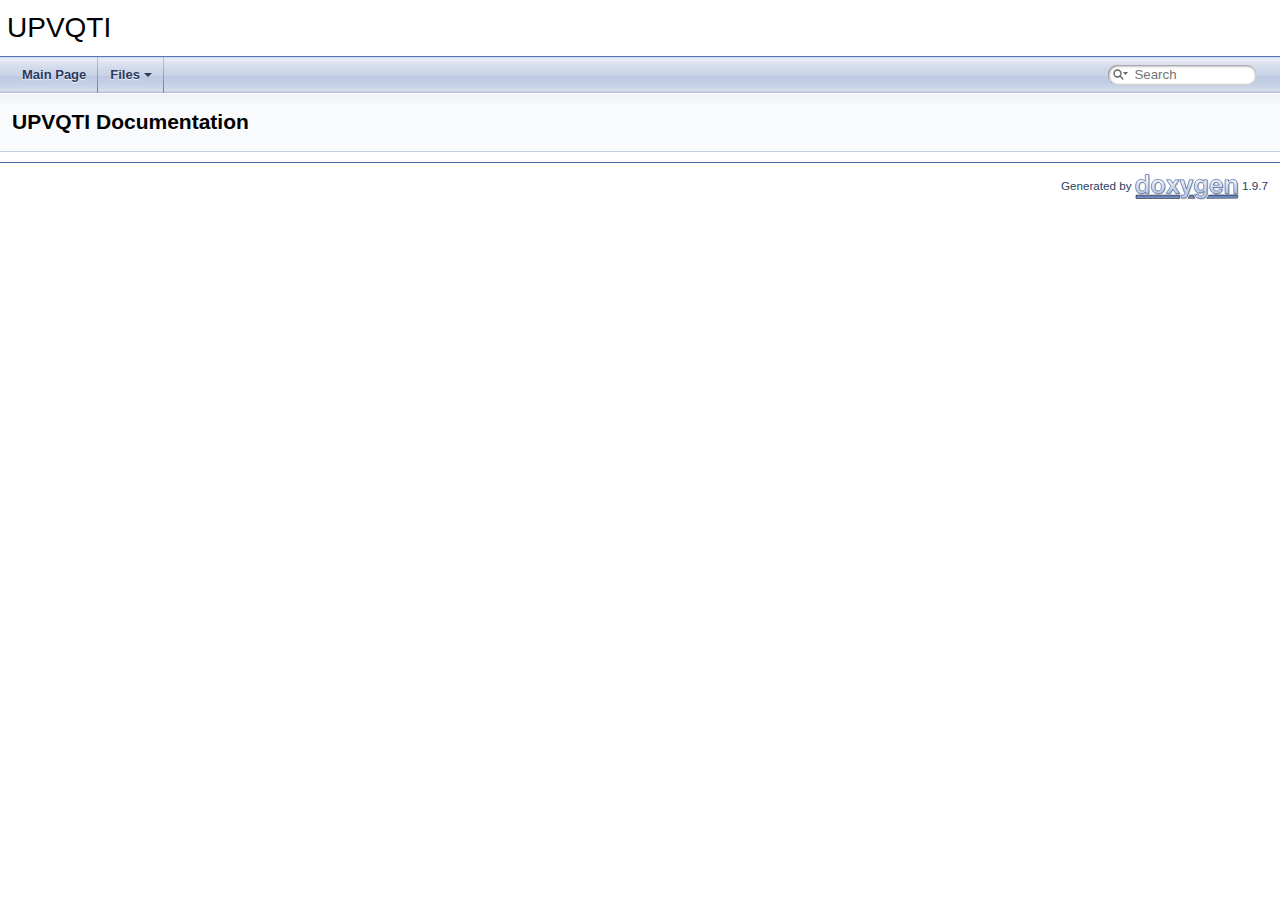
<file: Documentation/index.html>
<!DOCTYPE html PUBLIC "-//W3C//DTD XHTML 1.0 Transitional//EN" "https://www.w3.org/TR/xhtml1/DTD/xhtml1-transitional.dtd">
<html xmlns="http://www.w3.org/1999/xhtml" lang="en-US">
<head>
<meta http-equiv="Content-Type" content="text/xhtml;charset=UTF-8"/>
<meta http-equiv="X-UA-Compatible" content="IE=11"/>
<meta name="generator" content="Doxygen 1.9.7"/>
<meta name="viewport" content="width=device-width, initial-scale=1"/>
<title>UPVQTI: Main Page</title>
<link href="tabs.css" rel="stylesheet" type="text/css"/>
<script type="text/javascript" src="jquery.js"></script>
<script type="text/javascript" src="dynsections.js"></script>
<link href="search/search.css" rel="stylesheet" type="text/css"/>
<script type="text/javascript" src="search/searchdata.js"></script>
<script type="text/javascript" src="search/search.js"></script>
<link href="doxygen.css" rel="stylesheet" type="text/css" />
</head>
<body>
<div id="top"><!-- do not remove this div, it is closed by doxygen! -->
<div id="titlearea">
<table cellspacing="0" cellpadding="0">
 <tbody>
 <tr id="projectrow">
  <td id="projectalign">
   <div id="projectname">UPVQTI
   </div>
  </td>
 </tr>
 </tbody>
</table>
</div>
<!-- end header part -->
<!-- Generated by Doxygen 1.9.7 -->
<script type="text/javascript">
/* @license magnet:?xt=urn:btih:d3d9a9a6595521f9666a5e94cc830dab83b65699&amp;dn=expat.txt MIT */
var searchBox = new SearchBox("searchBox", "search/",'.html');
/* @license-end */
</script>
<script type="text/javascript" src="menudata.js"></script>
<script type="text/javascript" src="menu.js"></script>
<script type="text/javascript">
/* @license magnet:?xt=urn:btih:d3d9a9a6595521f9666a5e94cc830dab83b65699&amp;dn=expat.txt MIT */
$(function() {
  initMenu('',true,false,'search.php','Search');
  $(document).ready(function() { init_search(); });
});
/* @license-end */
</script>
<div id="main-nav"></div>
</div><!-- top -->
<!-- window showing the filter options -->
<div id="MSearchSelectWindow"
     onmouseover="return searchBox.OnSearchSelectShow()"
     onmouseout="return searchBox.OnSearchSelectHide()"
     onkeydown="return searchBox.OnSearchSelectKey(event)">
</div>

<!-- iframe showing the search results (closed by default) -->
<div id="MSearchResultsWindow">
<div id="MSearchResults">
<div class="SRPage">
<div id="SRIndex">
<div id="SRResults"></div>
<div class="SRStatus" id="Loading">Loading...</div>
<div class="SRStatus" id="Searching">Searching...</div>
<div class="SRStatus" id="NoMatches">No Matches</div>
</div>
</div>
</div>
</div>

<div class="header">
  <div class="headertitle"><div class="title">UPVQTI Documentation</div></div>
</div><!--header-->
<div class="contents">
</div><!-- contents -->
<!-- start footer part -->
<hr class="footer"/><address class="footer"><small>
Generated by&#160;<a href="https://www.doxygen.org/index.html"><img class="footer" src="doxygen.svg" width="104" height="31" alt="doxygen"/></a> 1.9.7
</small></address>
</body>
</html>
</file>
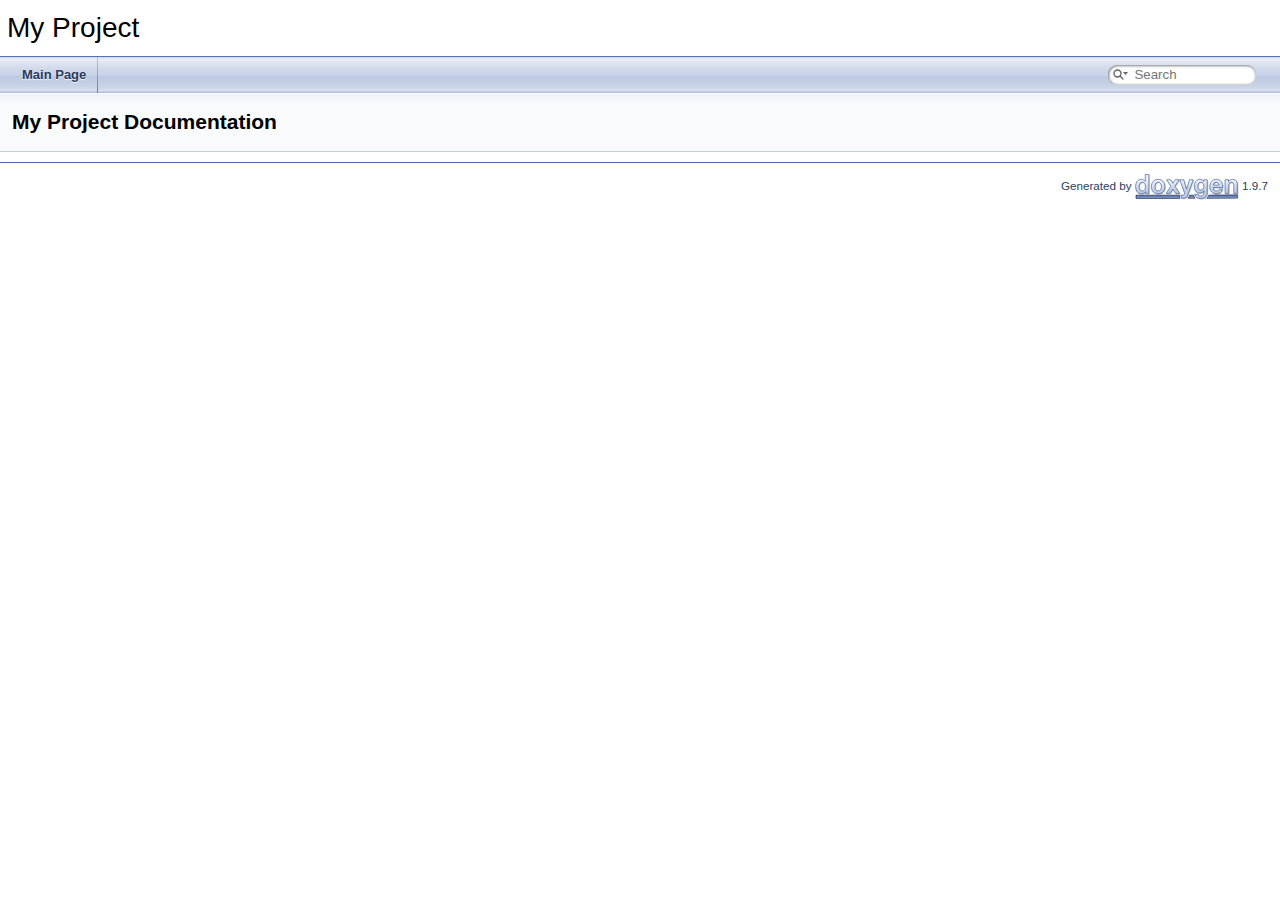
<file: html/index.html>
<!DOCTYPE html PUBLIC "-//W3C//DTD XHTML 1.0 Transitional//EN" "https://www.w3.org/TR/xhtml1/DTD/xhtml1-transitional.dtd">
<html xmlns="http://www.w3.org/1999/xhtml" lang="en-US">
<head>
<meta http-equiv="Content-Type" content="text/xhtml;charset=UTF-8"/>
<meta http-equiv="X-UA-Compatible" content="IE=11"/>
<meta name="generator" content="Doxygen 1.9.7"/>
<meta name="viewport" content="width=device-width, initial-scale=1"/>
<title>My Project: Main Page</title>
<link href="tabs.css" rel="stylesheet" type="text/css"/>
<script type="text/javascript" src="jquery.js"></script>
<script type="text/javascript" src="dynsections.js"></script>
<link href="search/search.css" rel="stylesheet" type="text/css"/>
<script type="text/javascript" src="search/searchdata.js"></script>
<script type="text/javascript" src="search/search.js"></script>
<link href="doxygen.css" rel="stylesheet" type="text/css" />
</head>
<body>
<div id="top"><!-- do not remove this div, it is closed by doxygen! -->
<div id="titlearea">
<table cellspacing="0" cellpadding="0">
 <tbody>
 <tr id="projectrow">
  <td id="projectalign">
   <div id="projectname">My Project
   </div>
  </td>
 </tr>
 </tbody>
</table>
</div>
<!-- end header part -->
<!-- Generated by Doxygen 1.9.7 -->
<script type="text/javascript">
/* @license magnet:?xt=urn:btih:d3d9a9a6595521f9666a5e94cc830dab83b65699&amp;dn=expat.txt MIT */
var searchBox = new SearchBox("searchBox", "search/",'.html');
/* @license-end */
</script>
<script type="text/javascript" src="menudata.js"></script>
<script type="text/javascript" src="menu.js"></script>
<script type="text/javascript">
/* @license magnet:?xt=urn:btih:d3d9a9a6595521f9666a5e94cc830dab83b65699&amp;dn=expat.txt MIT */
$(function() {
  initMenu('',true,false,'search.php','Search');
  $(document).ready(function() { init_search(); });
});
/* @license-end */
</script>
<div id="main-nav"></div>
</div><!-- top -->
<!-- window showing the filter options -->
<div id="MSearchSelectWindow"
     onmouseover="return searchBox.OnSearchSelectShow()"
     onmouseout="return searchBox.OnSearchSelectHide()"
     onkeydown="return searchBox.OnSearchSelectKey(event)">
</div>

<!-- iframe showing the search results (closed by default) -->
<div id="MSearchResultsWindow">
<div id="MSearchResults">
<div class="SRPage">
<div id="SRIndex">
<div id="SRResults"></div>
<div class="SRStatus" id="Loading">Loading...</div>
<div class="SRStatus" id="Searching">Searching...</div>
<div class="SRStatus" id="NoMatches">No Matches</div>
</div>
</div>
</div>
</div>

<div class="header">
  <div class="headertitle"><div class="title">My Project Documentation</div></div>
</div><!--header-->
<div class="contents">
</div><!-- contents -->
<!-- start footer part -->
<hr class="footer"/><address class="footer"><small>
Generated by&#160;<a href="https://www.doxygen.org/index.html"><img class="footer" src="doxygen.svg" width="104" height="31" alt="doxygen"/></a> 1.9.7
</small></address>
</body>
</html>
</file>
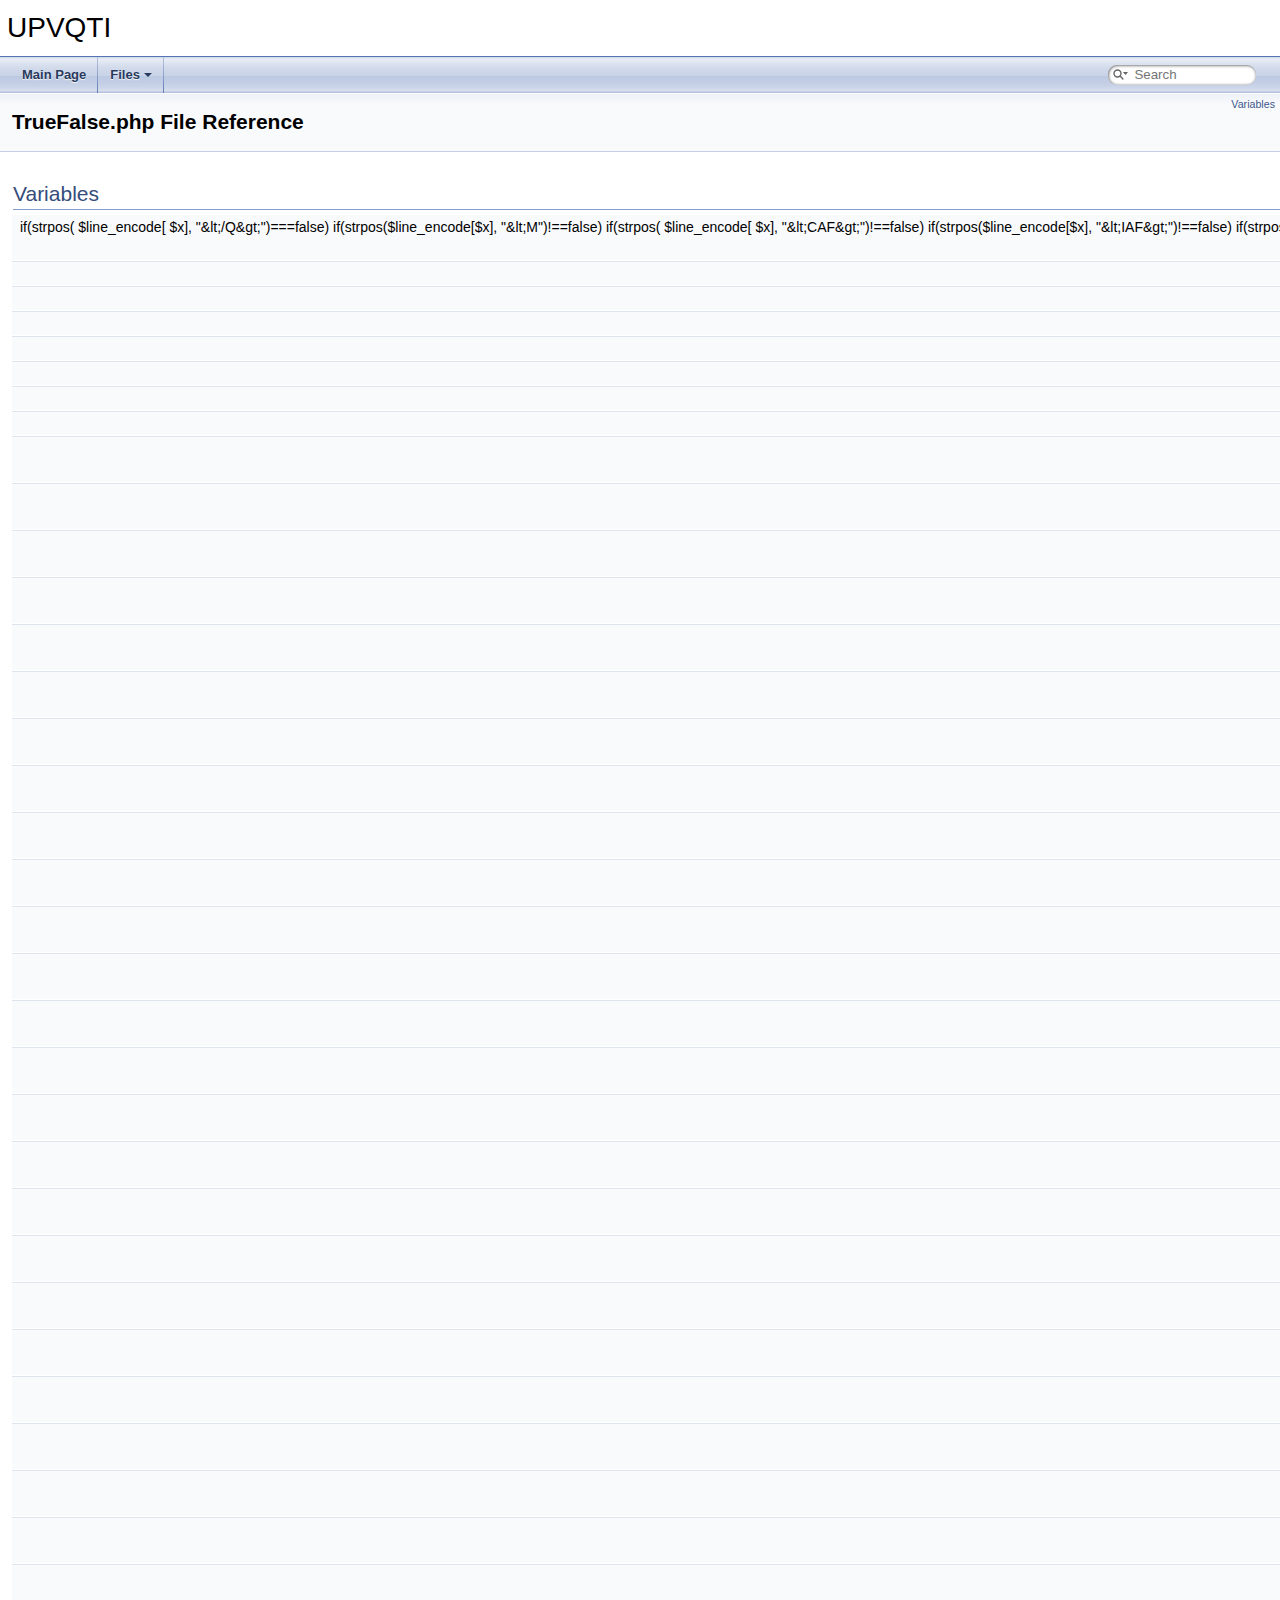
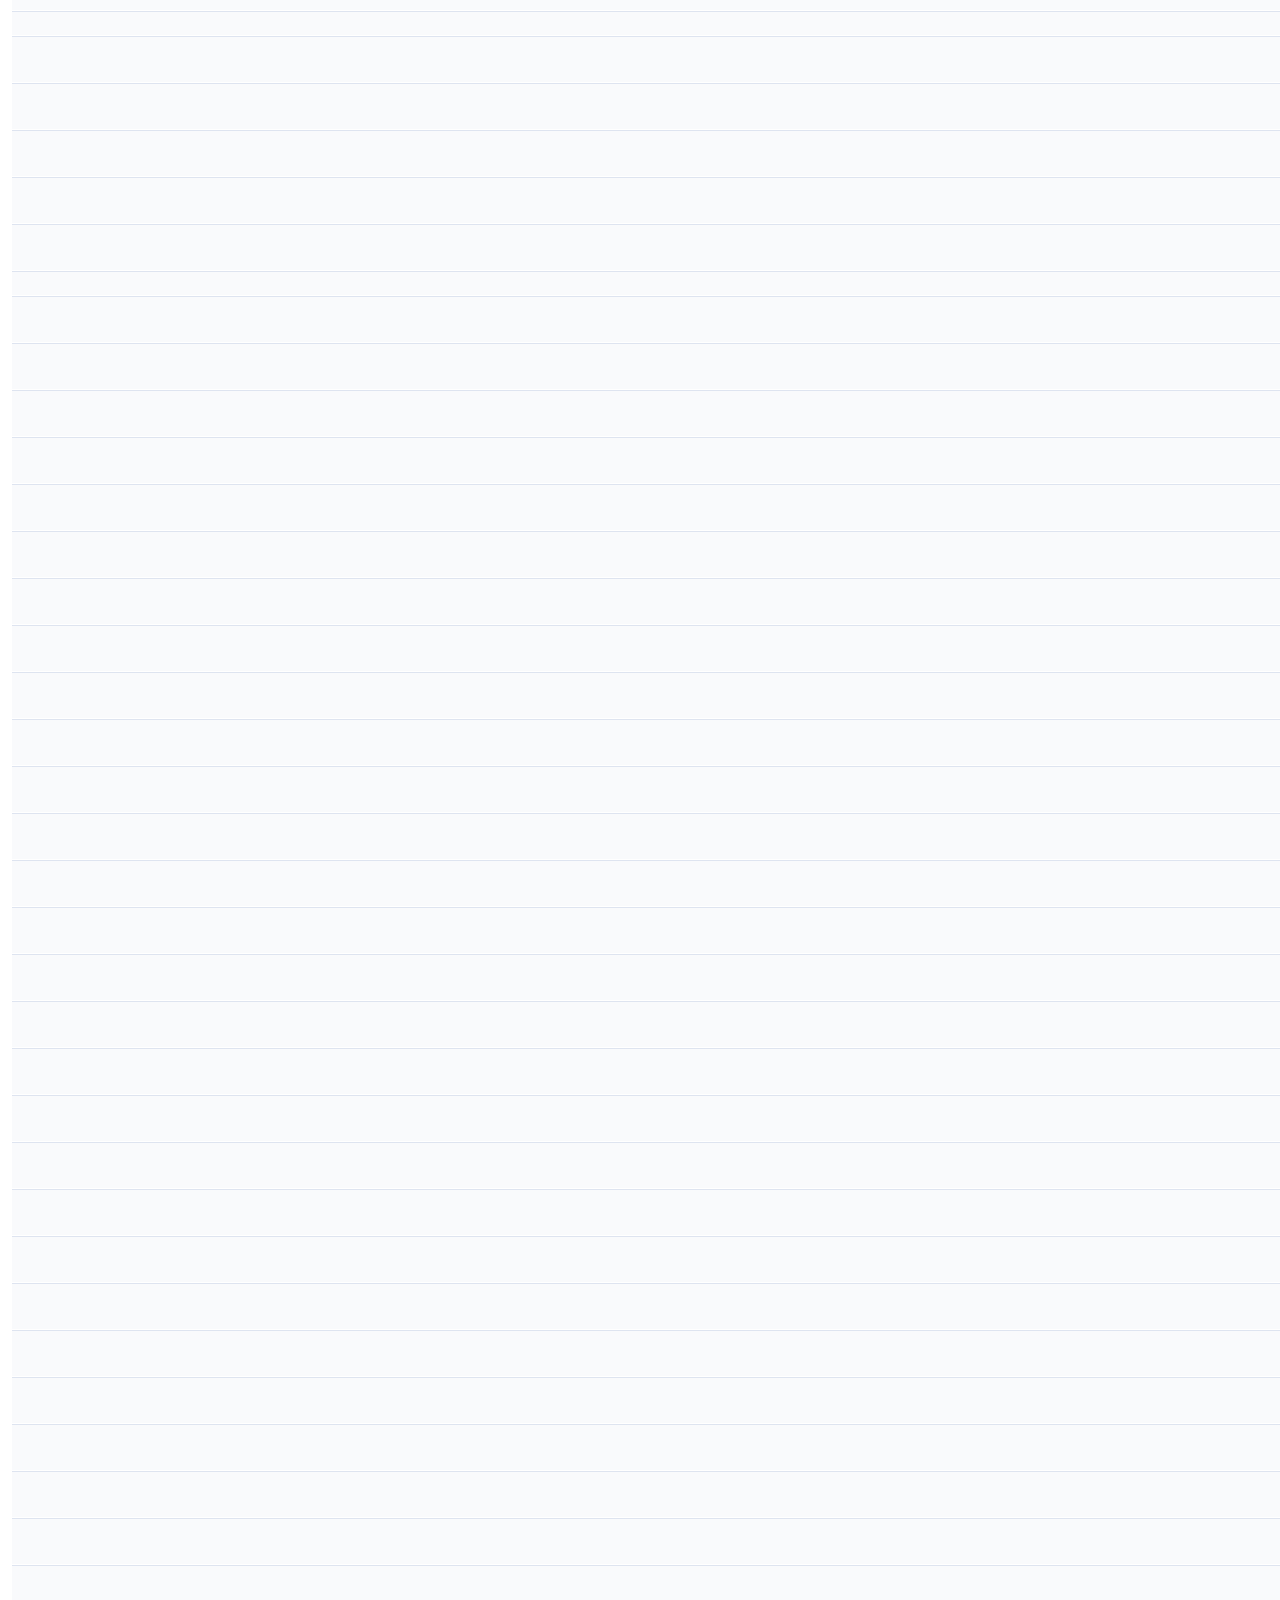
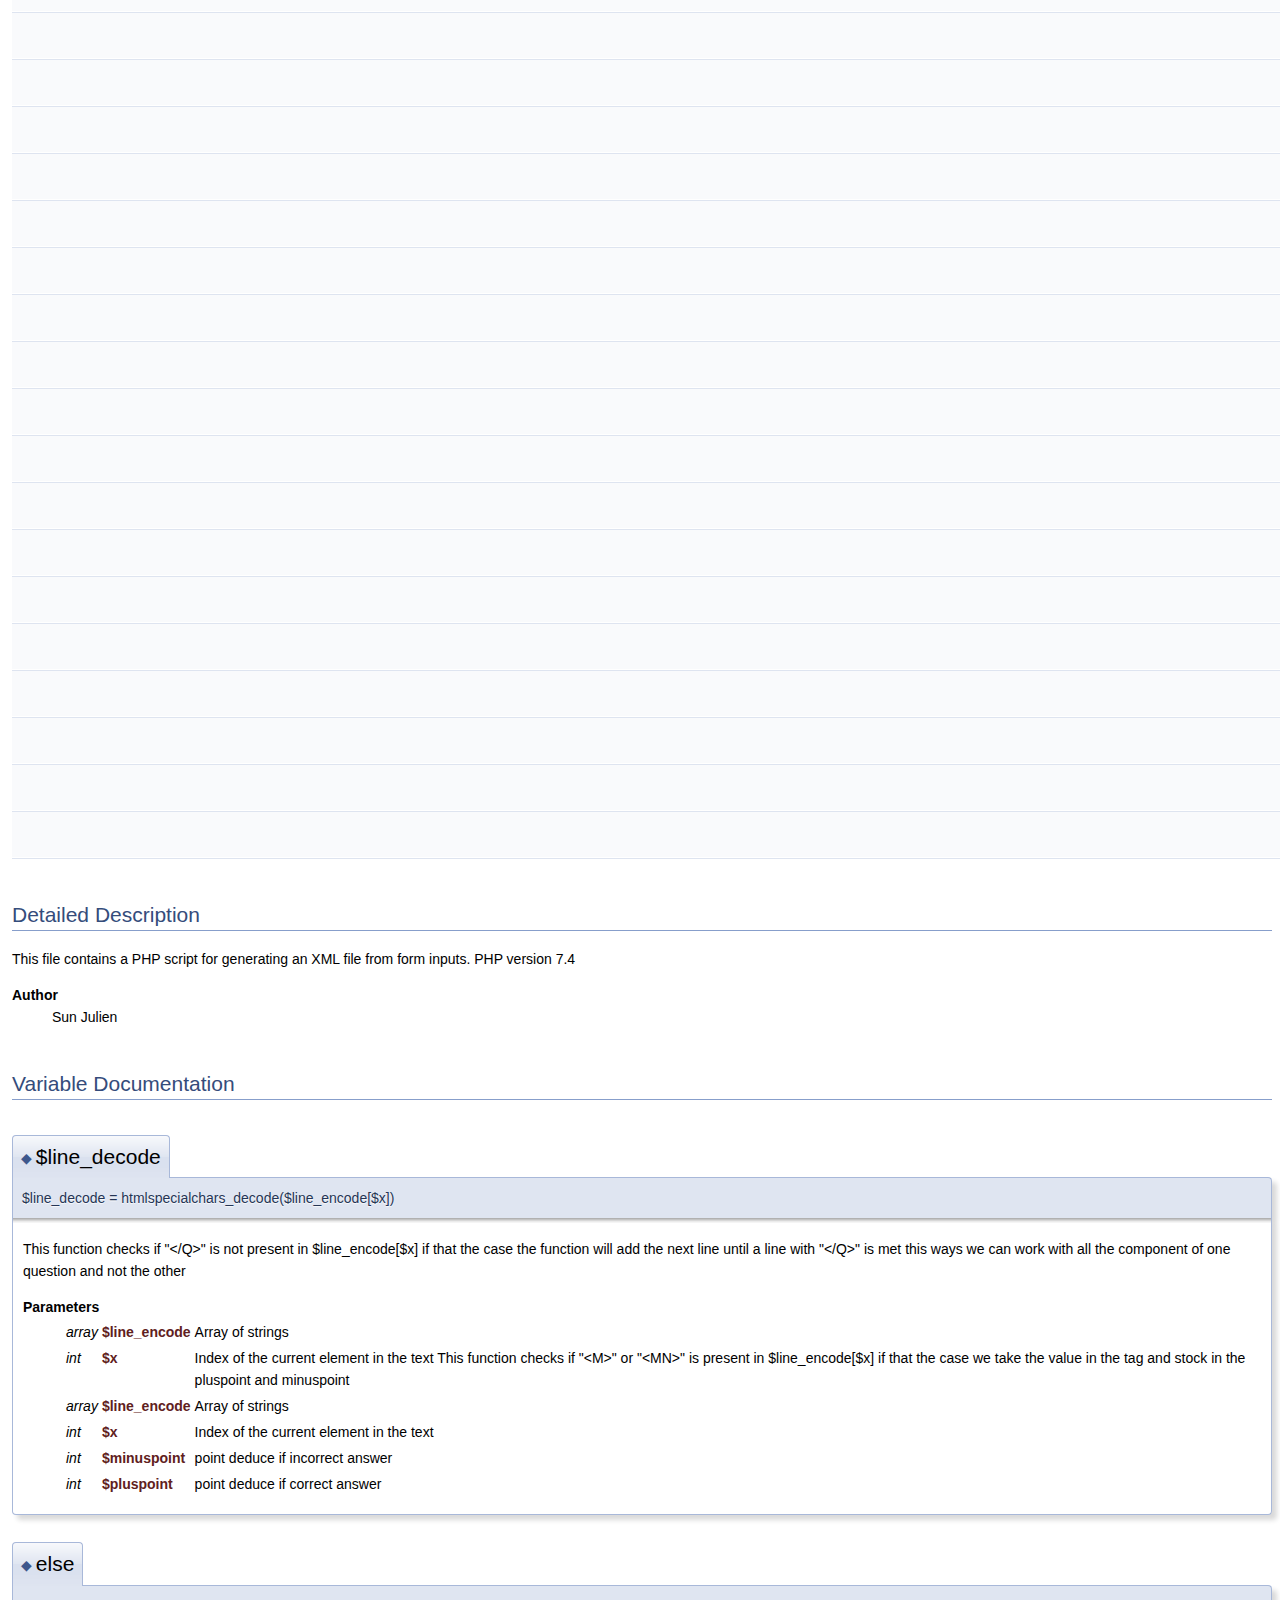
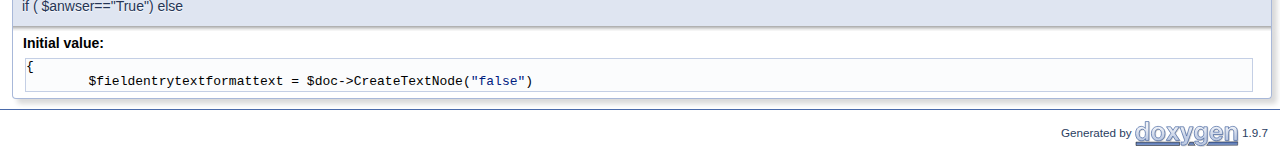
<file: Documentation/_true_false_8php.html>
<!DOCTYPE html PUBLIC "-//W3C//DTD XHTML 1.0 Transitional//EN" "https://www.w3.org/TR/xhtml1/DTD/xhtml1-transitional.dtd">
<html xmlns="http://www.w3.org/1999/xhtml" lang="en-US">
<head>
<meta http-equiv="Content-Type" content="text/xhtml;charset=UTF-8"/>
<meta http-equiv="X-UA-Compatible" content="IE=11"/>
<meta name="generator" content="Doxygen 1.9.7"/>
<meta name="viewport" content="width=device-width, initial-scale=1"/>
<title>UPVQTI: TrueFalse.php File Reference</title>
<link href="tabs.css" rel="stylesheet" type="text/css"/>
<script type="text/javascript" src="jquery.js"></script>
<script type="text/javascript" src="dynsections.js"></script>
<link href="search/search.css" rel="stylesheet" type="text/css"/>
<script type="text/javascript" src="search/searchdata.js"></script>
<script type="text/javascript" src="search/search.js"></script>
<link href="doxygen.css" rel="stylesheet" type="text/css" />
</head>
<body>
<div id="top"><!-- do not remove this div, it is closed by doxygen! -->
<div id="titlearea">
<table cellspacing="0" cellpadding="0">
 <tbody>
 <tr id="projectrow">
  <td id="projectalign">
   <div id="projectname">UPVQTI
   </div>
  </td>
 </tr>
 </tbody>
</table>
</div>
<!-- end header part -->
<!-- Generated by Doxygen 1.9.7 -->
<script type="text/javascript">
/* @license magnet:?xt=urn:btih:d3d9a9a6595521f9666a5e94cc830dab83b65699&amp;dn=expat.txt MIT */
var searchBox = new SearchBox("searchBox", "search/",'.html');
/* @license-end */
</script>
<script type="text/javascript" src="menudata.js"></script>
<script type="text/javascript" src="menu.js"></script>
<script type="text/javascript">
/* @license magnet:?xt=urn:btih:d3d9a9a6595521f9666a5e94cc830dab83b65699&amp;dn=expat.txt MIT */
$(function() {
  initMenu('',true,false,'search.php','Search');
  $(document).ready(function() { init_search(); });
});
/* @license-end */
</script>
<div id="main-nav"></div>
<!-- window showing the filter options -->
<div id="MSearchSelectWindow"
     onmouseover="return searchBox.OnSearchSelectShow()"
     onmouseout="return searchBox.OnSearchSelectHide()"
     onkeydown="return searchBox.OnSearchSelectKey(event)">
</div>

<!-- iframe showing the search results (closed by default) -->
<div id="MSearchResultsWindow">
<div id="MSearchResults">
<div class="SRPage">
<div id="SRIndex">
<div id="SRResults"></div>
<div class="SRStatus" id="Loading">Loading...</div>
<div class="SRStatus" id="Searching">Searching...</div>
<div class="SRStatus" id="NoMatches">No Matches</div>
</div>
</div>
</div>
</div>

</div><!-- top -->
<div class="header">
  <div class="summary">
<a href="#var-members">Variables</a>  </div>
  <div class="headertitle"><div class="title">TrueFalse.php File Reference</div></div>
</div><!--header-->
<div class="contents">
<table class="memberdecls">
<tr class="heading"><td colspan="2"><h2 class="groupheader"><a id="var-members" name="var-members"></a>
Variables</h2></td></tr>
<tr class="memitem:ac8e13d29e85336108b436756acccebde"><td class="memItemLeft" align="right" valign="top">if(strpos( $line_encode[ $x], &quot;&amp;lt;/Q&amp;gt;&quot;)===false) if(strpos($line_encode[$x], &quot;&amp;lt;M&quot;)!==false) if(strpos( $line_encode[ $x], &quot;&amp;lt;CAF&amp;gt;&quot;)!==false) if(strpos($line_encode[$x], &quot;&amp;lt;IAF&amp;gt;&quot;)!==false) if(strpos( $line_encode[ $x], &quot;&amp;lt;RCT&amp;gt;&quot;)!==false) if(strpos($line_encode[$x], &quot;&amp;lt;RCF&amp;gt;&quot;)!==false)&#160;</td><td class="memItemRight" valign="bottom"><a class="el" href="_true_false_8php.html#ac8e13d29e85336108b436756acccebde">$line_decode</a> = htmlspecialchars_decode($line_encode[$x])</td></tr>
<tr class="separator:ac8e13d29e85336108b436756acccebde"><td class="memSeparator" colspan="2">&#160;</td></tr>
<tr class="memitem:a6c250e61298bf7b5c45bbb973eaac4f7"><td class="memItemLeft" align="right" valign="top"><a id="a6c250e61298bf7b5c45bbb973eaac4f7" name="a6c250e61298bf7b5c45bbb973eaac4f7"></a>
&#160;</td><td class="memItemRight" valign="bottom"><b>$counter_id</b> = 0</td></tr>
<tr class="separator:a6c250e61298bf7b5c45bbb973eaac4f7"><td class="memSeparator" colspan="2">&#160;</td></tr>
<tr class="memitem:af3784088295d1b8359b055382314ec17"><td class="memItemLeft" align="right" valign="top"><a id="af3784088295d1b8359b055382314ec17" name="af3784088295d1b8359b055382314ec17"></a>
&#160;</td><td class="memItemRight" valign="bottom"><b>$ident_value</b></td></tr>
<tr class="separator:af3784088295d1b8359b055382314ec17"><td class="memSeparator" colspan="2">&#160;</td></tr>
<tr class="memitem:aa61b415cee119a7511e05c405ecd0b32"><td class="memItemLeft" align="right" valign="top"><a id="aa61b415cee119a7511e05c405ecd0b32" name="aa61b415cee119a7511e05c405ecd0b32"></a>
&#160;</td><td class="memItemRight" valign="bottom"><b>$item</b> = $doc-&gt;CreateElement(&quot;item&quot;)</td></tr>
<tr class="separator:aa61b415cee119a7511e05c405ecd0b32"><td class="memSeparator" colspan="2">&#160;</td></tr>
<tr class="memitem:ae948819d752105bfa58b6f3e37931025"><td class="memItemLeft" align="right" valign="top"><a id="ae948819d752105bfa58b6f3e37931025" name="ae948819d752105bfa58b6f3e37931025"></a>
&#160;</td><td class="memItemRight" valign="bottom"><b>$itemident</b> = $doc-&gt;CreateAttribute(&quot;ident&quot;)</td></tr>
<tr class="separator:ae948819d752105bfa58b6f3e37931025"><td class="memSeparator" colspan="2">&#160;</td></tr>
<tr class="memitem:ab97cfb937113c7be3c7cc5f9d3555576"><td class="memItemLeft" align="right" valign="top"><a id="ab97cfb937113c7be3c7cc5f9d3555576" name="ab97cfb937113c7be3c7cc5f9d3555576"></a>
$itemident&#160;</td><td class="memItemRight" valign="bottom"><b>value</b> = $ident_value</td></tr>
<tr class="separator:ab97cfb937113c7be3c7cc5f9d3555576"><td class="memSeparator" colspan="2">&#160;</td></tr>
<tr class="memitem:a6e0b3189e37cc41917a04125cfdb69a0"><td class="memItemLeft" align="right" valign="top"><a id="a6e0b3189e37cc41917a04125cfdb69a0" name="a6e0b3189e37cc41917a04125cfdb69a0"></a>
&#160;</td><td class="memItemRight" valign="bottom"><b>$itemtitle</b> = $doc-&gt;CreateAttribute(&quot;title&quot;)</td></tr>
<tr class="separator:a6e0b3189e37cc41917a04125cfdb69a0"><td class="memSeparator" colspan="2">&#160;</td></tr>
<tr class="memitem:a530175402d2bb81c769590af02f7758d"><td class="memItemLeft" align="right" valign="top"><a id="a530175402d2bb81c769590af02f7758d" name="a530175402d2bb81c769590af02f7758d"></a>
&#160;</td><td class="memItemRight" valign="bottom"><b>$durat</b> = $doc-&gt;CreateElement(&quot;duration&quot;)</td></tr>
<tr class="separator:a530175402d2bb81c769590af02f7758d"><td class="memSeparator" colspan="2">&#160;</td></tr>
<tr class="memitem:a81525e0fb08a20e91c54bf79f720728c"><td class="memItemLeft" align="right" valign="top"><a id="a81525e0fb08a20e91c54bf79f720728c" name="a81525e0fb08a20e91c54bf79f720728c"></a>
&#160;</td><td class="memItemRight" valign="bottom"><b>$itemmetadata</b> = $doc-&gt;CreateElement(&quot;itemmetadata&quot;)</td></tr>
<tr class="separator:a81525e0fb08a20e91c54bf79f720728c"><td class="memSeparator" colspan="2">&#160;</td></tr>
<tr class="memitem:a0874f888bbf5fbbe665c9a2fa0669bfd"><td class="memItemLeft" align="right" valign="top"><a id="a0874f888bbf5fbbe665c9a2fa0669bfd" name="a0874f888bbf5fbbe665c9a2fa0669bfd"></a>
&#160;</td><td class="memItemRight" valign="bottom"><b>$qtimeta</b> = $doc-&gt;CreateElement(&quot;qtimetadata&quot;)</td></tr>
<tr class="separator:a0874f888bbf5fbbe665c9a2fa0669bfd"><td class="memSeparator" colspan="2">&#160;</td></tr>
<tr class="memitem:a4d9ddf467558d557039c72bcf30be403"><td class="memItemLeft" align="right" valign="top"><a id="a4d9ddf467558d557039c72bcf30be403" name="a4d9ddf467558d557039c72bcf30be403"></a>
&#160;</td><td class="memItemRight" valign="bottom"><b>$qtimetafieldqmditemtype</b> = $doc-&gt;CreateElement(&quot;qtimetadatafield&quot;)</td></tr>
<tr class="separator:a4d9ddf467558d557039c72bcf30be403"><td class="memSeparator" colspan="2">&#160;</td></tr>
<tr class="memitem:a3fcd10bdd0f36ed95e4d3a17da126f2e"><td class="memItemLeft" align="right" valign="top"><a id="a3fcd10bdd0f36ed95e4d3a17da126f2e" name="a3fcd10bdd0f36ed95e4d3a17da126f2e"></a>
&#160;</td><td class="memItemRight" valign="bottom"><b>$fieldlabelqmditemtype</b> = $doc-&gt;CreateElement(&quot;fieldlabel&quot;)</td></tr>
<tr class="separator:a3fcd10bdd0f36ed95e4d3a17da126f2e"><td class="memSeparator" colspan="2">&#160;</td></tr>
<tr class="memitem:a852737b69f0630030719f228162c8185"><td class="memItemLeft" align="right" valign="top"><a id="a852737b69f0630030719f228162c8185" name="a852737b69f0630030719f228162c8185"></a>
&#160;</td><td class="memItemRight" valign="bottom"><b>$fieldlabelqmditemtypetext</b> = $doc-&gt;CreateTextNode(&quot;qmd_itemtype&quot;)</td></tr>
<tr class="separator:a852737b69f0630030719f228162c8185"><td class="memSeparator" colspan="2">&#160;</td></tr>
<tr class="memitem:ab3281f12c351e288f0fbb649b71f0278"><td class="memItemLeft" align="right" valign="top"><a id="ab3281f12c351e288f0fbb649b71f0278" name="ab3281f12c351e288f0fbb649b71f0278"></a>
&#160;</td><td class="memItemRight" valign="bottom"><b>$fieldentryqmditemtype</b> = $doc-&gt;CreateElement(&quot;fieldentry&quot;)</td></tr>
<tr class="separator:ab3281f12c351e288f0fbb649b71f0278"><td class="memSeparator" colspan="2">&#160;</td></tr>
<tr class="memitem:a0dbdc97d5cf48e33f60c0d2079572e1a"><td class="memItemLeft" align="right" valign="top"><a id="a0dbdc97d5cf48e33f60c0d2079572e1a" name="a0dbdc97d5cf48e33f60c0d2079572e1a"></a>
&#160;</td><td class="memItemRight" valign="bottom"><b>$fieldentryqmditemtypetext</b> = $doc-&gt;CreateTextNode(&quot;True False&quot;)</td></tr>
<tr class="separator:a0dbdc97d5cf48e33f60c0d2079572e1a"><td class="memSeparator" colspan="2">&#160;</td></tr>
<tr class="memitem:a94b045c1f0ad330a23eecd64e1710456"><td class="memItemLeft" align="right" valign="top"><a id="a94b045c1f0ad330a23eecd64e1710456" name="a94b045c1f0ad330a23eecd64e1710456"></a>
&#160;</td><td class="memItemRight" valign="bottom"><b>$qtimetafieldtextformat</b> = $doc-&gt;CreateElement(&quot;qtimetadatafield&quot;)</td></tr>
<tr class="separator:a94b045c1f0ad330a23eecd64e1710456"><td class="memSeparator" colspan="2">&#160;</td></tr>
<tr class="memitem:a7ecbe8be41f52531645a322cfba64a6f"><td class="memItemLeft" align="right" valign="top"><a id="a7ecbe8be41f52531645a322cfba64a6f" name="a7ecbe8be41f52531645a322cfba64a6f"></a>
&#160;</td><td class="memItemRight" valign="bottom"><b>$fieldlabeltextformat</b> = $doc-&gt;CreateElement(&quot;fieldlabel&quot;)</td></tr>
<tr class="separator:a7ecbe8be41f52531645a322cfba64a6f"><td class="memSeparator" colspan="2">&#160;</td></tr>
<tr class="memitem:a55c2d853fe530a834e54a3f020b9c3dc"><td class="memItemLeft" align="right" valign="top"><a id="a55c2d853fe530a834e54a3f020b9c3dc" name="a55c2d853fe530a834e54a3f020b9c3dc"></a>
&#160;</td><td class="memItemRight" valign="bottom"><b>$fieldlabeltextformattext</b> = $doc-&gt;CreateTextNode(&quot;TEXT_FORMAT&quot;)</td></tr>
<tr class="separator:a55c2d853fe530a834e54a3f020b9c3dc"><td class="memSeparator" colspan="2">&#160;</td></tr>
<tr class="memitem:a0cd602b216f80db722f4a08a6cbbdb27"><td class="memItemLeft" align="right" valign="top"><a id="a0cd602b216f80db722f4a08a6cbbdb27" name="a0cd602b216f80db722f4a08a6cbbdb27"></a>
&#160;</td><td class="memItemRight" valign="bottom"><b>$fieldentrytextformat</b> = $doc-&gt;CreateElement(&quot;fieldentry&quot;)</td></tr>
<tr class="separator:a0cd602b216f80db722f4a08a6cbbdb27"><td class="memSeparator" colspan="2">&#160;</td></tr>
<tr class="memitem:a269b67f64b79fb14e60b67f849de15dd"><td class="memItemLeft" align="right" valign="top"><a id="a269b67f64b79fb14e60b67f849de15dd" name="a269b67f64b79fb14e60b67f849de15dd"></a>
&#160;</td><td class="memItemRight" valign="bottom"><b>$fieldentrytextformattext</b> = $doc-&gt;CreateTextNode(&quot;HTML&quot;)</td></tr>
<tr class="separator:a269b67f64b79fb14e60b67f849de15dd"><td class="memSeparator" colspan="2">&#160;</td></tr>
<tr class="memitem:a2415cdd43e7350357aba8b0e5466f8eb"><td class="memItemLeft" align="right" valign="top"><a id="a2415cdd43e7350357aba8b0e5466f8eb" name="a2415cdd43e7350357aba8b0e5466f8eb"></a>
&#160;</td><td class="memItemRight" valign="bottom"><b>$qtimetafielditemobjective</b> = $doc-&gt;CreateElement(&quot;qtimetadatafield&quot;)</td></tr>
<tr class="separator:a2415cdd43e7350357aba8b0e5466f8eb"><td class="memSeparator" colspan="2">&#160;</td></tr>
<tr class="memitem:a4b10f71780f769bc623af98305c82d4e"><td class="memItemLeft" align="right" valign="top"><a id="a4b10f71780f769bc623af98305c82d4e" name="a4b10f71780f769bc623af98305c82d4e"></a>
&#160;</td><td class="memItemRight" valign="bottom"><b>$fieldlabelitemobjective</b> = $doc-&gt;CreateElement(&quot;fieldlabel&quot;)</td></tr>
<tr class="separator:a4b10f71780f769bc623af98305c82d4e"><td class="memSeparator" colspan="2">&#160;</td></tr>
<tr class="memitem:a847c55e3632ebb81ec17b4d8d7d4b907"><td class="memItemLeft" align="right" valign="top"><a id="a847c55e3632ebb81ec17b4d8d7d4b907" name="a847c55e3632ebb81ec17b4d8d7d4b907"></a>
&#160;</td><td class="memItemRight" valign="bottom"><b>$fieldlabelitemobjectivetext</b> = $doc-&gt;CreateTextNode(&quot;ITEM_OBJECTIVE&quot;)</td></tr>
<tr class="separator:a847c55e3632ebb81ec17b4d8d7d4b907"><td class="memSeparator" colspan="2">&#160;</td></tr>
<tr class="memitem:a684fdbe6d741bb0136afe6c00a574914"><td class="memItemLeft" align="right" valign="top"><a id="a684fdbe6d741bb0136afe6c00a574914" name="a684fdbe6d741bb0136afe6c00a574914"></a>
&#160;</td><td class="memItemRight" valign="bottom"><b>$qtimetafielditemkeyword</b> = $doc-&gt;CreateElement(&quot;qtimetadatafield&quot;)</td></tr>
<tr class="separator:a684fdbe6d741bb0136afe6c00a574914"><td class="memSeparator" colspan="2">&#160;</td></tr>
<tr class="memitem:a13ac1caf169d9ba0edc42bbe5f5a714d"><td class="memItemLeft" align="right" valign="top"><a id="a13ac1caf169d9ba0edc42bbe5f5a714d" name="a13ac1caf169d9ba0edc42bbe5f5a714d"></a>
&#160;</td><td class="memItemRight" valign="bottom"><b>$fieldlabelitemkeyword</b> = $doc-&gt;CreateElement(&quot;fieldlabel&quot;)</td></tr>
<tr class="separator:a13ac1caf169d9ba0edc42bbe5f5a714d"><td class="memSeparator" colspan="2">&#160;</td></tr>
<tr class="memitem:a5daca9ae104367333eee27b0b98f8776"><td class="memItemLeft" align="right" valign="top"><a id="a5daca9ae104367333eee27b0b98f8776" name="a5daca9ae104367333eee27b0b98f8776"></a>
&#160;</td><td class="memItemRight" valign="bottom"><b>$fieldlabelitemkeywordtext</b> = $doc-&gt;CreateTextNode(&quot;ITEM_KEYWORD&quot;)</td></tr>
<tr class="separator:a5daca9ae104367333eee27b0b98f8776"><td class="memSeparator" colspan="2">&#160;</td></tr>
<tr class="memitem:ad9b054e0c9deeec3acd798a662ec1abc"><td class="memItemLeft" align="right" valign="top"><a id="ad9b054e0c9deeec3acd798a662ec1abc" name="ad9b054e0c9deeec3acd798a662ec1abc"></a>
&#160;</td><td class="memItemRight" valign="bottom"><b>$qtimetafielditemrubric</b> = $doc-&gt;CreateElement(&quot;qtimetadatafield&quot;)</td></tr>
<tr class="separator:ad9b054e0c9deeec3acd798a662ec1abc"><td class="memSeparator" colspan="2">&#160;</td></tr>
<tr class="memitem:a6fefedf4e1c11347b65baad82dbd8d9d"><td class="memItemLeft" align="right" valign="top"><a id="a6fefedf4e1c11347b65baad82dbd8d9d" name="a6fefedf4e1c11347b65baad82dbd8d9d"></a>
&#160;</td><td class="memItemRight" valign="bottom"><b>$fieldlabelitemrubric</b> = $doc-&gt;CreateElement(&quot;fieldlabel&quot;)</td></tr>
<tr class="separator:a6fefedf4e1c11347b65baad82dbd8d9d"><td class="memSeparator" colspan="2">&#160;</td></tr>
<tr class="memitem:a715630baf6114e23b82e7f0ef765de16"><td class="memItemLeft" align="right" valign="top"><a id="a715630baf6114e23b82e7f0ef765de16" name="a715630baf6114e23b82e7f0ef765de16"></a>
&#160;</td><td class="memItemRight" valign="bottom"><b>$fieldlabelitemrubrictext</b> = $doc-&gt;CreateTextNode(&quot;ITEM_RUBRIC&quot;)</td></tr>
<tr class="separator:a715630baf6114e23b82e7f0ef765de16"><td class="memSeparator" colspan="2">&#160;</td></tr>
<tr class="memitem:a9d45fb4488eff7fb1b47f3e208eb6f97"><td class="memItemLeft" align="right" valign="top"><a id="a9d45fb4488eff7fb1b47f3e208eb6f97" name="a9d45fb4488eff7fb1b47f3e208eb6f97"></a>
&#160;</td><td class="memItemRight" valign="bottom"><b>$qtimetafieldattach</b> = $doc-&gt;CreateElement(&quot;qtimetadatafield&quot;)</td></tr>
<tr class="separator:a9d45fb4488eff7fb1b47f3e208eb6f97"><td class="memSeparator" colspan="2">&#160;</td></tr>
<tr class="memitem:a086909e44fdf2648a0d0e27332183971"><td class="memItemLeft" align="right" valign="top"><a id="a086909e44fdf2648a0d0e27332183971" name="a086909e44fdf2648a0d0e27332183971"></a>
&#160;</td><td class="memItemRight" valign="bottom"><b>$fieldlabelattach</b> = $doc-&gt;CreateElement(&quot;fieldlabel&quot;)</td></tr>
<tr class="separator:a086909e44fdf2648a0d0e27332183971"><td class="memSeparator" colspan="2">&#160;</td></tr>
<tr class="memitem:a2603019b006844561a8f0061e034ba87"><td class="memItemLeft" align="right" valign="top"><a id="a2603019b006844561a8f0061e034ba87" name="a2603019b006844561a8f0061e034ba87"></a>
&#160;</td><td class="memItemRight" valign="bottom"><b>$fieldlabelattachtext</b> = $doc-&gt;CreateTextNode(&quot;ITEM_TAGS&quot;)</td></tr>
<tr class="separator:a2603019b006844561a8f0061e034ba87"><td class="memSeparator" colspan="2">&#160;</td></tr>
<tr class="memitem:ac11c7375105c769a4563266d90c65c30"><td class="memItemLeft" align="right" valign="top"><a id="ac11c7375105c769a4563266d90c65c30" name="ac11c7375105c769a4563266d90c65c30"></a>
&#160;</td><td class="memItemRight" valign="bottom"><b>$fieldentryformattext</b> = $doc-&gt;CreateElement(&quot;fieldentry&quot;)</td></tr>
<tr class="separator:ac11c7375105c769a4563266d90c65c30"><td class="memSeparator" colspan="2">&#160;</td></tr>
<tr class="memitem:aa94fa867bcac8491023aa6efce636447"><td class="memItemLeft" align="right" valign="top">if(strpos($line_encode[$x], &quot;&amp;lt;RA&amp;gt;&quot;)!==false)&#160;</td><td class="memItemRight" valign="bottom"><a class="el" href="_true_false_8php.html#aa94fa867bcac8491023aa6efce636447">else</a></td></tr>
<tr class="separator:aa94fa867bcac8491023aa6efce636447"><td class="memSeparator" colspan="2">&#160;</td></tr>
<tr class="memitem:ab186bf253f8154a03d6b8f18b1376e8d"><td class="memItemLeft" align="right" valign="top"><a id="ab186bf253f8154a03d6b8f18b1376e8d" name="ab186bf253f8154a03d6b8f18b1376e8d"></a>
&#160;</td><td class="memItemRight" valign="bottom"><b>$itemrubric</b> = $doc-&gt;CreateElement(&quot;rubric&quot;)</td></tr>
<tr class="separator:ab186bf253f8154a03d6b8f18b1376e8d"><td class="memSeparator" colspan="2">&#160;</td></tr>
<tr class="memitem:a52f2fee52ecc6febde865716b3f0d493"><td class="memItemLeft" align="right" valign="top"><a id="a52f2fee52ecc6febde865716b3f0d493" name="a52f2fee52ecc6febde865716b3f0d493"></a>
&#160;</td><td class="memItemRight" valign="bottom"><b>$itemrubricview</b> = $doc-&gt;CreateAttribute(&quot;view&quot;)</td></tr>
<tr class="separator:a52f2fee52ecc6febde865716b3f0d493"><td class="memSeparator" colspan="2">&#160;</td></tr>
<tr class="memitem:a3db7ba4f8845cb04c1548a18e8294bbc"><td class="memItemLeft" align="right" valign="top"><a id="a3db7ba4f8845cb04c1548a18e8294bbc" name="a3db7ba4f8845cb04c1548a18e8294bbc"></a>
&#160;</td><td class="memItemRight" valign="bottom"><b>$material</b> = $doc-&gt;CreateElement(&quot;material&quot;)</td></tr>
<tr class="separator:a3db7ba4f8845cb04c1548a18e8294bbc"><td class="memSeparator" colspan="2">&#160;</td></tr>
<tr class="memitem:a95ed63cdc55cfc167b273db3de85706f"><td class="memItemLeft" align="right" valign="top"><a id="a95ed63cdc55cfc167b273db3de85706f" name="a95ed63cdc55cfc167b273db3de85706f"></a>
&#160;</td><td class="memItemRight" valign="bottom"><b>$itempresentation</b> = $doc-&gt;CreateElement(&quot;presentation&quot;)</td></tr>
<tr class="separator:a95ed63cdc55cfc167b273db3de85706f"><td class="memSeparator" colspan="2">&#160;</td></tr>
<tr class="memitem:ab5bd5639263e0975b1f0b42e438e5912"><td class="memItemLeft" align="right" valign="top"><a id="ab5bd5639263e0975b1f0b42e438e5912" name="ab5bd5639263e0975b1f0b42e438e5912"></a>
&#160;</td><td class="memItemRight" valign="bottom"><b>$itempresentationlabel</b> = $doc-&gt;CreateAttribute(&quot;label&quot;)</td></tr>
<tr class="separator:ab5bd5639263e0975b1f0b42e438e5912"><td class="memSeparator" colspan="2">&#160;</td></tr>
<tr class="memitem:a44c91950eb3078f9ed378b055f2ba8cb"><td class="memItemLeft" align="right" valign="top"><a id="a44c91950eb3078f9ed378b055f2ba8cb" name="a44c91950eb3078f9ed378b055f2ba8cb"></a>
&#160;</td><td class="memItemRight" valign="bottom"><b>$itpresflow</b> = $doc-&gt;CreateElement(&quot;flow&quot;)</td></tr>
<tr class="separator:a44c91950eb3078f9ed378b055f2ba8cb"><td class="memSeparator" colspan="2">&#160;</td></tr>
<tr class="memitem:a24d260b44d17f64ab7eab934f419bbe0"><td class="memItemLeft" align="right" valign="top"><a id="a24d260b44d17f64ab7eab934f419bbe0" name="a24d260b44d17f64ab7eab934f419bbe0"></a>
&#160;</td><td class="memItemRight" valign="bottom"><b>$itpresflowclass</b> = $doc-&gt;CreateAttribute(&quot;class&quot;)</td></tr>
<tr class="separator:a24d260b44d17f64ab7eab934f419bbe0"><td class="memSeparator" colspan="2">&#160;</td></tr>
<tr class="memitem:aea9306cddeca0e92afece7d15f65520a"><td class="memItemLeft" align="right" valign="top"><a id="aea9306cddeca0e92afece7d15f65520a" name="aea9306cddeca0e92afece7d15f65520a"></a>
&#160;</td><td class="memItemRight" valign="bottom"><b>$itpresflflmattextcdata</b> = $doc-&gt;CreateCDataSection($line_decode)</td></tr>
<tr class="separator:aea9306cddeca0e92afece7d15f65520a"><td class="memSeparator" colspan="2">&#160;</td></tr>
<tr class="memitem:a948847c1292a6289ba2f56fa58e8ede8"><td class="memItemLeft" align="right" valign="top"><a id="a948847c1292a6289ba2f56fa58e8ede8" name="a948847c1292a6289ba2f56fa58e8ede8"></a>
&#160;</td><td class="memItemRight" valign="bottom"><b>$itpresflflresponsestr</b> = $doc-&gt;CreateElement(&quot;response_lid&quot;)</td></tr>
<tr class="separator:a948847c1292a6289ba2f56fa58e8ede8"><td class="memSeparator" colspan="2">&#160;</td></tr>
<tr class="memitem:ae76a90fee9fb074747bebd999a3c246c"><td class="memItemLeft" align="right" valign="top"><a id="ae76a90fee9fb074747bebd999a3c246c" name="ae76a90fee9fb074747bebd999a3c246c"></a>
&#160;</td><td class="memItemRight" valign="bottom"><b>$itpresflflresponsestrident</b> = $doc-&gt;CreateAttribute(&quot;ident&quot;)</td></tr>
<tr class="separator:ae76a90fee9fb074747bebd999a3c246c"><td class="memSeparator" colspan="2">&#160;</td></tr>
<tr class="memitem:a4b5f3360d34ecb3c87aba95ed59e0065"><td class="memItemLeft" align="right" valign="top"><a id="a4b5f3360d34ecb3c87aba95ed59e0065" name="a4b5f3360d34ecb3c87aba95ed59e0065"></a>
&#160;</td><td class="memItemRight" valign="bottom"><b>$itpresflflresponsestrrcardinality</b> = $doc-&gt;CreateAttribute(&quot;rcardinality&quot;)</td></tr>
<tr class="separator:a4b5f3360d34ecb3c87aba95ed59e0065"><td class="memSeparator" colspan="2">&#160;</td></tr>
<tr class="memitem:a75d9ea0eb0d985bf54de1d1ef6605669"><td class="memItemLeft" align="right" valign="top"><a id="a75d9ea0eb0d985bf54de1d1ef6605669" name="a75d9ea0eb0d985bf54de1d1ef6605669"></a>
&#160;</td><td class="memItemRight" valign="bottom"><b>$itpresflflresponsestrrtiming</b> = $doc-&gt;CreateAttribute(&quot;rtiming&quot;)</td></tr>
<tr class="separator:a75d9ea0eb0d985bf54de1d1ef6605669"><td class="memSeparator" colspan="2">&#160;</td></tr>
<tr class="memitem:abd7617eec560bf73e5c57fc7f65079ae"><td class="memItemLeft" align="right" valign="top"><a id="abd7617eec560bf73e5c57fc7f65079ae" name="abd7617eec560bf73e5c57fc7f65079ae"></a>
&#160;</td><td class="memItemRight" valign="bottom"><b>$itpresflflresprenderfin</b> = $doc-&gt;CreateElement(&quot;render_choice&quot;)</td></tr>
<tr class="separator:abd7617eec560bf73e5c57fc7f65079ae"><td class="memSeparator" colspan="2">&#160;</td></tr>
<tr class="memitem:a16cece1fe8e42e807b2ba4e8617b8851"><td class="memItemLeft" align="right" valign="top"><a id="a16cece1fe8e42e807b2ba4e8617b8851" name="a16cece1fe8e42e807b2ba4e8617b8851"></a>
&#160;</td><td class="memItemRight" valign="bottom"><b>$itpresflflresprenderfincolumns</b> = $doc-&gt;CreateAttribute(&quot;shuffle&quot;)</td></tr>
<tr class="separator:a16cece1fe8e42e807b2ba4e8617b8851"><td class="memSeparator" colspan="2">&#160;</td></tr>
<tr class="memitem:a2bc19798f28b0acbf21145d6fbc6d42b"><td class="memItemLeft" align="right" valign="top"><a id="a2bc19798f28b0acbf21145d6fbc6d42b" name="a2bc19798f28b0acbf21145d6fbc6d42b"></a>
&#160;</td><td class="memItemRight" valign="bottom"><b>$itpresflflresponsestrA</b> = $doc-&gt;CreateElement(&quot;response_label&quot;)</td></tr>
<tr class="separator:a2bc19798f28b0acbf21145d6fbc6d42b"><td class="memSeparator" colspan="2">&#160;</td></tr>
<tr class="memitem:acd10bde41a3c77dff050e6462b371c87"><td class="memItemLeft" align="right" valign="top"><a id="acd10bde41a3c77dff050e6462b371c87" name="acd10bde41a3c77dff050e6462b371c87"></a>
&#160;</td><td class="memItemRight" valign="bottom"><b>$textNodeA</b> = $doc-&gt;createTextNode('True')</td></tr>
<tr class="separator:acd10bde41a3c77dff050e6462b371c87"><td class="memSeparator" colspan="2">&#160;</td></tr>
<tr class="memitem:a0b27787069e2cd7b691817673b1e1af2"><td class="memItemLeft" align="right" valign="top"><a id="a0b27787069e2cd7b691817673b1e1af2" name="a0b27787069e2cd7b691817673b1e1af2"></a>
&#160;</td><td class="memItemRight" valign="bottom"><b>$itpresflflresponsestrB</b> = $doc-&gt;CreateElement(&quot;response_label&quot;)</td></tr>
<tr class="separator:a0b27787069e2cd7b691817673b1e1af2"><td class="memSeparator" colspan="2">&#160;</td></tr>
<tr class="memitem:aa7d61d1c54f7243685b1ba92af4ea62b"><td class="memItemLeft" align="right" valign="top"><a id="aa7d61d1c54f7243685b1ba92af4ea62b" name="aa7d61d1c54f7243685b1ba92af4ea62b"></a>
&#160;</td><td class="memItemRight" valign="bottom"><b>$textNodeB</b> = $doc-&gt;createTextNode('False')</td></tr>
<tr class="separator:aa7d61d1c54f7243685b1ba92af4ea62b"><td class="memSeparator" colspan="2">&#160;</td></tr>
<tr class="memitem:af551285e8c96b9dc96906a6d03e57bab"><td class="memItemLeft" align="right" valign="top"><a id="af551285e8c96b9dc96906a6d03e57bab" name="af551285e8c96b9dc96906a6d03e57bab"></a>
&#160;</td><td class="memItemRight" valign="bottom"><b>$itemresprocout</b> = $doc-&gt;CreateElement(&quot;resprocessing&quot;)</td></tr>
<tr class="separator:af551285e8c96b9dc96906a6d03e57bab"><td class="memSeparator" colspan="2">&#160;</td></tr>
<tr class="memitem:acbf263066dc3399725ea3cbeb3f1a340"><td class="memItemLeft" align="right" valign="top"><a id="acbf263066dc3399725ea3cbeb3f1a340" name="acbf263066dc3399725ea3cbeb3f1a340"></a>
&#160;</td><td class="memItemRight" valign="bottom"><b>$itemresprocoutcomes</b> = $doc-&gt;CreateElement(&quot;outcomes&quot;)</td></tr>
<tr class="separator:acbf263066dc3399725ea3cbeb3f1a340"><td class="memSeparator" colspan="2">&#160;</td></tr>
<tr class="memitem:a3c62608cff82a071925e15a454dcd900"><td class="memItemLeft" align="right" valign="top"><a id="a3c62608cff82a071925e15a454dcd900" name="a3c62608cff82a071925e15a454dcd900"></a>
&#160;</td><td class="memItemRight" valign="bottom"><b>$itemresprocoutcdecvar</b> = $doc-&gt;CreateElement(&quot;decvar&quot;)</td></tr>
<tr class="separator:a3c62608cff82a071925e15a454dcd900"><td class="memSeparator" colspan="2">&#160;</td></tr>
<tr class="memitem:ae7544a20f682c46c7e1a51cbbf7b5246"><td class="memItemLeft" align="right" valign="top"><a id="ae7544a20f682c46c7e1a51cbbf7b5246" name="ae7544a20f682c46c7e1a51cbbf7b5246"></a>
&#160;</td><td class="memItemRight" valign="bottom"><b>$itemresprocoutcdecdefaultval</b> = $doc-&gt;CreateAttribute(&quot;defaultval&quot;)</td></tr>
<tr class="separator:ae7544a20f682c46c7e1a51cbbf7b5246"><td class="memSeparator" colspan="2">&#160;</td></tr>
<tr class="memitem:af6adc030343cb00d872c933dada0e655"><td class="memItemLeft" align="right" valign="top"><a id="af6adc030343cb00d872c933dada0e655" name="af6adc030343cb00d872c933dada0e655"></a>
&#160;</td><td class="memItemRight" valign="bottom"><b>$itemresprocoutcdecmaxvalue</b> = $doc-&gt;CreateAttribute(&quot;maxvalue&quot;)</td></tr>
<tr class="separator:af6adc030343cb00d872c933dada0e655"><td class="memSeparator" colspan="2">&#160;</td></tr>
<tr class="memitem:a4329c1457b3d55835ffec64a06618f3e"><td class="memItemLeft" align="right" valign="top"><a id="a4329c1457b3d55835ffec64a06618f3e" name="a4329c1457b3d55835ffec64a06618f3e"></a>
&#160;</td><td class="memItemRight" valign="bottom"><b>$itemresprocoutcdecminvalue</b> = $doc-&gt;CreateAttribute(&quot;minvalue&quot;)</td></tr>
<tr class="separator:a4329c1457b3d55835ffec64a06618f3e"><td class="memSeparator" colspan="2">&#160;</td></tr>
<tr class="memitem:ac53f072f2ed972d8f2739a2526400e89"><td class="memItemLeft" align="right" valign="top"><a id="ac53f072f2ed972d8f2739a2526400e89" name="ac53f072f2ed972d8f2739a2526400e89"></a>
&#160;</td><td class="memItemRight" valign="bottom"><b>$itemresprocoutcdecvarname</b> = $doc-&gt;CreateAttribute(&quot;varname&quot;)</td></tr>
<tr class="separator:ac53f072f2ed972d8f2739a2526400e89"><td class="memSeparator" colspan="2">&#160;</td></tr>
<tr class="memitem:ab7b06e04954188c6b4191675c3114532"><td class="memItemLeft" align="right" valign="top"><a id="ab7b06e04954188c6b4191675c3114532" name="ab7b06e04954188c6b4191675c3114532"></a>
&#160;</td><td class="memItemRight" valign="bottom"><b>$itemresprocoutcdecvartype</b> = $doc-&gt;CreateAttribute(&quot;vartype&quot;)</td></tr>
<tr class="separator:ab7b06e04954188c6b4191675c3114532"><td class="memSeparator" colspan="2">&#160;</td></tr>
<tr class="memitem:afa9b24ef60fc3b9bd5d8cbc9c55a9f35"><td class="memItemLeft" align="right" valign="top"><a id="afa9b24ef60fc3b9bd5d8cbc9c55a9f35" name="afa9b24ef60fc3b9bd5d8cbc9c55a9f35"></a>
&#160;</td><td class="memItemRight" valign="bottom"><b>$itemresprocrespcondition</b> = $doc-&gt;CreateElement(&quot;respcondition&quot;)</td></tr>
<tr class="separator:afa9b24ef60fc3b9bd5d8cbc9c55a9f35"><td class="memSeparator" colspan="2">&#160;</td></tr>
<tr class="memitem:a05614d8787ffe7de75e4b27778cf2695"><td class="memItemLeft" align="right" valign="top"><a id="a05614d8787ffe7de75e4b27778cf2695" name="a05614d8787ffe7de75e4b27778cf2695"></a>
&#160;</td><td class="memItemRight" valign="bottom"><b>$itemresprocrespcondcontinue</b> = $doc-&gt;CreateAttribute(&quot;continue&quot;)</td></tr>
<tr class="separator:a05614d8787ffe7de75e4b27778cf2695"><td class="memSeparator" colspan="2">&#160;</td></tr>
<tr class="memitem:a67949d365549763163d3053eade04f00"><td class="memItemLeft" align="right" valign="top"><a id="a67949d365549763163d3053eade04f00" name="a67949d365549763163d3053eade04f00"></a>
&#160;</td><td class="memItemRight" valign="bottom"><b>$itemresprocrespcondtitle</b> = $doc-&gt;CreateAttribute(&quot;title&quot;)</td></tr>
<tr class="separator:a67949d365549763163d3053eade04f00"><td class="memSeparator" colspan="2">&#160;</td></tr>
<tr class="memitem:a1c8d585b7c6e8d3469e41383c90f6c04"><td class="memItemLeft" align="right" valign="top"><a id="a1c8d585b7c6e8d3469e41383c90f6c04" name="a1c8d585b7c6e8d3469e41383c90f6c04"></a>
&#160;</td><td class="memItemRight" valign="bottom"><b>$itemresprocrespcondvar</b> = $doc-&gt;CreateElement(&quot;conditionvar&quot;)</td></tr>
<tr class="separator:a1c8d585b7c6e8d3469e41383c90f6c04"><td class="memSeparator" colspan="2">&#160;</td></tr>
<tr class="memitem:a4dd93eabbd2ea617bd6db21bc9afbab7"><td class="memItemLeft" align="right" valign="top"><a id="a4dd93eabbd2ea617bd6db21bc9afbab7" name="a4dd93eabbd2ea617bd6db21bc9afbab7"></a>
&#160;</td><td class="memItemRight" valign="bottom"><b>$itemresprocrespcondvaroreq</b> = $doc-&gt;CreateElement(&quot;varequal&quot;)</td></tr>
<tr class="separator:a4dd93eabbd2ea617bd6db21bc9afbab7"><td class="memSeparator" colspan="2">&#160;</td></tr>
<tr class="memitem:a9c8a8aaf8d893831ac900f126dca5cd6"><td class="memItemLeft" align="right" valign="top"><a id="a9c8a8aaf8d893831ac900f126dca5cd6" name="a9c8a8aaf8d893831ac900f126dca5cd6"></a>
&#160;</td><td class="memItemRight" valign="bottom"><b>$itemresprocrespcondvaroreqcase</b> = $doc-&gt;CreateAttribute(&quot;case&quot;)</td></tr>
<tr class="separator:a9c8a8aaf8d893831ac900f126dca5cd6"><td class="memSeparator" colspan="2">&#160;</td></tr>
<tr class="memitem:a29598e962f7d9c56f6f0668200339462"><td class="memItemLeft" align="right" valign="top"><a id="a29598e962f7d9c56f6f0668200339462" name="a29598e962f7d9c56f6f0668200339462"></a>
&#160;</td><td class="memItemRight" valign="bottom"><b>$itemresprocrespcondvaroreqrpid</b> = $doc-&gt;CreateAttribute(&quot;respident&quot;)</td></tr>
<tr class="separator:a29598e962f7d9c56f6f0668200339462"><td class="memSeparator" colspan="2">&#160;</td></tr>
<tr class="memitem:a27b6ffa91f42ab2ef05b599b78df1dd9"><td class="memItemLeft" align="right" valign="top"><a id="a27b6ffa91f42ab2ef05b599b78df1dd9" name="a27b6ffa91f42ab2ef05b599b78df1dd9"></a>
&#160;</td><td class="memItemRight" valign="bottom"><b>$itemresprocrespcondvaroreqcdata</b> = $doc-&gt;CreateTextNode(&quot;A&quot;)</td></tr>
<tr class="separator:a27b6ffa91f42ab2ef05b599b78df1dd9"><td class="memSeparator" colspan="2">&#160;</td></tr>
<tr class="memitem:a6d4bef6936b8430619f78553baec0f90"><td class="memItemLeft" align="right" valign="top"><a id="a6d4bef6936b8430619f78553baec0f90" name="a6d4bef6936b8430619f78553baec0f90"></a>
&#160;</td><td class="memItemRight" valign="bottom"><b>$itemresprocrespcondvarsetvar</b> = $doc-&gt;CreateElement(&quot;setvar&quot;)</td></tr>
<tr class="separator:a6d4bef6936b8430619f78553baec0f90"><td class="memSeparator" colspan="2">&#160;</td></tr>
<tr class="memitem:a4640ec9e85847d5a265715da00bd659d"><td class="memItemLeft" align="right" valign="top"><a id="a4640ec9e85847d5a265715da00bd659d" name="a4640ec9e85847d5a265715da00bd659d"></a>
&#160;</td><td class="memItemRight" valign="bottom"><b>$itemresprocrespcondvarsetvaraction</b> = $doc-&gt;CreateAttribute(&quot;action&quot;)</td></tr>
<tr class="separator:a4640ec9e85847d5a265715da00bd659d"><td class="memSeparator" colspan="2">&#160;</td></tr>
<tr class="memitem:ae69d84200ca70802dc268b294b219a33"><td class="memItemLeft" align="right" valign="top"><a id="ae69d84200ca70802dc268b294b219a33" name="ae69d84200ca70802dc268b294b219a33"></a>
&#160;</td><td class="memItemRight" valign="bottom"><b>$itemresprocrespcondvarsetvarvarname</b> = $doc-&gt;CreateAttribute(&quot;varname&quot;)</td></tr>
<tr class="separator:ae69d84200ca70802dc268b294b219a33"><td class="memSeparator" colspan="2">&#160;</td></tr>
<tr class="memitem:a4912911e519e1d0382fee251f1df1730"><td class="memItemLeft" align="right" valign="top"><a id="a4912911e519e1d0382fee251f1df1730" name="a4912911e519e1d0382fee251f1df1730"></a>
&#160;</td><td class="memItemRight" valign="bottom"><b>$itemresprocrespcondvarsetvartext</b> = $doc-&gt;CreateTextNode(&quot;0&quot;)</td></tr>
<tr class="separator:a4912911e519e1d0382fee251f1df1730"><td class="memSeparator" colspan="2">&#160;</td></tr>
<tr class="memitem:a8a5dd2283921758be12ce11104112f13"><td class="memItemLeft" align="right" valign="top"><a id="a8a5dd2283921758be12ce11104112f13" name="a8a5dd2283921758be12ce11104112f13"></a>
&#160;</td><td class="memItemRight" valign="bottom"><b>$itemresprocrespdispfeedback</b> = $doc-&gt;CreateElement(&quot;displayfeedback&quot;)</td></tr>
<tr class="separator:a8a5dd2283921758be12ce11104112f13"><td class="memSeparator" colspan="2">&#160;</td></tr>
<tr class="memitem:ab5ade5cbabd7724b65d10d3492321074"><td class="memItemLeft" align="right" valign="top"><a id="ab5ade5cbabd7724b65d10d3492321074" name="ab5ade5cbabd7724b65d10d3492321074"></a>
&#160;</td><td class="memItemRight" valign="bottom"><b>$itemresprocrespfeedbacktype</b> = $doc-&gt;CreateAttribute(&quot;feedbacktype&quot;)</td></tr>
<tr class="separator:ab5ade5cbabd7724b65d10d3492321074"><td class="memSeparator" colspan="2">&#160;</td></tr>
<tr class="memitem:ae176c01c2198562cc2f3618c65f2d1e7"><td class="memItemLeft" align="right" valign="top"><a id="ae176c01c2198562cc2f3618c65f2d1e7" name="ae176c01c2198562cc2f3618c65f2d1e7"></a>
&#160;</td><td class="memItemRight" valign="bottom"><b>$itemresprocresplinkrefid</b> = $doc-&gt;CreateAttribute(&quot;linkrefid&quot;)</td></tr>
<tr class="separator:ae176c01c2198562cc2f3618c65f2d1e7"><td class="memSeparator" colspan="2">&#160;</td></tr>
<tr class="memitem:a7a84ba518768abfb6a430341f9858ef5"><td class="memItemLeft" align="right" valign="top"><a id="a7a84ba518768abfb6a430341f9858ef5" name="a7a84ba518768abfb6a430341f9858ef5"></a>
&#160;</td><td class="memItemRight" valign="bottom"><b>$itemfeedback</b> = $doc-&gt;CreateElement(&quot;itemfeedback&quot;)</td></tr>
<tr class="separator:a7a84ba518768abfb6a430341f9858ef5"><td class="memSeparator" colspan="2">&#160;</td></tr>
<tr class="memitem:a1c2b6d50535eb7e02ccf4ca1b8be62f0"><td class="memItemLeft" align="right" valign="top"><a id="a1c2b6d50535eb7e02ccf4ca1b8be62f0" name="a1c2b6d50535eb7e02ccf4ca1b8be62f0"></a>
&#160;</td><td class="memItemRight" valign="bottom"><b>$itemfeedbackident</b> = $doc-&gt;CreateAttribute(&quot;ident&quot;)</td></tr>
<tr class="separator:a1c2b6d50535eb7e02ccf4ca1b8be62f0"><td class="memSeparator" colspan="2">&#160;</td></tr>
<tr class="memitem:a6a0ac9564492dbc9fd54f29552339bb2"><td class="memItemLeft" align="right" valign="top"><a id="a6a0ac9564492dbc9fd54f29552339bb2" name="a6a0ac9564492dbc9fd54f29552339bb2"></a>
&#160;</td><td class="memItemRight" valign="bottom"><b>$itemfeedbackview</b> = $doc-&gt;CreateAttribute(&quot;view&quot;)</td></tr>
<tr class="separator:a6a0ac9564492dbc9fd54f29552339bb2"><td class="memSeparator" colspan="2">&#160;</td></tr>
<tr class="memitem:a44630e8144843bf687c2f9b890fa8219"><td class="memItemLeft" align="right" valign="top"><a id="a44630e8144843bf687c2f9b890fa8219" name="a44630e8144843bf687c2f9b890fa8219"></a>
&#160;</td><td class="memItemRight" valign="bottom"><b>$itfeedflowmat</b> = $doc-&gt;CreateElement(&quot;flow_mat&quot;)</td></tr>
<tr class="separator:a44630e8144843bf687c2f9b890fa8219"><td class="memSeparator" colspan="2">&#160;</td></tr>
<tr class="memitem:a45d6a85877d097f4bcf21c3afa172374"><td class="memItemLeft" align="right" valign="top"><a id="a45d6a85877d097f4bcf21c3afa172374" name="a45d6a85877d097f4bcf21c3afa172374"></a>
&#160;</td><td class="memItemRight" valign="bottom"><b>$itfeedflowmatclass</b> = $doc-&gt;CreateAttribute(&quot;class&quot;)</td></tr>
<tr class="separator:a45d6a85877d097f4bcf21c3afa172374"><td class="memSeparator" colspan="2">&#160;</td></tr>
<tr class="memitem:a229594f49807f8b5920abac0de9e15e5"><td class="memItemLeft" align="right" valign="top"><a id="a229594f49807f8b5920abac0de9e15e5" name="a229594f49807f8b5920abac0de9e15e5"></a>
&#160;</td><td class="memItemRight" valign="bottom"><b>$itemfeedbacki</b> = $doc-&gt;CreateElement(&quot;itemfeedback&quot;)</td></tr>
<tr class="separator:a229594f49807f8b5920abac0de9e15e5"><td class="memSeparator" colspan="2">&#160;</td></tr>
<tr class="memitem:abe3e701ac4f5c7de8416fb91da866daf"><td class="memItemLeft" align="right" valign="top"><a id="abe3e701ac4f5c7de8416fb91da866daf" name="abe3e701ac4f5c7de8416fb91da866daf"></a>
&#160;</td><td class="memItemRight" valign="bottom"><b>$itemfeedbackiident</b> = $doc-&gt;CreateAttribute(&quot;ident&quot;)</td></tr>
<tr class="separator:abe3e701ac4f5c7de8416fb91da866daf"><td class="memSeparator" colspan="2">&#160;</td></tr>
<tr class="memitem:a2e5608eb1d234d382f8ddc00f4b7ee11"><td class="memItemLeft" align="right" valign="top"><a id="a2e5608eb1d234d382f8ddc00f4b7ee11" name="a2e5608eb1d234d382f8ddc00f4b7ee11"></a>
&#160;</td><td class="memItemRight" valign="bottom"><b>$itemfeedbackiview</b> = $doc-&gt;CreateAttribute(&quot;view&quot;)</td></tr>
<tr class="separator:a2e5608eb1d234d382f8ddc00f4b7ee11"><td class="memSeparator" colspan="2">&#160;</td></tr>
<tr class="memitem:a2c3ee6e7385b40b9bb8cf00b14e17e4e"><td class="memItemLeft" align="right" valign="top"><a id="a2c3ee6e7385b40b9bb8cf00b14e17e4e" name="a2c3ee6e7385b40b9bb8cf00b14e17e4e"></a>
&#160;</td><td class="memItemRight" valign="bottom"><b>$itfeediflowmat</b> = $doc-&gt;CreateElement(&quot;flow_mat&quot;)</td></tr>
<tr class="separator:a2c3ee6e7385b40b9bb8cf00b14e17e4e"><td class="memSeparator" colspan="2">&#160;</td></tr>
<tr class="memitem:a0ff1a4b392b23a60623d72e788a644d7"><td class="memItemLeft" align="right" valign="top"><a id="a0ff1a4b392b23a60623d72e788a644d7" name="a0ff1a4b392b23a60623d72e788a644d7"></a>
&#160;</td><td class="memItemRight" valign="bottom"><b>$itfeediflowmatclass</b> = $doc-&gt;CreateAttribute(&quot;class&quot;)</td></tr>
<tr class="separator:a0ff1a4b392b23a60623d72e788a644d7"><td class="memSeparator" colspan="2">&#160;</td></tr>
<tr class="memitem:a0e3c5bc83ed8c9c045e309be7bb0acd6"><td class="memItemLeft" align="right" valign="top"><a id="a0e3c5bc83ed8c9c045e309be7bb0acd6" name="a0e3c5bc83ed8c9c045e309be7bb0acd6"></a>
&#160;</td><td class="memItemRight" valign="bottom"><b>$itfeediflmater</b> = $doc-&gt;CreateElement(&quot;material&quot;)</td></tr>
<tr class="separator:a0e3c5bc83ed8c9c045e309be7bb0acd6"><td class="memSeparator" colspan="2">&#160;</td></tr>
</table>
<a name="details" id="details"></a><h2 class="groupheader">Detailed Description</h2>
<div class="textblock"><p>This file contains a PHP script for generating an XML file from form inputs. PHP version 7.4 </p><dl class="section author"><dt>Author</dt><dd>Sun Julien </dd></dl>
</div><h2 class="groupheader">Variable Documentation</h2>
<a id="ac8e13d29e85336108b436756acccebde" name="ac8e13d29e85336108b436756acccebde"></a>
<h2 class="memtitle"><span class="permalink"><a href="#ac8e13d29e85336108b436756acccebde">&#9670;&#160;</a></span>$line_decode</h2>

<div class="memitem">
<div class="memproto">
      <table class="memname">
        <tr>
          <td class="memname">$line_decode = htmlspecialchars_decode($line_encode[$x])</td>
        </tr>
      </table>
</div><div class="memdoc">
<p>This function checks if "&lt;/Q&gt;" is not present in $line_encode[$x] if that the case the function will add the next line until a line with "&lt;/Q&gt;" is met this ways we can work with all the component of one question and not the other </p><dl class="params"><dt>Parameters</dt><dd>
  <table class="params">
    <tr><td class="paramtype">array</td><td class="paramname">$line_encode</td><td>Array of strings </td></tr>
    <tr><td class="paramtype">int</td><td class="paramname">$x</td><td>Index of the current element in the text This function checks if "&lt;M&gt;" or "&lt;MN&gt;" is present in $line_encode[$x] if that the case we take the value in the tag and stock in the pluspoint and minuspoint</td></tr>
    <tr><td class="paramtype">array</td><td class="paramname">$line_encode</td><td>Array of strings </td></tr>
    <tr><td class="paramtype">int</td><td class="paramname">$x</td><td>Index of the current element in the text </td></tr>
    <tr><td class="paramtype">int</td><td class="paramname">$minuspoint</td><td>point deduce if incorrect answer </td></tr>
    <tr><td class="paramtype">int</td><td class="paramname">$pluspoint</td><td>point deduce if correct answer </td></tr>
  </table>
  </dd>
</dl>

</div>
</div>
<a id="aa94fa867bcac8491023aa6efce636447" name="aa94fa867bcac8491023aa6efce636447"></a>
<h2 class="memtitle"><span class="permalink"><a href="#aa94fa867bcac8491023aa6efce636447">&#9670;&#160;</a></span>else</h2>

<div class="memitem">
<div class="memproto">
      <table class="memname">
        <tr>
          <td class="memname">if ( $anwser==&quot;True&quot;) else</td>
        </tr>
      </table>
</div><div class="memdoc">
<b>Initial value:</b><div class="fragment"><div class="line">{</div>
<div class="line">        $fieldentrytextformattext = $doc-&gt;CreateTextNode(<span class="stringliteral">&quot;false&quot;</span>)</div>
</div><!-- fragment -->
</div>
</div>
</div><!-- contents -->
<!-- start footer part -->
<hr class="footer"/><address class="footer"><small>
Generated by&#160;<a href="https://www.doxygen.org/index.html"><img class="footer" src="doxygen.svg" width="104" height="31" alt="doxygen"/></a> 1.9.7
</small></address>
</body>
</html>
</file>
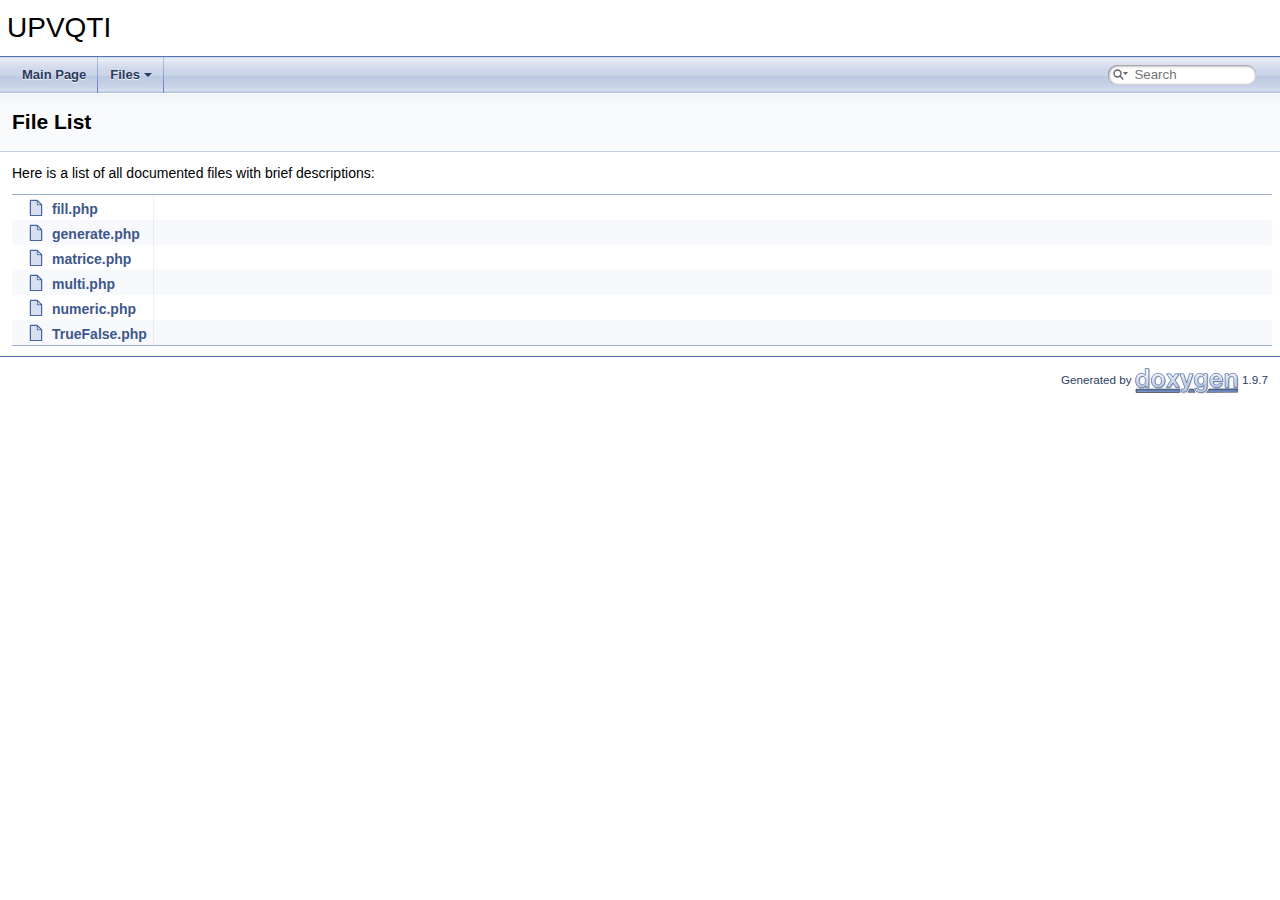
<file: Documentation/files.html>
<!DOCTYPE html PUBLIC "-//W3C//DTD XHTML 1.0 Transitional//EN" "https://www.w3.org/TR/xhtml1/DTD/xhtml1-transitional.dtd">
<html xmlns="http://www.w3.org/1999/xhtml" lang="en-US">
<head>
<meta http-equiv="Content-Type" content="text/xhtml;charset=UTF-8"/>
<meta http-equiv="X-UA-Compatible" content="IE=11"/>
<meta name="generator" content="Doxygen 1.9.7"/>
<meta name="viewport" content="width=device-width, initial-scale=1"/>
<title>UPVQTI: File List</title>
<link href="tabs.css" rel="stylesheet" type="text/css"/>
<script type="text/javascript" src="jquery.js"></script>
<script type="text/javascript" src="dynsections.js"></script>
<link href="search/search.css" rel="stylesheet" type="text/css"/>
<script type="text/javascript" src="search/searchdata.js"></script>
<script type="text/javascript" src="search/search.js"></script>
<link href="doxygen.css" rel="stylesheet" type="text/css" />
</head>
<body>
<div id="top"><!-- do not remove this div, it is closed by doxygen! -->
<div id="titlearea">
<table cellspacing="0" cellpadding="0">
 <tbody>
 <tr id="projectrow">
  <td id="projectalign">
   <div id="projectname">UPVQTI
   </div>
  </td>
 </tr>
 </tbody>
</table>
</div>
<!-- end header part -->
<!-- Generated by Doxygen 1.9.7 -->
<script type="text/javascript">
/* @license magnet:?xt=urn:btih:d3d9a9a6595521f9666a5e94cc830dab83b65699&amp;dn=expat.txt MIT */
var searchBox = new SearchBox("searchBox", "search/",'.html');
/* @license-end */
</script>
<script type="text/javascript" src="menudata.js"></script>
<script type="text/javascript" src="menu.js"></script>
<script type="text/javascript">
/* @license magnet:?xt=urn:btih:d3d9a9a6595521f9666a5e94cc830dab83b65699&amp;dn=expat.txt MIT */
$(function() {
  initMenu('',true,false,'search.php','Search');
  $(document).ready(function() { init_search(); });
});
/* @license-end */
</script>
<div id="main-nav"></div>
</div><!-- top -->
<!-- window showing the filter options -->
<div id="MSearchSelectWindow"
     onmouseover="return searchBox.OnSearchSelectShow()"
     onmouseout="return searchBox.OnSearchSelectHide()"
     onkeydown="return searchBox.OnSearchSelectKey(event)">
</div>

<!-- iframe showing the search results (closed by default) -->
<div id="MSearchResultsWindow">
<div id="MSearchResults">
<div class="SRPage">
<div id="SRIndex">
<div id="SRResults"></div>
<div class="SRStatus" id="Loading">Loading...</div>
<div class="SRStatus" id="Searching">Searching...</div>
<div class="SRStatus" id="NoMatches">No Matches</div>
</div>
</div>
</div>
</div>

<div class="header">
  <div class="headertitle"><div class="title">File List</div></div>
</div><!--header-->
<div class="contents">
<div class="textblock">Here is a list of all documented files with brief descriptions:</div><div class="directory">
<table class="directory">
<tr id="row_0_" class="even"><td class="entry"><span style="width:16px;display:inline-block;">&#160;</span><span class="icondoc"></span><a class="el" href="fill_8php.html" target="_self">fill.php</a></td><td class="desc"></td></tr>
<tr id="row_1_" class="odd"><td class="entry"><span style="width:16px;display:inline-block;">&#160;</span><span class="icondoc"></span><a class="el" href="generate_8php.html" target="_self">generate.php</a></td><td class="desc"></td></tr>
<tr id="row_2_" class="even"><td class="entry"><span style="width:16px;display:inline-block;">&#160;</span><span class="icondoc"></span><a class="el" href="matrice_8php.html" target="_self">matrice.php</a></td><td class="desc"></td></tr>
<tr id="row_3_" class="odd"><td class="entry"><span style="width:16px;display:inline-block;">&#160;</span><span class="icondoc"></span><a class="el" href="multi_8php.html" target="_self">multi.php</a></td><td class="desc"></td></tr>
<tr id="row_4_" class="even"><td class="entry"><span style="width:16px;display:inline-block;">&#160;</span><span class="icondoc"></span><a class="el" href="numeric_8php.html" target="_self">numeric.php</a></td><td class="desc"></td></tr>
<tr id="row_5_" class="odd"><td class="entry"><span style="width:16px;display:inline-block;">&#160;</span><span class="icondoc"></span><a class="el" href="_true_false_8php.html" target="_self">TrueFalse.php</a></td><td class="desc"></td></tr>
</table>
</div><!-- directory -->
</div><!-- contents -->
<!-- start footer part -->
<hr class="footer"/><address class="footer"><small>
Generated by&#160;<a href="https://www.doxygen.org/index.html"><img class="footer" src="doxygen.svg" width="104" height="31" alt="doxygen"/></a> 1.9.7
</small></address>
</body>
</html>
</file>
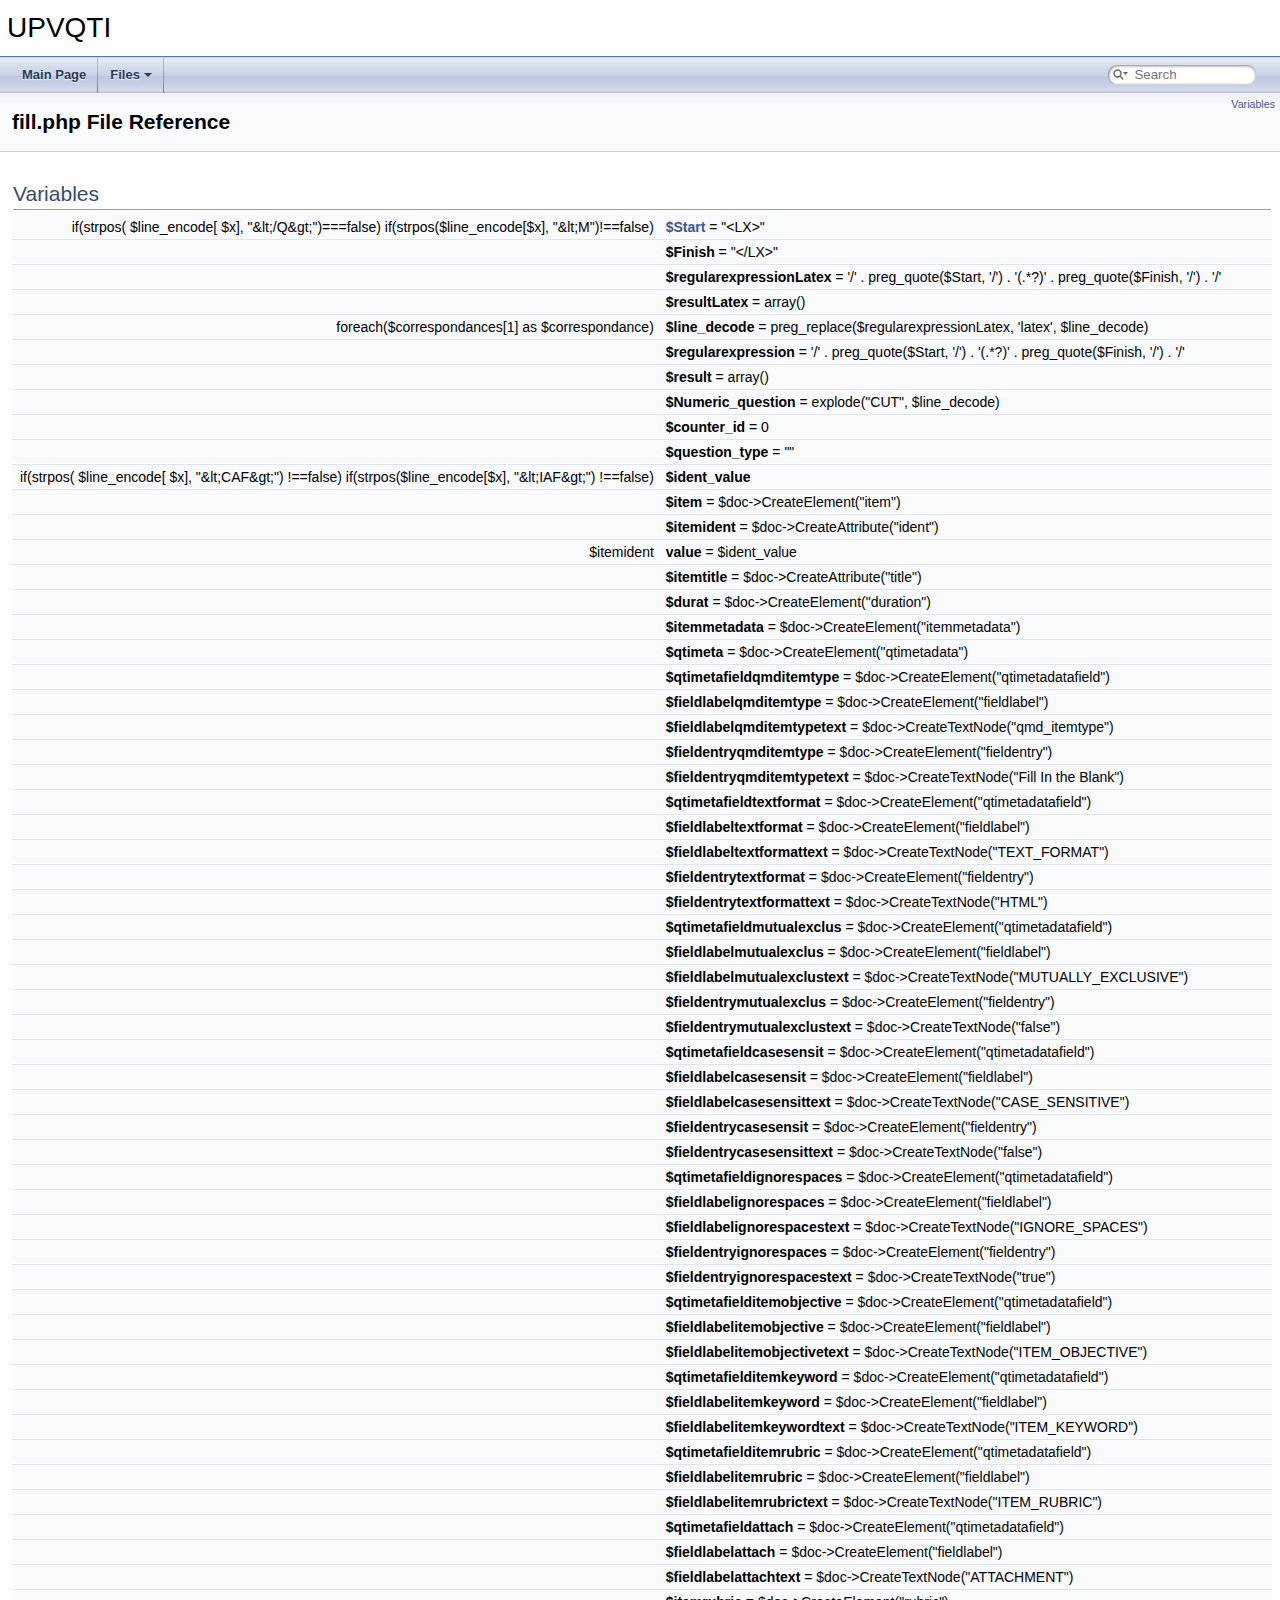
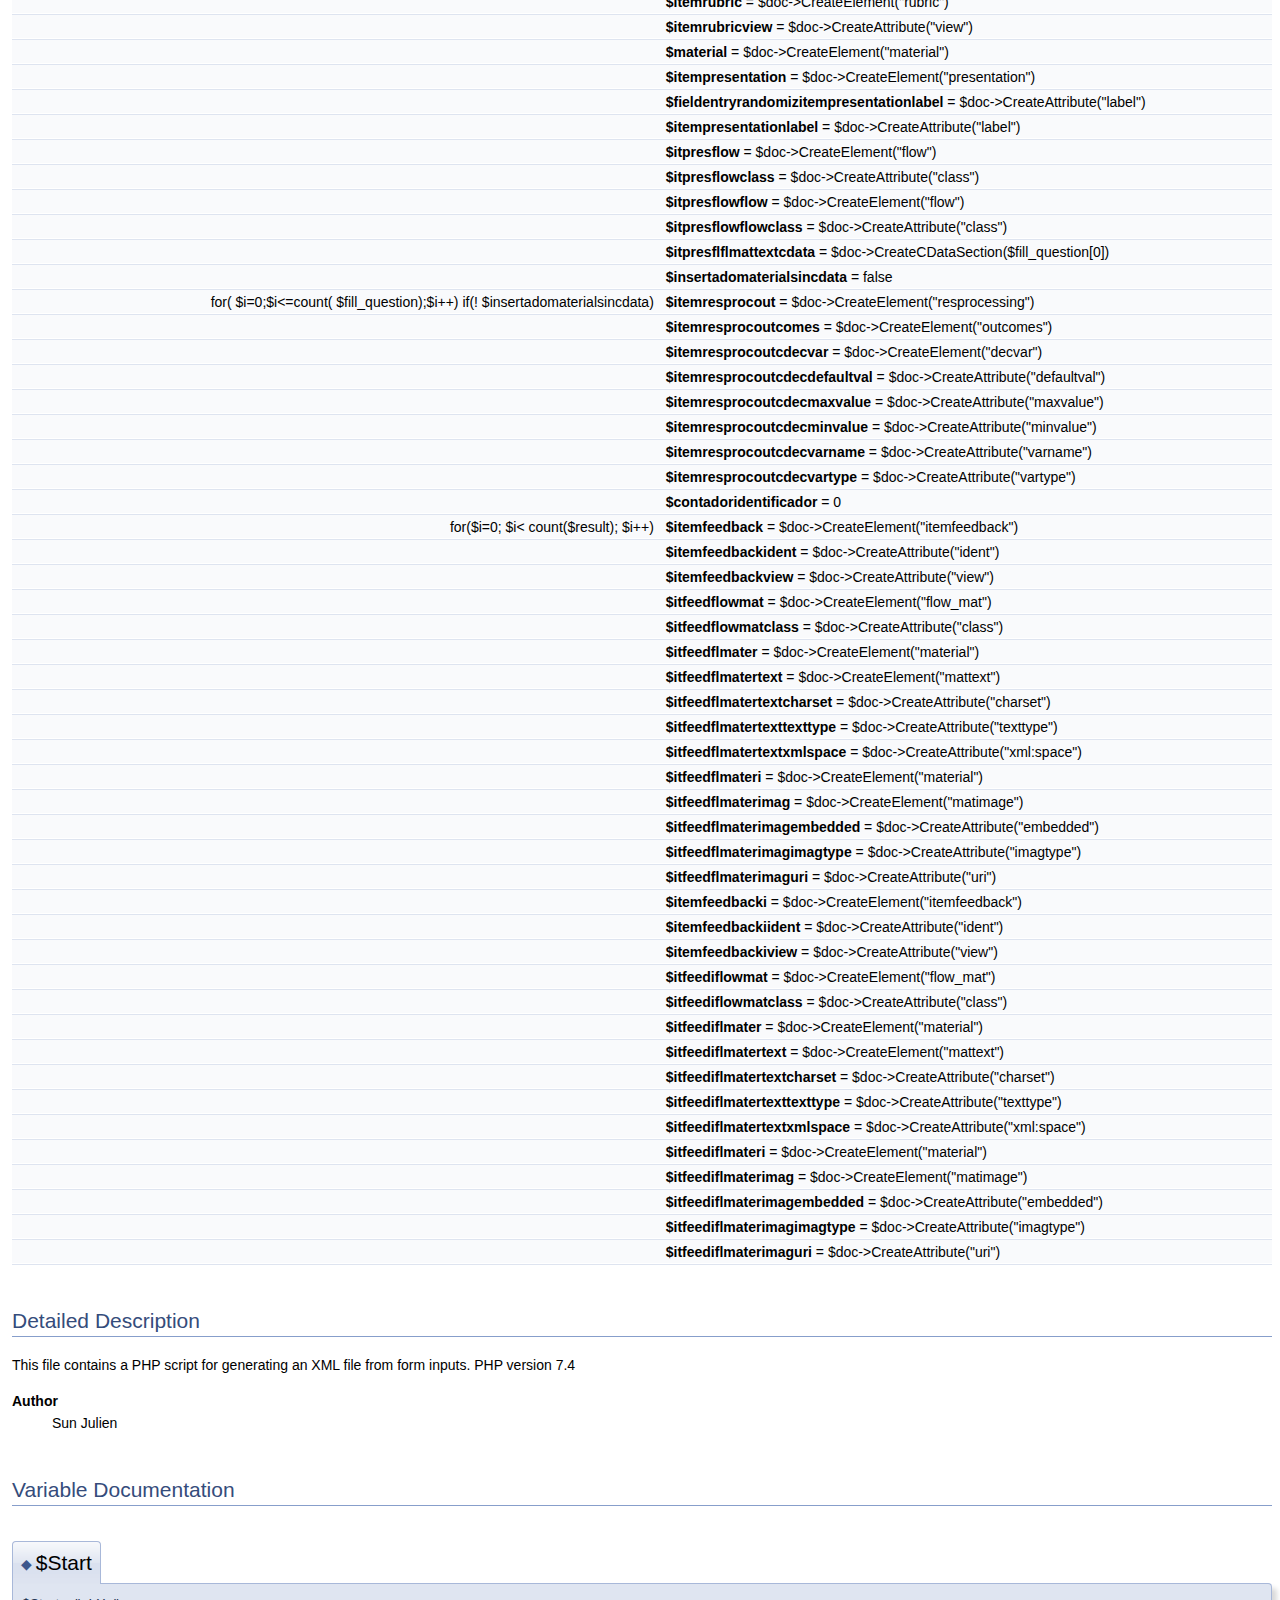
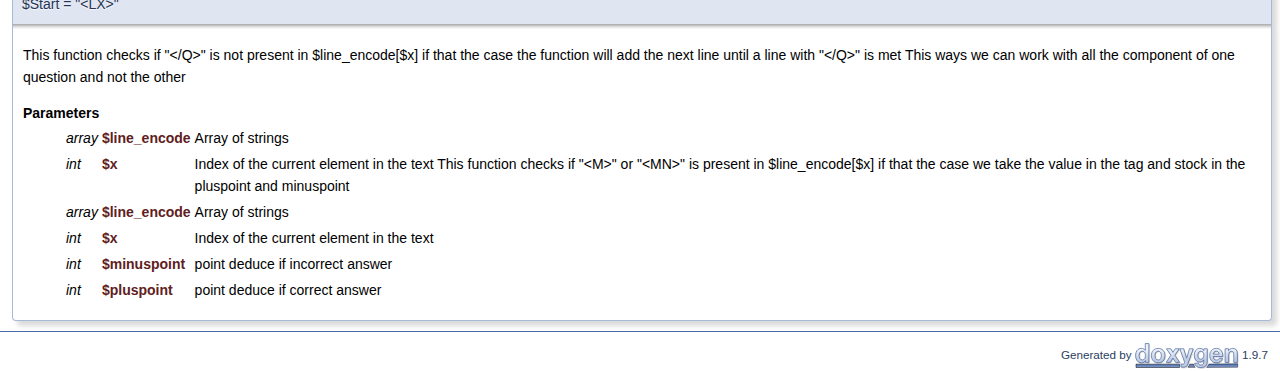
<file: Documentation/fill_8php.html>
<!DOCTYPE html PUBLIC "-//W3C//DTD XHTML 1.0 Transitional//EN" "https://www.w3.org/TR/xhtml1/DTD/xhtml1-transitional.dtd">
<html xmlns="http://www.w3.org/1999/xhtml" lang="en-US">
<head>
<meta http-equiv="Content-Type" content="text/xhtml;charset=UTF-8"/>
<meta http-equiv="X-UA-Compatible" content="IE=11"/>
<meta name="generator" content="Doxygen 1.9.7"/>
<meta name="viewport" content="width=device-width, initial-scale=1"/>
<title>UPVQTI: fill.php File Reference</title>
<link href="tabs.css" rel="stylesheet" type="text/css"/>
<script type="text/javascript" src="jquery.js"></script>
<script type="text/javascript" src="dynsections.js"></script>
<link href="search/search.css" rel="stylesheet" type="text/css"/>
<script type="text/javascript" src="search/searchdata.js"></script>
<script type="text/javascript" src="search/search.js"></script>
<link href="doxygen.css" rel="stylesheet" type="text/css" />
</head>
<body>
<div id="top"><!-- do not remove this div, it is closed by doxygen! -->
<div id="titlearea">
<table cellspacing="0" cellpadding="0">
 <tbody>
 <tr id="projectrow">
  <td id="projectalign">
   <div id="projectname">UPVQTI
   </div>
  </td>
 </tr>
 </tbody>
</table>
</div>
<!-- end header part -->
<!-- Generated by Doxygen 1.9.7 -->
<script type="text/javascript">
/* @license magnet:?xt=urn:btih:d3d9a9a6595521f9666a5e94cc830dab83b65699&amp;dn=expat.txt MIT */
var searchBox = new SearchBox("searchBox", "search/",'.html');
/* @license-end */
</script>
<script type="text/javascript" src="menudata.js"></script>
<script type="text/javascript" src="menu.js"></script>
<script type="text/javascript">
/* @license magnet:?xt=urn:btih:d3d9a9a6595521f9666a5e94cc830dab83b65699&amp;dn=expat.txt MIT */
$(function() {
  initMenu('',true,false,'search.php','Search');
  $(document).ready(function() { init_search(); });
});
/* @license-end */
</script>
<div id="main-nav"></div>
<!-- window showing the filter options -->
<div id="MSearchSelectWindow"
     onmouseover="return searchBox.OnSearchSelectShow()"
     onmouseout="return searchBox.OnSearchSelectHide()"
     onkeydown="return searchBox.OnSearchSelectKey(event)">
</div>

<!-- iframe showing the search results (closed by default) -->
<div id="MSearchResultsWindow">
<div id="MSearchResults">
<div class="SRPage">
<div id="SRIndex">
<div id="SRResults"></div>
<div class="SRStatus" id="Loading">Loading...</div>
<div class="SRStatus" id="Searching">Searching...</div>
<div class="SRStatus" id="NoMatches">No Matches</div>
</div>
</div>
</div>
</div>

</div><!-- top -->
<div class="header">
  <div class="summary">
<a href="#var-members">Variables</a>  </div>
  <div class="headertitle"><div class="title">fill.php File Reference</div></div>
</div><!--header-->
<div class="contents">
<table class="memberdecls">
<tr class="heading"><td colspan="2"><h2 class="groupheader"><a id="var-members" name="var-members"></a>
Variables</h2></td></tr>
<tr class="memitem:adb4a02b0919cae6853943866aa589a7d"><td class="memItemLeft" align="right" valign="top">if(strpos( $line_encode[ $x], &quot;&amp;lt;/Q&amp;gt;&quot;)===false) if(strpos($line_encode[$x], &quot;&amp;lt;M&quot;)!==false)&#160;</td><td class="memItemRight" valign="bottom"><a class="el" href="fill_8php.html#adb4a02b0919cae6853943866aa589a7d">$Start</a> = &quot;&lt;LX&gt;&quot;</td></tr>
<tr class="separator:adb4a02b0919cae6853943866aa589a7d"><td class="memSeparator" colspan="2">&#160;</td></tr>
<tr class="memitem:ae1bb46ff4f14dfb3544c6e5d4edeb513"><td class="memItemLeft" align="right" valign="top"><a id="ae1bb46ff4f14dfb3544c6e5d4edeb513" name="ae1bb46ff4f14dfb3544c6e5d4edeb513"></a>
&#160;</td><td class="memItemRight" valign="bottom"><b>$Finish</b> = &quot;&lt;/LX&gt;&quot;</td></tr>
<tr class="separator:ae1bb46ff4f14dfb3544c6e5d4edeb513"><td class="memSeparator" colspan="2">&#160;</td></tr>
<tr class="memitem:a932dd0de68c78888c50f77639a4673b4"><td class="memItemLeft" align="right" valign="top"><a id="a932dd0de68c78888c50f77639a4673b4" name="a932dd0de68c78888c50f77639a4673b4"></a>
&#160;</td><td class="memItemRight" valign="bottom"><b>$regularexpressionLatex</b> = '/' . preg_quote($Start, '/') . '(.*?)' . preg_quote($Finish, '/') . '/'</td></tr>
<tr class="separator:a932dd0de68c78888c50f77639a4673b4"><td class="memSeparator" colspan="2">&#160;</td></tr>
<tr class="memitem:aff64fe4c27991fae747ef304f45a64dd"><td class="memItemLeft" align="right" valign="top"><a id="aff64fe4c27991fae747ef304f45a64dd" name="aff64fe4c27991fae747ef304f45a64dd"></a>
&#160;</td><td class="memItemRight" valign="bottom"><b>$resultLatex</b> = array()</td></tr>
<tr class="separator:aff64fe4c27991fae747ef304f45a64dd"><td class="memSeparator" colspan="2">&#160;</td></tr>
<tr class="memitem:ac8e13d29e85336108b436756acccebde"><td class="memItemLeft" align="right" valign="top"><a id="ac8e13d29e85336108b436756acccebde" name="ac8e13d29e85336108b436756acccebde"></a>
foreach($correspondances[1] as $correspondance)&#160;</td><td class="memItemRight" valign="bottom"><b>$line_decode</b> = preg_replace($regularexpressionLatex, 'latex', $line_decode)</td></tr>
<tr class="separator:ac8e13d29e85336108b436756acccebde"><td class="memSeparator" colspan="2">&#160;</td></tr>
<tr class="memitem:afb6ff301f2b9db1de492fb38da1b2292"><td class="memItemLeft" align="right" valign="top"><a id="afb6ff301f2b9db1de492fb38da1b2292" name="afb6ff301f2b9db1de492fb38da1b2292"></a>
&#160;</td><td class="memItemRight" valign="bottom"><b>$regularexpression</b> = '/' . preg_quote($Start, '/') . '(.*?)' . preg_quote($Finish, '/') . '/'</td></tr>
<tr class="separator:afb6ff301f2b9db1de492fb38da1b2292"><td class="memSeparator" colspan="2">&#160;</td></tr>
<tr class="memitem:a112ef069ddc0454086e3d1e6d8d55d07"><td class="memItemLeft" align="right" valign="top"><a id="a112ef069ddc0454086e3d1e6d8d55d07" name="a112ef069ddc0454086e3d1e6d8d55d07"></a>
&#160;</td><td class="memItemRight" valign="bottom"><b>$result</b> = array()</td></tr>
<tr class="separator:a112ef069ddc0454086e3d1e6d8d55d07"><td class="memSeparator" colspan="2">&#160;</td></tr>
<tr class="memitem:ae9c54b2ad2815a42bbd80fe4c398abea"><td class="memItemLeft" align="right" valign="top"><a id="ae9c54b2ad2815a42bbd80fe4c398abea" name="ae9c54b2ad2815a42bbd80fe4c398abea"></a>
&#160;</td><td class="memItemRight" valign="bottom"><b>$Numeric_question</b> = explode(&quot;CUT&quot;, $line_decode)</td></tr>
<tr class="separator:ae9c54b2ad2815a42bbd80fe4c398abea"><td class="memSeparator" colspan="2">&#160;</td></tr>
<tr class="memitem:a6c250e61298bf7b5c45bbb973eaac4f7"><td class="memItemLeft" align="right" valign="top"><a id="a6c250e61298bf7b5c45bbb973eaac4f7" name="a6c250e61298bf7b5c45bbb973eaac4f7"></a>
&#160;</td><td class="memItemRight" valign="bottom"><b>$counter_id</b> = 0</td></tr>
<tr class="separator:a6c250e61298bf7b5c45bbb973eaac4f7"><td class="memSeparator" colspan="2">&#160;</td></tr>
<tr class="memitem:adc8cc927c67896fa5dadba3d7c3fa845"><td class="memItemLeft" align="right" valign="top"><a id="adc8cc927c67896fa5dadba3d7c3fa845" name="adc8cc927c67896fa5dadba3d7c3fa845"></a>
&#160;</td><td class="memItemRight" valign="bottom"><b>$question_type</b> = &quot;&quot;</td></tr>
<tr class="separator:adc8cc927c67896fa5dadba3d7c3fa845"><td class="memSeparator" colspan="2">&#160;</td></tr>
<tr class="memitem:a829999f9f7d906a678a7cce1eabb0bb0"><td class="memItemLeft" align="right" valign="top"><a id="a829999f9f7d906a678a7cce1eabb0bb0" name="a829999f9f7d906a678a7cce1eabb0bb0"></a>
if(strpos( $line_encode[ $x], &quot;&amp;lt;CAF&amp;gt;&quot;) !==false) if(strpos($line_encode[$x], &quot;&amp;lt;IAF&amp;gt;&quot;) !==false)&#160;</td><td class="memItemRight" valign="bottom"><b>$ident_value</b></td></tr>
<tr class="separator:a829999f9f7d906a678a7cce1eabb0bb0"><td class="memSeparator" colspan="2">&#160;</td></tr>
<tr class="memitem:aa61b415cee119a7511e05c405ecd0b32"><td class="memItemLeft" align="right" valign="top"><a id="aa61b415cee119a7511e05c405ecd0b32" name="aa61b415cee119a7511e05c405ecd0b32"></a>
&#160;</td><td class="memItemRight" valign="bottom"><b>$item</b> = $doc-&gt;CreateElement(&quot;item&quot;)</td></tr>
<tr class="separator:aa61b415cee119a7511e05c405ecd0b32"><td class="memSeparator" colspan="2">&#160;</td></tr>
<tr class="memitem:ae948819d752105bfa58b6f3e37931025"><td class="memItemLeft" align="right" valign="top"><a id="ae948819d752105bfa58b6f3e37931025" name="ae948819d752105bfa58b6f3e37931025"></a>
&#160;</td><td class="memItemRight" valign="bottom"><b>$itemident</b> = $doc-&gt;CreateAttribute(&quot;ident&quot;)</td></tr>
<tr class="separator:ae948819d752105bfa58b6f3e37931025"><td class="memSeparator" colspan="2">&#160;</td></tr>
<tr class="memitem:ab97cfb937113c7be3c7cc5f9d3555576"><td class="memItemLeft" align="right" valign="top"><a id="ab97cfb937113c7be3c7cc5f9d3555576" name="ab97cfb937113c7be3c7cc5f9d3555576"></a>
$itemident&#160;</td><td class="memItemRight" valign="bottom"><b>value</b> = $ident_value</td></tr>
<tr class="separator:ab97cfb937113c7be3c7cc5f9d3555576"><td class="memSeparator" colspan="2">&#160;</td></tr>
<tr class="memitem:a6e0b3189e37cc41917a04125cfdb69a0"><td class="memItemLeft" align="right" valign="top"><a id="a6e0b3189e37cc41917a04125cfdb69a0" name="a6e0b3189e37cc41917a04125cfdb69a0"></a>
&#160;</td><td class="memItemRight" valign="bottom"><b>$itemtitle</b> = $doc-&gt;CreateAttribute(&quot;title&quot;)</td></tr>
<tr class="separator:a6e0b3189e37cc41917a04125cfdb69a0"><td class="memSeparator" colspan="2">&#160;</td></tr>
<tr class="memitem:a530175402d2bb81c769590af02f7758d"><td class="memItemLeft" align="right" valign="top"><a id="a530175402d2bb81c769590af02f7758d" name="a530175402d2bb81c769590af02f7758d"></a>
&#160;</td><td class="memItemRight" valign="bottom"><b>$durat</b> = $doc-&gt;CreateElement(&quot;duration&quot;)</td></tr>
<tr class="separator:a530175402d2bb81c769590af02f7758d"><td class="memSeparator" colspan="2">&#160;</td></tr>
<tr class="memitem:a81525e0fb08a20e91c54bf79f720728c"><td class="memItemLeft" align="right" valign="top"><a id="a81525e0fb08a20e91c54bf79f720728c" name="a81525e0fb08a20e91c54bf79f720728c"></a>
&#160;</td><td class="memItemRight" valign="bottom"><b>$itemmetadata</b> = $doc-&gt;CreateElement(&quot;itemmetadata&quot;)</td></tr>
<tr class="separator:a81525e0fb08a20e91c54bf79f720728c"><td class="memSeparator" colspan="2">&#160;</td></tr>
<tr class="memitem:a0874f888bbf5fbbe665c9a2fa0669bfd"><td class="memItemLeft" align="right" valign="top"><a id="a0874f888bbf5fbbe665c9a2fa0669bfd" name="a0874f888bbf5fbbe665c9a2fa0669bfd"></a>
&#160;</td><td class="memItemRight" valign="bottom"><b>$qtimeta</b> = $doc-&gt;CreateElement(&quot;qtimetadata&quot;)</td></tr>
<tr class="separator:a0874f888bbf5fbbe665c9a2fa0669bfd"><td class="memSeparator" colspan="2">&#160;</td></tr>
<tr class="memitem:a4d9ddf467558d557039c72bcf30be403"><td class="memItemLeft" align="right" valign="top"><a id="a4d9ddf467558d557039c72bcf30be403" name="a4d9ddf467558d557039c72bcf30be403"></a>
&#160;</td><td class="memItemRight" valign="bottom"><b>$qtimetafieldqmditemtype</b> = $doc-&gt;CreateElement(&quot;qtimetadatafield&quot;)</td></tr>
<tr class="separator:a4d9ddf467558d557039c72bcf30be403"><td class="memSeparator" colspan="2">&#160;</td></tr>
<tr class="memitem:a3fcd10bdd0f36ed95e4d3a17da126f2e"><td class="memItemLeft" align="right" valign="top"><a id="a3fcd10bdd0f36ed95e4d3a17da126f2e" name="a3fcd10bdd0f36ed95e4d3a17da126f2e"></a>
&#160;</td><td class="memItemRight" valign="bottom"><b>$fieldlabelqmditemtype</b> = $doc-&gt;CreateElement(&quot;fieldlabel&quot;)</td></tr>
<tr class="separator:a3fcd10bdd0f36ed95e4d3a17da126f2e"><td class="memSeparator" colspan="2">&#160;</td></tr>
<tr class="memitem:a852737b69f0630030719f228162c8185"><td class="memItemLeft" align="right" valign="top"><a id="a852737b69f0630030719f228162c8185" name="a852737b69f0630030719f228162c8185"></a>
&#160;</td><td class="memItemRight" valign="bottom"><b>$fieldlabelqmditemtypetext</b> = $doc-&gt;CreateTextNode(&quot;qmd_itemtype&quot;)</td></tr>
<tr class="separator:a852737b69f0630030719f228162c8185"><td class="memSeparator" colspan="2">&#160;</td></tr>
<tr class="memitem:ab3281f12c351e288f0fbb649b71f0278"><td class="memItemLeft" align="right" valign="top"><a id="ab3281f12c351e288f0fbb649b71f0278" name="ab3281f12c351e288f0fbb649b71f0278"></a>
&#160;</td><td class="memItemRight" valign="bottom"><b>$fieldentryqmditemtype</b> = $doc-&gt;CreateElement(&quot;fieldentry&quot;)</td></tr>
<tr class="separator:ab3281f12c351e288f0fbb649b71f0278"><td class="memSeparator" colspan="2">&#160;</td></tr>
<tr class="memitem:a0dbdc97d5cf48e33f60c0d2079572e1a"><td class="memItemLeft" align="right" valign="top"><a id="a0dbdc97d5cf48e33f60c0d2079572e1a" name="a0dbdc97d5cf48e33f60c0d2079572e1a"></a>
&#160;</td><td class="memItemRight" valign="bottom"><b>$fieldentryqmditemtypetext</b> = $doc-&gt;CreateTextNode(&quot;Fill In the Blank&quot;)</td></tr>
<tr class="separator:a0dbdc97d5cf48e33f60c0d2079572e1a"><td class="memSeparator" colspan="2">&#160;</td></tr>
<tr class="memitem:a94b045c1f0ad330a23eecd64e1710456"><td class="memItemLeft" align="right" valign="top"><a id="a94b045c1f0ad330a23eecd64e1710456" name="a94b045c1f0ad330a23eecd64e1710456"></a>
&#160;</td><td class="memItemRight" valign="bottom"><b>$qtimetafieldtextformat</b> = $doc-&gt;CreateElement(&quot;qtimetadatafield&quot;)</td></tr>
<tr class="separator:a94b045c1f0ad330a23eecd64e1710456"><td class="memSeparator" colspan="2">&#160;</td></tr>
<tr class="memitem:a7ecbe8be41f52531645a322cfba64a6f"><td class="memItemLeft" align="right" valign="top"><a id="a7ecbe8be41f52531645a322cfba64a6f" name="a7ecbe8be41f52531645a322cfba64a6f"></a>
&#160;</td><td class="memItemRight" valign="bottom"><b>$fieldlabeltextformat</b> = $doc-&gt;CreateElement(&quot;fieldlabel&quot;)</td></tr>
<tr class="separator:a7ecbe8be41f52531645a322cfba64a6f"><td class="memSeparator" colspan="2">&#160;</td></tr>
<tr class="memitem:a55c2d853fe530a834e54a3f020b9c3dc"><td class="memItemLeft" align="right" valign="top"><a id="a55c2d853fe530a834e54a3f020b9c3dc" name="a55c2d853fe530a834e54a3f020b9c3dc"></a>
&#160;</td><td class="memItemRight" valign="bottom"><b>$fieldlabeltextformattext</b> = $doc-&gt;CreateTextNode(&quot;TEXT_FORMAT&quot;)</td></tr>
<tr class="separator:a55c2d853fe530a834e54a3f020b9c3dc"><td class="memSeparator" colspan="2">&#160;</td></tr>
<tr class="memitem:a0cd602b216f80db722f4a08a6cbbdb27"><td class="memItemLeft" align="right" valign="top"><a id="a0cd602b216f80db722f4a08a6cbbdb27" name="a0cd602b216f80db722f4a08a6cbbdb27"></a>
&#160;</td><td class="memItemRight" valign="bottom"><b>$fieldentrytextformat</b> = $doc-&gt;CreateElement(&quot;fieldentry&quot;)</td></tr>
<tr class="separator:a0cd602b216f80db722f4a08a6cbbdb27"><td class="memSeparator" colspan="2">&#160;</td></tr>
<tr class="memitem:a269b67f64b79fb14e60b67f849de15dd"><td class="memItemLeft" align="right" valign="top"><a id="a269b67f64b79fb14e60b67f849de15dd" name="a269b67f64b79fb14e60b67f849de15dd"></a>
&#160;</td><td class="memItemRight" valign="bottom"><b>$fieldentrytextformattext</b> = $doc-&gt;CreateTextNode(&quot;HTML&quot;)</td></tr>
<tr class="separator:a269b67f64b79fb14e60b67f849de15dd"><td class="memSeparator" colspan="2">&#160;</td></tr>
<tr class="memitem:af692bcf9ab7bb9e79f739385f45435c2"><td class="memItemLeft" align="right" valign="top"><a id="af692bcf9ab7bb9e79f739385f45435c2" name="af692bcf9ab7bb9e79f739385f45435c2"></a>
&#160;</td><td class="memItemRight" valign="bottom"><b>$qtimetafieldmutualexclus</b> = $doc-&gt;CreateElement(&quot;qtimetadatafield&quot;)</td></tr>
<tr class="separator:af692bcf9ab7bb9e79f739385f45435c2"><td class="memSeparator" colspan="2">&#160;</td></tr>
<tr class="memitem:a1ff173c1b44ca0cdc5adfea8e4df1673"><td class="memItemLeft" align="right" valign="top"><a id="a1ff173c1b44ca0cdc5adfea8e4df1673" name="a1ff173c1b44ca0cdc5adfea8e4df1673"></a>
&#160;</td><td class="memItemRight" valign="bottom"><b>$fieldlabelmutualexclus</b> = $doc-&gt;CreateElement(&quot;fieldlabel&quot;)</td></tr>
<tr class="separator:a1ff173c1b44ca0cdc5adfea8e4df1673"><td class="memSeparator" colspan="2">&#160;</td></tr>
<tr class="memitem:a36120d1c4f59e7b75e67f1b4625be060"><td class="memItemLeft" align="right" valign="top"><a id="a36120d1c4f59e7b75e67f1b4625be060" name="a36120d1c4f59e7b75e67f1b4625be060"></a>
&#160;</td><td class="memItemRight" valign="bottom"><b>$fieldlabelmutualexclustext</b> = $doc-&gt;CreateTextNode(&quot;MUTUALLY_EXCLUSIVE&quot;)</td></tr>
<tr class="separator:a36120d1c4f59e7b75e67f1b4625be060"><td class="memSeparator" colspan="2">&#160;</td></tr>
<tr class="memitem:a52d570eda4b3fb68fed1c204ffa2e89b"><td class="memItemLeft" align="right" valign="top"><a id="a52d570eda4b3fb68fed1c204ffa2e89b" name="a52d570eda4b3fb68fed1c204ffa2e89b"></a>
&#160;</td><td class="memItemRight" valign="bottom"><b>$fieldentrymutualexclus</b> = $doc-&gt;CreateElement(&quot;fieldentry&quot;)</td></tr>
<tr class="separator:a52d570eda4b3fb68fed1c204ffa2e89b"><td class="memSeparator" colspan="2">&#160;</td></tr>
<tr class="memitem:af19c9377810620d181f79a621202addf"><td class="memItemLeft" align="right" valign="top"><a id="af19c9377810620d181f79a621202addf" name="af19c9377810620d181f79a621202addf"></a>
&#160;</td><td class="memItemRight" valign="bottom"><b>$fieldentrymutualexclustext</b> = $doc-&gt;CreateTextNode(&quot;false&quot;)</td></tr>
<tr class="separator:af19c9377810620d181f79a621202addf"><td class="memSeparator" colspan="2">&#160;</td></tr>
<tr class="memitem:a6b8eaa6e32de0aa120e3cdb34514061e"><td class="memItemLeft" align="right" valign="top"><a id="a6b8eaa6e32de0aa120e3cdb34514061e" name="a6b8eaa6e32de0aa120e3cdb34514061e"></a>
&#160;</td><td class="memItemRight" valign="bottom"><b>$qtimetafieldcasesensit</b> = $doc-&gt;CreateElement(&quot;qtimetadatafield&quot;)</td></tr>
<tr class="separator:a6b8eaa6e32de0aa120e3cdb34514061e"><td class="memSeparator" colspan="2">&#160;</td></tr>
<tr class="memitem:add189310a20b2cb13f17cc7ce164c3a0"><td class="memItemLeft" align="right" valign="top"><a id="add189310a20b2cb13f17cc7ce164c3a0" name="add189310a20b2cb13f17cc7ce164c3a0"></a>
&#160;</td><td class="memItemRight" valign="bottom"><b>$fieldlabelcasesensit</b> = $doc-&gt;CreateElement(&quot;fieldlabel&quot;)</td></tr>
<tr class="separator:add189310a20b2cb13f17cc7ce164c3a0"><td class="memSeparator" colspan="2">&#160;</td></tr>
<tr class="memitem:a28a70a822687ee2221a9800dc15b2a82"><td class="memItemLeft" align="right" valign="top"><a id="a28a70a822687ee2221a9800dc15b2a82" name="a28a70a822687ee2221a9800dc15b2a82"></a>
&#160;</td><td class="memItemRight" valign="bottom"><b>$fieldlabelcasesensittext</b> = $doc-&gt;CreateTextNode(&quot;CASE_SENSITIVE&quot;)</td></tr>
<tr class="separator:a28a70a822687ee2221a9800dc15b2a82"><td class="memSeparator" colspan="2">&#160;</td></tr>
<tr class="memitem:acfdaadf811fede6652e55d0b77fceebf"><td class="memItemLeft" align="right" valign="top"><a id="acfdaadf811fede6652e55d0b77fceebf" name="acfdaadf811fede6652e55d0b77fceebf"></a>
&#160;</td><td class="memItemRight" valign="bottom"><b>$fieldentrycasesensit</b> = $doc-&gt;CreateElement(&quot;fieldentry&quot;)</td></tr>
<tr class="separator:acfdaadf811fede6652e55d0b77fceebf"><td class="memSeparator" colspan="2">&#160;</td></tr>
<tr class="memitem:aeb331d93501390a0b508aacb92ee02f0"><td class="memItemLeft" align="right" valign="top"><a id="aeb331d93501390a0b508aacb92ee02f0" name="aeb331d93501390a0b508aacb92ee02f0"></a>
&#160;</td><td class="memItemRight" valign="bottom"><b>$fieldentrycasesensittext</b> = $doc-&gt;CreateTextNode(&quot;false&quot;)</td></tr>
<tr class="separator:aeb331d93501390a0b508aacb92ee02f0"><td class="memSeparator" colspan="2">&#160;</td></tr>
<tr class="memitem:a917a37b6032ecb533d327801673dc986"><td class="memItemLeft" align="right" valign="top"><a id="a917a37b6032ecb533d327801673dc986" name="a917a37b6032ecb533d327801673dc986"></a>
&#160;</td><td class="memItemRight" valign="bottom"><b>$qtimetafieldignorespaces</b> = $doc-&gt;CreateElement(&quot;qtimetadatafield&quot;)</td></tr>
<tr class="separator:a917a37b6032ecb533d327801673dc986"><td class="memSeparator" colspan="2">&#160;</td></tr>
<tr class="memitem:ab0fd01eda874b7920c0179a3307070d4"><td class="memItemLeft" align="right" valign="top"><a id="ab0fd01eda874b7920c0179a3307070d4" name="ab0fd01eda874b7920c0179a3307070d4"></a>
&#160;</td><td class="memItemRight" valign="bottom"><b>$fieldlabelignorespaces</b> = $doc-&gt;CreateElement(&quot;fieldlabel&quot;)</td></tr>
<tr class="separator:ab0fd01eda874b7920c0179a3307070d4"><td class="memSeparator" colspan="2">&#160;</td></tr>
<tr class="memitem:a70636d71ddaf765f5efdd7538c8bb38a"><td class="memItemLeft" align="right" valign="top"><a id="a70636d71ddaf765f5efdd7538c8bb38a" name="a70636d71ddaf765f5efdd7538c8bb38a"></a>
&#160;</td><td class="memItemRight" valign="bottom"><b>$fieldlabelignorespacestext</b> = $doc-&gt;CreateTextNode(&quot;IGNORE_SPACES&quot;)</td></tr>
<tr class="separator:a70636d71ddaf765f5efdd7538c8bb38a"><td class="memSeparator" colspan="2">&#160;</td></tr>
<tr class="memitem:af2b61796e0b3f6309a7c817c5eb78570"><td class="memItemLeft" align="right" valign="top"><a id="af2b61796e0b3f6309a7c817c5eb78570" name="af2b61796e0b3f6309a7c817c5eb78570"></a>
&#160;</td><td class="memItemRight" valign="bottom"><b>$fieldentryignorespaces</b> = $doc-&gt;CreateElement(&quot;fieldentry&quot;)</td></tr>
<tr class="separator:af2b61796e0b3f6309a7c817c5eb78570"><td class="memSeparator" colspan="2">&#160;</td></tr>
<tr class="memitem:ad3a7c28d37126452699ea7bc9652d6e2"><td class="memItemLeft" align="right" valign="top"><a id="ad3a7c28d37126452699ea7bc9652d6e2" name="ad3a7c28d37126452699ea7bc9652d6e2"></a>
&#160;</td><td class="memItemRight" valign="bottom"><b>$fieldentryignorespacestext</b> = $doc-&gt;CreateTextNode(&quot;true&quot;)</td></tr>
<tr class="separator:ad3a7c28d37126452699ea7bc9652d6e2"><td class="memSeparator" colspan="2">&#160;</td></tr>
<tr class="memitem:a2415cdd43e7350357aba8b0e5466f8eb"><td class="memItemLeft" align="right" valign="top"><a id="a2415cdd43e7350357aba8b0e5466f8eb" name="a2415cdd43e7350357aba8b0e5466f8eb"></a>
&#160;</td><td class="memItemRight" valign="bottom"><b>$qtimetafielditemobjective</b> = $doc-&gt;CreateElement(&quot;qtimetadatafield&quot;)</td></tr>
<tr class="separator:a2415cdd43e7350357aba8b0e5466f8eb"><td class="memSeparator" colspan="2">&#160;</td></tr>
<tr class="memitem:a4b10f71780f769bc623af98305c82d4e"><td class="memItemLeft" align="right" valign="top"><a id="a4b10f71780f769bc623af98305c82d4e" name="a4b10f71780f769bc623af98305c82d4e"></a>
&#160;</td><td class="memItemRight" valign="bottom"><b>$fieldlabelitemobjective</b> = $doc-&gt;CreateElement(&quot;fieldlabel&quot;)</td></tr>
<tr class="separator:a4b10f71780f769bc623af98305c82d4e"><td class="memSeparator" colspan="2">&#160;</td></tr>
<tr class="memitem:a847c55e3632ebb81ec17b4d8d7d4b907"><td class="memItemLeft" align="right" valign="top"><a id="a847c55e3632ebb81ec17b4d8d7d4b907" name="a847c55e3632ebb81ec17b4d8d7d4b907"></a>
&#160;</td><td class="memItemRight" valign="bottom"><b>$fieldlabelitemobjectivetext</b> = $doc-&gt;CreateTextNode(&quot;ITEM_OBJECTIVE&quot;)</td></tr>
<tr class="separator:a847c55e3632ebb81ec17b4d8d7d4b907"><td class="memSeparator" colspan="2">&#160;</td></tr>
<tr class="memitem:a684fdbe6d741bb0136afe6c00a574914"><td class="memItemLeft" align="right" valign="top"><a id="a684fdbe6d741bb0136afe6c00a574914" name="a684fdbe6d741bb0136afe6c00a574914"></a>
&#160;</td><td class="memItemRight" valign="bottom"><b>$qtimetafielditemkeyword</b> = $doc-&gt;CreateElement(&quot;qtimetadatafield&quot;)</td></tr>
<tr class="separator:a684fdbe6d741bb0136afe6c00a574914"><td class="memSeparator" colspan="2">&#160;</td></tr>
<tr class="memitem:a13ac1caf169d9ba0edc42bbe5f5a714d"><td class="memItemLeft" align="right" valign="top"><a id="a13ac1caf169d9ba0edc42bbe5f5a714d" name="a13ac1caf169d9ba0edc42bbe5f5a714d"></a>
&#160;</td><td class="memItemRight" valign="bottom"><b>$fieldlabelitemkeyword</b> = $doc-&gt;CreateElement(&quot;fieldlabel&quot;)</td></tr>
<tr class="separator:a13ac1caf169d9ba0edc42bbe5f5a714d"><td class="memSeparator" colspan="2">&#160;</td></tr>
<tr class="memitem:a5daca9ae104367333eee27b0b98f8776"><td class="memItemLeft" align="right" valign="top"><a id="a5daca9ae104367333eee27b0b98f8776" name="a5daca9ae104367333eee27b0b98f8776"></a>
&#160;</td><td class="memItemRight" valign="bottom"><b>$fieldlabelitemkeywordtext</b> = $doc-&gt;CreateTextNode(&quot;ITEM_KEYWORD&quot;)</td></tr>
<tr class="separator:a5daca9ae104367333eee27b0b98f8776"><td class="memSeparator" colspan="2">&#160;</td></tr>
<tr class="memitem:ad9b054e0c9deeec3acd798a662ec1abc"><td class="memItemLeft" align="right" valign="top"><a id="ad9b054e0c9deeec3acd798a662ec1abc" name="ad9b054e0c9deeec3acd798a662ec1abc"></a>
&#160;</td><td class="memItemRight" valign="bottom"><b>$qtimetafielditemrubric</b> = $doc-&gt;CreateElement(&quot;qtimetadatafield&quot;)</td></tr>
<tr class="separator:ad9b054e0c9deeec3acd798a662ec1abc"><td class="memSeparator" colspan="2">&#160;</td></tr>
<tr class="memitem:a6fefedf4e1c11347b65baad82dbd8d9d"><td class="memItemLeft" align="right" valign="top"><a id="a6fefedf4e1c11347b65baad82dbd8d9d" name="a6fefedf4e1c11347b65baad82dbd8d9d"></a>
&#160;</td><td class="memItemRight" valign="bottom"><b>$fieldlabelitemrubric</b> = $doc-&gt;CreateElement(&quot;fieldlabel&quot;)</td></tr>
<tr class="separator:a6fefedf4e1c11347b65baad82dbd8d9d"><td class="memSeparator" colspan="2">&#160;</td></tr>
<tr class="memitem:a715630baf6114e23b82e7f0ef765de16"><td class="memItemLeft" align="right" valign="top"><a id="a715630baf6114e23b82e7f0ef765de16" name="a715630baf6114e23b82e7f0ef765de16"></a>
&#160;</td><td class="memItemRight" valign="bottom"><b>$fieldlabelitemrubrictext</b> = $doc-&gt;CreateTextNode(&quot;ITEM_RUBRIC&quot;)</td></tr>
<tr class="separator:a715630baf6114e23b82e7f0ef765de16"><td class="memSeparator" colspan="2">&#160;</td></tr>
<tr class="memitem:a9d45fb4488eff7fb1b47f3e208eb6f97"><td class="memItemLeft" align="right" valign="top"><a id="a9d45fb4488eff7fb1b47f3e208eb6f97" name="a9d45fb4488eff7fb1b47f3e208eb6f97"></a>
&#160;</td><td class="memItemRight" valign="bottom"><b>$qtimetafieldattach</b> = $doc-&gt;CreateElement(&quot;qtimetadatafield&quot;)</td></tr>
<tr class="separator:a9d45fb4488eff7fb1b47f3e208eb6f97"><td class="memSeparator" colspan="2">&#160;</td></tr>
<tr class="memitem:a086909e44fdf2648a0d0e27332183971"><td class="memItemLeft" align="right" valign="top"><a id="a086909e44fdf2648a0d0e27332183971" name="a086909e44fdf2648a0d0e27332183971"></a>
&#160;</td><td class="memItemRight" valign="bottom"><b>$fieldlabelattach</b> = $doc-&gt;CreateElement(&quot;fieldlabel&quot;)</td></tr>
<tr class="separator:a086909e44fdf2648a0d0e27332183971"><td class="memSeparator" colspan="2">&#160;</td></tr>
<tr class="memitem:a2603019b006844561a8f0061e034ba87"><td class="memItemLeft" align="right" valign="top"><a id="a2603019b006844561a8f0061e034ba87" name="a2603019b006844561a8f0061e034ba87"></a>
&#160;</td><td class="memItemRight" valign="bottom"><b>$fieldlabelattachtext</b> = $doc-&gt;CreateTextNode(&quot;ATTACHMENT&quot;)</td></tr>
<tr class="separator:a2603019b006844561a8f0061e034ba87"><td class="memSeparator" colspan="2">&#160;</td></tr>
<tr class="memitem:ab186bf253f8154a03d6b8f18b1376e8d"><td class="memItemLeft" align="right" valign="top"><a id="ab186bf253f8154a03d6b8f18b1376e8d" name="ab186bf253f8154a03d6b8f18b1376e8d"></a>
&#160;</td><td class="memItemRight" valign="bottom"><b>$itemrubric</b> = $doc-&gt;CreateElement(&quot;rubric&quot;)</td></tr>
<tr class="separator:ab186bf253f8154a03d6b8f18b1376e8d"><td class="memSeparator" colspan="2">&#160;</td></tr>
<tr class="memitem:a52f2fee52ecc6febde865716b3f0d493"><td class="memItemLeft" align="right" valign="top"><a id="a52f2fee52ecc6febde865716b3f0d493" name="a52f2fee52ecc6febde865716b3f0d493"></a>
&#160;</td><td class="memItemRight" valign="bottom"><b>$itemrubricview</b> = $doc-&gt;CreateAttribute(&quot;view&quot;)</td></tr>
<tr class="separator:a52f2fee52ecc6febde865716b3f0d493"><td class="memSeparator" colspan="2">&#160;</td></tr>
<tr class="memitem:a3db7ba4f8845cb04c1548a18e8294bbc"><td class="memItemLeft" align="right" valign="top"><a id="a3db7ba4f8845cb04c1548a18e8294bbc" name="a3db7ba4f8845cb04c1548a18e8294bbc"></a>
&#160;</td><td class="memItemRight" valign="bottom"><b>$material</b> = $doc-&gt;CreateElement(&quot;material&quot;)</td></tr>
<tr class="separator:a3db7ba4f8845cb04c1548a18e8294bbc"><td class="memSeparator" colspan="2">&#160;</td></tr>
<tr class="memitem:a95ed63cdc55cfc167b273db3de85706f"><td class="memItemLeft" align="right" valign="top"><a id="a95ed63cdc55cfc167b273db3de85706f" name="a95ed63cdc55cfc167b273db3de85706f"></a>
&#160;</td><td class="memItemRight" valign="bottom"><b>$itempresentation</b> = $doc-&gt;CreateElement(&quot;presentation&quot;)</td></tr>
<tr class="separator:a95ed63cdc55cfc167b273db3de85706f"><td class="memSeparator" colspan="2">&#160;</td></tr>
<tr class="memitem:a5e75afab1de5235d3df5bf0251e1efdb"><td class="memItemLeft" align="right" valign="top"><a id="a5e75afab1de5235d3df5bf0251e1efdb" name="a5e75afab1de5235d3df5bf0251e1efdb"></a>
&#160;</td><td class="memItemRight" valign="bottom"><b>$fieldentryrandomizitempresentationlabel</b> = $doc-&gt;CreateAttribute(&quot;label&quot;)</td></tr>
<tr class="separator:a5e75afab1de5235d3df5bf0251e1efdb"><td class="memSeparator" colspan="2">&#160;</td></tr>
<tr class="memitem:ab5bd5639263e0975b1f0b42e438e5912"><td class="memItemLeft" align="right" valign="top"><a id="ab5bd5639263e0975b1f0b42e438e5912" name="ab5bd5639263e0975b1f0b42e438e5912"></a>
&#160;</td><td class="memItemRight" valign="bottom"><b>$itempresentationlabel</b> = $doc-&gt;CreateAttribute(&quot;label&quot;)</td></tr>
<tr class="separator:ab5bd5639263e0975b1f0b42e438e5912"><td class="memSeparator" colspan="2">&#160;</td></tr>
<tr class="memitem:a44c91950eb3078f9ed378b055f2ba8cb"><td class="memItemLeft" align="right" valign="top"><a id="a44c91950eb3078f9ed378b055f2ba8cb" name="a44c91950eb3078f9ed378b055f2ba8cb"></a>
&#160;</td><td class="memItemRight" valign="bottom"><b>$itpresflow</b> = $doc-&gt;CreateElement(&quot;flow&quot;)</td></tr>
<tr class="separator:a44c91950eb3078f9ed378b055f2ba8cb"><td class="memSeparator" colspan="2">&#160;</td></tr>
<tr class="memitem:a24d260b44d17f64ab7eab934f419bbe0"><td class="memItemLeft" align="right" valign="top"><a id="a24d260b44d17f64ab7eab934f419bbe0" name="a24d260b44d17f64ab7eab934f419bbe0"></a>
&#160;</td><td class="memItemRight" valign="bottom"><b>$itpresflowclass</b> = $doc-&gt;CreateAttribute(&quot;class&quot;)</td></tr>
<tr class="separator:a24d260b44d17f64ab7eab934f419bbe0"><td class="memSeparator" colspan="2">&#160;</td></tr>
<tr class="memitem:a55fd100e4773fa7d0e6fabddbff477cc"><td class="memItemLeft" align="right" valign="top"><a id="a55fd100e4773fa7d0e6fabddbff477cc" name="a55fd100e4773fa7d0e6fabddbff477cc"></a>
&#160;</td><td class="memItemRight" valign="bottom"><b>$itpresflowflow</b> = $doc-&gt;CreateElement(&quot;flow&quot;)</td></tr>
<tr class="separator:a55fd100e4773fa7d0e6fabddbff477cc"><td class="memSeparator" colspan="2">&#160;</td></tr>
<tr class="memitem:a0ec0d64a57f7da7ddec1bdbd0defaf75"><td class="memItemLeft" align="right" valign="top"><a id="a0ec0d64a57f7da7ddec1bdbd0defaf75" name="a0ec0d64a57f7da7ddec1bdbd0defaf75"></a>
&#160;</td><td class="memItemRight" valign="bottom"><b>$itpresflowflowclass</b> = $doc-&gt;CreateAttribute(&quot;class&quot;)</td></tr>
<tr class="separator:a0ec0d64a57f7da7ddec1bdbd0defaf75"><td class="memSeparator" colspan="2">&#160;</td></tr>
<tr class="memitem:aea9306cddeca0e92afece7d15f65520a"><td class="memItemLeft" align="right" valign="top"><a id="aea9306cddeca0e92afece7d15f65520a" name="aea9306cddeca0e92afece7d15f65520a"></a>
&#160;</td><td class="memItemRight" valign="bottom"><b>$itpresflflmattextcdata</b> = $doc-&gt;CreateCDataSection($fill_question[0])</td></tr>
<tr class="separator:aea9306cddeca0e92afece7d15f65520a"><td class="memSeparator" colspan="2">&#160;</td></tr>
<tr class="memitem:a6367e99a90ce088913f67a59ecd0e644"><td class="memItemLeft" align="right" valign="top"><a id="a6367e99a90ce088913f67a59ecd0e644" name="a6367e99a90ce088913f67a59ecd0e644"></a>
&#160;</td><td class="memItemRight" valign="bottom"><b>$insertadomaterialsincdata</b> = false</td></tr>
<tr class="separator:a6367e99a90ce088913f67a59ecd0e644"><td class="memSeparator" colspan="2">&#160;</td></tr>
<tr class="memitem:a858d6089522d92680af2e83bb8a6ec06"><td class="memItemLeft" align="right" valign="top"><a id="a858d6089522d92680af2e83bb8a6ec06" name="a858d6089522d92680af2e83bb8a6ec06"></a>
for( $i=0;$i&lt;=count( $fill_question);$i++) if(! $insertadomaterialsincdata)&#160;</td><td class="memItemRight" valign="bottom"><b>$itemresprocout</b> = $doc-&gt;CreateElement(&quot;resprocessing&quot;)</td></tr>
<tr class="separator:a858d6089522d92680af2e83bb8a6ec06"><td class="memSeparator" colspan="2">&#160;</td></tr>
<tr class="memitem:acbf263066dc3399725ea3cbeb3f1a340"><td class="memItemLeft" align="right" valign="top"><a id="acbf263066dc3399725ea3cbeb3f1a340" name="acbf263066dc3399725ea3cbeb3f1a340"></a>
&#160;</td><td class="memItemRight" valign="bottom"><b>$itemresprocoutcomes</b> = $doc-&gt;CreateElement(&quot;outcomes&quot;)</td></tr>
<tr class="separator:acbf263066dc3399725ea3cbeb3f1a340"><td class="memSeparator" colspan="2">&#160;</td></tr>
<tr class="memitem:a3c62608cff82a071925e15a454dcd900"><td class="memItemLeft" align="right" valign="top"><a id="a3c62608cff82a071925e15a454dcd900" name="a3c62608cff82a071925e15a454dcd900"></a>
&#160;</td><td class="memItemRight" valign="bottom"><b>$itemresprocoutcdecvar</b> = $doc-&gt;CreateElement(&quot;decvar&quot;)</td></tr>
<tr class="separator:a3c62608cff82a071925e15a454dcd900"><td class="memSeparator" colspan="2">&#160;</td></tr>
<tr class="memitem:ae7544a20f682c46c7e1a51cbbf7b5246"><td class="memItemLeft" align="right" valign="top"><a id="ae7544a20f682c46c7e1a51cbbf7b5246" name="ae7544a20f682c46c7e1a51cbbf7b5246"></a>
&#160;</td><td class="memItemRight" valign="bottom"><b>$itemresprocoutcdecdefaultval</b> = $doc-&gt;CreateAttribute(&quot;defaultval&quot;)</td></tr>
<tr class="separator:ae7544a20f682c46c7e1a51cbbf7b5246"><td class="memSeparator" colspan="2">&#160;</td></tr>
<tr class="memitem:af6adc030343cb00d872c933dada0e655"><td class="memItemLeft" align="right" valign="top"><a id="af6adc030343cb00d872c933dada0e655" name="af6adc030343cb00d872c933dada0e655"></a>
&#160;</td><td class="memItemRight" valign="bottom"><b>$itemresprocoutcdecmaxvalue</b> = $doc-&gt;CreateAttribute(&quot;maxvalue&quot;)</td></tr>
<tr class="separator:af6adc030343cb00d872c933dada0e655"><td class="memSeparator" colspan="2">&#160;</td></tr>
<tr class="memitem:a4329c1457b3d55835ffec64a06618f3e"><td class="memItemLeft" align="right" valign="top"><a id="a4329c1457b3d55835ffec64a06618f3e" name="a4329c1457b3d55835ffec64a06618f3e"></a>
&#160;</td><td class="memItemRight" valign="bottom"><b>$itemresprocoutcdecminvalue</b> = $doc-&gt;CreateAttribute(&quot;minvalue&quot;)</td></tr>
<tr class="separator:a4329c1457b3d55835ffec64a06618f3e"><td class="memSeparator" colspan="2">&#160;</td></tr>
<tr class="memitem:ac53f072f2ed972d8f2739a2526400e89"><td class="memItemLeft" align="right" valign="top"><a id="ac53f072f2ed972d8f2739a2526400e89" name="ac53f072f2ed972d8f2739a2526400e89"></a>
&#160;</td><td class="memItemRight" valign="bottom"><b>$itemresprocoutcdecvarname</b> = $doc-&gt;CreateAttribute(&quot;varname&quot;)</td></tr>
<tr class="separator:ac53f072f2ed972d8f2739a2526400e89"><td class="memSeparator" colspan="2">&#160;</td></tr>
<tr class="memitem:ab7b06e04954188c6b4191675c3114532"><td class="memItemLeft" align="right" valign="top"><a id="ab7b06e04954188c6b4191675c3114532" name="ab7b06e04954188c6b4191675c3114532"></a>
&#160;</td><td class="memItemRight" valign="bottom"><b>$itemresprocoutcdecvartype</b> = $doc-&gt;CreateAttribute(&quot;vartype&quot;)</td></tr>
<tr class="separator:ab7b06e04954188c6b4191675c3114532"><td class="memSeparator" colspan="2">&#160;</td></tr>
<tr class="memitem:a39b8d97e5c8efe88787a907989ca5981"><td class="memItemLeft" align="right" valign="top"><a id="a39b8d97e5c8efe88787a907989ca5981" name="a39b8d97e5c8efe88787a907989ca5981"></a>
&#160;</td><td class="memItemRight" valign="bottom"><b>$contadoridentificador</b> = 0</td></tr>
<tr class="separator:a39b8d97e5c8efe88787a907989ca5981"><td class="memSeparator" colspan="2">&#160;</td></tr>
<tr class="memitem:a7a84ba518768abfb6a430341f9858ef5"><td class="memItemLeft" align="right" valign="top"><a id="a7a84ba518768abfb6a430341f9858ef5" name="a7a84ba518768abfb6a430341f9858ef5"></a>
for($i=0; $i&lt; count($result); $i++)&#160;</td><td class="memItemRight" valign="bottom"><b>$itemfeedback</b> = $doc-&gt;CreateElement(&quot;itemfeedback&quot;)</td></tr>
<tr class="separator:a7a84ba518768abfb6a430341f9858ef5"><td class="memSeparator" colspan="2">&#160;</td></tr>
<tr class="memitem:a1c2b6d50535eb7e02ccf4ca1b8be62f0"><td class="memItemLeft" align="right" valign="top"><a id="a1c2b6d50535eb7e02ccf4ca1b8be62f0" name="a1c2b6d50535eb7e02ccf4ca1b8be62f0"></a>
&#160;</td><td class="memItemRight" valign="bottom"><b>$itemfeedbackident</b> = $doc-&gt;CreateAttribute(&quot;ident&quot;)</td></tr>
<tr class="separator:a1c2b6d50535eb7e02ccf4ca1b8be62f0"><td class="memSeparator" colspan="2">&#160;</td></tr>
<tr class="memitem:a6a0ac9564492dbc9fd54f29552339bb2"><td class="memItemLeft" align="right" valign="top"><a id="a6a0ac9564492dbc9fd54f29552339bb2" name="a6a0ac9564492dbc9fd54f29552339bb2"></a>
&#160;</td><td class="memItemRight" valign="bottom"><b>$itemfeedbackview</b> = $doc-&gt;CreateAttribute(&quot;view&quot;)</td></tr>
<tr class="separator:a6a0ac9564492dbc9fd54f29552339bb2"><td class="memSeparator" colspan="2">&#160;</td></tr>
<tr class="memitem:a44630e8144843bf687c2f9b890fa8219"><td class="memItemLeft" align="right" valign="top"><a id="a44630e8144843bf687c2f9b890fa8219" name="a44630e8144843bf687c2f9b890fa8219"></a>
&#160;</td><td class="memItemRight" valign="bottom"><b>$itfeedflowmat</b> = $doc-&gt;CreateElement(&quot;flow_mat&quot;)</td></tr>
<tr class="separator:a44630e8144843bf687c2f9b890fa8219"><td class="memSeparator" colspan="2">&#160;</td></tr>
<tr class="memitem:a45d6a85877d097f4bcf21c3afa172374"><td class="memItemLeft" align="right" valign="top"><a id="a45d6a85877d097f4bcf21c3afa172374" name="a45d6a85877d097f4bcf21c3afa172374"></a>
&#160;</td><td class="memItemRight" valign="bottom"><b>$itfeedflowmatclass</b> = $doc-&gt;CreateAttribute(&quot;class&quot;)</td></tr>
<tr class="separator:a45d6a85877d097f4bcf21c3afa172374"><td class="memSeparator" colspan="2">&#160;</td></tr>
<tr class="memitem:ab8b909b6f76995ffecb9de4f09e3fccb"><td class="memItemLeft" align="right" valign="top"><a id="ab8b909b6f76995ffecb9de4f09e3fccb" name="ab8b909b6f76995ffecb9de4f09e3fccb"></a>
&#160;</td><td class="memItemRight" valign="bottom"><b>$itfeedflmater</b> = $doc-&gt;CreateElement(&quot;material&quot;)</td></tr>
<tr class="separator:ab8b909b6f76995ffecb9de4f09e3fccb"><td class="memSeparator" colspan="2">&#160;</td></tr>
<tr class="memitem:a97d7812fd9f89369b1ea9f9cf1ad9afb"><td class="memItemLeft" align="right" valign="top"><a id="a97d7812fd9f89369b1ea9f9cf1ad9afb" name="a97d7812fd9f89369b1ea9f9cf1ad9afb"></a>
&#160;</td><td class="memItemRight" valign="bottom"><b>$itfeedflmatertext</b> = $doc-&gt;CreateElement(&quot;mattext&quot;)</td></tr>
<tr class="separator:a97d7812fd9f89369b1ea9f9cf1ad9afb"><td class="memSeparator" colspan="2">&#160;</td></tr>
<tr class="memitem:a6c23da6c26359a3ffba42d6fad932f3c"><td class="memItemLeft" align="right" valign="top"><a id="a6c23da6c26359a3ffba42d6fad932f3c" name="a6c23da6c26359a3ffba42d6fad932f3c"></a>
&#160;</td><td class="memItemRight" valign="bottom"><b>$itfeedflmatertextcharset</b> = $doc-&gt;CreateAttribute(&quot;charset&quot;)</td></tr>
<tr class="separator:a6c23da6c26359a3ffba42d6fad932f3c"><td class="memSeparator" colspan="2">&#160;</td></tr>
<tr class="memitem:a94da1c7fb332fc90333489b1c6104cdd"><td class="memItemLeft" align="right" valign="top"><a id="a94da1c7fb332fc90333489b1c6104cdd" name="a94da1c7fb332fc90333489b1c6104cdd"></a>
&#160;</td><td class="memItemRight" valign="bottom"><b>$itfeedflmatertexttexttype</b> = $doc-&gt;CreateAttribute(&quot;texttype&quot;)</td></tr>
<tr class="separator:a94da1c7fb332fc90333489b1c6104cdd"><td class="memSeparator" colspan="2">&#160;</td></tr>
<tr class="memitem:af426c7481fef98426a4d39c6a1da50c3"><td class="memItemLeft" align="right" valign="top"><a id="af426c7481fef98426a4d39c6a1da50c3" name="af426c7481fef98426a4d39c6a1da50c3"></a>
&#160;</td><td class="memItemRight" valign="bottom"><b>$itfeedflmatertextxmlspace</b> = $doc-&gt;CreateAttribute(&quot;xml:space&quot;)</td></tr>
<tr class="separator:af426c7481fef98426a4d39c6a1da50c3"><td class="memSeparator" colspan="2">&#160;</td></tr>
<tr class="memitem:ad54d44ae690c7d4ebf5a55ef036f6bbc"><td class="memItemLeft" align="right" valign="top"><a id="ad54d44ae690c7d4ebf5a55ef036f6bbc" name="ad54d44ae690c7d4ebf5a55ef036f6bbc"></a>
&#160;</td><td class="memItemRight" valign="bottom"><b>$itfeedflmateri</b> = $doc-&gt;CreateElement(&quot;material&quot;)</td></tr>
<tr class="separator:ad54d44ae690c7d4ebf5a55ef036f6bbc"><td class="memSeparator" colspan="2">&#160;</td></tr>
<tr class="memitem:acb2f421563d9082b52afd5a74464d621"><td class="memItemLeft" align="right" valign="top"><a id="acb2f421563d9082b52afd5a74464d621" name="acb2f421563d9082b52afd5a74464d621"></a>
&#160;</td><td class="memItemRight" valign="bottom"><b>$itfeedflmaterimag</b> = $doc-&gt;CreateElement(&quot;matimage&quot;)</td></tr>
<tr class="separator:acb2f421563d9082b52afd5a74464d621"><td class="memSeparator" colspan="2">&#160;</td></tr>
<tr class="memitem:a1b9d682076325850d990242aef77f9a2"><td class="memItemLeft" align="right" valign="top"><a id="a1b9d682076325850d990242aef77f9a2" name="a1b9d682076325850d990242aef77f9a2"></a>
&#160;</td><td class="memItemRight" valign="bottom"><b>$itfeedflmaterimagembedded</b> = $doc-&gt;CreateAttribute(&quot;embedded&quot;)</td></tr>
<tr class="separator:a1b9d682076325850d990242aef77f9a2"><td class="memSeparator" colspan="2">&#160;</td></tr>
<tr class="memitem:ab16db662c13da1336221bcc8a78f674f"><td class="memItemLeft" align="right" valign="top"><a id="ab16db662c13da1336221bcc8a78f674f" name="ab16db662c13da1336221bcc8a78f674f"></a>
&#160;</td><td class="memItemRight" valign="bottom"><b>$itfeedflmaterimagimagtype</b> = $doc-&gt;CreateAttribute(&quot;imagtype&quot;)</td></tr>
<tr class="separator:ab16db662c13da1336221bcc8a78f674f"><td class="memSeparator" colspan="2">&#160;</td></tr>
<tr class="memitem:acaeb19df8ffd2e6e7966cef35750b7fd"><td class="memItemLeft" align="right" valign="top"><a id="acaeb19df8ffd2e6e7966cef35750b7fd" name="acaeb19df8ffd2e6e7966cef35750b7fd"></a>
&#160;</td><td class="memItemRight" valign="bottom"><b>$itfeedflmaterimaguri</b> = $doc-&gt;CreateAttribute(&quot;uri&quot;)</td></tr>
<tr class="separator:acaeb19df8ffd2e6e7966cef35750b7fd"><td class="memSeparator" colspan="2">&#160;</td></tr>
<tr class="memitem:a229594f49807f8b5920abac0de9e15e5"><td class="memItemLeft" align="right" valign="top"><a id="a229594f49807f8b5920abac0de9e15e5" name="a229594f49807f8b5920abac0de9e15e5"></a>
&#160;</td><td class="memItemRight" valign="bottom"><b>$itemfeedbacki</b> = $doc-&gt;CreateElement(&quot;itemfeedback&quot;)</td></tr>
<tr class="separator:a229594f49807f8b5920abac0de9e15e5"><td class="memSeparator" colspan="2">&#160;</td></tr>
<tr class="memitem:abe3e701ac4f5c7de8416fb91da866daf"><td class="memItemLeft" align="right" valign="top"><a id="abe3e701ac4f5c7de8416fb91da866daf" name="abe3e701ac4f5c7de8416fb91da866daf"></a>
&#160;</td><td class="memItemRight" valign="bottom"><b>$itemfeedbackiident</b> = $doc-&gt;CreateAttribute(&quot;ident&quot;)</td></tr>
<tr class="separator:abe3e701ac4f5c7de8416fb91da866daf"><td class="memSeparator" colspan="2">&#160;</td></tr>
<tr class="memitem:a2e5608eb1d234d382f8ddc00f4b7ee11"><td class="memItemLeft" align="right" valign="top"><a id="a2e5608eb1d234d382f8ddc00f4b7ee11" name="a2e5608eb1d234d382f8ddc00f4b7ee11"></a>
&#160;</td><td class="memItemRight" valign="bottom"><b>$itemfeedbackiview</b> = $doc-&gt;CreateAttribute(&quot;view&quot;)</td></tr>
<tr class="separator:a2e5608eb1d234d382f8ddc00f4b7ee11"><td class="memSeparator" colspan="2">&#160;</td></tr>
<tr class="memitem:a2c3ee6e7385b40b9bb8cf00b14e17e4e"><td class="memItemLeft" align="right" valign="top"><a id="a2c3ee6e7385b40b9bb8cf00b14e17e4e" name="a2c3ee6e7385b40b9bb8cf00b14e17e4e"></a>
&#160;</td><td class="memItemRight" valign="bottom"><b>$itfeediflowmat</b> = $doc-&gt;CreateElement(&quot;flow_mat&quot;)</td></tr>
<tr class="separator:a2c3ee6e7385b40b9bb8cf00b14e17e4e"><td class="memSeparator" colspan="2">&#160;</td></tr>
<tr class="memitem:a0ff1a4b392b23a60623d72e788a644d7"><td class="memItemLeft" align="right" valign="top"><a id="a0ff1a4b392b23a60623d72e788a644d7" name="a0ff1a4b392b23a60623d72e788a644d7"></a>
&#160;</td><td class="memItemRight" valign="bottom"><b>$itfeediflowmatclass</b> = $doc-&gt;CreateAttribute(&quot;class&quot;)</td></tr>
<tr class="separator:a0ff1a4b392b23a60623d72e788a644d7"><td class="memSeparator" colspan="2">&#160;</td></tr>
<tr class="memitem:a0e3c5bc83ed8c9c045e309be7bb0acd6"><td class="memItemLeft" align="right" valign="top"><a id="a0e3c5bc83ed8c9c045e309be7bb0acd6" name="a0e3c5bc83ed8c9c045e309be7bb0acd6"></a>
&#160;</td><td class="memItemRight" valign="bottom"><b>$itfeediflmater</b> = $doc-&gt;CreateElement(&quot;material&quot;)</td></tr>
<tr class="separator:a0e3c5bc83ed8c9c045e309be7bb0acd6"><td class="memSeparator" colspan="2">&#160;</td></tr>
<tr class="memitem:abc37f06f100ed67c7d4a5cdf2ecd025e"><td class="memItemLeft" align="right" valign="top"><a id="abc37f06f100ed67c7d4a5cdf2ecd025e" name="abc37f06f100ed67c7d4a5cdf2ecd025e"></a>
&#160;</td><td class="memItemRight" valign="bottom"><b>$itfeediflmatertext</b> = $doc-&gt;CreateElement(&quot;mattext&quot;)</td></tr>
<tr class="separator:abc37f06f100ed67c7d4a5cdf2ecd025e"><td class="memSeparator" colspan="2">&#160;</td></tr>
<tr class="memitem:a12cdcfc404736c2f6ceb54c2d22052ec"><td class="memItemLeft" align="right" valign="top"><a id="a12cdcfc404736c2f6ceb54c2d22052ec" name="a12cdcfc404736c2f6ceb54c2d22052ec"></a>
&#160;</td><td class="memItemRight" valign="bottom"><b>$itfeediflmatertextcharset</b> = $doc-&gt;CreateAttribute(&quot;charset&quot;)</td></tr>
<tr class="separator:a12cdcfc404736c2f6ceb54c2d22052ec"><td class="memSeparator" colspan="2">&#160;</td></tr>
<tr class="memitem:a2fbedf92af6d345e30e38d83a7d2e2e4"><td class="memItemLeft" align="right" valign="top"><a id="a2fbedf92af6d345e30e38d83a7d2e2e4" name="a2fbedf92af6d345e30e38d83a7d2e2e4"></a>
&#160;</td><td class="memItemRight" valign="bottom"><b>$itfeediflmatertexttexttype</b> = $doc-&gt;CreateAttribute(&quot;texttype&quot;)</td></tr>
<tr class="separator:a2fbedf92af6d345e30e38d83a7d2e2e4"><td class="memSeparator" colspan="2">&#160;</td></tr>
<tr class="memitem:abc86b837b6af21c3647a1ad110dbc74e"><td class="memItemLeft" align="right" valign="top"><a id="abc86b837b6af21c3647a1ad110dbc74e" name="abc86b837b6af21c3647a1ad110dbc74e"></a>
&#160;</td><td class="memItemRight" valign="bottom"><b>$itfeediflmatertextxmlspace</b> = $doc-&gt;CreateAttribute(&quot;xml:space&quot;)</td></tr>
<tr class="separator:abc86b837b6af21c3647a1ad110dbc74e"><td class="memSeparator" colspan="2">&#160;</td></tr>
<tr class="memitem:aaa8cc9be9da0a51b7e31114d4656d60f"><td class="memItemLeft" align="right" valign="top"><a id="aaa8cc9be9da0a51b7e31114d4656d60f" name="aaa8cc9be9da0a51b7e31114d4656d60f"></a>
&#160;</td><td class="memItemRight" valign="bottom"><b>$itfeediflmateri</b> = $doc-&gt;CreateElement(&quot;material&quot;)</td></tr>
<tr class="separator:aaa8cc9be9da0a51b7e31114d4656d60f"><td class="memSeparator" colspan="2">&#160;</td></tr>
<tr class="memitem:ac84eec35d85aae674e52d89a2da29fc2"><td class="memItemLeft" align="right" valign="top"><a id="ac84eec35d85aae674e52d89a2da29fc2" name="ac84eec35d85aae674e52d89a2da29fc2"></a>
&#160;</td><td class="memItemRight" valign="bottom"><b>$itfeediflmaterimag</b> = $doc-&gt;CreateElement(&quot;matimage&quot;)</td></tr>
<tr class="separator:ac84eec35d85aae674e52d89a2da29fc2"><td class="memSeparator" colspan="2">&#160;</td></tr>
<tr class="memitem:a63ebfa7fee9ebc9f495460f3e24e09c0"><td class="memItemLeft" align="right" valign="top"><a id="a63ebfa7fee9ebc9f495460f3e24e09c0" name="a63ebfa7fee9ebc9f495460f3e24e09c0"></a>
&#160;</td><td class="memItemRight" valign="bottom"><b>$itfeediflmaterimagembedded</b> = $doc-&gt;CreateAttribute(&quot;embedded&quot;)</td></tr>
<tr class="separator:a63ebfa7fee9ebc9f495460f3e24e09c0"><td class="memSeparator" colspan="2">&#160;</td></tr>
<tr class="memitem:acfef9d4e1fe82660e3bf2456d99aefea"><td class="memItemLeft" align="right" valign="top"><a id="acfef9d4e1fe82660e3bf2456d99aefea" name="acfef9d4e1fe82660e3bf2456d99aefea"></a>
&#160;</td><td class="memItemRight" valign="bottom"><b>$itfeediflmaterimagimagtype</b> = $doc-&gt;CreateAttribute(&quot;imagtype&quot;)</td></tr>
<tr class="separator:acfef9d4e1fe82660e3bf2456d99aefea"><td class="memSeparator" colspan="2">&#160;</td></tr>
<tr class="memitem:aa7ed84bc664a6568129717e6feb3ce2f"><td class="memItemLeft" align="right" valign="top"><a id="aa7ed84bc664a6568129717e6feb3ce2f" name="aa7ed84bc664a6568129717e6feb3ce2f"></a>
&#160;</td><td class="memItemRight" valign="bottom"><b>$itfeediflmaterimaguri</b> = $doc-&gt;CreateAttribute(&quot;uri&quot;)</td></tr>
<tr class="separator:aa7ed84bc664a6568129717e6feb3ce2f"><td class="memSeparator" colspan="2">&#160;</td></tr>
</table>
<a name="details" id="details"></a><h2 class="groupheader">Detailed Description</h2>
<div class="textblock"><p>This file contains a PHP script for generating an XML file from form inputs. PHP version 7.4 </p><dl class="section author"><dt>Author</dt><dd>Sun Julien </dd></dl>
</div><h2 class="groupheader">Variable Documentation</h2>
<a id="adb4a02b0919cae6853943866aa589a7d" name="adb4a02b0919cae6853943866aa589a7d"></a>
<h2 class="memtitle"><span class="permalink"><a href="#adb4a02b0919cae6853943866aa589a7d">&#9670;&#160;</a></span>$Start</h2>

<div class="memitem">
<div class="memproto">
      <table class="memname">
        <tr>
          <td class="memname">$Start = &quot;&lt;LX&gt;&quot;</td>
        </tr>
      </table>
</div><div class="memdoc">
<p>This function checks if "&lt;/Q&gt;" is not present in $line_encode[$x] if that the case the function will add the next line until a line with "&lt;/Q&gt;" is met This ways we can work with all the component of one question and not the other </p><dl class="params"><dt>Parameters</dt><dd>
  <table class="params">
    <tr><td class="paramtype">array</td><td class="paramname">$line_encode</td><td>Array of strings </td></tr>
    <tr><td class="paramtype">int</td><td class="paramname">$x</td><td>Index of the current element in the text This function checks if "&lt;M&gt;" or "&lt;MN&gt;" is present in $line_encode[$x] if that the case we take the value in the tag and stock in the pluspoint and minuspoint</td></tr>
    <tr><td class="paramtype">array</td><td class="paramname">$line_encode</td><td>Array of strings </td></tr>
    <tr><td class="paramtype">int</td><td class="paramname">$x</td><td>Index of the current element in the text </td></tr>
    <tr><td class="paramtype">int</td><td class="paramname">$minuspoint</td><td>point deduce if incorrect answer </td></tr>
    <tr><td class="paramtype">int</td><td class="paramname">$pluspoint</td><td>point deduce if correct answer </td></tr>
  </table>
  </dd>
</dl>

</div>
</div>
</div><!-- contents -->
<!-- start footer part -->
<hr class="footer"/><address class="footer"><small>
Generated by&#160;<a href="https://www.doxygen.org/index.html"><img class="footer" src="doxygen.svg" width="104" height="31" alt="doxygen"/></a> 1.9.7
</small></address>
</body>
</html>
</file>
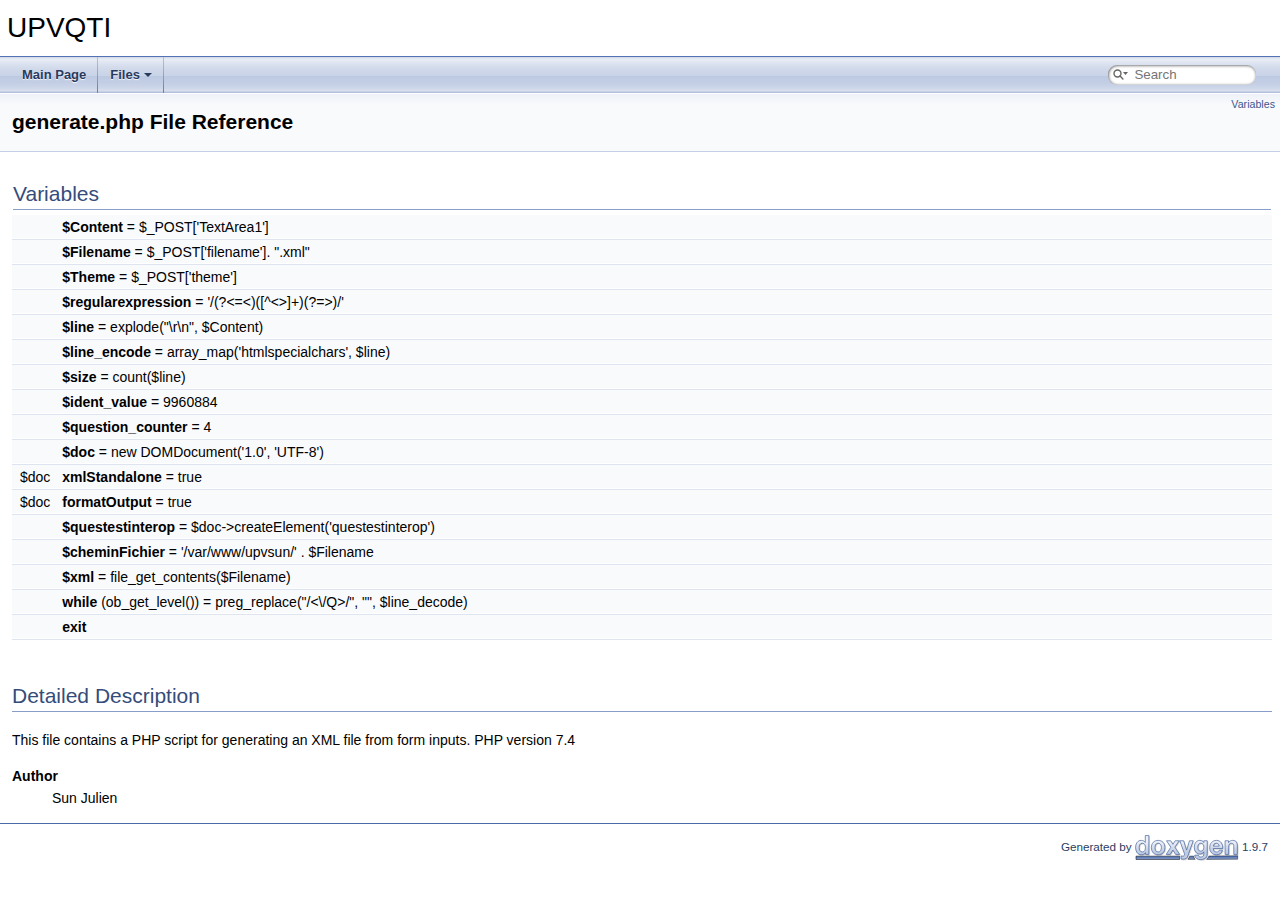
<file: Documentation/generate_8php.html>
<!DOCTYPE html PUBLIC "-//W3C//DTD XHTML 1.0 Transitional//EN" "https://www.w3.org/TR/xhtml1/DTD/xhtml1-transitional.dtd">
<html xmlns="http://www.w3.org/1999/xhtml" lang="en-US">
<head>
<meta http-equiv="Content-Type" content="text/xhtml;charset=UTF-8"/>
<meta http-equiv="X-UA-Compatible" content="IE=11"/>
<meta name="generator" content="Doxygen 1.9.7"/>
<meta name="viewport" content="width=device-width, initial-scale=1"/>
<title>UPVQTI: generate.php File Reference</title>
<link href="tabs.css" rel="stylesheet" type="text/css"/>
<script type="text/javascript" src="jquery.js"></script>
<script type="text/javascript" src="dynsections.js"></script>
<link href="search/search.css" rel="stylesheet" type="text/css"/>
<script type="text/javascript" src="search/searchdata.js"></script>
<script type="text/javascript" src="search/search.js"></script>
<link href="doxygen.css" rel="stylesheet" type="text/css" />
</head>
<body>
<div id="top"><!-- do not remove this div, it is closed by doxygen! -->
<div id="titlearea">
<table cellspacing="0" cellpadding="0">
 <tbody>
 <tr id="projectrow">
  <td id="projectalign">
   <div id="projectname">UPVQTI
   </div>
  </td>
 </tr>
 </tbody>
</table>
</div>
<!-- end header part -->
<!-- Generated by Doxygen 1.9.7 -->
<script type="text/javascript">
/* @license magnet:?xt=urn:btih:d3d9a9a6595521f9666a5e94cc830dab83b65699&amp;dn=expat.txt MIT */
var searchBox = new SearchBox("searchBox", "search/",'.html');
/* @license-end */
</script>
<script type="text/javascript" src="menudata.js"></script>
<script type="text/javascript" src="menu.js"></script>
<script type="text/javascript">
/* @license magnet:?xt=urn:btih:d3d9a9a6595521f9666a5e94cc830dab83b65699&amp;dn=expat.txt MIT */
$(function() {
  initMenu('',true,false,'search.php','Search');
  $(document).ready(function() { init_search(); });
});
/* @license-end */
</script>
<div id="main-nav"></div>
<!-- window showing the filter options -->
<div id="MSearchSelectWindow"
     onmouseover="return searchBox.OnSearchSelectShow()"
     onmouseout="return searchBox.OnSearchSelectHide()"
     onkeydown="return searchBox.OnSearchSelectKey(event)">
</div>

<!-- iframe showing the search results (closed by default) -->
<div id="MSearchResultsWindow">
<div id="MSearchResults">
<div class="SRPage">
<div id="SRIndex">
<div id="SRResults"></div>
<div class="SRStatus" id="Loading">Loading...</div>
<div class="SRStatus" id="Searching">Searching...</div>
<div class="SRStatus" id="NoMatches">No Matches</div>
</div>
</div>
</div>
</div>

</div><!-- top -->
<div class="header">
  <div class="summary">
<a href="#var-members">Variables</a>  </div>
  <div class="headertitle"><div class="title">generate.php File Reference</div></div>
</div><!--header-->
<div class="contents">
<table class="memberdecls">
<tr class="heading"><td colspan="2"><h2 class="groupheader"><a id="var-members" name="var-members"></a>
Variables</h2></td></tr>
<tr class="memitem:a0156f4a93a7b833b3eaaa732458072c1"><td class="memItemLeft" align="right" valign="top"><a id="a0156f4a93a7b833b3eaaa732458072c1" name="a0156f4a93a7b833b3eaaa732458072c1"></a>
&#160;</td><td class="memItemRight" valign="bottom"><b>$Content</b> = $_POST['TextArea1']</td></tr>
<tr class="separator:a0156f4a93a7b833b3eaaa732458072c1"><td class="memSeparator" colspan="2">&#160;</td></tr>
<tr class="memitem:abdcfb82849f6a5363e4415cc09cde394"><td class="memItemLeft" align="right" valign="top"><a id="abdcfb82849f6a5363e4415cc09cde394" name="abdcfb82849f6a5363e4415cc09cde394"></a>
&#160;</td><td class="memItemRight" valign="bottom"><b>$Filename</b> = $_POST['filename']. &quot;.xml&quot;</td></tr>
<tr class="separator:abdcfb82849f6a5363e4415cc09cde394"><td class="memSeparator" colspan="2">&#160;</td></tr>
<tr class="memitem:a238767e41a3de876480bb979cd1b2fe2"><td class="memItemLeft" align="right" valign="top"><a id="a238767e41a3de876480bb979cd1b2fe2" name="a238767e41a3de876480bb979cd1b2fe2"></a>
&#160;</td><td class="memItemRight" valign="bottom"><b>$Theme</b> = $_POST['theme']</td></tr>
<tr class="separator:a238767e41a3de876480bb979cd1b2fe2"><td class="memSeparator" colspan="2">&#160;</td></tr>
<tr class="memitem:afb6ff301f2b9db1de492fb38da1b2292"><td class="memItemLeft" align="right" valign="top"><a id="afb6ff301f2b9db1de492fb38da1b2292" name="afb6ff301f2b9db1de492fb38da1b2292"></a>
&#160;</td><td class="memItemRight" valign="bottom"><b>$regularexpression</b> = '/(?&lt;=&lt;)([^&lt;&gt;]+)(?=&gt;)/'</td></tr>
<tr class="separator:afb6ff301f2b9db1de492fb38da1b2292"><td class="memSeparator" colspan="2">&#160;</td></tr>
<tr class="memitem:a52f469b0182d9abac2d0f20548680c9c"><td class="memItemLeft" align="right" valign="top"><a id="a52f469b0182d9abac2d0f20548680c9c" name="a52f469b0182d9abac2d0f20548680c9c"></a>
&#160;</td><td class="memItemRight" valign="bottom"><b>$line</b> = explode(&quot;\r\n&quot;, $Content)</td></tr>
<tr class="separator:a52f469b0182d9abac2d0f20548680c9c"><td class="memSeparator" colspan="2">&#160;</td></tr>
<tr class="memitem:a0b5e0e01bbc8c1d0aa2f812ec33732be"><td class="memItemLeft" align="right" valign="top"><a id="a0b5e0e01bbc8c1d0aa2f812ec33732be" name="a0b5e0e01bbc8c1d0aa2f812ec33732be"></a>
&#160;</td><td class="memItemRight" valign="bottom"><b>$line_encode</b> = array_map('htmlspecialchars', $line)</td></tr>
<tr class="separator:a0b5e0e01bbc8c1d0aa2f812ec33732be"><td class="memSeparator" colspan="2">&#160;</td></tr>
<tr class="memitem:af594986e4618a8d6a5d7566617f583c6"><td class="memItemLeft" align="right" valign="top"><a id="af594986e4618a8d6a5d7566617f583c6" name="af594986e4618a8d6a5d7566617f583c6"></a>
&#160;</td><td class="memItemRight" valign="bottom"><b>$size</b> = count($line)</td></tr>
<tr class="separator:af594986e4618a8d6a5d7566617f583c6"><td class="memSeparator" colspan="2">&#160;</td></tr>
<tr class="memitem:af3784088295d1b8359b055382314ec17"><td class="memItemLeft" align="right" valign="top"><a id="af3784088295d1b8359b055382314ec17" name="af3784088295d1b8359b055382314ec17"></a>
&#160;</td><td class="memItemRight" valign="bottom"><b>$ident_value</b> = 9960884</td></tr>
<tr class="separator:af3784088295d1b8359b055382314ec17"><td class="memSeparator" colspan="2">&#160;</td></tr>
<tr class="memitem:abe4ecb8ec72ae3bc9d8846eb71332105"><td class="memItemLeft" align="right" valign="top"><a id="abe4ecb8ec72ae3bc9d8846eb71332105" name="abe4ecb8ec72ae3bc9d8846eb71332105"></a>
&#160;</td><td class="memItemRight" valign="bottom"><b>$question_counter</b> = 4</td></tr>
<tr class="separator:abe4ecb8ec72ae3bc9d8846eb71332105"><td class="memSeparator" colspan="2">&#160;</td></tr>
<tr class="memitem:afc5e9ce512cd97cf2e0e25bb20dcd39b"><td class="memItemLeft" align="right" valign="top"><a id="afc5e9ce512cd97cf2e0e25bb20dcd39b" name="afc5e9ce512cd97cf2e0e25bb20dcd39b"></a>
&#160;</td><td class="memItemRight" valign="bottom"><b>$doc</b> = new DOMDocument('1.0', 'UTF-8')</td></tr>
<tr class="separator:afc5e9ce512cd97cf2e0e25bb20dcd39b"><td class="memSeparator" colspan="2">&#160;</td></tr>
<tr class="memitem:a9a567f4b3446c9773f5f3f56428a15da"><td class="memItemLeft" align="right" valign="top"><a id="a9a567f4b3446c9773f5f3f56428a15da" name="a9a567f4b3446c9773f5f3f56428a15da"></a>
$doc&#160;</td><td class="memItemRight" valign="bottom"><b>xmlStandalone</b> = true</td></tr>
<tr class="separator:a9a567f4b3446c9773f5f3f56428a15da"><td class="memSeparator" colspan="2">&#160;</td></tr>
<tr class="memitem:ad6a75e78cfe6bcf50b7ffbc7e50a92da"><td class="memItemLeft" align="right" valign="top"><a id="ad6a75e78cfe6bcf50b7ffbc7e50a92da" name="ad6a75e78cfe6bcf50b7ffbc7e50a92da"></a>
$doc&#160;</td><td class="memItemRight" valign="bottom"><b>formatOutput</b> = true</td></tr>
<tr class="separator:ad6a75e78cfe6bcf50b7ffbc7e50a92da"><td class="memSeparator" colspan="2">&#160;</td></tr>
<tr class="memitem:af9f4599049ff542942c7b63957843a6e"><td class="memItemLeft" align="right" valign="top"><a id="af9f4599049ff542942c7b63957843a6e" name="af9f4599049ff542942c7b63957843a6e"></a>
&#160;</td><td class="memItemRight" valign="bottom"><b>$questestinterop</b> = $doc-&gt;createElement('questestinterop')</td></tr>
<tr class="separator:af9f4599049ff542942c7b63957843a6e"><td class="memSeparator" colspan="2">&#160;</td></tr>
<tr class="memitem:a54138d4381547109434baed95918bcc6"><td class="memItemLeft" align="right" valign="top"><a id="a54138d4381547109434baed95918bcc6" name="a54138d4381547109434baed95918bcc6"></a>
&#160;</td><td class="memItemRight" valign="bottom"><b>$cheminFichier</b> = '/var/www/upvsun/' . $Filename</td></tr>
<tr class="separator:a54138d4381547109434baed95918bcc6"><td class="memSeparator" colspan="2">&#160;</td></tr>
<tr class="memitem:aa108d9d91e700ac530401dd363b0723b"><td class="memItemLeft" align="right" valign="top"><a id="aa108d9d91e700ac530401dd363b0723b" name="aa108d9d91e700ac530401dd363b0723b"></a>
&#160;</td><td class="memItemRight" valign="bottom"><b>$xml</b> = file_get_contents($Filename)</td></tr>
<tr class="separator:aa108d9d91e700ac530401dd363b0723b"><td class="memSeparator" colspan="2">&#160;</td></tr>
<tr class="memitem:a311dba6d8e9380038bd16b8355185855"><td class="memItemLeft" align="right" valign="top"><a id="a311dba6d8e9380038bd16b8355185855" name="a311dba6d8e9380038bd16b8355185855"></a>
&#160;</td><td class="memItemRight" valign="bottom"><b>while</b> (ob_get_level()) = preg_replace(&quot;/&lt;\/Q&gt;/&quot;, &quot;&quot;, $line_decode)</td></tr>
<tr class="separator:a311dba6d8e9380038bd16b8355185855"><td class="memSeparator" colspan="2">&#160;</td></tr>
<tr class="memitem:a6733eb5f605d09eaede9845835d71c4e"><td class="memItemLeft" align="right" valign="top"><a id="a6733eb5f605d09eaede9845835d71c4e" name="a6733eb5f605d09eaede9845835d71c4e"></a>
&#160;</td><td class="memItemRight" valign="bottom"><b>exit</b></td></tr>
<tr class="separator:a6733eb5f605d09eaede9845835d71c4e"><td class="memSeparator" colspan="2">&#160;</td></tr>
</table>
<a name="details" id="details"></a><h2 class="groupheader">Detailed Description</h2>
<div class="textblock"><p>This file contains a PHP script for generating an XML file from form inputs. PHP version 7.4 </p><dl class="section author"><dt>Author</dt><dd>Sun Julien </dd></dl>
</div></div><!-- contents -->
<!-- start footer part -->
<hr class="footer"/><address class="footer"><small>
Generated by&#160;<a href="https://www.doxygen.org/index.html"><img class="footer" src="doxygen.svg" width="104" height="31" alt="doxygen"/></a> 1.9.7
</small></address>
</body>
</html>
</file>
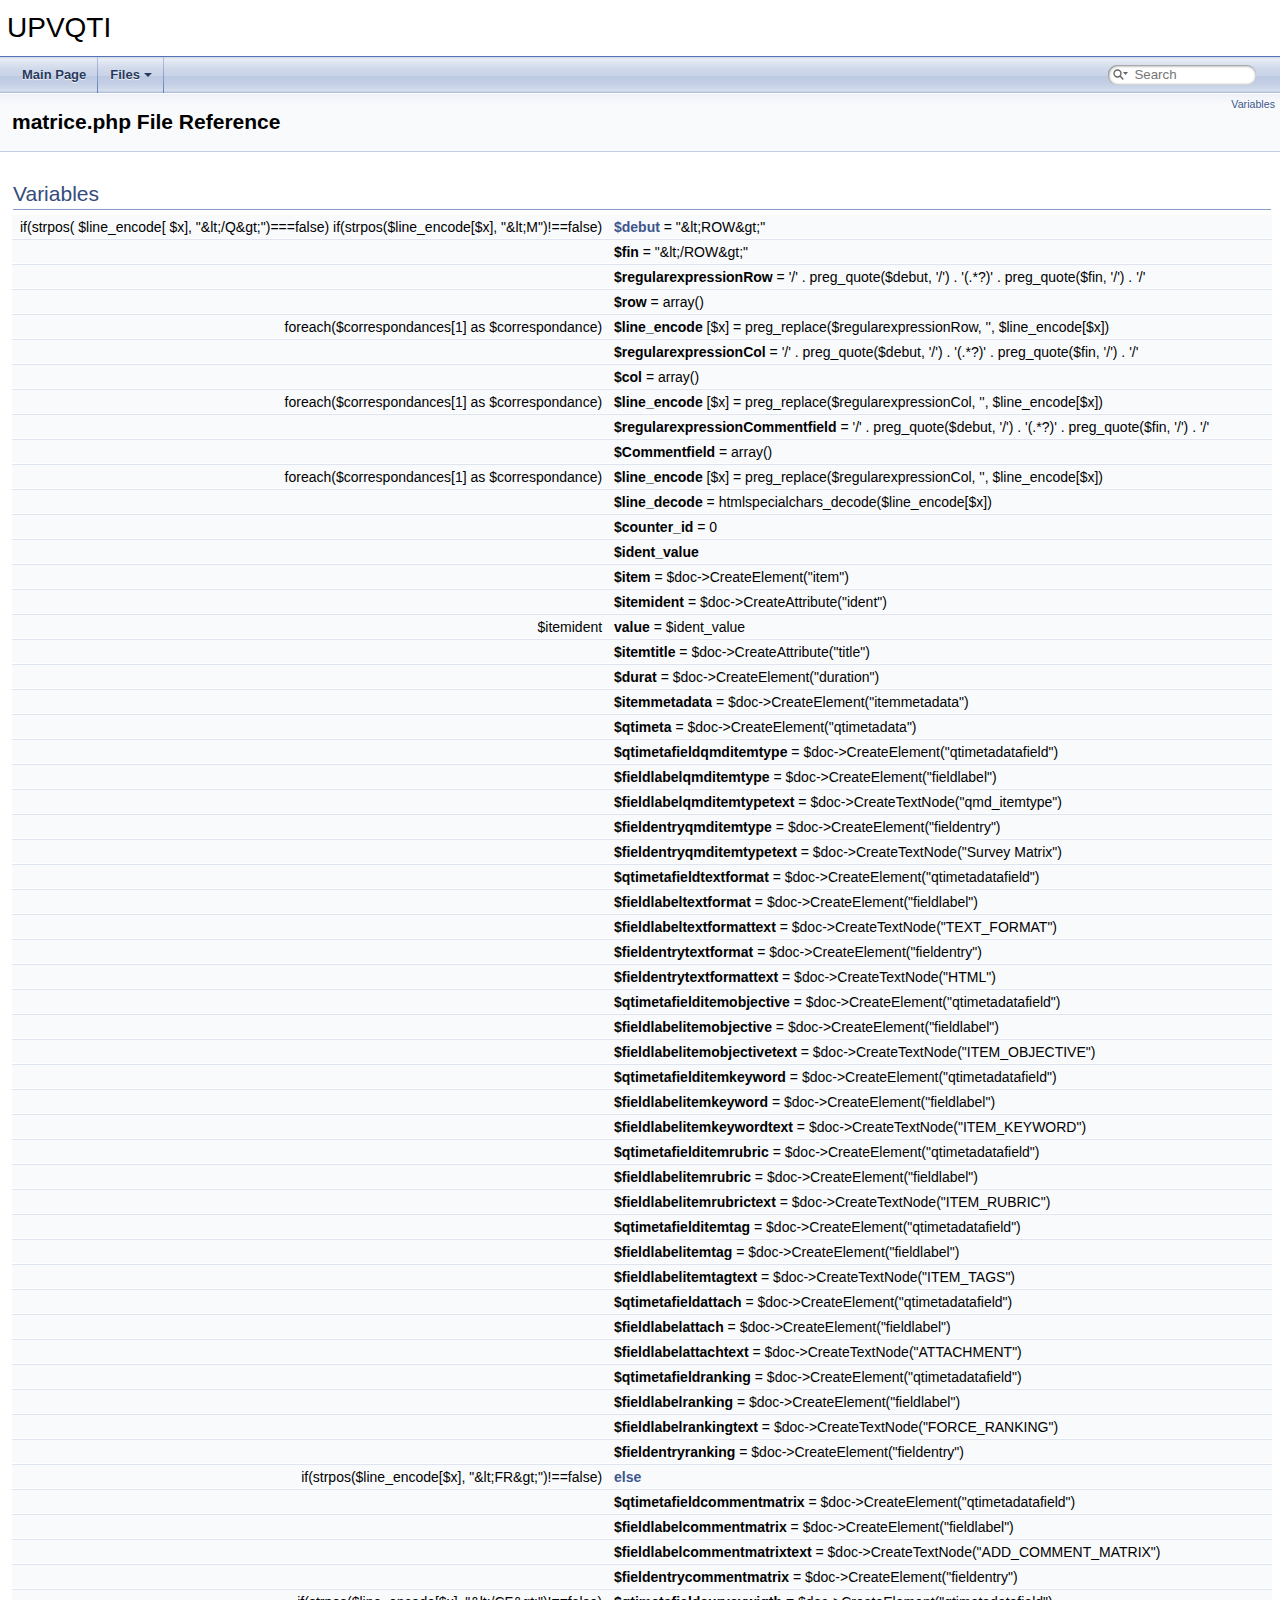
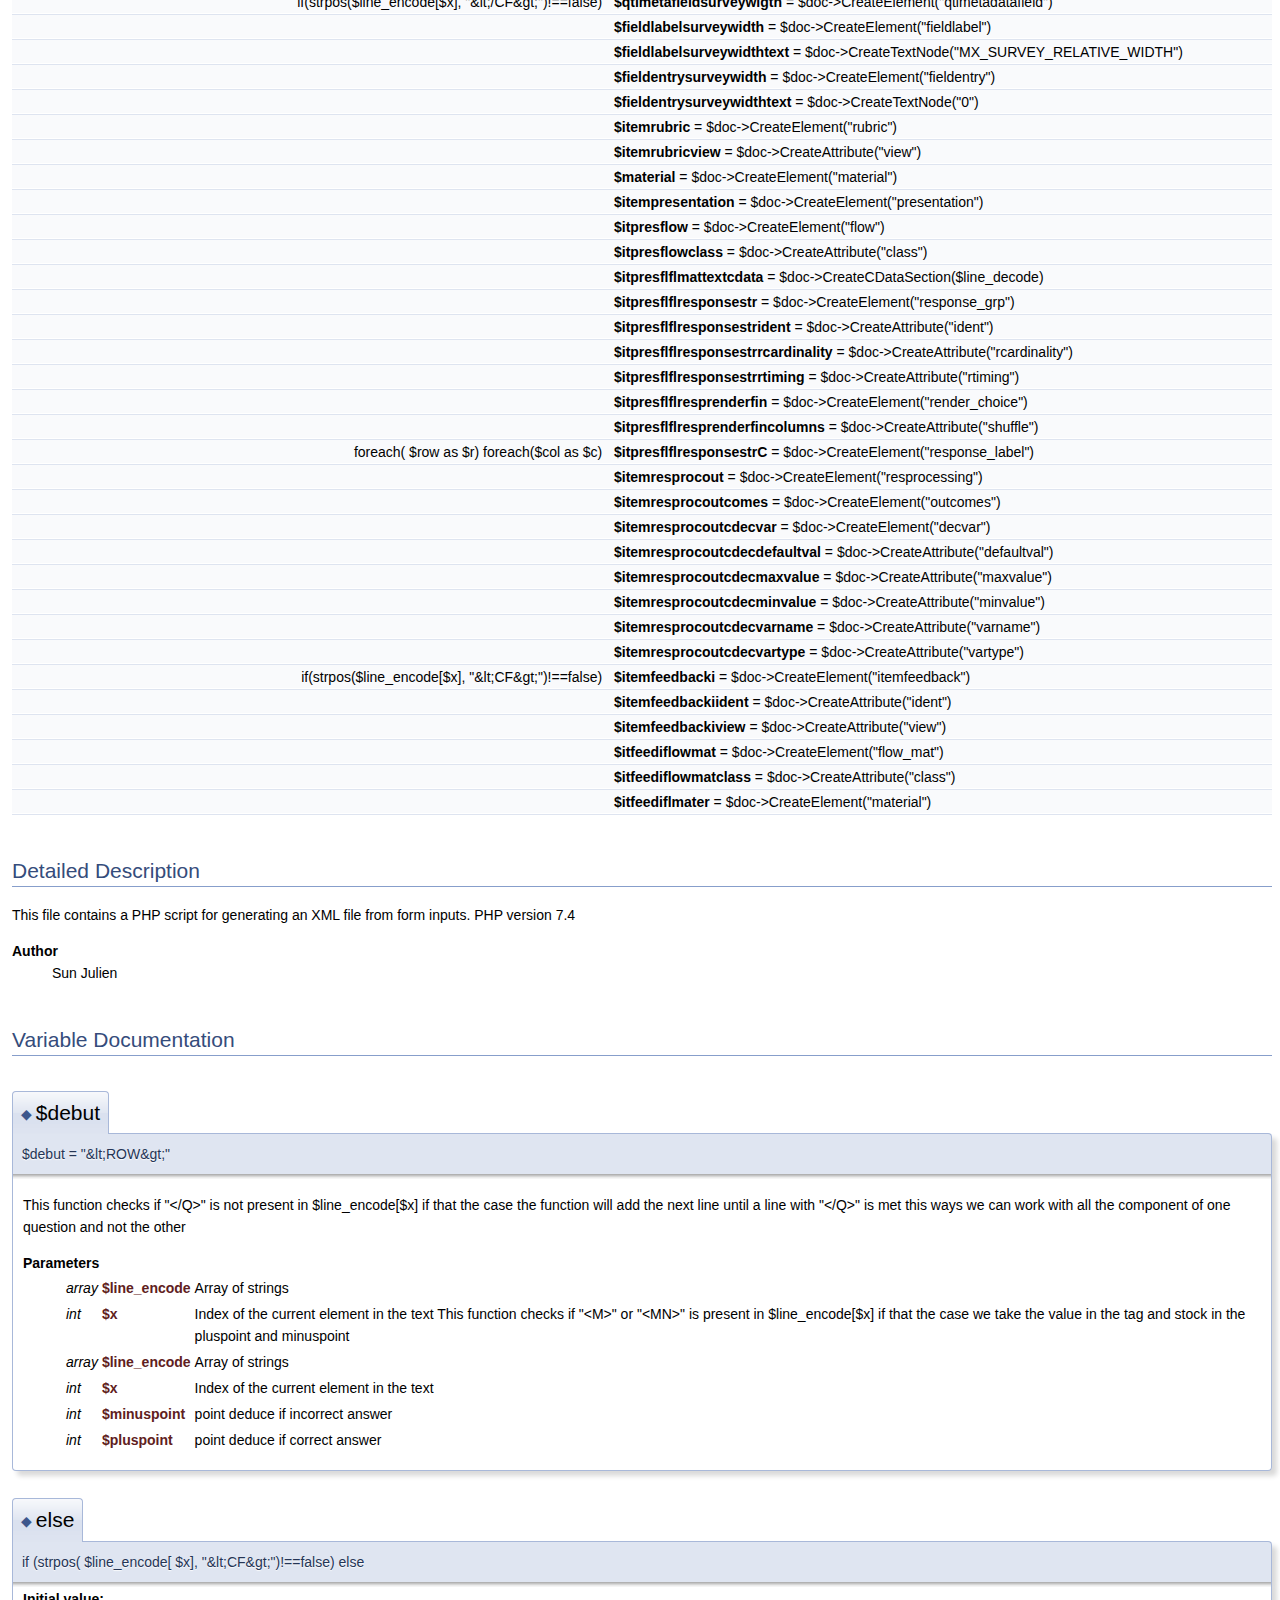
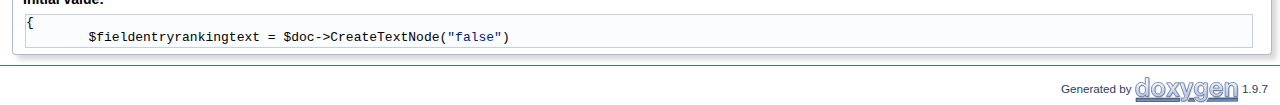
<file: Documentation/matrice_8php.html>
<!DOCTYPE html PUBLIC "-//W3C//DTD XHTML 1.0 Transitional//EN" "https://www.w3.org/TR/xhtml1/DTD/xhtml1-transitional.dtd">
<html xmlns="http://www.w3.org/1999/xhtml" lang="en-US">
<head>
<meta http-equiv="Content-Type" content="text/xhtml;charset=UTF-8"/>
<meta http-equiv="X-UA-Compatible" content="IE=11"/>
<meta name="generator" content="Doxygen 1.9.7"/>
<meta name="viewport" content="width=device-width, initial-scale=1"/>
<title>UPVQTI: matrice.php File Reference</title>
<link href="tabs.css" rel="stylesheet" type="text/css"/>
<script type="text/javascript" src="jquery.js"></script>
<script type="text/javascript" src="dynsections.js"></script>
<link href="search/search.css" rel="stylesheet" type="text/css"/>
<script type="text/javascript" src="search/searchdata.js"></script>
<script type="text/javascript" src="search/search.js"></script>
<link href="doxygen.css" rel="stylesheet" type="text/css" />
</head>
<body>
<div id="top"><!-- do not remove this div, it is closed by doxygen! -->
<div id="titlearea">
<table cellspacing="0" cellpadding="0">
 <tbody>
 <tr id="projectrow">
  <td id="projectalign">
   <div id="projectname">UPVQTI
   </div>
  </td>
 </tr>
 </tbody>
</table>
</div>
<!-- end header part -->
<!-- Generated by Doxygen 1.9.7 -->
<script type="text/javascript">
/* @license magnet:?xt=urn:btih:d3d9a9a6595521f9666a5e94cc830dab83b65699&amp;dn=expat.txt MIT */
var searchBox = new SearchBox("searchBox", "search/",'.html');
/* @license-end */
</script>
<script type="text/javascript" src="menudata.js"></script>
<script type="text/javascript" src="menu.js"></script>
<script type="text/javascript">
/* @license magnet:?xt=urn:btih:d3d9a9a6595521f9666a5e94cc830dab83b65699&amp;dn=expat.txt MIT */
$(function() {
  initMenu('',true,false,'search.php','Search');
  $(document).ready(function() { init_search(); });
});
/* @license-end */
</script>
<div id="main-nav"></div>
<!-- window showing the filter options -->
<div id="MSearchSelectWindow"
     onmouseover="return searchBox.OnSearchSelectShow()"
     onmouseout="return searchBox.OnSearchSelectHide()"
     onkeydown="return searchBox.OnSearchSelectKey(event)">
</div>

<!-- iframe showing the search results (closed by default) -->
<div id="MSearchResultsWindow">
<div id="MSearchResults">
<div class="SRPage">
<div id="SRIndex">
<div id="SRResults"></div>
<div class="SRStatus" id="Loading">Loading...</div>
<div class="SRStatus" id="Searching">Searching...</div>
<div class="SRStatus" id="NoMatches">No Matches</div>
</div>
</div>
</div>
</div>

</div><!-- top -->
<div class="header">
  <div class="summary">
<a href="#var-members">Variables</a>  </div>
  <div class="headertitle"><div class="title">matrice.php File Reference</div></div>
</div><!--header-->
<div class="contents">
<table class="memberdecls">
<tr class="heading"><td colspan="2"><h2 class="groupheader"><a id="var-members" name="var-members"></a>
Variables</h2></td></tr>
<tr class="memitem:a687c45980461409d6c50a5d8b218b841"><td class="memItemLeft" align="right" valign="top">if(strpos( $line_encode[ $x], &quot;&amp;lt;/Q&amp;gt;&quot;)===false) if(strpos($line_encode[$x], &quot;&amp;lt;M&quot;)!==false)&#160;</td><td class="memItemRight" valign="bottom"><a class="el" href="matrice_8php.html#a687c45980461409d6c50a5d8b218b841">$debut</a> = &quot;&amp;lt;ROW&amp;gt;&quot;</td></tr>
<tr class="separator:a687c45980461409d6c50a5d8b218b841"><td class="memSeparator" colspan="2">&#160;</td></tr>
<tr class="memitem:aca415ddf942e2a996eb5a5bdeeb7a41f"><td class="memItemLeft" align="right" valign="top"><a id="aca415ddf942e2a996eb5a5bdeeb7a41f" name="aca415ddf942e2a996eb5a5bdeeb7a41f"></a>
&#160;</td><td class="memItemRight" valign="bottom"><b>$fin</b> = &quot;&amp;lt;/ROW&amp;gt;&quot;</td></tr>
<tr class="separator:aca415ddf942e2a996eb5a5bdeeb7a41f"><td class="memSeparator" colspan="2">&#160;</td></tr>
<tr class="memitem:a9ec8f52c6c1c968dc04802820fac2e96"><td class="memItemLeft" align="right" valign="top"><a id="a9ec8f52c6c1c968dc04802820fac2e96" name="a9ec8f52c6c1c968dc04802820fac2e96"></a>
&#160;</td><td class="memItemRight" valign="bottom"><b>$regularexpressionRow</b> = '/' . preg_quote($debut, '/') . '(.*?)' . preg_quote($fin, '/') . '/'</td></tr>
<tr class="separator:a9ec8f52c6c1c968dc04802820fac2e96"><td class="memSeparator" colspan="2">&#160;</td></tr>
<tr class="memitem:aa1d731aa570613e5bcff831bb10e9b87"><td class="memItemLeft" align="right" valign="top"><a id="aa1d731aa570613e5bcff831bb10e9b87" name="aa1d731aa570613e5bcff831bb10e9b87"></a>
&#160;</td><td class="memItemRight" valign="bottom"><b>$row</b> = array()</td></tr>
<tr class="separator:aa1d731aa570613e5bcff831bb10e9b87"><td class="memSeparator" colspan="2">&#160;</td></tr>
<tr class="memitem:a8b32e19b0d08d539518bc7816474b0ac"><td class="memItemLeft" align="right" valign="top"><a id="a8b32e19b0d08d539518bc7816474b0ac" name="a8b32e19b0d08d539518bc7816474b0ac"></a>
foreach($correspondances[1] as $correspondance)&#160;</td><td class="memItemRight" valign="bottom"><b>$line_encode</b> [$x] = preg_replace($regularexpressionRow, '', $line_encode[$x])</td></tr>
<tr class="separator:a8b32e19b0d08d539518bc7816474b0ac"><td class="memSeparator" colspan="2">&#160;</td></tr>
<tr class="memitem:ae49c28fbc218ee5d8a9547cb9a5f921c"><td class="memItemLeft" align="right" valign="top"><a id="ae49c28fbc218ee5d8a9547cb9a5f921c" name="ae49c28fbc218ee5d8a9547cb9a5f921c"></a>
&#160;</td><td class="memItemRight" valign="bottom"><b>$regularexpressionCol</b> = '/' . preg_quote($debut, '/') . '(.*?)' . preg_quote($fin, '/') . '/'</td></tr>
<tr class="separator:ae49c28fbc218ee5d8a9547cb9a5f921c"><td class="memSeparator" colspan="2">&#160;</td></tr>
<tr class="memitem:afca5b7d4c9144178253e99d0ada7d519"><td class="memItemLeft" align="right" valign="top"><a id="afca5b7d4c9144178253e99d0ada7d519" name="afca5b7d4c9144178253e99d0ada7d519"></a>
&#160;</td><td class="memItemRight" valign="bottom"><b>$col</b> = array()</td></tr>
<tr class="separator:afca5b7d4c9144178253e99d0ada7d519"><td class="memSeparator" colspan="2">&#160;</td></tr>
<tr class="memitem:a8b32e19b0d08d539518bc7816474b0ac"><td class="memItemLeft" align="right" valign="top"><a id="a8b32e19b0d08d539518bc7816474b0ac" name="a8b32e19b0d08d539518bc7816474b0ac"></a>
foreach($correspondances[1] as $correspondance)&#160;</td><td class="memItemRight" valign="bottom"><b>$line_encode</b> [$x] = preg_replace($regularexpressionCol, '', $line_encode[$x])</td></tr>
<tr class="separator:a8b32e19b0d08d539518bc7816474b0ac"><td class="memSeparator" colspan="2">&#160;</td></tr>
<tr class="memitem:a7ef8e767f3a174005e05fb607135354f"><td class="memItemLeft" align="right" valign="top"><a id="a7ef8e767f3a174005e05fb607135354f" name="a7ef8e767f3a174005e05fb607135354f"></a>
&#160;</td><td class="memItemRight" valign="bottom"><b>$regularexpressionCommentfield</b> = '/' . preg_quote($debut, '/') . '(.*?)' . preg_quote($fin, '/') . '/'</td></tr>
<tr class="separator:a7ef8e767f3a174005e05fb607135354f"><td class="memSeparator" colspan="2">&#160;</td></tr>
<tr class="memitem:a2d3c3be1364904a1cd2643465ffeca9b"><td class="memItemLeft" align="right" valign="top"><a id="a2d3c3be1364904a1cd2643465ffeca9b" name="a2d3c3be1364904a1cd2643465ffeca9b"></a>
&#160;</td><td class="memItemRight" valign="bottom"><b>$Commentfield</b> = array()</td></tr>
<tr class="separator:a2d3c3be1364904a1cd2643465ffeca9b"><td class="memSeparator" colspan="2">&#160;</td></tr>
<tr class="memitem:a8b32e19b0d08d539518bc7816474b0ac"><td class="memItemLeft" align="right" valign="top"><a id="a8b32e19b0d08d539518bc7816474b0ac" name="a8b32e19b0d08d539518bc7816474b0ac"></a>
foreach($correspondances[1] as $correspondance)&#160;</td><td class="memItemRight" valign="bottom"><b>$line_encode</b> [$x] = preg_replace($regularexpressionCol, '', $line_encode[$x])</td></tr>
<tr class="separator:a8b32e19b0d08d539518bc7816474b0ac"><td class="memSeparator" colspan="2">&#160;</td></tr>
<tr class="memitem:ac8e13d29e85336108b436756acccebde"><td class="memItemLeft" align="right" valign="top"><a id="ac8e13d29e85336108b436756acccebde" name="ac8e13d29e85336108b436756acccebde"></a>
&#160;</td><td class="memItemRight" valign="bottom"><b>$line_decode</b> = htmlspecialchars_decode($line_encode[$x])</td></tr>
<tr class="separator:ac8e13d29e85336108b436756acccebde"><td class="memSeparator" colspan="2">&#160;</td></tr>
<tr class="memitem:a6c250e61298bf7b5c45bbb973eaac4f7"><td class="memItemLeft" align="right" valign="top"><a id="a6c250e61298bf7b5c45bbb973eaac4f7" name="a6c250e61298bf7b5c45bbb973eaac4f7"></a>
&#160;</td><td class="memItemRight" valign="bottom"><b>$counter_id</b> = 0</td></tr>
<tr class="separator:a6c250e61298bf7b5c45bbb973eaac4f7"><td class="memSeparator" colspan="2">&#160;</td></tr>
<tr class="memitem:af3784088295d1b8359b055382314ec17"><td class="memItemLeft" align="right" valign="top"><a id="af3784088295d1b8359b055382314ec17" name="af3784088295d1b8359b055382314ec17"></a>
&#160;</td><td class="memItemRight" valign="bottom"><b>$ident_value</b></td></tr>
<tr class="separator:af3784088295d1b8359b055382314ec17"><td class="memSeparator" colspan="2">&#160;</td></tr>
<tr class="memitem:aa61b415cee119a7511e05c405ecd0b32"><td class="memItemLeft" align="right" valign="top"><a id="aa61b415cee119a7511e05c405ecd0b32" name="aa61b415cee119a7511e05c405ecd0b32"></a>
&#160;</td><td class="memItemRight" valign="bottom"><b>$item</b> = $doc-&gt;CreateElement(&quot;item&quot;)</td></tr>
<tr class="separator:aa61b415cee119a7511e05c405ecd0b32"><td class="memSeparator" colspan="2">&#160;</td></tr>
<tr class="memitem:ae948819d752105bfa58b6f3e37931025"><td class="memItemLeft" align="right" valign="top"><a id="ae948819d752105bfa58b6f3e37931025" name="ae948819d752105bfa58b6f3e37931025"></a>
&#160;</td><td class="memItemRight" valign="bottom"><b>$itemident</b> = $doc-&gt;CreateAttribute(&quot;ident&quot;)</td></tr>
<tr class="separator:ae948819d752105bfa58b6f3e37931025"><td class="memSeparator" colspan="2">&#160;</td></tr>
<tr class="memitem:ab97cfb937113c7be3c7cc5f9d3555576"><td class="memItemLeft" align="right" valign="top"><a id="ab97cfb937113c7be3c7cc5f9d3555576" name="ab97cfb937113c7be3c7cc5f9d3555576"></a>
$itemident&#160;</td><td class="memItemRight" valign="bottom"><b>value</b> = $ident_value</td></tr>
<tr class="separator:ab97cfb937113c7be3c7cc5f9d3555576"><td class="memSeparator" colspan="2">&#160;</td></tr>
<tr class="memitem:a6e0b3189e37cc41917a04125cfdb69a0"><td class="memItemLeft" align="right" valign="top"><a id="a6e0b3189e37cc41917a04125cfdb69a0" name="a6e0b3189e37cc41917a04125cfdb69a0"></a>
&#160;</td><td class="memItemRight" valign="bottom"><b>$itemtitle</b> = $doc-&gt;CreateAttribute(&quot;title&quot;)</td></tr>
<tr class="separator:a6e0b3189e37cc41917a04125cfdb69a0"><td class="memSeparator" colspan="2">&#160;</td></tr>
<tr class="memitem:a530175402d2bb81c769590af02f7758d"><td class="memItemLeft" align="right" valign="top"><a id="a530175402d2bb81c769590af02f7758d" name="a530175402d2bb81c769590af02f7758d"></a>
&#160;</td><td class="memItemRight" valign="bottom"><b>$durat</b> = $doc-&gt;CreateElement(&quot;duration&quot;)</td></tr>
<tr class="separator:a530175402d2bb81c769590af02f7758d"><td class="memSeparator" colspan="2">&#160;</td></tr>
<tr class="memitem:a81525e0fb08a20e91c54bf79f720728c"><td class="memItemLeft" align="right" valign="top"><a id="a81525e0fb08a20e91c54bf79f720728c" name="a81525e0fb08a20e91c54bf79f720728c"></a>
&#160;</td><td class="memItemRight" valign="bottom"><b>$itemmetadata</b> = $doc-&gt;CreateElement(&quot;itemmetadata&quot;)</td></tr>
<tr class="separator:a81525e0fb08a20e91c54bf79f720728c"><td class="memSeparator" colspan="2">&#160;</td></tr>
<tr class="memitem:a0874f888bbf5fbbe665c9a2fa0669bfd"><td class="memItemLeft" align="right" valign="top"><a id="a0874f888bbf5fbbe665c9a2fa0669bfd" name="a0874f888bbf5fbbe665c9a2fa0669bfd"></a>
&#160;</td><td class="memItemRight" valign="bottom"><b>$qtimeta</b> = $doc-&gt;CreateElement(&quot;qtimetadata&quot;)</td></tr>
<tr class="separator:a0874f888bbf5fbbe665c9a2fa0669bfd"><td class="memSeparator" colspan="2">&#160;</td></tr>
<tr class="memitem:a4d9ddf467558d557039c72bcf30be403"><td class="memItemLeft" align="right" valign="top"><a id="a4d9ddf467558d557039c72bcf30be403" name="a4d9ddf467558d557039c72bcf30be403"></a>
&#160;</td><td class="memItemRight" valign="bottom"><b>$qtimetafieldqmditemtype</b> = $doc-&gt;CreateElement(&quot;qtimetadatafield&quot;)</td></tr>
<tr class="separator:a4d9ddf467558d557039c72bcf30be403"><td class="memSeparator" colspan="2">&#160;</td></tr>
<tr class="memitem:a3fcd10bdd0f36ed95e4d3a17da126f2e"><td class="memItemLeft" align="right" valign="top"><a id="a3fcd10bdd0f36ed95e4d3a17da126f2e" name="a3fcd10bdd0f36ed95e4d3a17da126f2e"></a>
&#160;</td><td class="memItemRight" valign="bottom"><b>$fieldlabelqmditemtype</b> = $doc-&gt;CreateElement(&quot;fieldlabel&quot;)</td></tr>
<tr class="separator:a3fcd10bdd0f36ed95e4d3a17da126f2e"><td class="memSeparator" colspan="2">&#160;</td></tr>
<tr class="memitem:a852737b69f0630030719f228162c8185"><td class="memItemLeft" align="right" valign="top"><a id="a852737b69f0630030719f228162c8185" name="a852737b69f0630030719f228162c8185"></a>
&#160;</td><td class="memItemRight" valign="bottom"><b>$fieldlabelqmditemtypetext</b> = $doc-&gt;CreateTextNode(&quot;qmd_itemtype&quot;)</td></tr>
<tr class="separator:a852737b69f0630030719f228162c8185"><td class="memSeparator" colspan="2">&#160;</td></tr>
<tr class="memitem:ab3281f12c351e288f0fbb649b71f0278"><td class="memItemLeft" align="right" valign="top"><a id="ab3281f12c351e288f0fbb649b71f0278" name="ab3281f12c351e288f0fbb649b71f0278"></a>
&#160;</td><td class="memItemRight" valign="bottom"><b>$fieldentryqmditemtype</b> = $doc-&gt;CreateElement(&quot;fieldentry&quot;)</td></tr>
<tr class="separator:ab3281f12c351e288f0fbb649b71f0278"><td class="memSeparator" colspan="2">&#160;</td></tr>
<tr class="memitem:a0dbdc97d5cf48e33f60c0d2079572e1a"><td class="memItemLeft" align="right" valign="top"><a id="a0dbdc97d5cf48e33f60c0d2079572e1a" name="a0dbdc97d5cf48e33f60c0d2079572e1a"></a>
&#160;</td><td class="memItemRight" valign="bottom"><b>$fieldentryqmditemtypetext</b> = $doc-&gt;CreateTextNode(&quot;Survey Matrix&quot;)</td></tr>
<tr class="separator:a0dbdc97d5cf48e33f60c0d2079572e1a"><td class="memSeparator" colspan="2">&#160;</td></tr>
<tr class="memitem:a94b045c1f0ad330a23eecd64e1710456"><td class="memItemLeft" align="right" valign="top"><a id="a94b045c1f0ad330a23eecd64e1710456" name="a94b045c1f0ad330a23eecd64e1710456"></a>
&#160;</td><td class="memItemRight" valign="bottom"><b>$qtimetafieldtextformat</b> = $doc-&gt;CreateElement(&quot;qtimetadatafield&quot;)</td></tr>
<tr class="separator:a94b045c1f0ad330a23eecd64e1710456"><td class="memSeparator" colspan="2">&#160;</td></tr>
<tr class="memitem:a7ecbe8be41f52531645a322cfba64a6f"><td class="memItemLeft" align="right" valign="top"><a id="a7ecbe8be41f52531645a322cfba64a6f" name="a7ecbe8be41f52531645a322cfba64a6f"></a>
&#160;</td><td class="memItemRight" valign="bottom"><b>$fieldlabeltextformat</b> = $doc-&gt;CreateElement(&quot;fieldlabel&quot;)</td></tr>
<tr class="separator:a7ecbe8be41f52531645a322cfba64a6f"><td class="memSeparator" colspan="2">&#160;</td></tr>
<tr class="memitem:a55c2d853fe530a834e54a3f020b9c3dc"><td class="memItemLeft" align="right" valign="top"><a id="a55c2d853fe530a834e54a3f020b9c3dc" name="a55c2d853fe530a834e54a3f020b9c3dc"></a>
&#160;</td><td class="memItemRight" valign="bottom"><b>$fieldlabeltextformattext</b> = $doc-&gt;CreateTextNode(&quot;TEXT_FORMAT&quot;)</td></tr>
<tr class="separator:a55c2d853fe530a834e54a3f020b9c3dc"><td class="memSeparator" colspan="2">&#160;</td></tr>
<tr class="memitem:a0cd602b216f80db722f4a08a6cbbdb27"><td class="memItemLeft" align="right" valign="top"><a id="a0cd602b216f80db722f4a08a6cbbdb27" name="a0cd602b216f80db722f4a08a6cbbdb27"></a>
&#160;</td><td class="memItemRight" valign="bottom"><b>$fieldentrytextformat</b> = $doc-&gt;CreateElement(&quot;fieldentry&quot;)</td></tr>
<tr class="separator:a0cd602b216f80db722f4a08a6cbbdb27"><td class="memSeparator" colspan="2">&#160;</td></tr>
<tr class="memitem:a269b67f64b79fb14e60b67f849de15dd"><td class="memItemLeft" align="right" valign="top"><a id="a269b67f64b79fb14e60b67f849de15dd" name="a269b67f64b79fb14e60b67f849de15dd"></a>
&#160;</td><td class="memItemRight" valign="bottom"><b>$fieldentrytextformattext</b> = $doc-&gt;CreateTextNode(&quot;HTML&quot;)</td></tr>
<tr class="separator:a269b67f64b79fb14e60b67f849de15dd"><td class="memSeparator" colspan="2">&#160;</td></tr>
<tr class="memitem:a2415cdd43e7350357aba8b0e5466f8eb"><td class="memItemLeft" align="right" valign="top"><a id="a2415cdd43e7350357aba8b0e5466f8eb" name="a2415cdd43e7350357aba8b0e5466f8eb"></a>
&#160;</td><td class="memItemRight" valign="bottom"><b>$qtimetafielditemobjective</b> = $doc-&gt;CreateElement(&quot;qtimetadatafield&quot;)</td></tr>
<tr class="separator:a2415cdd43e7350357aba8b0e5466f8eb"><td class="memSeparator" colspan="2">&#160;</td></tr>
<tr class="memitem:a4b10f71780f769bc623af98305c82d4e"><td class="memItemLeft" align="right" valign="top"><a id="a4b10f71780f769bc623af98305c82d4e" name="a4b10f71780f769bc623af98305c82d4e"></a>
&#160;</td><td class="memItemRight" valign="bottom"><b>$fieldlabelitemobjective</b> = $doc-&gt;CreateElement(&quot;fieldlabel&quot;)</td></tr>
<tr class="separator:a4b10f71780f769bc623af98305c82d4e"><td class="memSeparator" colspan="2">&#160;</td></tr>
<tr class="memitem:a847c55e3632ebb81ec17b4d8d7d4b907"><td class="memItemLeft" align="right" valign="top"><a id="a847c55e3632ebb81ec17b4d8d7d4b907" name="a847c55e3632ebb81ec17b4d8d7d4b907"></a>
&#160;</td><td class="memItemRight" valign="bottom"><b>$fieldlabelitemobjectivetext</b> = $doc-&gt;CreateTextNode(&quot;ITEM_OBJECTIVE&quot;)</td></tr>
<tr class="separator:a847c55e3632ebb81ec17b4d8d7d4b907"><td class="memSeparator" colspan="2">&#160;</td></tr>
<tr class="memitem:a684fdbe6d741bb0136afe6c00a574914"><td class="memItemLeft" align="right" valign="top"><a id="a684fdbe6d741bb0136afe6c00a574914" name="a684fdbe6d741bb0136afe6c00a574914"></a>
&#160;</td><td class="memItemRight" valign="bottom"><b>$qtimetafielditemkeyword</b> = $doc-&gt;CreateElement(&quot;qtimetadatafield&quot;)</td></tr>
<tr class="separator:a684fdbe6d741bb0136afe6c00a574914"><td class="memSeparator" colspan="2">&#160;</td></tr>
<tr class="memitem:a13ac1caf169d9ba0edc42bbe5f5a714d"><td class="memItemLeft" align="right" valign="top"><a id="a13ac1caf169d9ba0edc42bbe5f5a714d" name="a13ac1caf169d9ba0edc42bbe5f5a714d"></a>
&#160;</td><td class="memItemRight" valign="bottom"><b>$fieldlabelitemkeyword</b> = $doc-&gt;CreateElement(&quot;fieldlabel&quot;)</td></tr>
<tr class="separator:a13ac1caf169d9ba0edc42bbe5f5a714d"><td class="memSeparator" colspan="2">&#160;</td></tr>
<tr class="memitem:a5daca9ae104367333eee27b0b98f8776"><td class="memItemLeft" align="right" valign="top"><a id="a5daca9ae104367333eee27b0b98f8776" name="a5daca9ae104367333eee27b0b98f8776"></a>
&#160;</td><td class="memItemRight" valign="bottom"><b>$fieldlabelitemkeywordtext</b> = $doc-&gt;CreateTextNode(&quot;ITEM_KEYWORD&quot;)</td></tr>
<tr class="separator:a5daca9ae104367333eee27b0b98f8776"><td class="memSeparator" colspan="2">&#160;</td></tr>
<tr class="memitem:ad9b054e0c9deeec3acd798a662ec1abc"><td class="memItemLeft" align="right" valign="top"><a id="ad9b054e0c9deeec3acd798a662ec1abc" name="ad9b054e0c9deeec3acd798a662ec1abc"></a>
&#160;</td><td class="memItemRight" valign="bottom"><b>$qtimetafielditemrubric</b> = $doc-&gt;CreateElement(&quot;qtimetadatafield&quot;)</td></tr>
<tr class="separator:ad9b054e0c9deeec3acd798a662ec1abc"><td class="memSeparator" colspan="2">&#160;</td></tr>
<tr class="memitem:a6fefedf4e1c11347b65baad82dbd8d9d"><td class="memItemLeft" align="right" valign="top"><a id="a6fefedf4e1c11347b65baad82dbd8d9d" name="a6fefedf4e1c11347b65baad82dbd8d9d"></a>
&#160;</td><td class="memItemRight" valign="bottom"><b>$fieldlabelitemrubric</b> = $doc-&gt;CreateElement(&quot;fieldlabel&quot;)</td></tr>
<tr class="separator:a6fefedf4e1c11347b65baad82dbd8d9d"><td class="memSeparator" colspan="2">&#160;</td></tr>
<tr class="memitem:a715630baf6114e23b82e7f0ef765de16"><td class="memItemLeft" align="right" valign="top"><a id="a715630baf6114e23b82e7f0ef765de16" name="a715630baf6114e23b82e7f0ef765de16"></a>
&#160;</td><td class="memItemRight" valign="bottom"><b>$fieldlabelitemrubrictext</b> = $doc-&gt;CreateTextNode(&quot;ITEM_RUBRIC&quot;)</td></tr>
<tr class="separator:a715630baf6114e23b82e7f0ef765de16"><td class="memSeparator" colspan="2">&#160;</td></tr>
<tr class="memitem:ae1a2b735454d03e8322b4fce9fa5fbbc"><td class="memItemLeft" align="right" valign="top"><a id="ae1a2b735454d03e8322b4fce9fa5fbbc" name="ae1a2b735454d03e8322b4fce9fa5fbbc"></a>
&#160;</td><td class="memItemRight" valign="bottom"><b>$qtimetafielditemtag</b> = $doc-&gt;CreateElement(&quot;qtimetadatafield&quot;)</td></tr>
<tr class="separator:ae1a2b735454d03e8322b4fce9fa5fbbc"><td class="memSeparator" colspan="2">&#160;</td></tr>
<tr class="memitem:a14daed2cfeabf7685ae14807aade99a7"><td class="memItemLeft" align="right" valign="top"><a id="a14daed2cfeabf7685ae14807aade99a7" name="a14daed2cfeabf7685ae14807aade99a7"></a>
&#160;</td><td class="memItemRight" valign="bottom"><b>$fieldlabelitemtag</b> = $doc-&gt;CreateElement(&quot;fieldlabel&quot;)</td></tr>
<tr class="separator:a14daed2cfeabf7685ae14807aade99a7"><td class="memSeparator" colspan="2">&#160;</td></tr>
<tr class="memitem:a8619e8c28567783d81741e8ec0ce65a6"><td class="memItemLeft" align="right" valign="top"><a id="a8619e8c28567783d81741e8ec0ce65a6" name="a8619e8c28567783d81741e8ec0ce65a6"></a>
&#160;</td><td class="memItemRight" valign="bottom"><b>$fieldlabelitemtagtext</b> = $doc-&gt;CreateTextNode(&quot;ITEM_TAGS&quot;)</td></tr>
<tr class="separator:a8619e8c28567783d81741e8ec0ce65a6"><td class="memSeparator" colspan="2">&#160;</td></tr>
<tr class="memitem:a9d45fb4488eff7fb1b47f3e208eb6f97"><td class="memItemLeft" align="right" valign="top"><a id="a9d45fb4488eff7fb1b47f3e208eb6f97" name="a9d45fb4488eff7fb1b47f3e208eb6f97"></a>
&#160;</td><td class="memItemRight" valign="bottom"><b>$qtimetafieldattach</b> = $doc-&gt;CreateElement(&quot;qtimetadatafield&quot;)</td></tr>
<tr class="separator:a9d45fb4488eff7fb1b47f3e208eb6f97"><td class="memSeparator" colspan="2">&#160;</td></tr>
<tr class="memitem:a086909e44fdf2648a0d0e27332183971"><td class="memItemLeft" align="right" valign="top"><a id="a086909e44fdf2648a0d0e27332183971" name="a086909e44fdf2648a0d0e27332183971"></a>
&#160;</td><td class="memItemRight" valign="bottom"><b>$fieldlabelattach</b> = $doc-&gt;CreateElement(&quot;fieldlabel&quot;)</td></tr>
<tr class="separator:a086909e44fdf2648a0d0e27332183971"><td class="memSeparator" colspan="2">&#160;</td></tr>
<tr class="memitem:a2603019b006844561a8f0061e034ba87"><td class="memItemLeft" align="right" valign="top"><a id="a2603019b006844561a8f0061e034ba87" name="a2603019b006844561a8f0061e034ba87"></a>
&#160;</td><td class="memItemRight" valign="bottom"><b>$fieldlabelattachtext</b> = $doc-&gt;CreateTextNode(&quot;ATTACHMENT&quot;)</td></tr>
<tr class="separator:a2603019b006844561a8f0061e034ba87"><td class="memSeparator" colspan="2">&#160;</td></tr>
<tr class="memitem:ab370100a28c38b39373374e9b59a1c69"><td class="memItemLeft" align="right" valign="top"><a id="ab370100a28c38b39373374e9b59a1c69" name="ab370100a28c38b39373374e9b59a1c69"></a>
&#160;</td><td class="memItemRight" valign="bottom"><b>$qtimetafieldranking</b> = $doc-&gt;CreateElement(&quot;qtimetadatafield&quot;)</td></tr>
<tr class="separator:ab370100a28c38b39373374e9b59a1c69"><td class="memSeparator" colspan="2">&#160;</td></tr>
<tr class="memitem:ad75b565b29ad849be1c9878172aa2d26"><td class="memItemLeft" align="right" valign="top"><a id="ad75b565b29ad849be1c9878172aa2d26" name="ad75b565b29ad849be1c9878172aa2d26"></a>
&#160;</td><td class="memItemRight" valign="bottom"><b>$fieldlabelranking</b> = $doc-&gt;CreateElement(&quot;fieldlabel&quot;)</td></tr>
<tr class="separator:ad75b565b29ad849be1c9878172aa2d26"><td class="memSeparator" colspan="2">&#160;</td></tr>
<tr class="memitem:a03aac60de01158ceb275b378894ed5b4"><td class="memItemLeft" align="right" valign="top"><a id="a03aac60de01158ceb275b378894ed5b4" name="a03aac60de01158ceb275b378894ed5b4"></a>
&#160;</td><td class="memItemRight" valign="bottom"><b>$fieldlabelrankingtext</b> = $doc-&gt;CreateTextNode(&quot;FORCE_RANKING&quot;)</td></tr>
<tr class="separator:a03aac60de01158ceb275b378894ed5b4"><td class="memSeparator" colspan="2">&#160;</td></tr>
<tr class="memitem:a07261fb532e021da35aac1e911f1af50"><td class="memItemLeft" align="right" valign="top"><a id="a07261fb532e021da35aac1e911f1af50" name="a07261fb532e021da35aac1e911f1af50"></a>
&#160;</td><td class="memItemRight" valign="bottom"><b>$fieldentryranking</b> = $doc-&gt;CreateElement(&quot;fieldentry&quot;)</td></tr>
<tr class="separator:a07261fb532e021da35aac1e911f1af50"><td class="memSeparator" colspan="2">&#160;</td></tr>
<tr class="memitem:ab9fe76be635afdf07ab265a656e6fd2f"><td class="memItemLeft" align="right" valign="top">if(strpos($line_encode[$x], &quot;&amp;lt;FR&amp;gt;&quot;)!==false)&#160;</td><td class="memItemRight" valign="bottom"><a class="el" href="matrice_8php.html#ab9fe76be635afdf07ab265a656e6fd2f">else</a></td></tr>
<tr class="separator:ab9fe76be635afdf07ab265a656e6fd2f"><td class="memSeparator" colspan="2">&#160;</td></tr>
<tr class="memitem:a80f6b2c22a2425cb103a881e99d0470d"><td class="memItemLeft" align="right" valign="top"><a id="a80f6b2c22a2425cb103a881e99d0470d" name="a80f6b2c22a2425cb103a881e99d0470d"></a>
&#160;</td><td class="memItemRight" valign="bottom"><b>$qtimetafieldcommentmatrix</b> = $doc-&gt;CreateElement(&quot;qtimetadatafield&quot;)</td></tr>
<tr class="separator:a80f6b2c22a2425cb103a881e99d0470d"><td class="memSeparator" colspan="2">&#160;</td></tr>
<tr class="memitem:ab4ed6de388f6fe4a11aff4ef53994fe2"><td class="memItemLeft" align="right" valign="top"><a id="ab4ed6de388f6fe4a11aff4ef53994fe2" name="ab4ed6de388f6fe4a11aff4ef53994fe2"></a>
&#160;</td><td class="memItemRight" valign="bottom"><b>$fieldlabelcommentmatrix</b> = $doc-&gt;CreateElement(&quot;fieldlabel&quot;)</td></tr>
<tr class="separator:ab4ed6de388f6fe4a11aff4ef53994fe2"><td class="memSeparator" colspan="2">&#160;</td></tr>
<tr class="memitem:af1b55876f671a71eb43060a62ba71176"><td class="memItemLeft" align="right" valign="top"><a id="af1b55876f671a71eb43060a62ba71176" name="af1b55876f671a71eb43060a62ba71176"></a>
&#160;</td><td class="memItemRight" valign="bottom"><b>$fieldlabelcommentmatrixtext</b> = $doc-&gt;CreateTextNode(&quot;ADD_COMMENT_MATRIX&quot;)</td></tr>
<tr class="separator:af1b55876f671a71eb43060a62ba71176"><td class="memSeparator" colspan="2">&#160;</td></tr>
<tr class="memitem:a1489061c90a97765b2cf2f930d596b93"><td class="memItemLeft" align="right" valign="top"><a id="a1489061c90a97765b2cf2f930d596b93" name="a1489061c90a97765b2cf2f930d596b93"></a>
&#160;</td><td class="memItemRight" valign="bottom"><b>$fieldentrycommentmatrix</b> = $doc-&gt;CreateElement(&quot;fieldentry&quot;)</td></tr>
<tr class="separator:a1489061c90a97765b2cf2f930d596b93"><td class="memSeparator" colspan="2">&#160;</td></tr>
<tr class="memitem:ac775814134be1da0e32bd4ee89bb64ff"><td class="memItemLeft" align="right" valign="top"><a id="ac775814134be1da0e32bd4ee89bb64ff" name="ac775814134be1da0e32bd4ee89bb64ff"></a>
if(strpos($line_encode[$x], &quot;&amp;lt;/CF&amp;gt;&quot;)!==false)&#160;</td><td class="memItemRight" valign="bottom"><b>$qtimetafieldsurveywigth</b> = $doc-&gt;CreateElement(&quot;qtimetadatafield&quot;)</td></tr>
<tr class="separator:ac775814134be1da0e32bd4ee89bb64ff"><td class="memSeparator" colspan="2">&#160;</td></tr>
<tr class="memitem:a44b2b7560c80de5435fe75d86aff8a7e"><td class="memItemLeft" align="right" valign="top"><a id="a44b2b7560c80de5435fe75d86aff8a7e" name="a44b2b7560c80de5435fe75d86aff8a7e"></a>
&#160;</td><td class="memItemRight" valign="bottom"><b>$fieldlabelsurveywidth</b> = $doc-&gt;CreateElement(&quot;fieldlabel&quot;)</td></tr>
<tr class="separator:a44b2b7560c80de5435fe75d86aff8a7e"><td class="memSeparator" colspan="2">&#160;</td></tr>
<tr class="memitem:a09fb226eb6c2e13deb6a009528adc1b8"><td class="memItemLeft" align="right" valign="top"><a id="a09fb226eb6c2e13deb6a009528adc1b8" name="a09fb226eb6c2e13deb6a009528adc1b8"></a>
&#160;</td><td class="memItemRight" valign="bottom"><b>$fieldlabelsurveywidthtext</b> = $doc-&gt;CreateTextNode(&quot;MX_SURVEY_RELATIVE_WIDTH&quot;)</td></tr>
<tr class="separator:a09fb226eb6c2e13deb6a009528adc1b8"><td class="memSeparator" colspan="2">&#160;</td></tr>
<tr class="memitem:aff18a96f4bbb5710cd867ebd2ea516fe"><td class="memItemLeft" align="right" valign="top"><a id="aff18a96f4bbb5710cd867ebd2ea516fe" name="aff18a96f4bbb5710cd867ebd2ea516fe"></a>
&#160;</td><td class="memItemRight" valign="bottom"><b>$fieldentrysurveywidth</b> = $doc-&gt;CreateElement(&quot;fieldentry&quot;)</td></tr>
<tr class="separator:aff18a96f4bbb5710cd867ebd2ea516fe"><td class="memSeparator" colspan="2">&#160;</td></tr>
<tr class="memitem:a30f5f0bc8671a3342e40800d7b5c01d2"><td class="memItemLeft" align="right" valign="top"><a id="a30f5f0bc8671a3342e40800d7b5c01d2" name="a30f5f0bc8671a3342e40800d7b5c01d2"></a>
&#160;</td><td class="memItemRight" valign="bottom"><b>$fieldentrysurveywidthtext</b> = $doc-&gt;CreateTextNode(&quot;0&quot;)</td></tr>
<tr class="separator:a30f5f0bc8671a3342e40800d7b5c01d2"><td class="memSeparator" colspan="2">&#160;</td></tr>
<tr class="memitem:ab186bf253f8154a03d6b8f18b1376e8d"><td class="memItemLeft" align="right" valign="top"><a id="ab186bf253f8154a03d6b8f18b1376e8d" name="ab186bf253f8154a03d6b8f18b1376e8d"></a>
&#160;</td><td class="memItemRight" valign="bottom"><b>$itemrubric</b> = $doc-&gt;CreateElement(&quot;rubric&quot;)</td></tr>
<tr class="separator:ab186bf253f8154a03d6b8f18b1376e8d"><td class="memSeparator" colspan="2">&#160;</td></tr>
<tr class="memitem:a52f2fee52ecc6febde865716b3f0d493"><td class="memItemLeft" align="right" valign="top"><a id="a52f2fee52ecc6febde865716b3f0d493" name="a52f2fee52ecc6febde865716b3f0d493"></a>
&#160;</td><td class="memItemRight" valign="bottom"><b>$itemrubricview</b> = $doc-&gt;CreateAttribute(&quot;view&quot;)</td></tr>
<tr class="separator:a52f2fee52ecc6febde865716b3f0d493"><td class="memSeparator" colspan="2">&#160;</td></tr>
<tr class="memitem:a3db7ba4f8845cb04c1548a18e8294bbc"><td class="memItemLeft" align="right" valign="top"><a id="a3db7ba4f8845cb04c1548a18e8294bbc" name="a3db7ba4f8845cb04c1548a18e8294bbc"></a>
&#160;</td><td class="memItemRight" valign="bottom"><b>$material</b> = $doc-&gt;CreateElement(&quot;material&quot;)</td></tr>
<tr class="separator:a3db7ba4f8845cb04c1548a18e8294bbc"><td class="memSeparator" colspan="2">&#160;</td></tr>
<tr class="memitem:a95ed63cdc55cfc167b273db3de85706f"><td class="memItemLeft" align="right" valign="top"><a id="a95ed63cdc55cfc167b273db3de85706f" name="a95ed63cdc55cfc167b273db3de85706f"></a>
&#160;</td><td class="memItemRight" valign="bottom"><b>$itempresentation</b> = $doc-&gt;CreateElement(&quot;presentation&quot;)</td></tr>
<tr class="separator:a95ed63cdc55cfc167b273db3de85706f"><td class="memSeparator" colspan="2">&#160;</td></tr>
<tr class="memitem:a44c91950eb3078f9ed378b055f2ba8cb"><td class="memItemLeft" align="right" valign="top"><a id="a44c91950eb3078f9ed378b055f2ba8cb" name="a44c91950eb3078f9ed378b055f2ba8cb"></a>
&#160;</td><td class="memItemRight" valign="bottom"><b>$itpresflow</b> = $doc-&gt;CreateElement(&quot;flow&quot;)</td></tr>
<tr class="separator:a44c91950eb3078f9ed378b055f2ba8cb"><td class="memSeparator" colspan="2">&#160;</td></tr>
<tr class="memitem:a24d260b44d17f64ab7eab934f419bbe0"><td class="memItemLeft" align="right" valign="top"><a id="a24d260b44d17f64ab7eab934f419bbe0" name="a24d260b44d17f64ab7eab934f419bbe0"></a>
&#160;</td><td class="memItemRight" valign="bottom"><b>$itpresflowclass</b> = $doc-&gt;CreateAttribute(&quot;class&quot;)</td></tr>
<tr class="separator:a24d260b44d17f64ab7eab934f419bbe0"><td class="memSeparator" colspan="2">&#160;</td></tr>
<tr class="memitem:aea9306cddeca0e92afece7d15f65520a"><td class="memItemLeft" align="right" valign="top"><a id="aea9306cddeca0e92afece7d15f65520a" name="aea9306cddeca0e92afece7d15f65520a"></a>
&#160;</td><td class="memItemRight" valign="bottom"><b>$itpresflflmattextcdata</b> = $doc-&gt;CreateCDataSection($line_decode)</td></tr>
<tr class="separator:aea9306cddeca0e92afece7d15f65520a"><td class="memSeparator" colspan="2">&#160;</td></tr>
<tr class="memitem:a948847c1292a6289ba2f56fa58e8ede8"><td class="memItemLeft" align="right" valign="top"><a id="a948847c1292a6289ba2f56fa58e8ede8" name="a948847c1292a6289ba2f56fa58e8ede8"></a>
&#160;</td><td class="memItemRight" valign="bottom"><b>$itpresflflresponsestr</b> = $doc-&gt;CreateElement(&quot;response_grp&quot;)</td></tr>
<tr class="separator:a948847c1292a6289ba2f56fa58e8ede8"><td class="memSeparator" colspan="2">&#160;</td></tr>
<tr class="memitem:ae76a90fee9fb074747bebd999a3c246c"><td class="memItemLeft" align="right" valign="top"><a id="ae76a90fee9fb074747bebd999a3c246c" name="ae76a90fee9fb074747bebd999a3c246c"></a>
&#160;</td><td class="memItemRight" valign="bottom"><b>$itpresflflresponsestrident</b> = $doc-&gt;CreateAttribute(&quot;ident&quot;)</td></tr>
<tr class="separator:ae76a90fee9fb074747bebd999a3c246c"><td class="memSeparator" colspan="2">&#160;</td></tr>
<tr class="memitem:a4b5f3360d34ecb3c87aba95ed59e0065"><td class="memItemLeft" align="right" valign="top"><a id="a4b5f3360d34ecb3c87aba95ed59e0065" name="a4b5f3360d34ecb3c87aba95ed59e0065"></a>
&#160;</td><td class="memItemRight" valign="bottom"><b>$itpresflflresponsestrrcardinality</b> = $doc-&gt;CreateAttribute(&quot;rcardinality&quot;)</td></tr>
<tr class="separator:a4b5f3360d34ecb3c87aba95ed59e0065"><td class="memSeparator" colspan="2">&#160;</td></tr>
<tr class="memitem:a75d9ea0eb0d985bf54de1d1ef6605669"><td class="memItemLeft" align="right" valign="top"><a id="a75d9ea0eb0d985bf54de1d1ef6605669" name="a75d9ea0eb0d985bf54de1d1ef6605669"></a>
&#160;</td><td class="memItemRight" valign="bottom"><b>$itpresflflresponsestrrtiming</b> = $doc-&gt;CreateAttribute(&quot;rtiming&quot;)</td></tr>
<tr class="separator:a75d9ea0eb0d985bf54de1d1ef6605669"><td class="memSeparator" colspan="2">&#160;</td></tr>
<tr class="memitem:abd7617eec560bf73e5c57fc7f65079ae"><td class="memItemLeft" align="right" valign="top"><a id="abd7617eec560bf73e5c57fc7f65079ae" name="abd7617eec560bf73e5c57fc7f65079ae"></a>
&#160;</td><td class="memItemRight" valign="bottom"><b>$itpresflflresprenderfin</b> = $doc-&gt;CreateElement(&quot;render_choice&quot;)</td></tr>
<tr class="separator:abd7617eec560bf73e5c57fc7f65079ae"><td class="memSeparator" colspan="2">&#160;</td></tr>
<tr class="memitem:a16cece1fe8e42e807b2ba4e8617b8851"><td class="memItemLeft" align="right" valign="top"><a id="a16cece1fe8e42e807b2ba4e8617b8851" name="a16cece1fe8e42e807b2ba4e8617b8851"></a>
&#160;</td><td class="memItemRight" valign="bottom"><b>$itpresflflresprenderfincolumns</b> = $doc-&gt;CreateAttribute(&quot;shuffle&quot;)</td></tr>
<tr class="separator:a16cece1fe8e42e807b2ba4e8617b8851"><td class="memSeparator" colspan="2">&#160;</td></tr>
<tr class="memitem:a6ad211f9445218163a2e696c71aa91e6"><td class="memItemLeft" align="right" valign="top"><a id="a6ad211f9445218163a2e696c71aa91e6" name="a6ad211f9445218163a2e696c71aa91e6"></a>
foreach( $row as $r) foreach($col as $c)&#160;</td><td class="memItemRight" valign="bottom"><b>$itpresflflresponsestrC</b> = $doc-&gt;CreateElement(&quot;response_label&quot;)</td></tr>
<tr class="separator:a6ad211f9445218163a2e696c71aa91e6"><td class="memSeparator" colspan="2">&#160;</td></tr>
<tr class="memitem:af551285e8c96b9dc96906a6d03e57bab"><td class="memItemLeft" align="right" valign="top"><a id="af551285e8c96b9dc96906a6d03e57bab" name="af551285e8c96b9dc96906a6d03e57bab"></a>
&#160;</td><td class="memItemRight" valign="bottom"><b>$itemresprocout</b> = $doc-&gt;CreateElement(&quot;resprocessing&quot;)</td></tr>
<tr class="separator:af551285e8c96b9dc96906a6d03e57bab"><td class="memSeparator" colspan="2">&#160;</td></tr>
<tr class="memitem:acbf263066dc3399725ea3cbeb3f1a340"><td class="memItemLeft" align="right" valign="top"><a id="acbf263066dc3399725ea3cbeb3f1a340" name="acbf263066dc3399725ea3cbeb3f1a340"></a>
&#160;</td><td class="memItemRight" valign="bottom"><b>$itemresprocoutcomes</b> = $doc-&gt;CreateElement(&quot;outcomes&quot;)</td></tr>
<tr class="separator:acbf263066dc3399725ea3cbeb3f1a340"><td class="memSeparator" colspan="2">&#160;</td></tr>
<tr class="memitem:a3c62608cff82a071925e15a454dcd900"><td class="memItemLeft" align="right" valign="top"><a id="a3c62608cff82a071925e15a454dcd900" name="a3c62608cff82a071925e15a454dcd900"></a>
&#160;</td><td class="memItemRight" valign="bottom"><b>$itemresprocoutcdecvar</b> = $doc-&gt;CreateElement(&quot;decvar&quot;)</td></tr>
<tr class="separator:a3c62608cff82a071925e15a454dcd900"><td class="memSeparator" colspan="2">&#160;</td></tr>
<tr class="memitem:ae7544a20f682c46c7e1a51cbbf7b5246"><td class="memItemLeft" align="right" valign="top"><a id="ae7544a20f682c46c7e1a51cbbf7b5246" name="ae7544a20f682c46c7e1a51cbbf7b5246"></a>
&#160;</td><td class="memItemRight" valign="bottom"><b>$itemresprocoutcdecdefaultval</b> = $doc-&gt;CreateAttribute(&quot;defaultval&quot;)</td></tr>
<tr class="separator:ae7544a20f682c46c7e1a51cbbf7b5246"><td class="memSeparator" colspan="2">&#160;</td></tr>
<tr class="memitem:af6adc030343cb00d872c933dada0e655"><td class="memItemLeft" align="right" valign="top"><a id="af6adc030343cb00d872c933dada0e655" name="af6adc030343cb00d872c933dada0e655"></a>
&#160;</td><td class="memItemRight" valign="bottom"><b>$itemresprocoutcdecmaxvalue</b> = $doc-&gt;CreateAttribute(&quot;maxvalue&quot;)</td></tr>
<tr class="separator:af6adc030343cb00d872c933dada0e655"><td class="memSeparator" colspan="2">&#160;</td></tr>
<tr class="memitem:a4329c1457b3d55835ffec64a06618f3e"><td class="memItemLeft" align="right" valign="top"><a id="a4329c1457b3d55835ffec64a06618f3e" name="a4329c1457b3d55835ffec64a06618f3e"></a>
&#160;</td><td class="memItemRight" valign="bottom"><b>$itemresprocoutcdecminvalue</b> = $doc-&gt;CreateAttribute(&quot;minvalue&quot;)</td></tr>
<tr class="separator:a4329c1457b3d55835ffec64a06618f3e"><td class="memSeparator" colspan="2">&#160;</td></tr>
<tr class="memitem:ac53f072f2ed972d8f2739a2526400e89"><td class="memItemLeft" align="right" valign="top"><a id="ac53f072f2ed972d8f2739a2526400e89" name="ac53f072f2ed972d8f2739a2526400e89"></a>
&#160;</td><td class="memItemRight" valign="bottom"><b>$itemresprocoutcdecvarname</b> = $doc-&gt;CreateAttribute(&quot;varname&quot;)</td></tr>
<tr class="separator:ac53f072f2ed972d8f2739a2526400e89"><td class="memSeparator" colspan="2">&#160;</td></tr>
<tr class="memitem:ab7b06e04954188c6b4191675c3114532"><td class="memItemLeft" align="right" valign="top"><a id="ab7b06e04954188c6b4191675c3114532" name="ab7b06e04954188c6b4191675c3114532"></a>
&#160;</td><td class="memItemRight" valign="bottom"><b>$itemresprocoutcdecvartype</b> = $doc-&gt;CreateAttribute(&quot;vartype&quot;)</td></tr>
<tr class="separator:ab7b06e04954188c6b4191675c3114532"><td class="memSeparator" colspan="2">&#160;</td></tr>
<tr class="memitem:a229594f49807f8b5920abac0de9e15e5"><td class="memItemLeft" align="right" valign="top"><a id="a229594f49807f8b5920abac0de9e15e5" name="a229594f49807f8b5920abac0de9e15e5"></a>
if(strpos($line_encode[$x], &quot;&amp;lt;CF&amp;gt;&quot;)!==false)&#160;</td><td class="memItemRight" valign="bottom"><b>$itemfeedbacki</b> = $doc-&gt;CreateElement(&quot;itemfeedback&quot;)</td></tr>
<tr class="separator:a229594f49807f8b5920abac0de9e15e5"><td class="memSeparator" colspan="2">&#160;</td></tr>
<tr class="memitem:abe3e701ac4f5c7de8416fb91da866daf"><td class="memItemLeft" align="right" valign="top"><a id="abe3e701ac4f5c7de8416fb91da866daf" name="abe3e701ac4f5c7de8416fb91da866daf"></a>
&#160;</td><td class="memItemRight" valign="bottom"><b>$itemfeedbackiident</b> = $doc-&gt;CreateAttribute(&quot;ident&quot;)</td></tr>
<tr class="separator:abe3e701ac4f5c7de8416fb91da866daf"><td class="memSeparator" colspan="2">&#160;</td></tr>
<tr class="memitem:a2e5608eb1d234d382f8ddc00f4b7ee11"><td class="memItemLeft" align="right" valign="top"><a id="a2e5608eb1d234d382f8ddc00f4b7ee11" name="a2e5608eb1d234d382f8ddc00f4b7ee11"></a>
&#160;</td><td class="memItemRight" valign="bottom"><b>$itemfeedbackiview</b> = $doc-&gt;CreateAttribute(&quot;view&quot;)</td></tr>
<tr class="separator:a2e5608eb1d234d382f8ddc00f4b7ee11"><td class="memSeparator" colspan="2">&#160;</td></tr>
<tr class="memitem:a2c3ee6e7385b40b9bb8cf00b14e17e4e"><td class="memItemLeft" align="right" valign="top"><a id="a2c3ee6e7385b40b9bb8cf00b14e17e4e" name="a2c3ee6e7385b40b9bb8cf00b14e17e4e"></a>
&#160;</td><td class="memItemRight" valign="bottom"><b>$itfeediflowmat</b> = $doc-&gt;CreateElement(&quot;flow_mat&quot;)</td></tr>
<tr class="separator:a2c3ee6e7385b40b9bb8cf00b14e17e4e"><td class="memSeparator" colspan="2">&#160;</td></tr>
<tr class="memitem:a0ff1a4b392b23a60623d72e788a644d7"><td class="memItemLeft" align="right" valign="top"><a id="a0ff1a4b392b23a60623d72e788a644d7" name="a0ff1a4b392b23a60623d72e788a644d7"></a>
&#160;</td><td class="memItemRight" valign="bottom"><b>$itfeediflowmatclass</b> = $doc-&gt;CreateAttribute(&quot;class&quot;)</td></tr>
<tr class="separator:a0ff1a4b392b23a60623d72e788a644d7"><td class="memSeparator" colspan="2">&#160;</td></tr>
<tr class="memitem:a0e3c5bc83ed8c9c045e309be7bb0acd6"><td class="memItemLeft" align="right" valign="top"><a id="a0e3c5bc83ed8c9c045e309be7bb0acd6" name="a0e3c5bc83ed8c9c045e309be7bb0acd6"></a>
&#160;</td><td class="memItemRight" valign="bottom"><b>$itfeediflmater</b> = $doc-&gt;CreateElement(&quot;material&quot;)</td></tr>
<tr class="separator:a0e3c5bc83ed8c9c045e309be7bb0acd6"><td class="memSeparator" colspan="2">&#160;</td></tr>
</table>
<a name="details" id="details"></a><h2 class="groupheader">Detailed Description</h2>
<div class="textblock"><p>This file contains a PHP script for generating an XML file from form inputs. PHP version 7.4 </p><dl class="section author"><dt>Author</dt><dd>Sun Julien </dd></dl>
</div><h2 class="groupheader">Variable Documentation</h2>
<a id="a687c45980461409d6c50a5d8b218b841" name="a687c45980461409d6c50a5d8b218b841"></a>
<h2 class="memtitle"><span class="permalink"><a href="#a687c45980461409d6c50a5d8b218b841">&#9670;&#160;</a></span>$debut</h2>

<div class="memitem">
<div class="memproto">
      <table class="memname">
        <tr>
          <td class="memname">$debut = &quot;&amp;lt;ROW&amp;gt;&quot;</td>
        </tr>
      </table>
</div><div class="memdoc">
<p>This function checks if "&lt;/Q&gt;" is not present in $line_encode[$x] if that the case the function will add the next line until a line with "&lt;/Q&gt;" is met this ways we can work with all the component of one question and not the other </p><dl class="params"><dt>Parameters</dt><dd>
  <table class="params">
    <tr><td class="paramtype">array</td><td class="paramname">$line_encode</td><td>Array of strings </td></tr>
    <tr><td class="paramtype">int</td><td class="paramname">$x</td><td>Index of the current element in the text This function checks if "&lt;M&gt;" or "&lt;MN&gt;" is present in $line_encode[$x] if that the case we take the value in the tag and stock in the pluspoint and minuspoint</td></tr>
    <tr><td class="paramtype">array</td><td class="paramname">$line_encode</td><td>Array of strings </td></tr>
    <tr><td class="paramtype">int</td><td class="paramname">$x</td><td>Index of the current element in the text </td></tr>
    <tr><td class="paramtype">int</td><td class="paramname">$minuspoint</td><td>point deduce if incorrect answer </td></tr>
    <tr><td class="paramtype">int</td><td class="paramname">$pluspoint</td><td>point deduce if correct answer </td></tr>
  </table>
  </dd>
</dl>

</div>
</div>
<a id="ab9fe76be635afdf07ab265a656e6fd2f" name="ab9fe76be635afdf07ab265a656e6fd2f"></a>
<h2 class="memtitle"><span class="permalink"><a href="#ab9fe76be635afdf07ab265a656e6fd2f">&#9670;&#160;</a></span>else</h2>

<div class="memitem">
<div class="memproto">
      <table class="memname">
        <tr>
          <td class="memname">if (strpos( $line_encode[ $x], &quot;&amp;lt;CF&amp;gt;&quot;)!==false) else</td>
        </tr>
      </table>
</div><div class="memdoc">
<b>Initial value:</b><div class="fragment"><div class="line">{</div>
<div class="line">        $fieldentryrankingtext = $doc-&gt;CreateTextNode(<span class="stringliteral">&quot;false&quot;</span>)</div>
</div><!-- fragment -->
</div>
</div>
</div><!-- contents -->
<!-- start footer part -->
<hr class="footer"/><address class="footer"><small>
Generated by&#160;<a href="https://www.doxygen.org/index.html"><img class="footer" src="doxygen.svg" width="104" height="31" alt="doxygen"/></a> 1.9.7
</small></address>
</body>
</html>
</file>
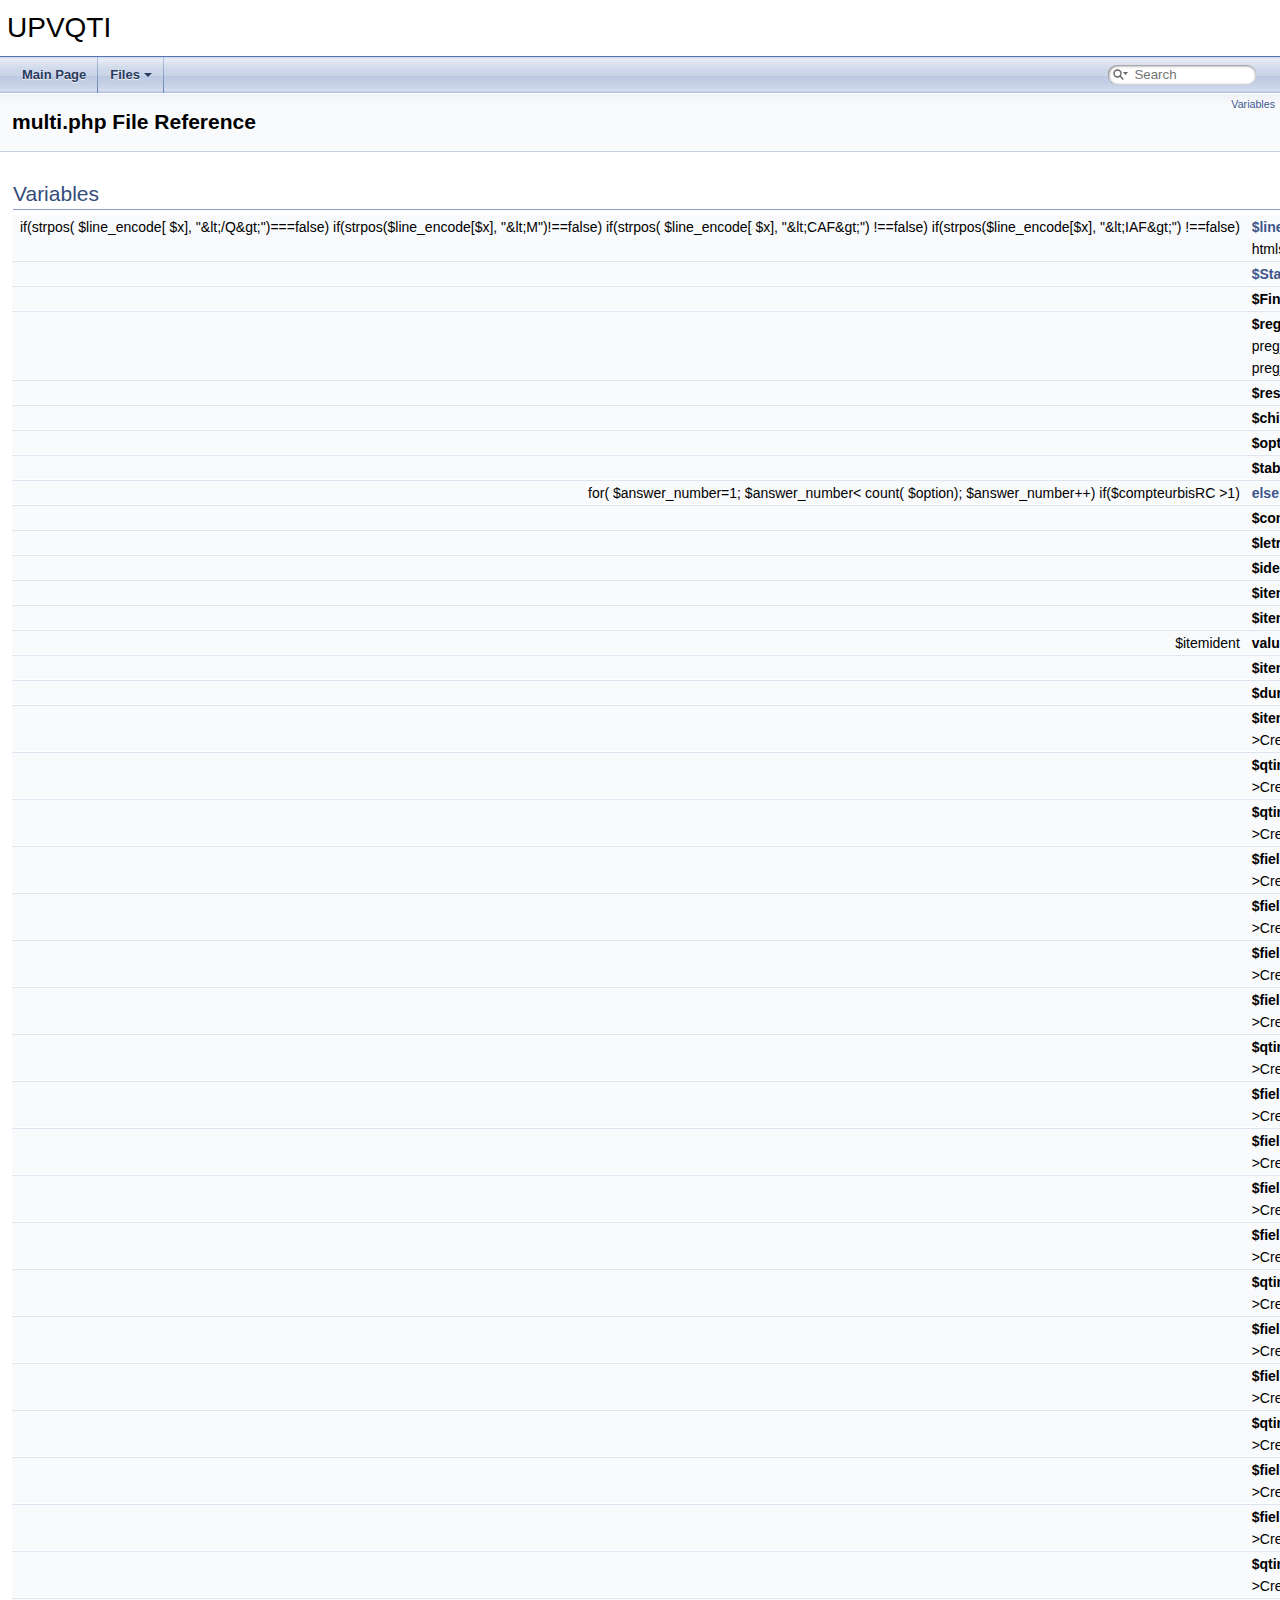
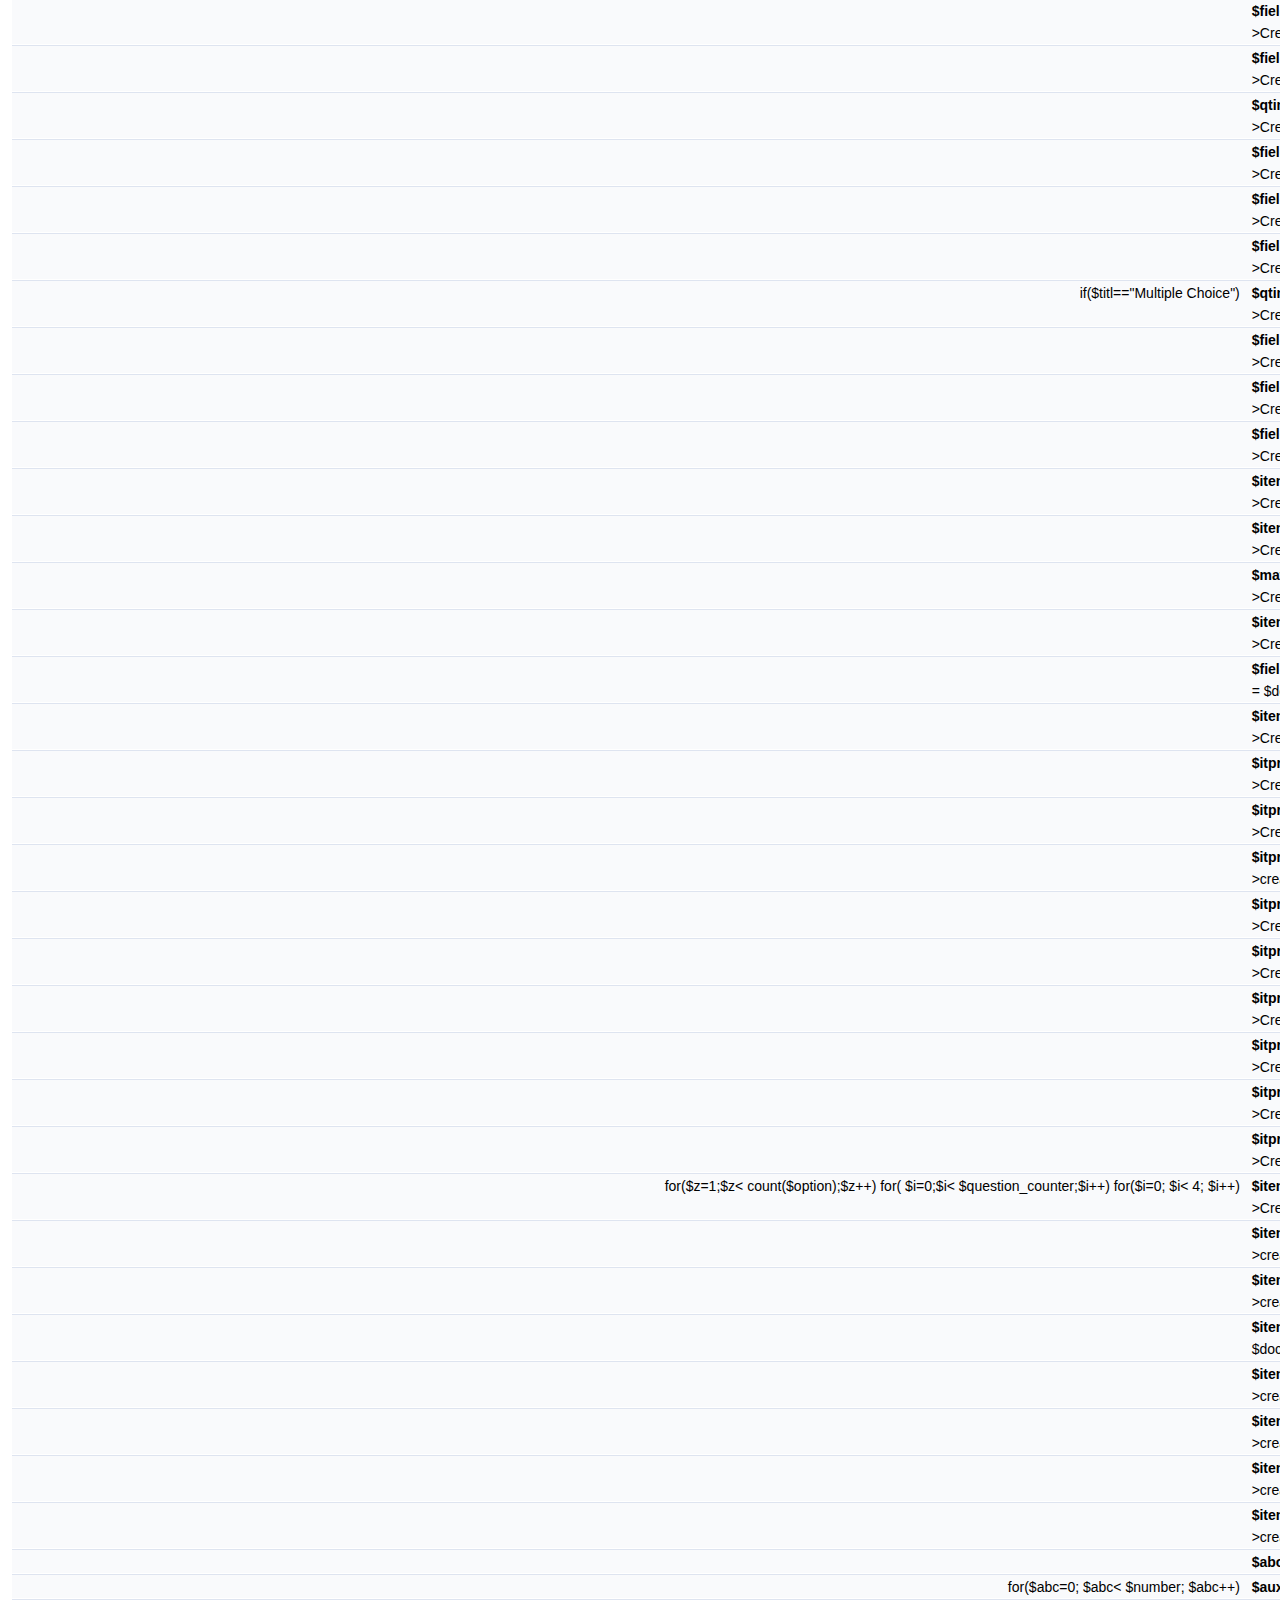
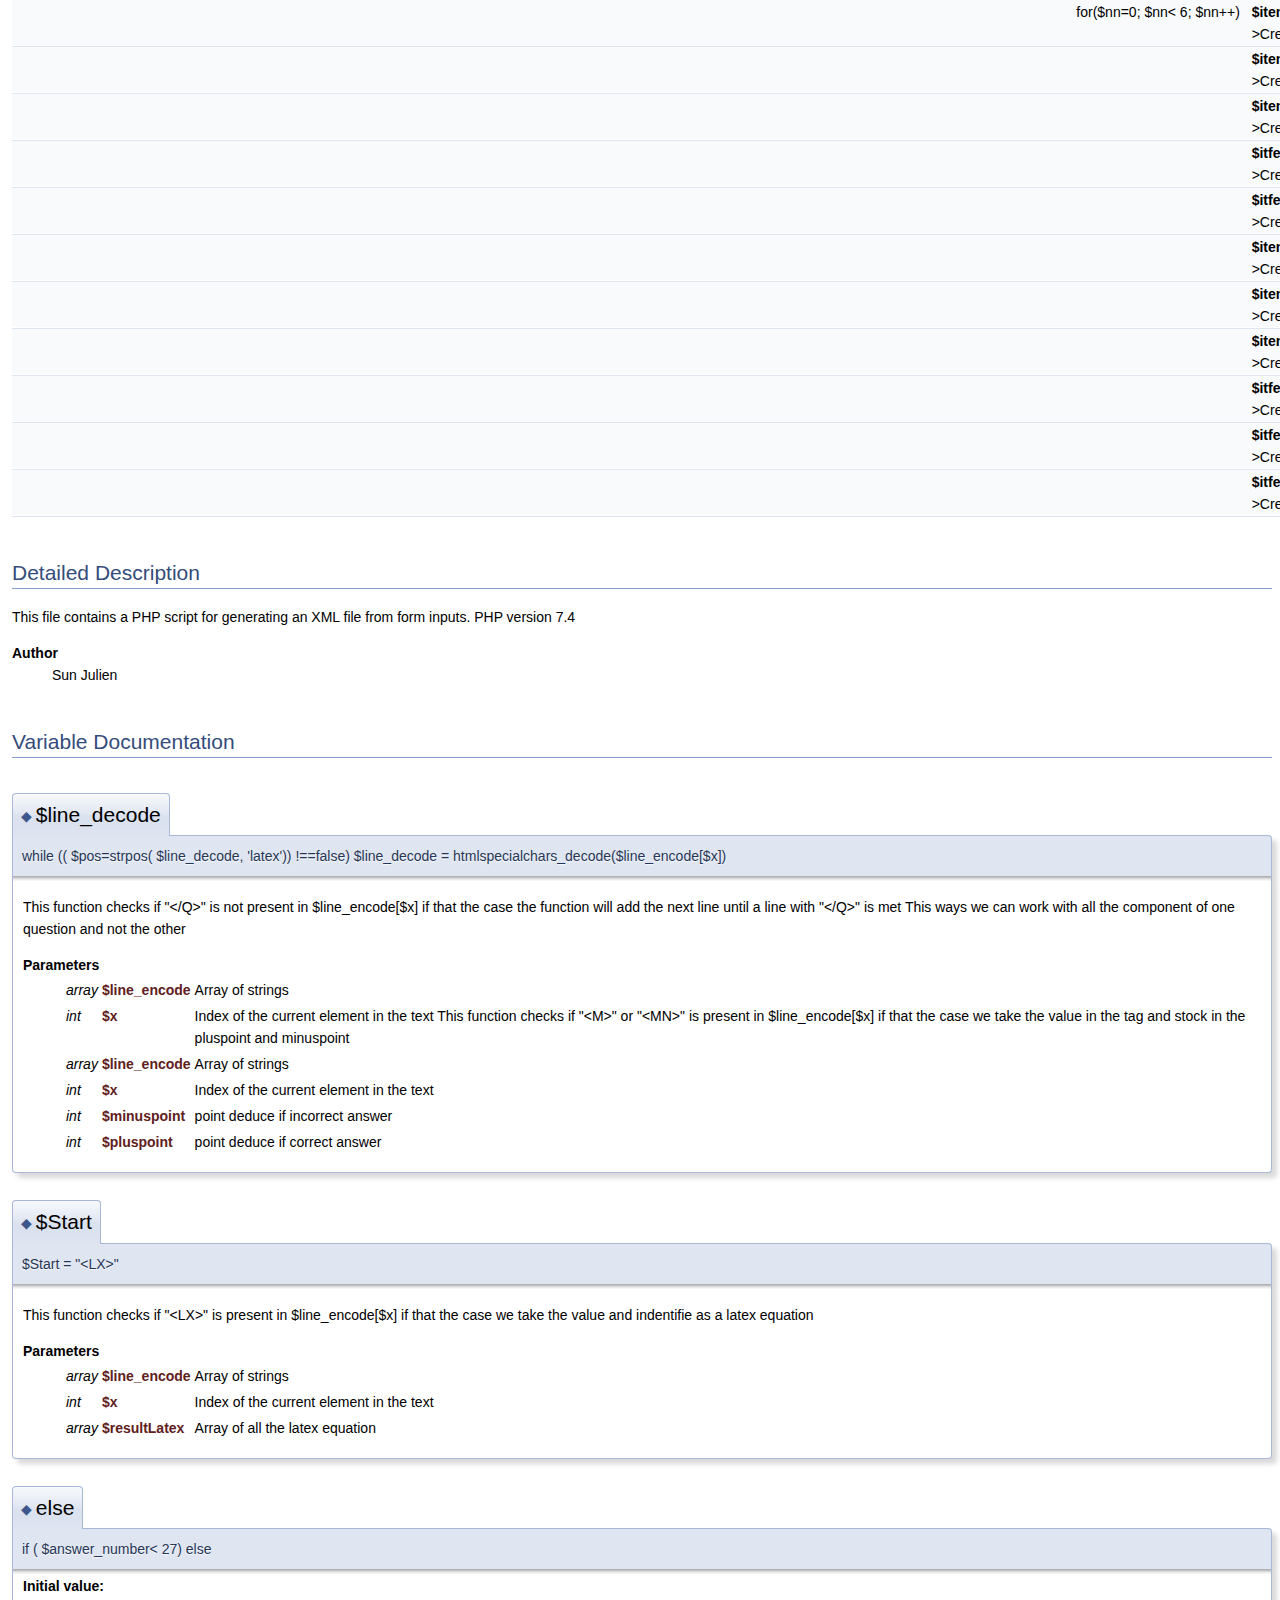
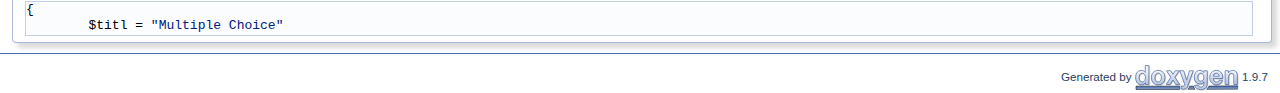
<file: Documentation/multi_8php.html>
<!DOCTYPE html PUBLIC "-//W3C//DTD XHTML 1.0 Transitional//EN" "https://www.w3.org/TR/xhtml1/DTD/xhtml1-transitional.dtd">
<html xmlns="http://www.w3.org/1999/xhtml" lang="en-US">
<head>
<meta http-equiv="Content-Type" content="text/xhtml;charset=UTF-8"/>
<meta http-equiv="X-UA-Compatible" content="IE=11"/>
<meta name="generator" content="Doxygen 1.9.7"/>
<meta name="viewport" content="width=device-width, initial-scale=1"/>
<title>UPVQTI: multi.php File Reference</title>
<link href="tabs.css" rel="stylesheet" type="text/css"/>
<script type="text/javascript" src="jquery.js"></script>
<script type="text/javascript" src="dynsections.js"></script>
<link href="search/search.css" rel="stylesheet" type="text/css"/>
<script type="text/javascript" src="search/searchdata.js"></script>
<script type="text/javascript" src="search/search.js"></script>
<link href="doxygen.css" rel="stylesheet" type="text/css" />
</head>
<body>
<div id="top"><!-- do not remove this div, it is closed by doxygen! -->
<div id="titlearea">
<table cellspacing="0" cellpadding="0">
 <tbody>
 <tr id="projectrow">
  <td id="projectalign">
   <div id="projectname">UPVQTI
   </div>
  </td>
 </tr>
 </tbody>
</table>
</div>
<!-- end header part -->
<!-- Generated by Doxygen 1.9.7 -->
<script type="text/javascript">
/* @license magnet:?xt=urn:btih:d3d9a9a6595521f9666a5e94cc830dab83b65699&amp;dn=expat.txt MIT */
var searchBox = new SearchBox("searchBox", "search/",'.html');
/* @license-end */
</script>
<script type="text/javascript" src="menudata.js"></script>
<script type="text/javascript" src="menu.js"></script>
<script type="text/javascript">
/* @license magnet:?xt=urn:btih:d3d9a9a6595521f9666a5e94cc830dab83b65699&amp;dn=expat.txt MIT */
$(function() {
  initMenu('',true,false,'search.php','Search');
  $(document).ready(function() { init_search(); });
});
/* @license-end */
</script>
<div id="main-nav"></div>
<!-- window showing the filter options -->
<div id="MSearchSelectWindow"
     onmouseover="return searchBox.OnSearchSelectShow()"
     onmouseout="return searchBox.OnSearchSelectHide()"
     onkeydown="return searchBox.OnSearchSelectKey(event)">
</div>

<!-- iframe showing the search results (closed by default) -->
<div id="MSearchResultsWindow">
<div id="MSearchResults">
<div class="SRPage">
<div id="SRIndex">
<div id="SRResults"></div>
<div class="SRStatus" id="Loading">Loading...</div>
<div class="SRStatus" id="Searching">Searching...</div>
<div class="SRStatus" id="NoMatches">No Matches</div>
</div>
</div>
</div>
</div>

</div><!-- top -->
<div class="header">
  <div class="summary">
<a href="#var-members">Variables</a>  </div>
  <div class="headertitle"><div class="title">multi.php File Reference</div></div>
</div><!--header-->
<div class="contents">
<table class="memberdecls">
<tr class="heading"><td colspan="2"><h2 class="groupheader"><a id="var-members" name="var-members"></a>
Variables</h2></td></tr>
<tr class="memitem:a617a7f01e2fea7de82f55c7aa9298d9c"><td class="memItemLeft" align="right" valign="top">if(strpos( $line_encode[ $x], &quot;&amp;lt;/Q&amp;gt;&quot;)===false) if(strpos($line_encode[$x], &quot;&amp;lt;M&quot;)!==false) if(strpos( $line_encode[ $x], &quot;&amp;lt;CAF&amp;gt;&quot;) !==false) if(strpos($line_encode[$x], &quot;&amp;lt;IAF&amp;gt;&quot;) !==false)&#160;</td><td class="memItemRight" valign="bottom"><a class="el" href="multi_8php.html#a617a7f01e2fea7de82f55c7aa9298d9c">$line_decode</a> = htmlspecialchars_decode($line_encode[$x])</td></tr>
<tr class="separator:a617a7f01e2fea7de82f55c7aa9298d9c"><td class="memSeparator" colspan="2">&#160;</td></tr>
<tr class="memitem:adb4a02b0919cae6853943866aa589a7d"><td class="memItemLeft" align="right" valign="top">&#160;</td><td class="memItemRight" valign="bottom"><a class="el" href="multi_8php.html#adb4a02b0919cae6853943866aa589a7d">$Start</a> = &quot;&lt;LX&gt;&quot;</td></tr>
<tr class="separator:adb4a02b0919cae6853943866aa589a7d"><td class="memSeparator" colspan="2">&#160;</td></tr>
<tr class="memitem:ae1bb46ff4f14dfb3544c6e5d4edeb513"><td class="memItemLeft" align="right" valign="top"><a id="ae1bb46ff4f14dfb3544c6e5d4edeb513" name="ae1bb46ff4f14dfb3544c6e5d4edeb513"></a>
&#160;</td><td class="memItemRight" valign="bottom"><b>$Finish</b> = &quot;&lt;/LX&gt;&quot;</td></tr>
<tr class="separator:ae1bb46ff4f14dfb3544c6e5d4edeb513"><td class="memSeparator" colspan="2">&#160;</td></tr>
<tr class="memitem:a932dd0de68c78888c50f77639a4673b4"><td class="memItemLeft" align="right" valign="top"><a id="a932dd0de68c78888c50f77639a4673b4" name="a932dd0de68c78888c50f77639a4673b4"></a>
&#160;</td><td class="memItemRight" valign="bottom"><b>$regularexpressionLatex</b> = '/' . preg_quote($Start, '/') . '(.*?)' . preg_quote($Finish, '/') . '/'</td></tr>
<tr class="separator:a932dd0de68c78888c50f77639a4673b4"><td class="memSeparator" colspan="2">&#160;</td></tr>
<tr class="memitem:aff64fe4c27991fae747ef304f45a64dd"><td class="memItemLeft" align="right" valign="top"><a id="aff64fe4c27991fae747ef304f45a64dd" name="aff64fe4c27991fae747ef304f45a64dd"></a>
&#160;</td><td class="memItemRight" valign="bottom"><b>$resultLatex</b> = array()</td></tr>
<tr class="separator:aff64fe4c27991fae747ef304f45a64dd"><td class="memSeparator" colspan="2">&#160;</td></tr>
<tr class="memitem:abd652f457b266f54462bb10fb6d76d50"><td class="memItemLeft" align="right" valign="top"><a id="abd652f457b266f54462bb10fb6d76d50" name="abd652f457b266f54462bb10fb6d76d50"></a>
&#160;</td><td class="memItemRight" valign="bottom"><b>$chiffre</b> = 1</td></tr>
<tr class="separator:abd652f457b266f54462bb10fb6d76d50"><td class="memSeparator" colspan="2">&#160;</td></tr>
<tr class="memitem:a7009542551e0ad5c4e0a84b09678ba11"><td class="memItemLeft" align="right" valign="top"><a id="a7009542551e0ad5c4e0a84b09678ba11" name="a7009542551e0ad5c4e0a84b09678ba11"></a>
&#160;</td><td class="memItemRight" valign="bottom"><b>$option</b> = explode(&quot;&lt;OP&gt;&quot;, $line_decode)</td></tr>
<tr class="separator:a7009542551e0ad5c4e0a84b09678ba11"><td class="memSeparator" colspan="2">&#160;</td></tr>
<tr class="memitem:a1ceab392f0ea611a8db9c9ecb25ddf94"><td class="memItemLeft" align="right" valign="top"><a id="a1ceab392f0ea611a8db9c9ecb25ddf94" name="a1ceab392f0ea611a8db9c9ecb25ddf94"></a>
&#160;</td><td class="memItemRight" valign="bottom"><b>$tableau</b> = array()</td></tr>
<tr class="separator:a1ceab392f0ea611a8db9c9ecb25ddf94"><td class="memSeparator" colspan="2">&#160;</td></tr>
<tr class="memitem:a211e93d01f61843b5d2ac9dedac95233"><td class="memItemLeft" align="right" valign="top">for( $answer_number=1; $answer_number&lt; count( $option); $answer_number++) if($compteurbisRC &gt;1)&#160;</td><td class="memItemRight" valign="bottom"><a class="el" href="multi_8php.html#a211e93d01f61843b5d2ac9dedac95233">else</a></td></tr>
<tr class="separator:a211e93d01f61843b5d2ac9dedac95233"><td class="memSeparator" colspan="2">&#160;</td></tr>
<tr class="memitem:a9c9138a84fc365bb6f4cdec5a17ab9c1"><td class="memItemLeft" align="right" valign="top"><a id="a9c9138a84fc365bb6f4cdec5a17ab9c1" name="a9c9138a84fc365bb6f4cdec5a17ab9c1"></a>
&#160;</td><td class="memItemRight" valign="bottom"><b>$compteurbisRC</b> = 0</td></tr>
<tr class="separator:a9c9138a84fc365bb6f4cdec5a17ab9c1"><td class="memSeparator" colspan="2">&#160;</td></tr>
<tr class="memitem:adcd1c70b853b3d2b711a6b47d867a693"><td class="memItemLeft" align="right" valign="top"><a id="adcd1c70b853b3d2b711a6b47d867a693" name="adcd1c70b853b3d2b711a6b47d867a693"></a>
&#160;</td><td class="memItemRight" valign="bottom"><b>$letraresp</b> = 'A'</td></tr>
<tr class="separator:adcd1c70b853b3d2b711a6b47d867a693"><td class="memSeparator" colspan="2">&#160;</td></tr>
<tr class="memitem:af3784088295d1b8359b055382314ec17"><td class="memItemLeft" align="right" valign="top"><a id="af3784088295d1b8359b055382314ec17" name="af3784088295d1b8359b055382314ec17"></a>
&#160;</td><td class="memItemRight" valign="bottom"><b>$ident_value</b></td></tr>
<tr class="separator:af3784088295d1b8359b055382314ec17"><td class="memSeparator" colspan="2">&#160;</td></tr>
<tr class="memitem:aa61b415cee119a7511e05c405ecd0b32"><td class="memItemLeft" align="right" valign="top"><a id="aa61b415cee119a7511e05c405ecd0b32" name="aa61b415cee119a7511e05c405ecd0b32"></a>
&#160;</td><td class="memItemRight" valign="bottom"><b>$item</b> = $doc-&gt;CreateElement(&quot;item&quot;)</td></tr>
<tr class="separator:aa61b415cee119a7511e05c405ecd0b32"><td class="memSeparator" colspan="2">&#160;</td></tr>
<tr class="memitem:ae948819d752105bfa58b6f3e37931025"><td class="memItemLeft" align="right" valign="top"><a id="ae948819d752105bfa58b6f3e37931025" name="ae948819d752105bfa58b6f3e37931025"></a>
&#160;</td><td class="memItemRight" valign="bottom"><b>$itemident</b> = $doc-&gt;CreateAttribute(&quot;ident&quot;)</td></tr>
<tr class="separator:ae948819d752105bfa58b6f3e37931025"><td class="memSeparator" colspan="2">&#160;</td></tr>
<tr class="memitem:ab97cfb937113c7be3c7cc5f9d3555576"><td class="memItemLeft" align="right" valign="top"><a id="ab97cfb937113c7be3c7cc5f9d3555576" name="ab97cfb937113c7be3c7cc5f9d3555576"></a>
$itemident&#160;</td><td class="memItemRight" valign="bottom"><b>value</b> = $ident_value</td></tr>
<tr class="separator:ab97cfb937113c7be3c7cc5f9d3555576"><td class="memSeparator" colspan="2">&#160;</td></tr>
<tr class="memitem:a6e0b3189e37cc41917a04125cfdb69a0"><td class="memItemLeft" align="right" valign="top"><a id="a6e0b3189e37cc41917a04125cfdb69a0" name="a6e0b3189e37cc41917a04125cfdb69a0"></a>
&#160;</td><td class="memItemRight" valign="bottom"><b>$itemtitle</b> = $doc-&gt;CreateAttribute(&quot;title&quot;)</td></tr>
<tr class="separator:a6e0b3189e37cc41917a04125cfdb69a0"><td class="memSeparator" colspan="2">&#160;</td></tr>
<tr class="memitem:a530175402d2bb81c769590af02f7758d"><td class="memItemLeft" align="right" valign="top"><a id="a530175402d2bb81c769590af02f7758d" name="a530175402d2bb81c769590af02f7758d"></a>
&#160;</td><td class="memItemRight" valign="bottom"><b>$durat</b> = $doc-&gt;CreateElement(&quot;duration&quot;)</td></tr>
<tr class="separator:a530175402d2bb81c769590af02f7758d"><td class="memSeparator" colspan="2">&#160;</td></tr>
<tr class="memitem:a81525e0fb08a20e91c54bf79f720728c"><td class="memItemLeft" align="right" valign="top"><a id="a81525e0fb08a20e91c54bf79f720728c" name="a81525e0fb08a20e91c54bf79f720728c"></a>
&#160;</td><td class="memItemRight" valign="bottom"><b>$itemmetadata</b> = $doc-&gt;CreateElement(&quot;itemmetadata&quot;)</td></tr>
<tr class="separator:a81525e0fb08a20e91c54bf79f720728c"><td class="memSeparator" colspan="2">&#160;</td></tr>
<tr class="memitem:a0874f888bbf5fbbe665c9a2fa0669bfd"><td class="memItemLeft" align="right" valign="top"><a id="a0874f888bbf5fbbe665c9a2fa0669bfd" name="a0874f888bbf5fbbe665c9a2fa0669bfd"></a>
&#160;</td><td class="memItemRight" valign="bottom"><b>$qtimeta</b> = $doc-&gt;CreateElement(&quot;qtimetadata&quot;)</td></tr>
<tr class="separator:a0874f888bbf5fbbe665c9a2fa0669bfd"><td class="memSeparator" colspan="2">&#160;</td></tr>
<tr class="memitem:a4d9ddf467558d557039c72bcf30be403"><td class="memItemLeft" align="right" valign="top"><a id="a4d9ddf467558d557039c72bcf30be403" name="a4d9ddf467558d557039c72bcf30be403"></a>
&#160;</td><td class="memItemRight" valign="bottom"><b>$qtimetafieldqmditemtype</b> = $doc-&gt;CreateElement(&quot;qtimetadatafield&quot;)</td></tr>
<tr class="separator:a4d9ddf467558d557039c72bcf30be403"><td class="memSeparator" colspan="2">&#160;</td></tr>
<tr class="memitem:a3fcd10bdd0f36ed95e4d3a17da126f2e"><td class="memItemLeft" align="right" valign="top"><a id="a3fcd10bdd0f36ed95e4d3a17da126f2e" name="a3fcd10bdd0f36ed95e4d3a17da126f2e"></a>
&#160;</td><td class="memItemRight" valign="bottom"><b>$fieldlabelqmditemtype</b> = $doc-&gt;CreateElement(&quot;fieldlabel&quot;)</td></tr>
<tr class="separator:a3fcd10bdd0f36ed95e4d3a17da126f2e"><td class="memSeparator" colspan="2">&#160;</td></tr>
<tr class="memitem:a852737b69f0630030719f228162c8185"><td class="memItemLeft" align="right" valign="top"><a id="a852737b69f0630030719f228162c8185" name="a852737b69f0630030719f228162c8185"></a>
&#160;</td><td class="memItemRight" valign="bottom"><b>$fieldlabelqmditemtypetext</b> = $doc-&gt;CreateTextNode(&quot;qmd_itemtype&quot;)</td></tr>
<tr class="separator:a852737b69f0630030719f228162c8185"><td class="memSeparator" colspan="2">&#160;</td></tr>
<tr class="memitem:ab3281f12c351e288f0fbb649b71f0278"><td class="memItemLeft" align="right" valign="top"><a id="ab3281f12c351e288f0fbb649b71f0278" name="ab3281f12c351e288f0fbb649b71f0278"></a>
&#160;</td><td class="memItemRight" valign="bottom"><b>$fieldentryqmditemtype</b> = $doc-&gt;CreateElement(&quot;fieldentry&quot;)</td></tr>
<tr class="separator:ab3281f12c351e288f0fbb649b71f0278"><td class="memSeparator" colspan="2">&#160;</td></tr>
<tr class="memitem:a0dbdc97d5cf48e33f60c0d2079572e1a"><td class="memItemLeft" align="right" valign="top"><a id="a0dbdc97d5cf48e33f60c0d2079572e1a" name="a0dbdc97d5cf48e33f60c0d2079572e1a"></a>
&#160;</td><td class="memItemRight" valign="bottom"><b>$fieldentryqmditemtypetext</b> = $doc-&gt;CreateTextNode($titl)</td></tr>
<tr class="separator:a0dbdc97d5cf48e33f60c0d2079572e1a"><td class="memSeparator" colspan="2">&#160;</td></tr>
<tr class="memitem:a94b045c1f0ad330a23eecd64e1710456"><td class="memItemLeft" align="right" valign="top"><a id="a94b045c1f0ad330a23eecd64e1710456" name="a94b045c1f0ad330a23eecd64e1710456"></a>
&#160;</td><td class="memItemRight" valign="bottom"><b>$qtimetafieldtextformat</b> = $doc-&gt;CreateElement(&quot;qtimetadatafield&quot;)</td></tr>
<tr class="separator:a94b045c1f0ad330a23eecd64e1710456"><td class="memSeparator" colspan="2">&#160;</td></tr>
<tr class="memitem:a7ecbe8be41f52531645a322cfba64a6f"><td class="memItemLeft" align="right" valign="top"><a id="a7ecbe8be41f52531645a322cfba64a6f" name="a7ecbe8be41f52531645a322cfba64a6f"></a>
&#160;</td><td class="memItemRight" valign="bottom"><b>$fieldlabeltextformat</b> = $doc-&gt;CreateElement(&quot;fieldlabel&quot;)</td></tr>
<tr class="separator:a7ecbe8be41f52531645a322cfba64a6f"><td class="memSeparator" colspan="2">&#160;</td></tr>
<tr class="memitem:a55c2d853fe530a834e54a3f020b9c3dc"><td class="memItemLeft" align="right" valign="top"><a id="a55c2d853fe530a834e54a3f020b9c3dc" name="a55c2d853fe530a834e54a3f020b9c3dc"></a>
&#160;</td><td class="memItemRight" valign="bottom"><b>$fieldlabeltextformattext</b> = $doc-&gt;CreateTextNode(&quot;TEXT_FORMAT&quot;)</td></tr>
<tr class="separator:a55c2d853fe530a834e54a3f020b9c3dc"><td class="memSeparator" colspan="2">&#160;</td></tr>
<tr class="memitem:a0cd602b216f80db722f4a08a6cbbdb27"><td class="memItemLeft" align="right" valign="top"><a id="a0cd602b216f80db722f4a08a6cbbdb27" name="a0cd602b216f80db722f4a08a6cbbdb27"></a>
&#160;</td><td class="memItemRight" valign="bottom"><b>$fieldentrytextformat</b> = $doc-&gt;CreateElement(&quot;fieldentry&quot;)</td></tr>
<tr class="separator:a0cd602b216f80db722f4a08a6cbbdb27"><td class="memSeparator" colspan="2">&#160;</td></tr>
<tr class="memitem:a269b67f64b79fb14e60b67f849de15dd"><td class="memItemLeft" align="right" valign="top"><a id="a269b67f64b79fb14e60b67f849de15dd" name="a269b67f64b79fb14e60b67f849de15dd"></a>
&#160;</td><td class="memItemRight" valign="bottom"><b>$fieldentrytextformattext</b> = $doc-&gt;CreateTextNode(&quot;HTML&quot;)</td></tr>
<tr class="separator:a269b67f64b79fb14e60b67f849de15dd"><td class="memSeparator" colspan="2">&#160;</td></tr>
<tr class="memitem:a2415cdd43e7350357aba8b0e5466f8eb"><td class="memItemLeft" align="right" valign="top"><a id="a2415cdd43e7350357aba8b0e5466f8eb" name="a2415cdd43e7350357aba8b0e5466f8eb"></a>
&#160;</td><td class="memItemRight" valign="bottom"><b>$qtimetafielditemobjective</b> = $doc-&gt;CreateElement(&quot;qtimetadatafield&quot;)</td></tr>
<tr class="separator:a2415cdd43e7350357aba8b0e5466f8eb"><td class="memSeparator" colspan="2">&#160;</td></tr>
<tr class="memitem:a4b10f71780f769bc623af98305c82d4e"><td class="memItemLeft" align="right" valign="top"><a id="a4b10f71780f769bc623af98305c82d4e" name="a4b10f71780f769bc623af98305c82d4e"></a>
&#160;</td><td class="memItemRight" valign="bottom"><b>$fieldlabelitemobjective</b> = $doc-&gt;CreateElement(&quot;fieldlabel&quot;)</td></tr>
<tr class="separator:a4b10f71780f769bc623af98305c82d4e"><td class="memSeparator" colspan="2">&#160;</td></tr>
<tr class="memitem:a847c55e3632ebb81ec17b4d8d7d4b907"><td class="memItemLeft" align="right" valign="top"><a id="a847c55e3632ebb81ec17b4d8d7d4b907" name="a847c55e3632ebb81ec17b4d8d7d4b907"></a>
&#160;</td><td class="memItemRight" valign="bottom"><b>$fieldlabelitemobjectivetext</b> = $doc-&gt;CreateTextNode(&quot;ITEM_OBJECTIVE&quot;)</td></tr>
<tr class="separator:a847c55e3632ebb81ec17b4d8d7d4b907"><td class="memSeparator" colspan="2">&#160;</td></tr>
<tr class="memitem:a684fdbe6d741bb0136afe6c00a574914"><td class="memItemLeft" align="right" valign="top"><a id="a684fdbe6d741bb0136afe6c00a574914" name="a684fdbe6d741bb0136afe6c00a574914"></a>
&#160;</td><td class="memItemRight" valign="bottom"><b>$qtimetafielditemkeyword</b> = $doc-&gt;CreateElement(&quot;qtimetadatafield&quot;)</td></tr>
<tr class="separator:a684fdbe6d741bb0136afe6c00a574914"><td class="memSeparator" colspan="2">&#160;</td></tr>
<tr class="memitem:a13ac1caf169d9ba0edc42bbe5f5a714d"><td class="memItemLeft" align="right" valign="top"><a id="a13ac1caf169d9ba0edc42bbe5f5a714d" name="a13ac1caf169d9ba0edc42bbe5f5a714d"></a>
&#160;</td><td class="memItemRight" valign="bottom"><b>$fieldlabelitemkeyword</b> = $doc-&gt;CreateElement(&quot;fieldlabel&quot;)</td></tr>
<tr class="separator:a13ac1caf169d9ba0edc42bbe5f5a714d"><td class="memSeparator" colspan="2">&#160;</td></tr>
<tr class="memitem:a5daca9ae104367333eee27b0b98f8776"><td class="memItemLeft" align="right" valign="top"><a id="a5daca9ae104367333eee27b0b98f8776" name="a5daca9ae104367333eee27b0b98f8776"></a>
&#160;</td><td class="memItemRight" valign="bottom"><b>$fieldlabelitemkeywordtext</b> = $doc-&gt;CreateTextNode(&quot;ITEM_KEYWORD&quot;)</td></tr>
<tr class="separator:a5daca9ae104367333eee27b0b98f8776"><td class="memSeparator" colspan="2">&#160;</td></tr>
<tr class="memitem:ad9b054e0c9deeec3acd798a662ec1abc"><td class="memItemLeft" align="right" valign="top"><a id="ad9b054e0c9deeec3acd798a662ec1abc" name="ad9b054e0c9deeec3acd798a662ec1abc"></a>
&#160;</td><td class="memItemRight" valign="bottom"><b>$qtimetafielditemrubric</b> = $doc-&gt;CreateElement(&quot;qtimetadatafield&quot;)</td></tr>
<tr class="separator:ad9b054e0c9deeec3acd798a662ec1abc"><td class="memSeparator" colspan="2">&#160;</td></tr>
<tr class="memitem:a6fefedf4e1c11347b65baad82dbd8d9d"><td class="memItemLeft" align="right" valign="top"><a id="a6fefedf4e1c11347b65baad82dbd8d9d" name="a6fefedf4e1c11347b65baad82dbd8d9d"></a>
&#160;</td><td class="memItemRight" valign="bottom"><b>$fieldlabelitemrubric</b> = $doc-&gt;CreateElement(&quot;fieldlabel&quot;)</td></tr>
<tr class="separator:a6fefedf4e1c11347b65baad82dbd8d9d"><td class="memSeparator" colspan="2">&#160;</td></tr>
<tr class="memitem:a715630baf6114e23b82e7f0ef765de16"><td class="memItemLeft" align="right" valign="top"><a id="a715630baf6114e23b82e7f0ef765de16" name="a715630baf6114e23b82e7f0ef765de16"></a>
&#160;</td><td class="memItemRight" valign="bottom"><b>$fieldlabelitemrubrictext</b> = $doc-&gt;CreateTextNode(&quot;ITEM_RUBRIC&quot;)</td></tr>
<tr class="separator:a715630baf6114e23b82e7f0ef765de16"><td class="memSeparator" colspan="2">&#160;</td></tr>
<tr class="memitem:a9d45fb4488eff7fb1b47f3e208eb6f97"><td class="memItemLeft" align="right" valign="top"><a id="a9d45fb4488eff7fb1b47f3e208eb6f97" name="a9d45fb4488eff7fb1b47f3e208eb6f97"></a>
&#160;</td><td class="memItemRight" valign="bottom"><b>$qtimetafieldattach</b> = $doc-&gt;CreateElement(&quot;qtimetadatafield&quot;)</td></tr>
<tr class="separator:a9d45fb4488eff7fb1b47f3e208eb6f97"><td class="memSeparator" colspan="2">&#160;</td></tr>
<tr class="memitem:a086909e44fdf2648a0d0e27332183971"><td class="memItemLeft" align="right" valign="top"><a id="a086909e44fdf2648a0d0e27332183971" name="a086909e44fdf2648a0d0e27332183971"></a>
&#160;</td><td class="memItemRight" valign="bottom"><b>$fieldlabelattach</b> = $doc-&gt;CreateElement(&quot;fieldlabel&quot;)</td></tr>
<tr class="separator:a086909e44fdf2648a0d0e27332183971"><td class="memSeparator" colspan="2">&#160;</td></tr>
<tr class="memitem:a2603019b006844561a8f0061e034ba87"><td class="memItemLeft" align="right" valign="top"><a id="a2603019b006844561a8f0061e034ba87" name="a2603019b006844561a8f0061e034ba87"></a>
&#160;</td><td class="memItemRight" valign="bottom"><b>$fieldlabelattachtext</b> = $doc-&gt;CreateTextNode(&quot;ATTACHMENT&quot;)</td></tr>
<tr class="separator:a2603019b006844561a8f0061e034ba87"><td class="memSeparator" colspan="2">&#160;</td></tr>
<tr class="memitem:ac11c7375105c769a4563266d90c65c30"><td class="memItemLeft" align="right" valign="top"><a id="ac11c7375105c769a4563266d90c65c30" name="ac11c7375105c769a4563266d90c65c30"></a>
&#160;</td><td class="memItemRight" valign="bottom"><b>$fieldentryformattext</b> = $doc-&gt;CreateElement(&quot;fieldentry&quot;)</td></tr>
<tr class="separator:ac11c7375105c769a4563266d90c65c30"><td class="memSeparator" colspan="2">&#160;</td></tr>
<tr class="memitem:aca86aea1ed8177e004eccd908191dfb9"><td class="memItemLeft" align="right" valign="top"><a id="aca86aea1ed8177e004eccd908191dfb9" name="aca86aea1ed8177e004eccd908191dfb9"></a>
if($titl==&quot;Multiple Choice&quot;)&#160;</td><td class="memItemRight" valign="bottom"><b>$qtimetafieldrandomiz</b> = $doc-&gt;CreateElement(&quot;qtimetadatafield&quot;)</td></tr>
<tr class="separator:aca86aea1ed8177e004eccd908191dfb9"><td class="memSeparator" colspan="2">&#160;</td></tr>
<tr class="memitem:afc3cda217c459c0d74729f64330a9fb4"><td class="memItemLeft" align="right" valign="top"><a id="afc3cda217c459c0d74729f64330a9fb4" name="afc3cda217c459c0d74729f64330a9fb4"></a>
&#160;</td><td class="memItemRight" valign="bottom"><b>$fieldlabelrandomiz</b> = $doc-&gt;CreateElement(&quot;fieldlabel&quot;)</td></tr>
<tr class="separator:afc3cda217c459c0d74729f64330a9fb4"><td class="memSeparator" colspan="2">&#160;</td></tr>
<tr class="memitem:ab9f55b2c56f9cded9d17686771f1152d"><td class="memItemLeft" align="right" valign="top"><a id="ab9f55b2c56f9cded9d17686771f1152d" name="ab9f55b2c56f9cded9d17686771f1152d"></a>
&#160;</td><td class="memItemRight" valign="bottom"><b>$fieldlabelrandomiztext</b> = $doc-&gt;CreateTextNode(&quot;RANDOMIZE&quot;)</td></tr>
<tr class="separator:ab9f55b2c56f9cded9d17686771f1152d"><td class="memSeparator" colspan="2">&#160;</td></tr>
<tr class="memitem:a6ce0f5ea3880a7bf2cbe393fec53112b"><td class="memItemLeft" align="right" valign="top"><a id="a6ce0f5ea3880a7bf2cbe393fec53112b" name="a6ce0f5ea3880a7bf2cbe393fec53112b"></a>
&#160;</td><td class="memItemRight" valign="bottom"><b>$fieldentryrandomiz</b> = $doc-&gt;CreateElement(&quot;fieldentry&quot;)</td></tr>
<tr class="separator:a6ce0f5ea3880a7bf2cbe393fec53112b"><td class="memSeparator" colspan="2">&#160;</td></tr>
<tr class="memitem:ab186bf253f8154a03d6b8f18b1376e8d"><td class="memItemLeft" align="right" valign="top"><a id="ab186bf253f8154a03d6b8f18b1376e8d" name="ab186bf253f8154a03d6b8f18b1376e8d"></a>
&#160;</td><td class="memItemRight" valign="bottom"><b>$itemrubric</b> = $doc-&gt;CreateElement(&quot;rubric&quot;)</td></tr>
<tr class="separator:ab186bf253f8154a03d6b8f18b1376e8d"><td class="memSeparator" colspan="2">&#160;</td></tr>
<tr class="memitem:a52f2fee52ecc6febde865716b3f0d493"><td class="memItemLeft" align="right" valign="top"><a id="a52f2fee52ecc6febde865716b3f0d493" name="a52f2fee52ecc6febde865716b3f0d493"></a>
&#160;</td><td class="memItemRight" valign="bottom"><b>$itemrubricview</b> = $doc-&gt;CreateAttribute(&quot;view&quot;)</td></tr>
<tr class="separator:a52f2fee52ecc6febde865716b3f0d493"><td class="memSeparator" colspan="2">&#160;</td></tr>
<tr class="memitem:a3db7ba4f8845cb04c1548a18e8294bbc"><td class="memItemLeft" align="right" valign="top"><a id="a3db7ba4f8845cb04c1548a18e8294bbc" name="a3db7ba4f8845cb04c1548a18e8294bbc"></a>
&#160;</td><td class="memItemRight" valign="bottom"><b>$material</b> = $doc-&gt;CreateElement(&quot;material&quot;)</td></tr>
<tr class="separator:a3db7ba4f8845cb04c1548a18e8294bbc"><td class="memSeparator" colspan="2">&#160;</td></tr>
<tr class="memitem:a95ed63cdc55cfc167b273db3de85706f"><td class="memItemLeft" align="right" valign="top"><a id="a95ed63cdc55cfc167b273db3de85706f" name="a95ed63cdc55cfc167b273db3de85706f"></a>
&#160;</td><td class="memItemRight" valign="bottom"><b>$itempresentation</b> = $doc-&gt;CreateElement(&quot;presentation&quot;)</td></tr>
<tr class="separator:a95ed63cdc55cfc167b273db3de85706f"><td class="memSeparator" colspan="2">&#160;</td></tr>
<tr class="memitem:a5e75afab1de5235d3df5bf0251e1efdb"><td class="memItemLeft" align="right" valign="top"><a id="a5e75afab1de5235d3df5bf0251e1efdb" name="a5e75afab1de5235d3df5bf0251e1efdb"></a>
&#160;</td><td class="memItemRight" valign="bottom"><b>$fieldentryrandomizitempresentationlabel</b> = $doc-&gt;CreateAttribute(&quot;label&quot;)</td></tr>
<tr class="separator:a5e75afab1de5235d3df5bf0251e1efdb"><td class="memSeparator" colspan="2">&#160;</td></tr>
<tr class="memitem:ab5bd5639263e0975b1f0b42e438e5912"><td class="memItemLeft" align="right" valign="top"><a id="ab5bd5639263e0975b1f0b42e438e5912" name="ab5bd5639263e0975b1f0b42e438e5912"></a>
&#160;</td><td class="memItemRight" valign="bottom"><b>$itempresentationlabel</b> = $doc-&gt;CreateAttribute(&quot;label&quot;)</td></tr>
<tr class="separator:ab5bd5639263e0975b1f0b42e438e5912"><td class="memSeparator" colspan="2">&#160;</td></tr>
<tr class="memitem:a55fd100e4773fa7d0e6fabddbff477cc"><td class="memItemLeft" align="right" valign="top"><a id="a55fd100e4773fa7d0e6fabddbff477cc" name="a55fd100e4773fa7d0e6fabddbff477cc"></a>
&#160;</td><td class="memItemRight" valign="bottom"><b>$itpresflowflow</b> = $doc-&gt;CreateElement(&quot;flow&quot;)</td></tr>
<tr class="separator:a55fd100e4773fa7d0e6fabddbff477cc"><td class="memSeparator" colspan="2">&#160;</td></tr>
<tr class="memitem:a0ec0d64a57f7da7ddec1bdbd0defaf75"><td class="memItemLeft" align="right" valign="top"><a id="a0ec0d64a57f7da7ddec1bdbd0defaf75" name="a0ec0d64a57f7da7ddec1bdbd0defaf75"></a>
&#160;</td><td class="memItemRight" valign="bottom"><b>$itpresflowflowclass</b> = $doc-&gt;CreateAttribute(&quot;class&quot;)</td></tr>
<tr class="separator:a0ec0d64a57f7da7ddec1bdbd0defaf75"><td class="memSeparator" colspan="2">&#160;</td></tr>
<tr class="memitem:aea9306cddeca0e92afece7d15f65520a"><td class="memItemLeft" align="right" valign="top"><a id="aea9306cddeca0e92afece7d15f65520a" name="aea9306cddeca0e92afece7d15f65520a"></a>
&#160;</td><td class="memItemRight" valign="bottom"><b>$itpresflflmattextcdata</b> = $doc-&gt;createCDATAsection($option[0])</td></tr>
<tr class="separator:aea9306cddeca0e92afece7d15f65520a"><td class="memSeparator" colspan="2">&#160;</td></tr>
<tr class="memitem:a067f2fc1dad7528c6e4cd01f4e7043fb"><td class="memItemLeft" align="right" valign="top"><a id="a067f2fc1dad7528c6e4cd01f4e7043fb" name="a067f2fc1dad7528c6e4cd01f4e7043fb"></a>
&#160;</td><td class="memItemRight" valign="bottom"><b>$itpresflflresplid</b> = $doc-&gt;CreateElement(&quot;response_lid&quot;)</td></tr>
<tr class="separator:a067f2fc1dad7528c6e4cd01f4e7043fb"><td class="memSeparator" colspan="2">&#160;</td></tr>
<tr class="memitem:ad0e62b26049725d230bf627be220311e"><td class="memItemLeft" align="right" valign="top"><a id="ad0e62b26049725d230bf627be220311e" name="ad0e62b26049725d230bf627be220311e"></a>
&#160;</td><td class="memItemRight" valign="bottom"><b>$itpresflflresplidid</b> = $doc-&gt;CreateAttribute(&quot;ident&quot;)</td></tr>
<tr class="separator:ad0e62b26049725d230bf627be220311e"><td class="memSeparator" colspan="2">&#160;</td></tr>
<tr class="memitem:ac374defbede45895586eb9ded9e201c8"><td class="memItemLeft" align="right" valign="top"><a id="ac374defbede45895586eb9ded9e201c8" name="ac374defbede45895586eb9ded9e201c8"></a>
&#160;</td><td class="memItemRight" valign="bottom"><b>$itpresflflresplidrcardin</b> = $doc-&gt;CreateAttribute(&quot;rcardinality&quot;)</td></tr>
<tr class="separator:ac374defbede45895586eb9ded9e201c8"><td class="memSeparator" colspan="2">&#160;</td></tr>
<tr class="memitem:a19d325f591182add017b8836784739ad"><td class="memItemLeft" align="right" valign="top"><a id="a19d325f591182add017b8836784739ad" name="a19d325f591182add017b8836784739ad"></a>
&#160;</td><td class="memItemRight" valign="bottom"><b>$itpresflflresplidrtim</b> = $doc-&gt;CreateAttribute(&quot;rtiming&quot;)</td></tr>
<tr class="separator:a19d325f591182add017b8836784739ad"><td class="memSeparator" colspan="2">&#160;</td></tr>
<tr class="memitem:a030a1634e5da3341f133268f542d0886"><td class="memItemLeft" align="right" valign="top"><a id="a030a1634e5da3341f133268f542d0886" name="a030a1634e5da3341f133268f542d0886"></a>
&#160;</td><td class="memItemRight" valign="bottom"><b>$itpresflflresplidrendcho</b> = $doc-&gt;CreateElement(&quot;render_choice&quot;)</td></tr>
<tr class="separator:a030a1634e5da3341f133268f542d0886"><td class="memSeparator" colspan="2">&#160;</td></tr>
<tr class="memitem:a53853eb3363e57e5689052e5e4a02171"><td class="memItemLeft" align="right" valign="top"><a id="a53853eb3363e57e5689052e5e4a02171" name="a53853eb3363e57e5689052e5e4a02171"></a>
&#160;</td><td class="memItemRight" valign="bottom"><b>$itpresflflresplidrendchoshuf</b> = $doc-&gt;CreateAttribute(&quot;shuffle&quot;)</td></tr>
<tr class="separator:a53853eb3363e57e5689052e5e4a02171"><td class="memSeparator" colspan="2">&#160;</td></tr>
<tr class="memitem:a44c34b20492a87df392bceda0f1f86e0"><td class="memItemLeft" align="right" valign="top"><a id="a44c34b20492a87df392bceda0f1f86e0" name="a44c34b20492a87df392bceda0f1f86e0"></a>
for($z=1;$z&lt; count($option);$z++) for( $i=0;$i&lt; $question_counter;$i++) for($i=0; $i&lt; 4; $i++)&#160;</td><td class="memItemRight" valign="bottom"><b>$itemresproc</b> = $doc-&gt;CreateElement(&quot;resprocessing&quot;)</td></tr>
<tr class="separator:a44c34b20492a87df392bceda0f1f86e0"><td class="memSeparator" colspan="2">&#160;</td></tr>
<tr class="memitem:a69786280e381e0ccfe0714590c12da14"><td class="memItemLeft" align="right" valign="top"><a id="a69786280e381e0ccfe0714590c12da14" name="a69786280e381e0ccfe0714590c12da14"></a>
&#160;</td><td class="memItemRight" valign="bottom"><b>$itemresprocoutc</b> = $doc-&gt;createElement(&quot;outcomes&quot;)</td></tr>
<tr class="separator:a69786280e381e0ccfe0714590c12da14"><td class="memSeparator" colspan="2">&#160;</td></tr>
<tr class="memitem:a3c62608cff82a071925e15a454dcd900"><td class="memItemLeft" align="right" valign="top"><a id="a3c62608cff82a071925e15a454dcd900" name="a3c62608cff82a071925e15a454dcd900"></a>
&#160;</td><td class="memItemRight" valign="bottom"><b>$itemresprocoutcdecvar</b> = $doc-&gt;createElement(&quot;decvar&quot;)</td></tr>
<tr class="separator:a3c62608cff82a071925e15a454dcd900"><td class="memSeparator" colspan="2">&#160;</td></tr>
<tr class="memitem:a0e1cf57e450389383d0f95c6c400a3e4"><td class="memItemLeft" align="right" valign="top"><a id="a0e1cf57e450389383d0f95c6c400a3e4" name="a0e1cf57e450389383d0f95c6c400a3e4"></a>
&#160;</td><td class="memItemRight" valign="bottom"><b>$itemresprocoutcdecvardefaultval</b> = $doc-&gt;createAttribute(&quot;defaultval&quot;)</td></tr>
<tr class="separator:a0e1cf57e450389383d0f95c6c400a3e4"><td class="memSeparator" colspan="2">&#160;</td></tr>
<tr class="memitem:a7656f93a3365124904f9d9aca1a542dc"><td class="memItemLeft" align="right" valign="top"><a id="a7656f93a3365124904f9d9aca1a542dc" name="a7656f93a3365124904f9d9aca1a542dc"></a>
&#160;</td><td class="memItemRight" valign="bottom"><b>$itemresprocoutcdecvarmaxvalue</b> = $doc-&gt;createAttribute(&quot;maxvalue&quot;)</td></tr>
<tr class="separator:a7656f93a3365124904f9d9aca1a542dc"><td class="memSeparator" colspan="2">&#160;</td></tr>
<tr class="memitem:a9ebd5c22e69173607b5c2156354ce4ed"><td class="memItemLeft" align="right" valign="top"><a id="a9ebd5c22e69173607b5c2156354ce4ed" name="a9ebd5c22e69173607b5c2156354ce4ed"></a>
&#160;</td><td class="memItemRight" valign="bottom"><b>$itemresprocoutcdecvarminvalue</b> = $doc-&gt;createAttribute(&quot;minvalue&quot;)</td></tr>
<tr class="separator:a9ebd5c22e69173607b5c2156354ce4ed"><td class="memSeparator" colspan="2">&#160;</td></tr>
<tr class="memitem:ab568d19c607e87ac3dd80d632c06fb30"><td class="memItemLeft" align="right" valign="top"><a id="ab568d19c607e87ac3dd80d632c06fb30" name="ab568d19c607e87ac3dd80d632c06fb30"></a>
&#160;</td><td class="memItemRight" valign="bottom"><b>$itemresprocoutcdecvarvarname</b> = $doc-&gt;createAttribute(&quot;varname&quot;)</td></tr>
<tr class="separator:ab568d19c607e87ac3dd80d632c06fb30"><td class="memSeparator" colspan="2">&#160;</td></tr>
<tr class="memitem:a1b6424ac1ff45523bbb0c59730b388f4"><td class="memItemLeft" align="right" valign="top"><a id="a1b6424ac1ff45523bbb0c59730b388f4" name="a1b6424ac1ff45523bbb0c59730b388f4"></a>
&#160;</td><td class="memItemRight" valign="bottom"><b>$itemresprocoutcdecvarvartype</b> = $doc-&gt;createAttribute(&quot;vartype&quot;)</td></tr>
<tr class="separator:a1b6424ac1ff45523bbb0c59730b388f4"><td class="memSeparator" colspan="2">&#160;</td></tr>
<tr class="memitem:aeaa02bc4725ff9013c5c7158f72f6c7b"><td class="memItemLeft" align="right" valign="top"><a id="aeaa02bc4725ff9013c5c7158f72f6c7b" name="aeaa02bc4725ff9013c5c7158f72f6c7b"></a>
&#160;</td><td class="memItemRight" valign="bottom"><b>$abcdario</b> = 'A'</td></tr>
<tr class="separator:aeaa02bc4725ff9013c5c7158f72f6c7b"><td class="memSeparator" colspan="2">&#160;</td></tr>
<tr class="memitem:a9dfc818027b143547ee759e627b4b5d9"><td class="memItemLeft" align="right" valign="top"><a id="a9dfc818027b143547ee759e627b4b5d9" name="a9dfc818027b143547ee759e627b4b5d9"></a>
for($abc=0; $abc&lt; $number; $abc++)&#160;</td><td class="memItemRight" valign="bottom"><b>$auxcharitemfeed</b> = 'A'</td></tr>
<tr class="separator:a9dfc818027b143547ee759e627b4b5d9"><td class="memSeparator" colspan="2">&#160;</td></tr>
<tr class="memitem:a4455d1cd7616e7bcb0bfcbbcc8f18525"><td class="memItemLeft" align="right" valign="top"><a id="a4455d1cd7616e7bcb0bfcbbcc8f18525" name="a4455d1cd7616e7bcb0bfcbbcc8f18525"></a>
for($nn=0; $nn&lt; 6; $nn++)&#160;</td><td class="memItemRight" valign="bottom"><b>$itemfeedback</b> = $doc-&gt;CreateElement(&quot;itemfeedback&quot;)</td></tr>
<tr class="separator:a4455d1cd7616e7bcb0bfcbbcc8f18525"><td class="memSeparator" colspan="2">&#160;</td></tr>
<tr class="memitem:a1c2b6d50535eb7e02ccf4ca1b8be62f0"><td class="memItemLeft" align="right" valign="top"><a id="a1c2b6d50535eb7e02ccf4ca1b8be62f0" name="a1c2b6d50535eb7e02ccf4ca1b8be62f0"></a>
&#160;</td><td class="memItemRight" valign="bottom"><b>$itemfeedbackident</b> = $doc-&gt;CreateAttribute(&quot;ident&quot;)</td></tr>
<tr class="separator:a1c2b6d50535eb7e02ccf4ca1b8be62f0"><td class="memSeparator" colspan="2">&#160;</td></tr>
<tr class="memitem:a6a0ac9564492dbc9fd54f29552339bb2"><td class="memItemLeft" align="right" valign="top"><a id="a6a0ac9564492dbc9fd54f29552339bb2" name="a6a0ac9564492dbc9fd54f29552339bb2"></a>
&#160;</td><td class="memItemRight" valign="bottom"><b>$itemfeedbackview</b> = $doc-&gt;CreateAttribute(&quot;view&quot;)</td></tr>
<tr class="separator:a6a0ac9564492dbc9fd54f29552339bb2"><td class="memSeparator" colspan="2">&#160;</td></tr>
<tr class="memitem:a44630e8144843bf687c2f9b890fa8219"><td class="memItemLeft" align="right" valign="top"><a id="a44630e8144843bf687c2f9b890fa8219" name="a44630e8144843bf687c2f9b890fa8219"></a>
&#160;</td><td class="memItemRight" valign="bottom"><b>$itfeedflowmat</b> = $doc-&gt;CreateElement(&quot;flow_mat&quot;)</td></tr>
<tr class="separator:a44630e8144843bf687c2f9b890fa8219"><td class="memSeparator" colspan="2">&#160;</td></tr>
<tr class="memitem:a45d6a85877d097f4bcf21c3afa172374"><td class="memItemLeft" align="right" valign="top"><a id="a45d6a85877d097f4bcf21c3afa172374" name="a45d6a85877d097f4bcf21c3afa172374"></a>
&#160;</td><td class="memItemRight" valign="bottom"><b>$itfeedflowmatclass</b> = $doc-&gt;CreateAttribute(&quot;class&quot;)</td></tr>
<tr class="separator:a45d6a85877d097f4bcf21c3afa172374"><td class="memSeparator" colspan="2">&#160;</td></tr>
<tr class="memitem:a229594f49807f8b5920abac0de9e15e5"><td class="memItemLeft" align="right" valign="top"><a id="a229594f49807f8b5920abac0de9e15e5" name="a229594f49807f8b5920abac0de9e15e5"></a>
&#160;</td><td class="memItemRight" valign="bottom"><b>$itemfeedbacki</b> = $doc-&gt;CreateElement(&quot;itemfeedback&quot;)</td></tr>
<tr class="separator:a229594f49807f8b5920abac0de9e15e5"><td class="memSeparator" colspan="2">&#160;</td></tr>
<tr class="memitem:abe3e701ac4f5c7de8416fb91da866daf"><td class="memItemLeft" align="right" valign="top"><a id="abe3e701ac4f5c7de8416fb91da866daf" name="abe3e701ac4f5c7de8416fb91da866daf"></a>
&#160;</td><td class="memItemRight" valign="bottom"><b>$itemfeedbackiident</b> = $doc-&gt;CreateAttribute(&quot;ident&quot;)</td></tr>
<tr class="separator:abe3e701ac4f5c7de8416fb91da866daf"><td class="memSeparator" colspan="2">&#160;</td></tr>
<tr class="memitem:a2e5608eb1d234d382f8ddc00f4b7ee11"><td class="memItemLeft" align="right" valign="top"><a id="a2e5608eb1d234d382f8ddc00f4b7ee11" name="a2e5608eb1d234d382f8ddc00f4b7ee11"></a>
&#160;</td><td class="memItemRight" valign="bottom"><b>$itemfeedbackiview</b> = $doc-&gt;CreateAttribute(&quot;view&quot;)</td></tr>
<tr class="separator:a2e5608eb1d234d382f8ddc00f4b7ee11"><td class="memSeparator" colspan="2">&#160;</td></tr>
<tr class="memitem:a2c3ee6e7385b40b9bb8cf00b14e17e4e"><td class="memItemLeft" align="right" valign="top"><a id="a2c3ee6e7385b40b9bb8cf00b14e17e4e" name="a2c3ee6e7385b40b9bb8cf00b14e17e4e"></a>
&#160;</td><td class="memItemRight" valign="bottom"><b>$itfeediflowmat</b> = $doc-&gt;CreateElement(&quot;flow_mat&quot;)</td></tr>
<tr class="separator:a2c3ee6e7385b40b9bb8cf00b14e17e4e"><td class="memSeparator" colspan="2">&#160;</td></tr>
<tr class="memitem:a0ff1a4b392b23a60623d72e788a644d7"><td class="memItemLeft" align="right" valign="top"><a id="a0ff1a4b392b23a60623d72e788a644d7" name="a0ff1a4b392b23a60623d72e788a644d7"></a>
&#160;</td><td class="memItemRight" valign="bottom"><b>$itfeediflowmatclass</b> = $doc-&gt;CreateAttribute(&quot;class&quot;)</td></tr>
<tr class="separator:a0ff1a4b392b23a60623d72e788a644d7"><td class="memSeparator" colspan="2">&#160;</td></tr>
<tr class="memitem:a0e3c5bc83ed8c9c045e309be7bb0acd6"><td class="memItemLeft" align="right" valign="top"><a id="a0e3c5bc83ed8c9c045e309be7bb0acd6" name="a0e3c5bc83ed8c9c045e309be7bb0acd6"></a>
&#160;</td><td class="memItemRight" valign="bottom"><b>$itfeediflmater</b> = $doc-&gt;CreateElement(&quot;material&quot;)</td></tr>
<tr class="separator:a0e3c5bc83ed8c9c045e309be7bb0acd6"><td class="memSeparator" colspan="2">&#160;</td></tr>
</table>
<a name="details" id="details"></a><h2 class="groupheader">Detailed Description</h2>
<div class="textblock"><p>This file contains a PHP script for generating an XML file from form inputs. PHP version 7.4 </p><dl class="section author"><dt>Author</dt><dd>Sun Julien </dd></dl>
</div><h2 class="groupheader">Variable Documentation</h2>
<a id="a617a7f01e2fea7de82f55c7aa9298d9c" name="a617a7f01e2fea7de82f55c7aa9298d9c"></a>
<h2 class="memtitle"><span class="permalink"><a href="#a617a7f01e2fea7de82f55c7aa9298d9c">&#9670;&#160;</a></span>$line_decode</h2>

<div class="memitem">
<div class="memproto">
      <table class="memname">
        <tr>
          <td class="memname">while (( $pos=strpos( $line_decode, 'latex')) !==false) $line_decode = htmlspecialchars_decode($line_encode[$x])</td>
        </tr>
      </table>
</div><div class="memdoc">
<p>This function checks if "&lt;/Q&gt;" is not present in $line_encode[$x] if that the case the function will add the next line until a line with "&lt;/Q&gt;" is met This ways we can work with all the component of one question and not the other </p><dl class="params"><dt>Parameters</dt><dd>
  <table class="params">
    <tr><td class="paramtype">array</td><td class="paramname">$line_encode</td><td>Array of strings </td></tr>
    <tr><td class="paramtype">int</td><td class="paramname">$x</td><td>Index of the current element in the text This function checks if "&lt;M&gt;" or "&lt;MN&gt;" is present in $line_encode[$x] if that the case we take the value in the tag and stock in the pluspoint and minuspoint</td></tr>
    <tr><td class="paramtype">array</td><td class="paramname">$line_encode</td><td>Array of strings </td></tr>
    <tr><td class="paramtype">int</td><td class="paramname">$x</td><td>Index of the current element in the text </td></tr>
    <tr><td class="paramtype">int</td><td class="paramname">$minuspoint</td><td>point deduce if incorrect answer </td></tr>
    <tr><td class="paramtype">int</td><td class="paramname">$pluspoint</td><td>point deduce if correct answer </td></tr>
  </table>
  </dd>
</dl>

</div>
</div>
<a id="adb4a02b0919cae6853943866aa589a7d" name="adb4a02b0919cae6853943866aa589a7d"></a>
<h2 class="memtitle"><span class="permalink"><a href="#adb4a02b0919cae6853943866aa589a7d">&#9670;&#160;</a></span>$Start</h2>

<div class="memitem">
<div class="memproto">
      <table class="memname">
        <tr>
          <td class="memname">$Start = &quot;&lt;LX&gt;&quot;</td>
        </tr>
      </table>
</div><div class="memdoc">
<p>This function checks if "&lt;LX&gt;" is present in $line_encode[$x] if that the case we take the value and indentifie as a latex equation</p>
<dl class="params"><dt>Parameters</dt><dd>
  <table class="params">
    <tr><td class="paramtype">array</td><td class="paramname">$line_encode</td><td>Array of strings </td></tr>
    <tr><td class="paramtype">int</td><td class="paramname">$x</td><td>Index of the current element in the text </td></tr>
    <tr><td class="paramtype">array</td><td class="paramname">$resultLatex</td><td>Array of all the latex equation </td></tr>
  </table>
  </dd>
</dl>

</div>
</div>
<a id="a211e93d01f61843b5d2ac9dedac95233" name="a211e93d01f61843b5d2ac9dedac95233"></a>
<h2 class="memtitle"><span class="permalink"><a href="#a211e93d01f61843b5d2ac9dedac95233">&#9670;&#160;</a></span>else</h2>

<div class="memitem">
<div class="memproto">
      <table class="memname">
        <tr>
          <td class="memname">if ( $answer_number&lt; 27) else</td>
        </tr>
      </table>
</div><div class="memdoc">
<b>Initial value:</b><div class="fragment"><div class="line">{</div>
<div class="line">        $titl = <span class="stringliteral">&quot;Multiple Choice&quot;</span></div>
</div><!-- fragment -->
</div>
</div>
</div><!-- contents -->
<!-- start footer part -->
<hr class="footer"/><address class="footer"><small>
Generated by&#160;<a href="https://www.doxygen.org/index.html"><img class="footer" src="doxygen.svg" width="104" height="31" alt="doxygen"/></a> 1.9.7
</small></address>
</body>
</html>
</file>
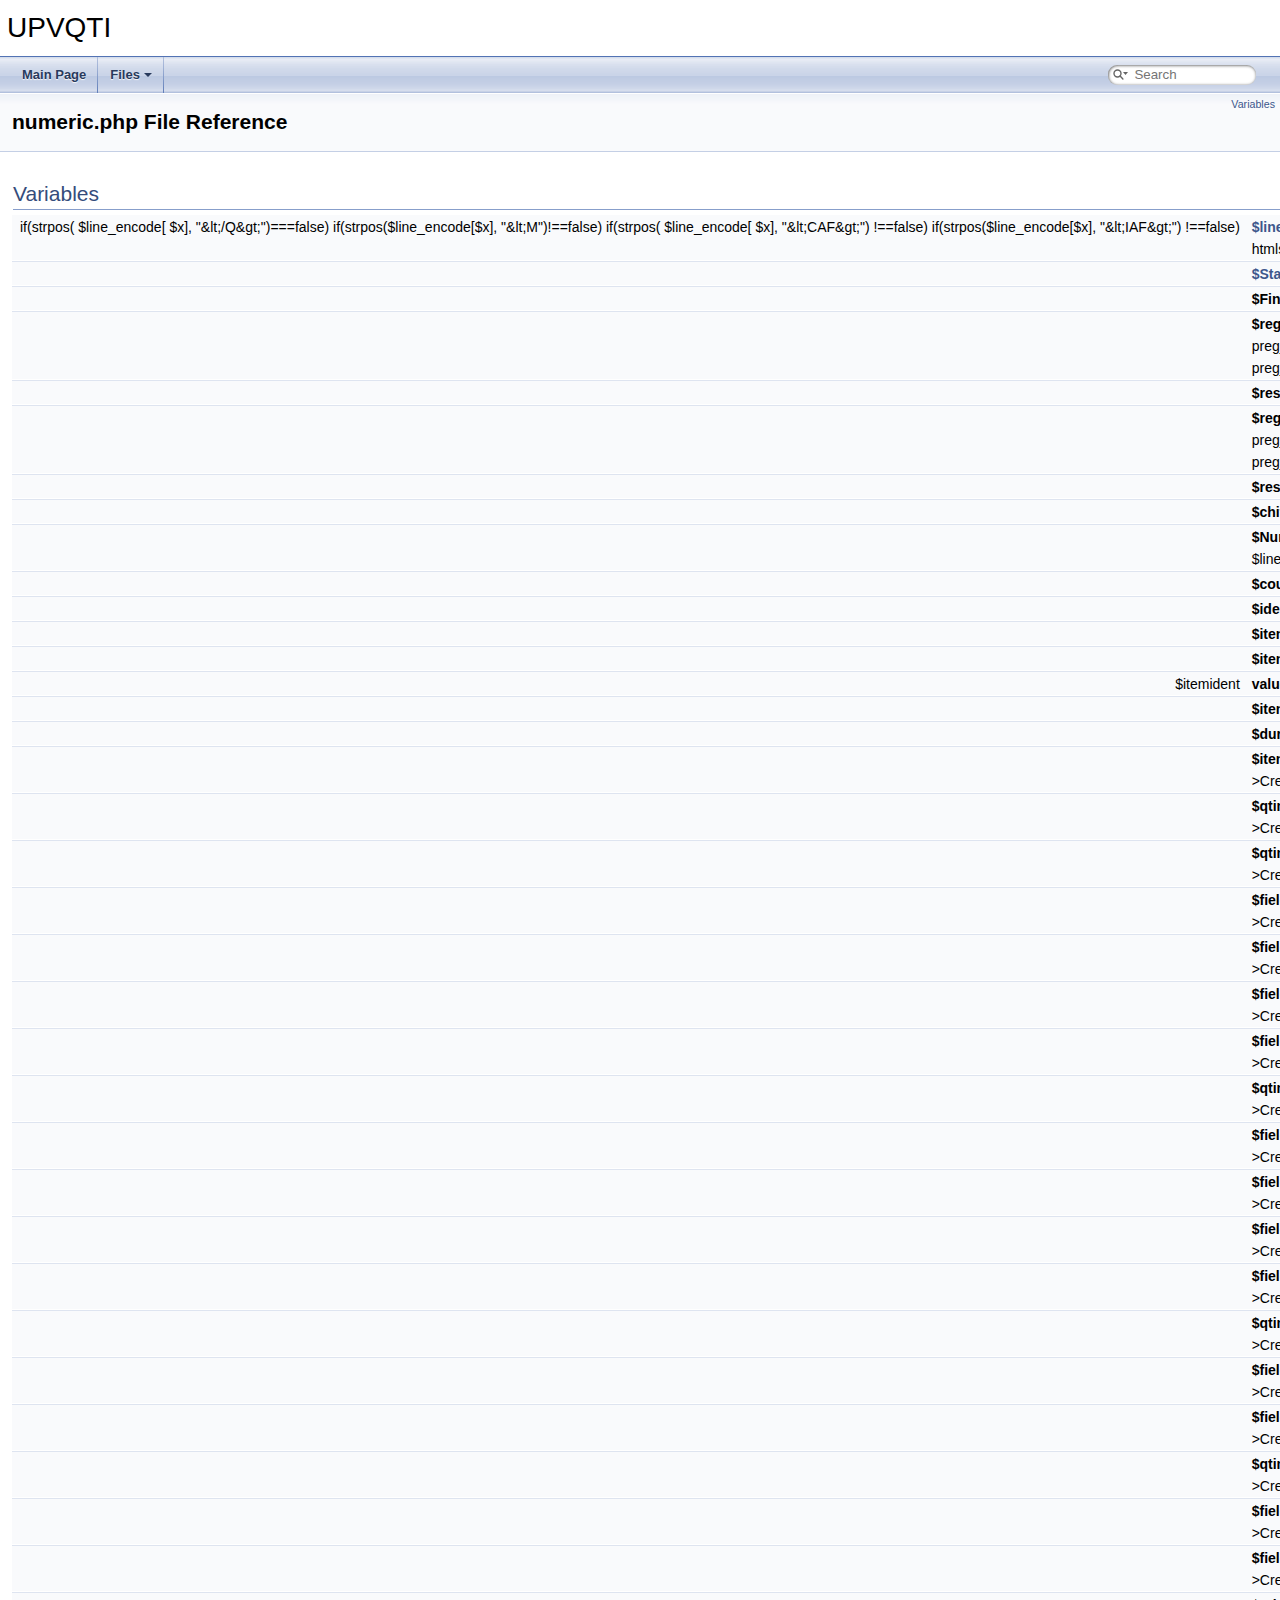
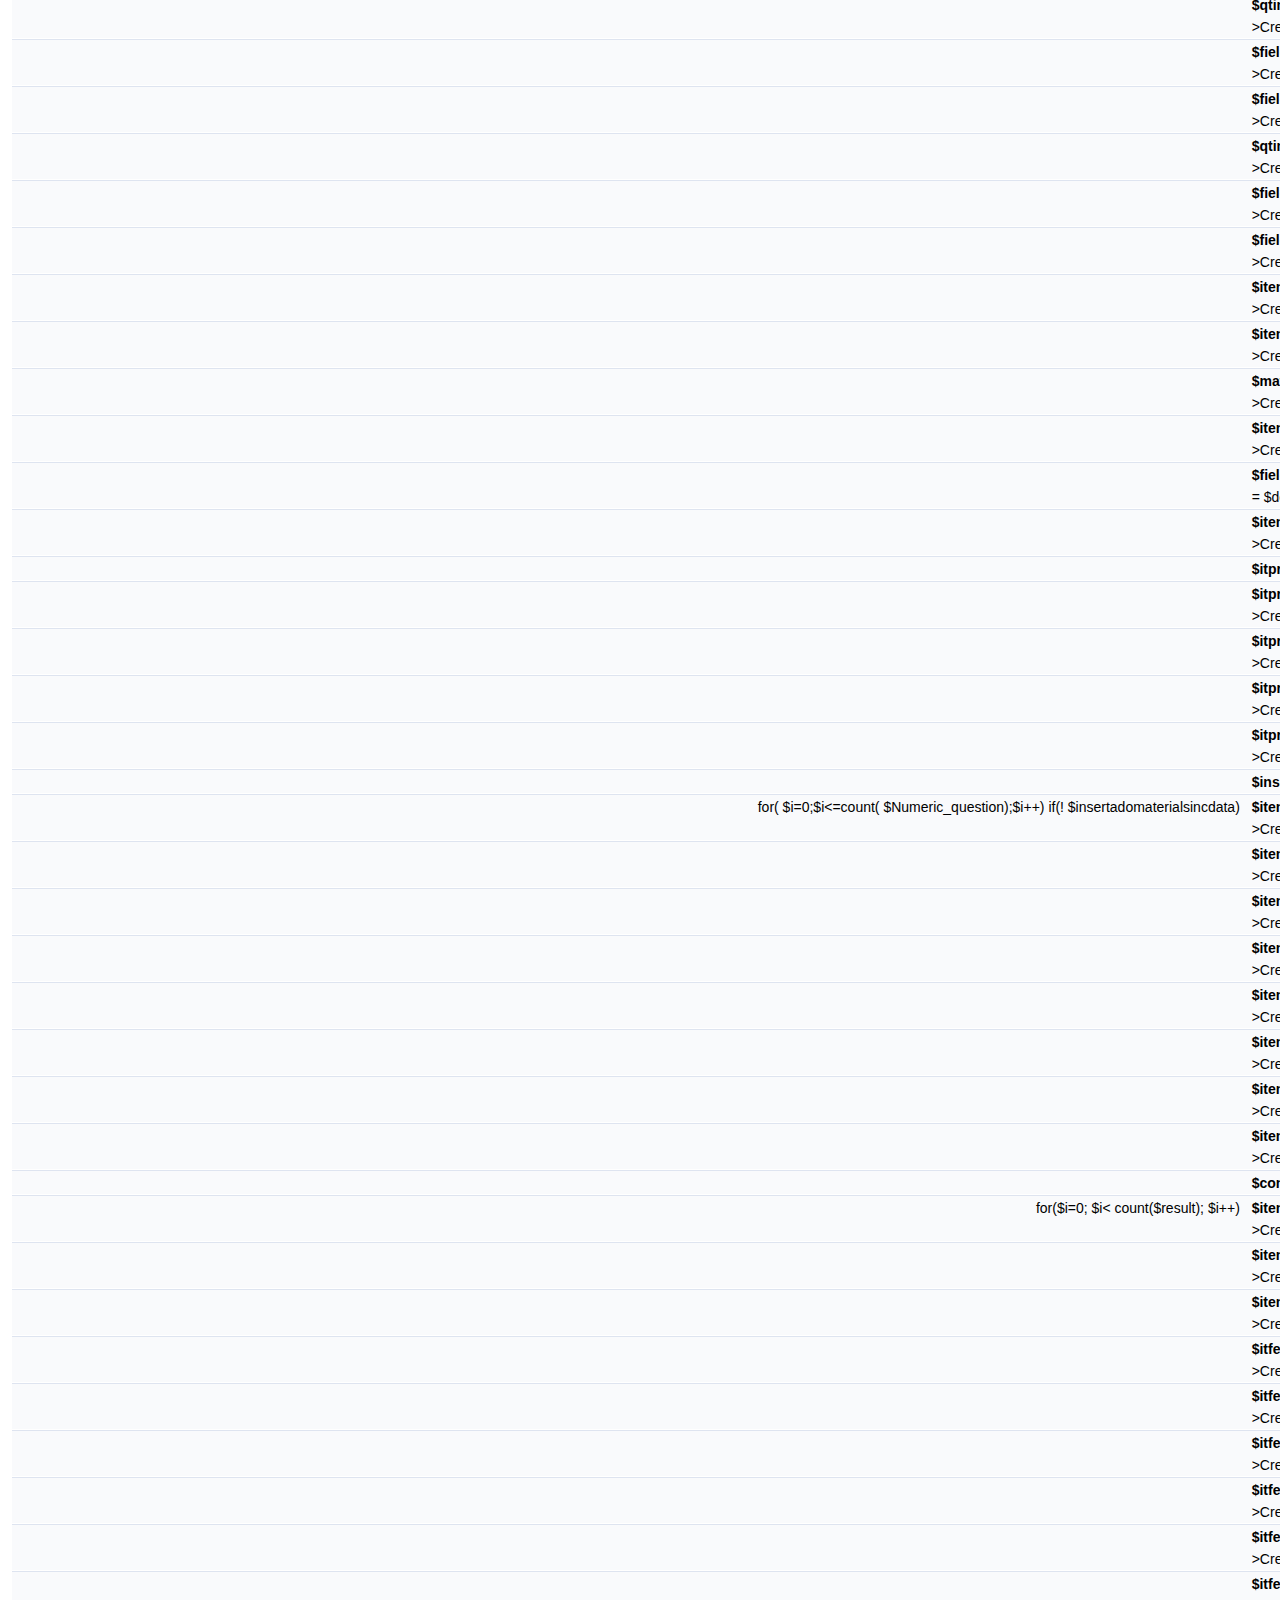
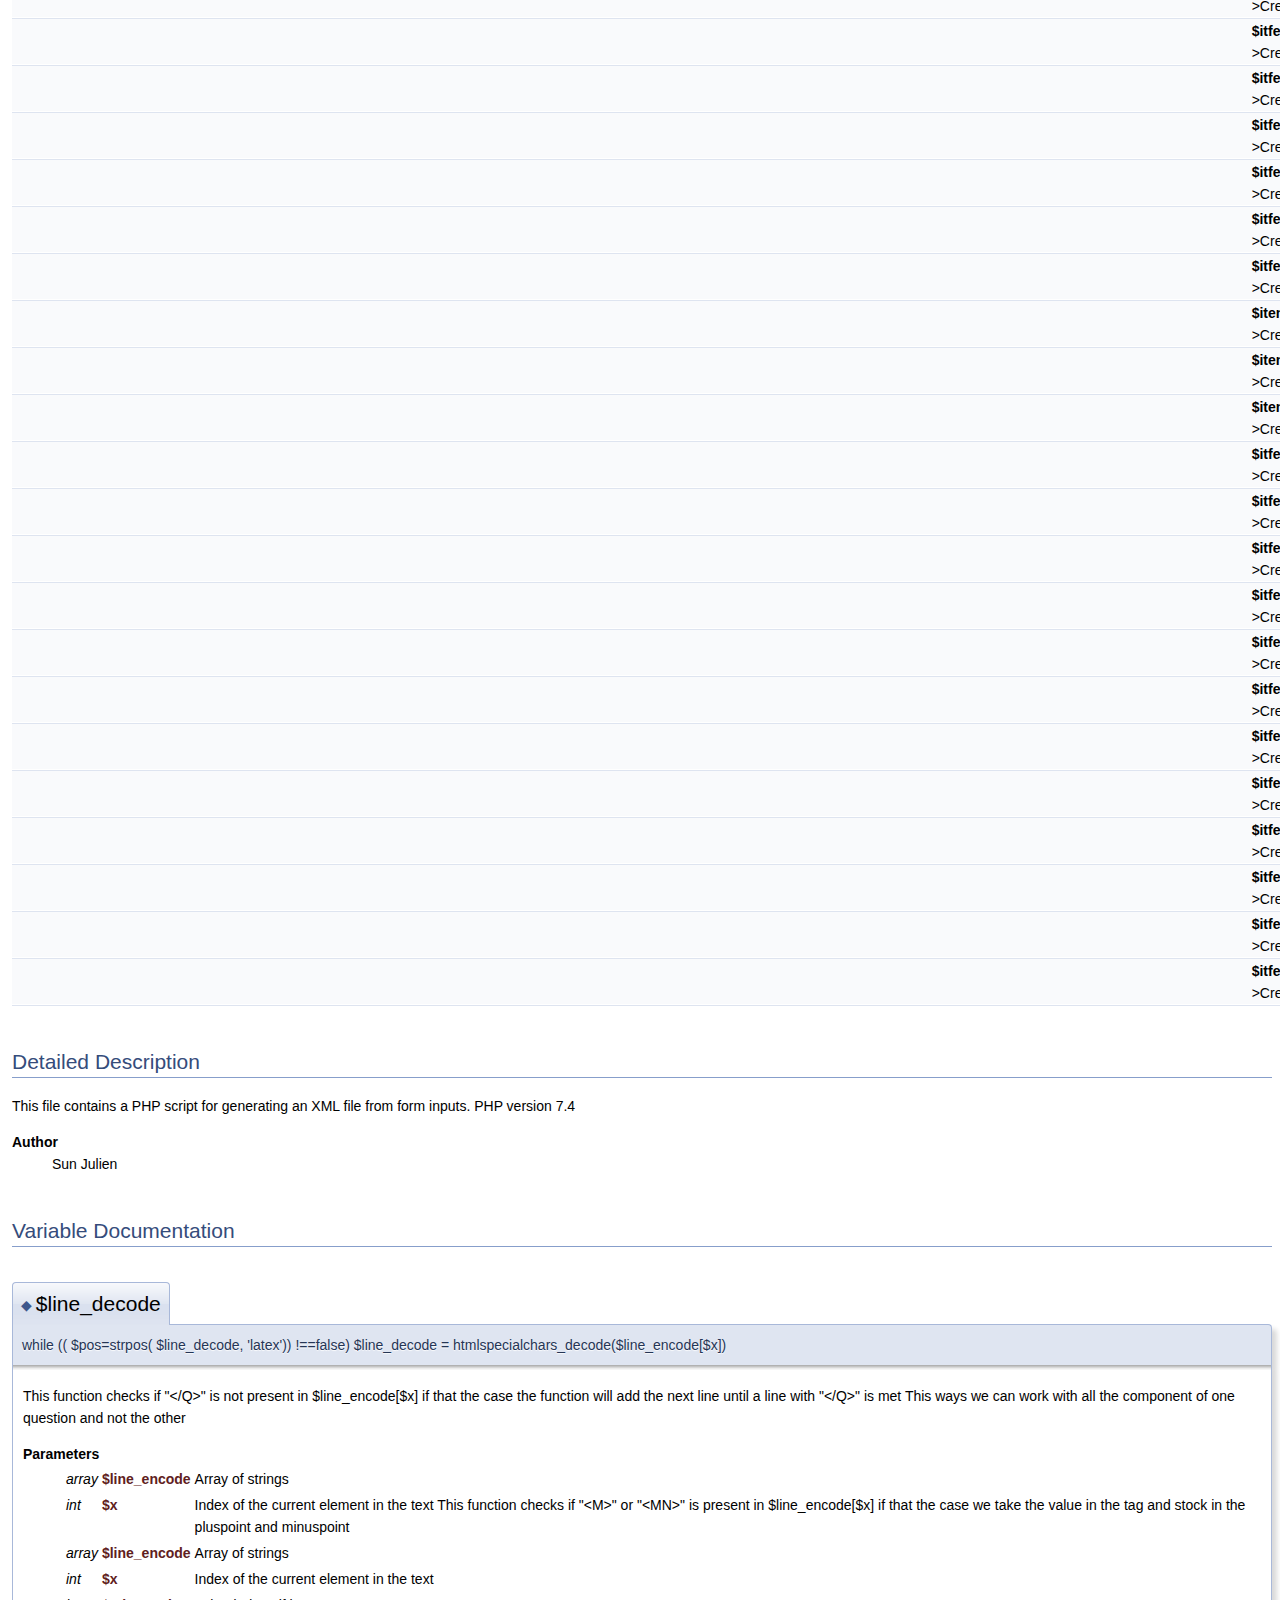
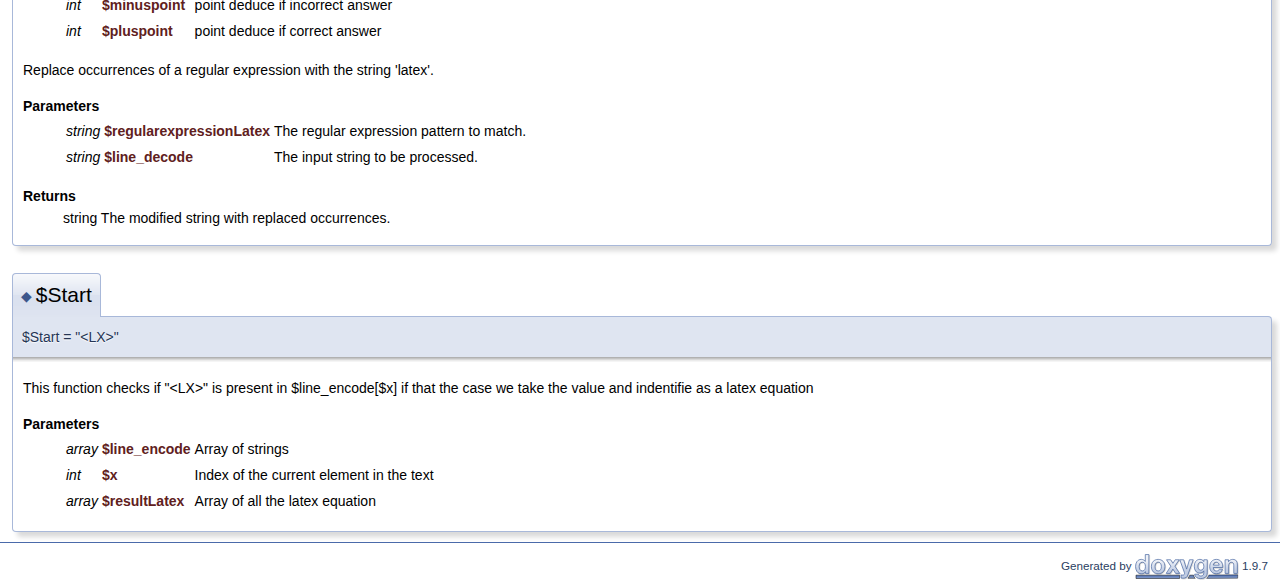
<file: Documentation/numeric_8php.html>
<!DOCTYPE html PUBLIC "-//W3C//DTD XHTML 1.0 Transitional//EN" "https://www.w3.org/TR/xhtml1/DTD/xhtml1-transitional.dtd">
<html xmlns="http://www.w3.org/1999/xhtml" lang="en-US">
<head>
<meta http-equiv="Content-Type" content="text/xhtml;charset=UTF-8"/>
<meta http-equiv="X-UA-Compatible" content="IE=11"/>
<meta name="generator" content="Doxygen 1.9.7"/>
<meta name="viewport" content="width=device-width, initial-scale=1"/>
<title>UPVQTI: numeric.php File Reference</title>
<link href="tabs.css" rel="stylesheet" type="text/css"/>
<script type="text/javascript" src="jquery.js"></script>
<script type="text/javascript" src="dynsections.js"></script>
<link href="search/search.css" rel="stylesheet" type="text/css"/>
<script type="text/javascript" src="search/searchdata.js"></script>
<script type="text/javascript" src="search/search.js"></script>
<link href="doxygen.css" rel="stylesheet" type="text/css" />
</head>
<body>
<div id="top"><!-- do not remove this div, it is closed by doxygen! -->
<div id="titlearea">
<table cellspacing="0" cellpadding="0">
 <tbody>
 <tr id="projectrow">
  <td id="projectalign">
   <div id="projectname">UPVQTI
   </div>
  </td>
 </tr>
 </tbody>
</table>
</div>
<!-- end header part -->
<!-- Generated by Doxygen 1.9.7 -->
<script type="text/javascript">
/* @license magnet:?xt=urn:btih:d3d9a9a6595521f9666a5e94cc830dab83b65699&amp;dn=expat.txt MIT */
var searchBox = new SearchBox("searchBox", "search/",'.html');
/* @license-end */
</script>
<script type="text/javascript" src="menudata.js"></script>
<script type="text/javascript" src="menu.js"></script>
<script type="text/javascript">
/* @license magnet:?xt=urn:btih:d3d9a9a6595521f9666a5e94cc830dab83b65699&amp;dn=expat.txt MIT */
$(function() {
  initMenu('',true,false,'search.php','Search');
  $(document).ready(function() { init_search(); });
});
/* @license-end */
</script>
<div id="main-nav"></div>
<!-- window showing the filter options -->
<div id="MSearchSelectWindow"
     onmouseover="return searchBox.OnSearchSelectShow()"
     onmouseout="return searchBox.OnSearchSelectHide()"
     onkeydown="return searchBox.OnSearchSelectKey(event)">
</div>

<!-- iframe showing the search results (closed by default) -->
<div id="MSearchResultsWindow">
<div id="MSearchResults">
<div class="SRPage">
<div id="SRIndex">
<div id="SRResults"></div>
<div class="SRStatus" id="Loading">Loading...</div>
<div class="SRStatus" id="Searching">Searching...</div>
<div class="SRStatus" id="NoMatches">No Matches</div>
</div>
</div>
</div>
</div>

</div><!-- top -->
<div class="header">
  <div class="summary">
<a href="#var-members">Variables</a>  </div>
  <div class="headertitle"><div class="title">numeric.php File Reference</div></div>
</div><!--header-->
<div class="contents">
<table class="memberdecls">
<tr class="heading"><td colspan="2"><h2 class="groupheader"><a id="var-members" name="var-members"></a>
Variables</h2></td></tr>
<tr class="memitem:a617a7f01e2fea7de82f55c7aa9298d9c"><td class="memItemLeft" align="right" valign="top">if(strpos( $line_encode[ $x], &quot;&amp;lt;/Q&amp;gt;&quot;)===false) if(strpos($line_encode[$x], &quot;&amp;lt;M&quot;)!==false) if(strpos( $line_encode[ $x], &quot;&amp;lt;CAF&amp;gt;&quot;) !==false) if(strpos($line_encode[$x], &quot;&amp;lt;IAF&amp;gt;&quot;) !==false)&#160;</td><td class="memItemRight" valign="bottom"><a class="el" href="numeric_8php.html#a617a7f01e2fea7de82f55c7aa9298d9c">$line_decode</a> = htmlspecialchars_decode($line_encode[$x])</td></tr>
<tr class="separator:a617a7f01e2fea7de82f55c7aa9298d9c"><td class="memSeparator" colspan="2">&#160;</td></tr>
<tr class="memitem:adb4a02b0919cae6853943866aa589a7d"><td class="memItemLeft" align="right" valign="top">&#160;</td><td class="memItemRight" valign="bottom"><a class="el" href="numeric_8php.html#adb4a02b0919cae6853943866aa589a7d">$Start</a> = &quot;&lt;LX&gt;&quot;</td></tr>
<tr class="separator:adb4a02b0919cae6853943866aa589a7d"><td class="memSeparator" colspan="2">&#160;</td></tr>
<tr class="memitem:ae1bb46ff4f14dfb3544c6e5d4edeb513"><td class="memItemLeft" align="right" valign="top"><a id="ae1bb46ff4f14dfb3544c6e5d4edeb513" name="ae1bb46ff4f14dfb3544c6e5d4edeb513"></a>
&#160;</td><td class="memItemRight" valign="bottom"><b>$Finish</b> = &quot;&lt;/LX&gt;&quot;</td></tr>
<tr class="separator:ae1bb46ff4f14dfb3544c6e5d4edeb513"><td class="memSeparator" colspan="2">&#160;</td></tr>
<tr class="memitem:a932dd0de68c78888c50f77639a4673b4"><td class="memItemLeft" align="right" valign="top"><a id="a932dd0de68c78888c50f77639a4673b4" name="a932dd0de68c78888c50f77639a4673b4"></a>
&#160;</td><td class="memItemRight" valign="bottom"><b>$regularexpressionLatex</b> = '/' . preg_quote($Start, '/') . '(.*?)' . preg_quote($Finish, '/') . '/'</td></tr>
<tr class="separator:a932dd0de68c78888c50f77639a4673b4"><td class="memSeparator" colspan="2">&#160;</td></tr>
<tr class="memitem:aff64fe4c27991fae747ef304f45a64dd"><td class="memItemLeft" align="right" valign="top"><a id="aff64fe4c27991fae747ef304f45a64dd" name="aff64fe4c27991fae747ef304f45a64dd"></a>
&#160;</td><td class="memItemRight" valign="bottom"><b>$resultLatex</b> = array()</td></tr>
<tr class="separator:aff64fe4c27991fae747ef304f45a64dd"><td class="memSeparator" colspan="2">&#160;</td></tr>
<tr class="memitem:afb6ff301f2b9db1de492fb38da1b2292"><td class="memItemLeft" align="right" valign="top"><a id="afb6ff301f2b9db1de492fb38da1b2292" name="afb6ff301f2b9db1de492fb38da1b2292"></a>
&#160;</td><td class="memItemRight" valign="bottom"><b>$regularexpression</b> = '/' . preg_quote($Start, '/') . '(.*?)' . preg_quote($Finish, '/') . '/'</td></tr>
<tr class="separator:afb6ff301f2b9db1de492fb38da1b2292"><td class="memSeparator" colspan="2">&#160;</td></tr>
<tr class="memitem:a112ef069ddc0454086e3d1e6d8d55d07"><td class="memItemLeft" align="right" valign="top"><a id="a112ef069ddc0454086e3d1e6d8d55d07" name="a112ef069ddc0454086e3d1e6d8d55d07"></a>
&#160;</td><td class="memItemRight" valign="bottom"><b>$result</b> = array()</td></tr>
<tr class="separator:a112ef069ddc0454086e3d1e6d8d55d07"><td class="memSeparator" colspan="2">&#160;</td></tr>
<tr class="memitem:abd652f457b266f54462bb10fb6d76d50"><td class="memItemLeft" align="right" valign="top"><a id="abd652f457b266f54462bb10fb6d76d50" name="abd652f457b266f54462bb10fb6d76d50"></a>
&#160;</td><td class="memItemRight" valign="bottom"><b>$chiffre</b> = 1</td></tr>
<tr class="separator:abd652f457b266f54462bb10fb6d76d50"><td class="memSeparator" colspan="2">&#160;</td></tr>
<tr class="memitem:ae9c54b2ad2815a42bbd80fe4c398abea"><td class="memItemLeft" align="right" valign="top"><a id="ae9c54b2ad2815a42bbd80fe4c398abea" name="ae9c54b2ad2815a42bbd80fe4c398abea"></a>
&#160;</td><td class="memItemRight" valign="bottom"><b>$Numeric_question</b> = explode(&quot;CUT&quot;, $line_decode)</td></tr>
<tr class="separator:ae9c54b2ad2815a42bbd80fe4c398abea"><td class="memSeparator" colspan="2">&#160;</td></tr>
<tr class="memitem:a6c250e61298bf7b5c45bbb973eaac4f7"><td class="memItemLeft" align="right" valign="top"><a id="a6c250e61298bf7b5c45bbb973eaac4f7" name="a6c250e61298bf7b5c45bbb973eaac4f7"></a>
&#160;</td><td class="memItemRight" valign="bottom"><b>$counter_id</b> = 0</td></tr>
<tr class="separator:a6c250e61298bf7b5c45bbb973eaac4f7"><td class="memSeparator" colspan="2">&#160;</td></tr>
<tr class="memitem:af3784088295d1b8359b055382314ec17"><td class="memItemLeft" align="right" valign="top"><a id="af3784088295d1b8359b055382314ec17" name="af3784088295d1b8359b055382314ec17"></a>
&#160;</td><td class="memItemRight" valign="bottom"><b>$ident_value</b></td></tr>
<tr class="separator:af3784088295d1b8359b055382314ec17"><td class="memSeparator" colspan="2">&#160;</td></tr>
<tr class="memitem:aa61b415cee119a7511e05c405ecd0b32"><td class="memItemLeft" align="right" valign="top"><a id="aa61b415cee119a7511e05c405ecd0b32" name="aa61b415cee119a7511e05c405ecd0b32"></a>
&#160;</td><td class="memItemRight" valign="bottom"><b>$item</b> = $doc-&gt;CreateElement(&quot;item&quot;)</td></tr>
<tr class="separator:aa61b415cee119a7511e05c405ecd0b32"><td class="memSeparator" colspan="2">&#160;</td></tr>
<tr class="memitem:ae948819d752105bfa58b6f3e37931025"><td class="memItemLeft" align="right" valign="top"><a id="ae948819d752105bfa58b6f3e37931025" name="ae948819d752105bfa58b6f3e37931025"></a>
&#160;</td><td class="memItemRight" valign="bottom"><b>$itemident</b> = $doc-&gt;CreateAttribute(&quot;ident&quot;)</td></tr>
<tr class="separator:ae948819d752105bfa58b6f3e37931025"><td class="memSeparator" colspan="2">&#160;</td></tr>
<tr class="memitem:ab97cfb937113c7be3c7cc5f9d3555576"><td class="memItemLeft" align="right" valign="top"><a id="ab97cfb937113c7be3c7cc5f9d3555576" name="ab97cfb937113c7be3c7cc5f9d3555576"></a>
$itemident&#160;</td><td class="memItemRight" valign="bottom"><b>value</b> = $ident_value</td></tr>
<tr class="separator:ab97cfb937113c7be3c7cc5f9d3555576"><td class="memSeparator" colspan="2">&#160;</td></tr>
<tr class="memitem:a6e0b3189e37cc41917a04125cfdb69a0"><td class="memItemLeft" align="right" valign="top"><a id="a6e0b3189e37cc41917a04125cfdb69a0" name="a6e0b3189e37cc41917a04125cfdb69a0"></a>
&#160;</td><td class="memItemRight" valign="bottom"><b>$itemtitle</b> = $doc-&gt;CreateAttribute(&quot;title&quot;)</td></tr>
<tr class="separator:a6e0b3189e37cc41917a04125cfdb69a0"><td class="memSeparator" colspan="2">&#160;</td></tr>
<tr class="memitem:a530175402d2bb81c769590af02f7758d"><td class="memItemLeft" align="right" valign="top"><a id="a530175402d2bb81c769590af02f7758d" name="a530175402d2bb81c769590af02f7758d"></a>
&#160;</td><td class="memItemRight" valign="bottom"><b>$durat</b> = $doc-&gt;CreateElement(&quot;duration&quot;)</td></tr>
<tr class="separator:a530175402d2bb81c769590af02f7758d"><td class="memSeparator" colspan="2">&#160;</td></tr>
<tr class="memitem:a81525e0fb08a20e91c54bf79f720728c"><td class="memItemLeft" align="right" valign="top"><a id="a81525e0fb08a20e91c54bf79f720728c" name="a81525e0fb08a20e91c54bf79f720728c"></a>
&#160;</td><td class="memItemRight" valign="bottom"><b>$itemmetadata</b> = $doc-&gt;CreateElement(&quot;itemmetadata&quot;)</td></tr>
<tr class="separator:a81525e0fb08a20e91c54bf79f720728c"><td class="memSeparator" colspan="2">&#160;</td></tr>
<tr class="memitem:a0874f888bbf5fbbe665c9a2fa0669bfd"><td class="memItemLeft" align="right" valign="top"><a id="a0874f888bbf5fbbe665c9a2fa0669bfd" name="a0874f888bbf5fbbe665c9a2fa0669bfd"></a>
&#160;</td><td class="memItemRight" valign="bottom"><b>$qtimeta</b> = $doc-&gt;CreateElement(&quot;qtimetadata&quot;)</td></tr>
<tr class="separator:a0874f888bbf5fbbe665c9a2fa0669bfd"><td class="memSeparator" colspan="2">&#160;</td></tr>
<tr class="memitem:a4d9ddf467558d557039c72bcf30be403"><td class="memItemLeft" align="right" valign="top"><a id="a4d9ddf467558d557039c72bcf30be403" name="a4d9ddf467558d557039c72bcf30be403"></a>
&#160;</td><td class="memItemRight" valign="bottom"><b>$qtimetafieldqmditemtype</b> = $doc-&gt;CreateElement(&quot;qtimetadatafield&quot;)</td></tr>
<tr class="separator:a4d9ddf467558d557039c72bcf30be403"><td class="memSeparator" colspan="2">&#160;</td></tr>
<tr class="memitem:a3fcd10bdd0f36ed95e4d3a17da126f2e"><td class="memItemLeft" align="right" valign="top"><a id="a3fcd10bdd0f36ed95e4d3a17da126f2e" name="a3fcd10bdd0f36ed95e4d3a17da126f2e"></a>
&#160;</td><td class="memItemRight" valign="bottom"><b>$fieldlabelqmditemtype</b> = $doc-&gt;CreateElement(&quot;fieldlabel&quot;)</td></tr>
<tr class="separator:a3fcd10bdd0f36ed95e4d3a17da126f2e"><td class="memSeparator" colspan="2">&#160;</td></tr>
<tr class="memitem:a852737b69f0630030719f228162c8185"><td class="memItemLeft" align="right" valign="top"><a id="a852737b69f0630030719f228162c8185" name="a852737b69f0630030719f228162c8185"></a>
&#160;</td><td class="memItemRight" valign="bottom"><b>$fieldlabelqmditemtypetext</b> = $doc-&gt;CreateTextNode(&quot;qmd_itemtype&quot;)</td></tr>
<tr class="separator:a852737b69f0630030719f228162c8185"><td class="memSeparator" colspan="2">&#160;</td></tr>
<tr class="memitem:ab3281f12c351e288f0fbb649b71f0278"><td class="memItemLeft" align="right" valign="top"><a id="ab3281f12c351e288f0fbb649b71f0278" name="ab3281f12c351e288f0fbb649b71f0278"></a>
&#160;</td><td class="memItemRight" valign="bottom"><b>$fieldentryqmditemtype</b> = $doc-&gt;CreateElement(&quot;fieldentry&quot;)</td></tr>
<tr class="separator:ab3281f12c351e288f0fbb649b71f0278"><td class="memSeparator" colspan="2">&#160;</td></tr>
<tr class="memitem:a0dbdc97d5cf48e33f60c0d2079572e1a"><td class="memItemLeft" align="right" valign="top"><a id="a0dbdc97d5cf48e33f60c0d2079572e1a" name="a0dbdc97d5cf48e33f60c0d2079572e1a"></a>
&#160;</td><td class="memItemRight" valign="bottom"><b>$fieldentryqmditemtypetext</b> = $doc-&gt;CreateTextNode(&quot;Numeric Response&quot;)</td></tr>
<tr class="separator:a0dbdc97d5cf48e33f60c0d2079572e1a"><td class="memSeparator" colspan="2">&#160;</td></tr>
<tr class="memitem:a94b045c1f0ad330a23eecd64e1710456"><td class="memItemLeft" align="right" valign="top"><a id="a94b045c1f0ad330a23eecd64e1710456" name="a94b045c1f0ad330a23eecd64e1710456"></a>
&#160;</td><td class="memItemRight" valign="bottom"><b>$qtimetafieldtextformat</b> = $doc-&gt;CreateElement(&quot;qtimetadatafield&quot;)</td></tr>
<tr class="separator:a94b045c1f0ad330a23eecd64e1710456"><td class="memSeparator" colspan="2">&#160;</td></tr>
<tr class="memitem:a7ecbe8be41f52531645a322cfba64a6f"><td class="memItemLeft" align="right" valign="top"><a id="a7ecbe8be41f52531645a322cfba64a6f" name="a7ecbe8be41f52531645a322cfba64a6f"></a>
&#160;</td><td class="memItemRight" valign="bottom"><b>$fieldlabeltextformat</b> = $doc-&gt;CreateElement(&quot;fieldlabel&quot;)</td></tr>
<tr class="separator:a7ecbe8be41f52531645a322cfba64a6f"><td class="memSeparator" colspan="2">&#160;</td></tr>
<tr class="memitem:a55c2d853fe530a834e54a3f020b9c3dc"><td class="memItemLeft" align="right" valign="top"><a id="a55c2d853fe530a834e54a3f020b9c3dc" name="a55c2d853fe530a834e54a3f020b9c3dc"></a>
&#160;</td><td class="memItemRight" valign="bottom"><b>$fieldlabeltextformattext</b> = $doc-&gt;CreateTextNode(&quot;TEXT_FORMAT&quot;)</td></tr>
<tr class="separator:a55c2d853fe530a834e54a3f020b9c3dc"><td class="memSeparator" colspan="2">&#160;</td></tr>
<tr class="memitem:a0cd602b216f80db722f4a08a6cbbdb27"><td class="memItemLeft" align="right" valign="top"><a id="a0cd602b216f80db722f4a08a6cbbdb27" name="a0cd602b216f80db722f4a08a6cbbdb27"></a>
&#160;</td><td class="memItemRight" valign="bottom"><b>$fieldentrytextformat</b> = $doc-&gt;CreateElement(&quot;fieldentry&quot;)</td></tr>
<tr class="separator:a0cd602b216f80db722f4a08a6cbbdb27"><td class="memSeparator" colspan="2">&#160;</td></tr>
<tr class="memitem:a269b67f64b79fb14e60b67f849de15dd"><td class="memItemLeft" align="right" valign="top"><a id="a269b67f64b79fb14e60b67f849de15dd" name="a269b67f64b79fb14e60b67f849de15dd"></a>
&#160;</td><td class="memItemRight" valign="bottom"><b>$fieldentrytextformattext</b> = $doc-&gt;CreateTextNode(&quot;HTML&quot;)</td></tr>
<tr class="separator:a269b67f64b79fb14e60b67f849de15dd"><td class="memSeparator" colspan="2">&#160;</td></tr>
<tr class="memitem:a2415cdd43e7350357aba8b0e5466f8eb"><td class="memItemLeft" align="right" valign="top"><a id="a2415cdd43e7350357aba8b0e5466f8eb" name="a2415cdd43e7350357aba8b0e5466f8eb"></a>
&#160;</td><td class="memItemRight" valign="bottom"><b>$qtimetafielditemobjective</b> = $doc-&gt;CreateElement(&quot;qtimetadatafield&quot;)</td></tr>
<tr class="separator:a2415cdd43e7350357aba8b0e5466f8eb"><td class="memSeparator" colspan="2">&#160;</td></tr>
<tr class="memitem:a4b10f71780f769bc623af98305c82d4e"><td class="memItemLeft" align="right" valign="top"><a id="a4b10f71780f769bc623af98305c82d4e" name="a4b10f71780f769bc623af98305c82d4e"></a>
&#160;</td><td class="memItemRight" valign="bottom"><b>$fieldlabelitemobjective</b> = $doc-&gt;CreateElement(&quot;fieldlabel&quot;)</td></tr>
<tr class="separator:a4b10f71780f769bc623af98305c82d4e"><td class="memSeparator" colspan="2">&#160;</td></tr>
<tr class="memitem:a847c55e3632ebb81ec17b4d8d7d4b907"><td class="memItemLeft" align="right" valign="top"><a id="a847c55e3632ebb81ec17b4d8d7d4b907" name="a847c55e3632ebb81ec17b4d8d7d4b907"></a>
&#160;</td><td class="memItemRight" valign="bottom"><b>$fieldlabelitemobjectivetext</b> = $doc-&gt;CreateTextNode(&quot;ITEM_OBJECTIVE&quot;)</td></tr>
<tr class="separator:a847c55e3632ebb81ec17b4d8d7d4b907"><td class="memSeparator" colspan="2">&#160;</td></tr>
<tr class="memitem:a684fdbe6d741bb0136afe6c00a574914"><td class="memItemLeft" align="right" valign="top"><a id="a684fdbe6d741bb0136afe6c00a574914" name="a684fdbe6d741bb0136afe6c00a574914"></a>
&#160;</td><td class="memItemRight" valign="bottom"><b>$qtimetafielditemkeyword</b> = $doc-&gt;CreateElement(&quot;qtimetadatafield&quot;)</td></tr>
<tr class="separator:a684fdbe6d741bb0136afe6c00a574914"><td class="memSeparator" colspan="2">&#160;</td></tr>
<tr class="memitem:a13ac1caf169d9ba0edc42bbe5f5a714d"><td class="memItemLeft" align="right" valign="top"><a id="a13ac1caf169d9ba0edc42bbe5f5a714d" name="a13ac1caf169d9ba0edc42bbe5f5a714d"></a>
&#160;</td><td class="memItemRight" valign="bottom"><b>$fieldlabelitemkeyword</b> = $doc-&gt;CreateElement(&quot;fieldlabel&quot;)</td></tr>
<tr class="separator:a13ac1caf169d9ba0edc42bbe5f5a714d"><td class="memSeparator" colspan="2">&#160;</td></tr>
<tr class="memitem:a5daca9ae104367333eee27b0b98f8776"><td class="memItemLeft" align="right" valign="top"><a id="a5daca9ae104367333eee27b0b98f8776" name="a5daca9ae104367333eee27b0b98f8776"></a>
&#160;</td><td class="memItemRight" valign="bottom"><b>$fieldlabelitemkeywordtext</b> = $doc-&gt;CreateTextNode(&quot;ITEM_KEYWORD&quot;)</td></tr>
<tr class="separator:a5daca9ae104367333eee27b0b98f8776"><td class="memSeparator" colspan="2">&#160;</td></tr>
<tr class="memitem:ad9b054e0c9deeec3acd798a662ec1abc"><td class="memItemLeft" align="right" valign="top"><a id="ad9b054e0c9deeec3acd798a662ec1abc" name="ad9b054e0c9deeec3acd798a662ec1abc"></a>
&#160;</td><td class="memItemRight" valign="bottom"><b>$qtimetafielditemrubric</b> = $doc-&gt;CreateElement(&quot;qtimetadatafield&quot;)</td></tr>
<tr class="separator:ad9b054e0c9deeec3acd798a662ec1abc"><td class="memSeparator" colspan="2">&#160;</td></tr>
<tr class="memitem:a6fefedf4e1c11347b65baad82dbd8d9d"><td class="memItemLeft" align="right" valign="top"><a id="a6fefedf4e1c11347b65baad82dbd8d9d" name="a6fefedf4e1c11347b65baad82dbd8d9d"></a>
&#160;</td><td class="memItemRight" valign="bottom"><b>$fieldlabelitemrubric</b> = $doc-&gt;CreateElement(&quot;fieldlabel&quot;)</td></tr>
<tr class="separator:a6fefedf4e1c11347b65baad82dbd8d9d"><td class="memSeparator" colspan="2">&#160;</td></tr>
<tr class="memitem:a715630baf6114e23b82e7f0ef765de16"><td class="memItemLeft" align="right" valign="top"><a id="a715630baf6114e23b82e7f0ef765de16" name="a715630baf6114e23b82e7f0ef765de16"></a>
&#160;</td><td class="memItemRight" valign="bottom"><b>$fieldlabelitemrubrictext</b> = $doc-&gt;CreateTextNode(&quot;ITEM_RUBRIC&quot;)</td></tr>
<tr class="separator:a715630baf6114e23b82e7f0ef765de16"><td class="memSeparator" colspan="2">&#160;</td></tr>
<tr class="memitem:a9d45fb4488eff7fb1b47f3e208eb6f97"><td class="memItemLeft" align="right" valign="top"><a id="a9d45fb4488eff7fb1b47f3e208eb6f97" name="a9d45fb4488eff7fb1b47f3e208eb6f97"></a>
&#160;</td><td class="memItemRight" valign="bottom"><b>$qtimetafieldattach</b> = $doc-&gt;CreateElement(&quot;qtimetadatafield&quot;)</td></tr>
<tr class="separator:a9d45fb4488eff7fb1b47f3e208eb6f97"><td class="memSeparator" colspan="2">&#160;</td></tr>
<tr class="memitem:a086909e44fdf2648a0d0e27332183971"><td class="memItemLeft" align="right" valign="top"><a id="a086909e44fdf2648a0d0e27332183971" name="a086909e44fdf2648a0d0e27332183971"></a>
&#160;</td><td class="memItemRight" valign="bottom"><b>$fieldlabelattach</b> = $doc-&gt;CreateElement(&quot;fieldlabel&quot;)</td></tr>
<tr class="separator:a086909e44fdf2648a0d0e27332183971"><td class="memSeparator" colspan="2">&#160;</td></tr>
<tr class="memitem:a2603019b006844561a8f0061e034ba87"><td class="memItemLeft" align="right" valign="top"><a id="a2603019b006844561a8f0061e034ba87" name="a2603019b006844561a8f0061e034ba87"></a>
&#160;</td><td class="memItemRight" valign="bottom"><b>$fieldlabelattachtext</b> = $doc-&gt;CreateTextNode(&quot;ATTACHMENT&quot;)</td></tr>
<tr class="separator:a2603019b006844561a8f0061e034ba87"><td class="memSeparator" colspan="2">&#160;</td></tr>
<tr class="memitem:ab186bf253f8154a03d6b8f18b1376e8d"><td class="memItemLeft" align="right" valign="top"><a id="ab186bf253f8154a03d6b8f18b1376e8d" name="ab186bf253f8154a03d6b8f18b1376e8d"></a>
&#160;</td><td class="memItemRight" valign="bottom"><b>$itemrubric</b> = $doc-&gt;CreateElement(&quot;rubric&quot;)</td></tr>
<tr class="separator:ab186bf253f8154a03d6b8f18b1376e8d"><td class="memSeparator" colspan="2">&#160;</td></tr>
<tr class="memitem:a52f2fee52ecc6febde865716b3f0d493"><td class="memItemLeft" align="right" valign="top"><a id="a52f2fee52ecc6febde865716b3f0d493" name="a52f2fee52ecc6febde865716b3f0d493"></a>
&#160;</td><td class="memItemRight" valign="bottom"><b>$itemrubricview</b> = $doc-&gt;CreateAttribute(&quot;view&quot;)</td></tr>
<tr class="separator:a52f2fee52ecc6febde865716b3f0d493"><td class="memSeparator" colspan="2">&#160;</td></tr>
<tr class="memitem:a3db7ba4f8845cb04c1548a18e8294bbc"><td class="memItemLeft" align="right" valign="top"><a id="a3db7ba4f8845cb04c1548a18e8294bbc" name="a3db7ba4f8845cb04c1548a18e8294bbc"></a>
&#160;</td><td class="memItemRight" valign="bottom"><b>$material</b> = $doc-&gt;CreateElement(&quot;material&quot;)</td></tr>
<tr class="separator:a3db7ba4f8845cb04c1548a18e8294bbc"><td class="memSeparator" colspan="2">&#160;</td></tr>
<tr class="memitem:a95ed63cdc55cfc167b273db3de85706f"><td class="memItemLeft" align="right" valign="top"><a id="a95ed63cdc55cfc167b273db3de85706f" name="a95ed63cdc55cfc167b273db3de85706f"></a>
&#160;</td><td class="memItemRight" valign="bottom"><b>$itempresentation</b> = $doc-&gt;CreateElement(&quot;presentation&quot;)</td></tr>
<tr class="separator:a95ed63cdc55cfc167b273db3de85706f"><td class="memSeparator" colspan="2">&#160;</td></tr>
<tr class="memitem:a5e75afab1de5235d3df5bf0251e1efdb"><td class="memItemLeft" align="right" valign="top"><a id="a5e75afab1de5235d3df5bf0251e1efdb" name="a5e75afab1de5235d3df5bf0251e1efdb"></a>
&#160;</td><td class="memItemRight" valign="bottom"><b>$fieldentryrandomizitempresentationlabel</b> = $doc-&gt;CreateAttribute(&quot;label&quot;)</td></tr>
<tr class="separator:a5e75afab1de5235d3df5bf0251e1efdb"><td class="memSeparator" colspan="2">&#160;</td></tr>
<tr class="memitem:ab5bd5639263e0975b1f0b42e438e5912"><td class="memItemLeft" align="right" valign="top"><a id="ab5bd5639263e0975b1f0b42e438e5912" name="ab5bd5639263e0975b1f0b42e438e5912"></a>
&#160;</td><td class="memItemRight" valign="bottom"><b>$itempresentationlabel</b> = $doc-&gt;CreateAttribute(&quot;label&quot;)</td></tr>
<tr class="separator:ab5bd5639263e0975b1f0b42e438e5912"><td class="memSeparator" colspan="2">&#160;</td></tr>
<tr class="memitem:a44c91950eb3078f9ed378b055f2ba8cb"><td class="memItemLeft" align="right" valign="top"><a id="a44c91950eb3078f9ed378b055f2ba8cb" name="a44c91950eb3078f9ed378b055f2ba8cb"></a>
&#160;</td><td class="memItemRight" valign="bottom"><b>$itpresflow</b> = $doc-&gt;CreateElement(&quot;flow&quot;)</td></tr>
<tr class="separator:a44c91950eb3078f9ed378b055f2ba8cb"><td class="memSeparator" colspan="2">&#160;</td></tr>
<tr class="memitem:a24d260b44d17f64ab7eab934f419bbe0"><td class="memItemLeft" align="right" valign="top"><a id="a24d260b44d17f64ab7eab934f419bbe0" name="a24d260b44d17f64ab7eab934f419bbe0"></a>
&#160;</td><td class="memItemRight" valign="bottom"><b>$itpresflowclass</b> = $doc-&gt;CreateAttribute(&quot;class&quot;)</td></tr>
<tr class="separator:a24d260b44d17f64ab7eab934f419bbe0"><td class="memSeparator" colspan="2">&#160;</td></tr>
<tr class="memitem:a55fd100e4773fa7d0e6fabddbff477cc"><td class="memItemLeft" align="right" valign="top"><a id="a55fd100e4773fa7d0e6fabddbff477cc" name="a55fd100e4773fa7d0e6fabddbff477cc"></a>
&#160;</td><td class="memItemRight" valign="bottom"><b>$itpresflowflow</b> = $doc-&gt;CreateElement(&quot;flow&quot;)</td></tr>
<tr class="separator:a55fd100e4773fa7d0e6fabddbff477cc"><td class="memSeparator" colspan="2">&#160;</td></tr>
<tr class="memitem:a0ec0d64a57f7da7ddec1bdbd0defaf75"><td class="memItemLeft" align="right" valign="top"><a id="a0ec0d64a57f7da7ddec1bdbd0defaf75" name="a0ec0d64a57f7da7ddec1bdbd0defaf75"></a>
&#160;</td><td class="memItemRight" valign="bottom"><b>$itpresflowflowclass</b> = $doc-&gt;CreateAttribute(&quot;class&quot;)</td></tr>
<tr class="separator:a0ec0d64a57f7da7ddec1bdbd0defaf75"><td class="memSeparator" colspan="2">&#160;</td></tr>
<tr class="memitem:aea9306cddeca0e92afece7d15f65520a"><td class="memItemLeft" align="right" valign="top"><a id="aea9306cddeca0e92afece7d15f65520a" name="aea9306cddeca0e92afece7d15f65520a"></a>
&#160;</td><td class="memItemRight" valign="bottom"><b>$itpresflflmattextcdata</b> = $doc-&gt;CreateCDataSection($Numeric_question[0])</td></tr>
<tr class="separator:aea9306cddeca0e92afece7d15f65520a"><td class="memSeparator" colspan="2">&#160;</td></tr>
<tr class="memitem:a6367e99a90ce088913f67a59ecd0e644"><td class="memItemLeft" align="right" valign="top"><a id="a6367e99a90ce088913f67a59ecd0e644" name="a6367e99a90ce088913f67a59ecd0e644"></a>
&#160;</td><td class="memItemRight" valign="bottom"><b>$insertadomaterialsincdata</b> = false</td></tr>
<tr class="separator:a6367e99a90ce088913f67a59ecd0e644"><td class="memSeparator" colspan="2">&#160;</td></tr>
<tr class="memitem:a98ea8eb9abe7d572ff3580c303da37bf"><td class="memItemLeft" align="right" valign="top"><a id="a98ea8eb9abe7d572ff3580c303da37bf" name="a98ea8eb9abe7d572ff3580c303da37bf"></a>
for( $i=0;$i&lt;=count( $Numeric_question);$i++) if(! $insertadomaterialsincdata)&#160;</td><td class="memItemRight" valign="bottom"><b>$itemresprocout</b> = $doc-&gt;CreateElement(&quot;resprocessing&quot;)</td></tr>
<tr class="separator:a98ea8eb9abe7d572ff3580c303da37bf"><td class="memSeparator" colspan="2">&#160;</td></tr>
<tr class="memitem:acbf263066dc3399725ea3cbeb3f1a340"><td class="memItemLeft" align="right" valign="top"><a id="acbf263066dc3399725ea3cbeb3f1a340" name="acbf263066dc3399725ea3cbeb3f1a340"></a>
&#160;</td><td class="memItemRight" valign="bottom"><b>$itemresprocoutcomes</b> = $doc-&gt;CreateElement(&quot;outcomes&quot;)</td></tr>
<tr class="separator:acbf263066dc3399725ea3cbeb3f1a340"><td class="memSeparator" colspan="2">&#160;</td></tr>
<tr class="memitem:a3c62608cff82a071925e15a454dcd900"><td class="memItemLeft" align="right" valign="top"><a id="a3c62608cff82a071925e15a454dcd900" name="a3c62608cff82a071925e15a454dcd900"></a>
&#160;</td><td class="memItemRight" valign="bottom"><b>$itemresprocoutcdecvar</b> = $doc-&gt;CreateElement(&quot;decvar&quot;)</td></tr>
<tr class="separator:a3c62608cff82a071925e15a454dcd900"><td class="memSeparator" colspan="2">&#160;</td></tr>
<tr class="memitem:ae7544a20f682c46c7e1a51cbbf7b5246"><td class="memItemLeft" align="right" valign="top"><a id="ae7544a20f682c46c7e1a51cbbf7b5246" name="ae7544a20f682c46c7e1a51cbbf7b5246"></a>
&#160;</td><td class="memItemRight" valign="bottom"><b>$itemresprocoutcdecdefaultval</b> = $doc-&gt;CreateAttribute(&quot;defaultval&quot;)</td></tr>
<tr class="separator:ae7544a20f682c46c7e1a51cbbf7b5246"><td class="memSeparator" colspan="2">&#160;</td></tr>
<tr class="memitem:af6adc030343cb00d872c933dada0e655"><td class="memItemLeft" align="right" valign="top"><a id="af6adc030343cb00d872c933dada0e655" name="af6adc030343cb00d872c933dada0e655"></a>
&#160;</td><td class="memItemRight" valign="bottom"><b>$itemresprocoutcdecmaxvalue</b> = $doc-&gt;CreateAttribute(&quot;maxvalue&quot;)</td></tr>
<tr class="separator:af6adc030343cb00d872c933dada0e655"><td class="memSeparator" colspan="2">&#160;</td></tr>
<tr class="memitem:a4329c1457b3d55835ffec64a06618f3e"><td class="memItemLeft" align="right" valign="top"><a id="a4329c1457b3d55835ffec64a06618f3e" name="a4329c1457b3d55835ffec64a06618f3e"></a>
&#160;</td><td class="memItemRight" valign="bottom"><b>$itemresprocoutcdecminvalue</b> = $doc-&gt;CreateAttribute(&quot;minvalue&quot;)</td></tr>
<tr class="separator:a4329c1457b3d55835ffec64a06618f3e"><td class="memSeparator" colspan="2">&#160;</td></tr>
<tr class="memitem:ac53f072f2ed972d8f2739a2526400e89"><td class="memItemLeft" align="right" valign="top"><a id="ac53f072f2ed972d8f2739a2526400e89" name="ac53f072f2ed972d8f2739a2526400e89"></a>
&#160;</td><td class="memItemRight" valign="bottom"><b>$itemresprocoutcdecvarname</b> = $doc-&gt;CreateAttribute(&quot;varname&quot;)</td></tr>
<tr class="separator:ac53f072f2ed972d8f2739a2526400e89"><td class="memSeparator" colspan="2">&#160;</td></tr>
<tr class="memitem:ab7b06e04954188c6b4191675c3114532"><td class="memItemLeft" align="right" valign="top"><a id="ab7b06e04954188c6b4191675c3114532" name="ab7b06e04954188c6b4191675c3114532"></a>
&#160;</td><td class="memItemRight" valign="bottom"><b>$itemresprocoutcdecvartype</b> = $doc-&gt;CreateAttribute(&quot;vartype&quot;)</td></tr>
<tr class="separator:ab7b06e04954188c6b4191675c3114532"><td class="memSeparator" colspan="2">&#160;</td></tr>
<tr class="memitem:a39b8d97e5c8efe88787a907989ca5981"><td class="memItemLeft" align="right" valign="top"><a id="a39b8d97e5c8efe88787a907989ca5981" name="a39b8d97e5c8efe88787a907989ca5981"></a>
&#160;</td><td class="memItemRight" valign="bottom"><b>$contadoridentificador</b> = 0</td></tr>
<tr class="separator:a39b8d97e5c8efe88787a907989ca5981"><td class="memSeparator" colspan="2">&#160;</td></tr>
<tr class="memitem:a7a84ba518768abfb6a430341f9858ef5"><td class="memItemLeft" align="right" valign="top"><a id="a7a84ba518768abfb6a430341f9858ef5" name="a7a84ba518768abfb6a430341f9858ef5"></a>
for($i=0; $i&lt; count($result); $i++)&#160;</td><td class="memItemRight" valign="bottom"><b>$itemfeedback</b> = $doc-&gt;CreateElement(&quot;itemfeedback&quot;)</td></tr>
<tr class="separator:a7a84ba518768abfb6a430341f9858ef5"><td class="memSeparator" colspan="2">&#160;</td></tr>
<tr class="memitem:a1c2b6d50535eb7e02ccf4ca1b8be62f0"><td class="memItemLeft" align="right" valign="top"><a id="a1c2b6d50535eb7e02ccf4ca1b8be62f0" name="a1c2b6d50535eb7e02ccf4ca1b8be62f0"></a>
&#160;</td><td class="memItemRight" valign="bottom"><b>$itemfeedbackident</b> = $doc-&gt;CreateAttribute(&quot;ident&quot;)</td></tr>
<tr class="separator:a1c2b6d50535eb7e02ccf4ca1b8be62f0"><td class="memSeparator" colspan="2">&#160;</td></tr>
<tr class="memitem:a6a0ac9564492dbc9fd54f29552339bb2"><td class="memItemLeft" align="right" valign="top"><a id="a6a0ac9564492dbc9fd54f29552339bb2" name="a6a0ac9564492dbc9fd54f29552339bb2"></a>
&#160;</td><td class="memItemRight" valign="bottom"><b>$itemfeedbackview</b> = $doc-&gt;CreateAttribute(&quot;view&quot;)</td></tr>
<tr class="separator:a6a0ac9564492dbc9fd54f29552339bb2"><td class="memSeparator" colspan="2">&#160;</td></tr>
<tr class="memitem:a44630e8144843bf687c2f9b890fa8219"><td class="memItemLeft" align="right" valign="top"><a id="a44630e8144843bf687c2f9b890fa8219" name="a44630e8144843bf687c2f9b890fa8219"></a>
&#160;</td><td class="memItemRight" valign="bottom"><b>$itfeedflowmat</b> = $doc-&gt;CreateElement(&quot;flow_mat&quot;)</td></tr>
<tr class="separator:a44630e8144843bf687c2f9b890fa8219"><td class="memSeparator" colspan="2">&#160;</td></tr>
<tr class="memitem:a45d6a85877d097f4bcf21c3afa172374"><td class="memItemLeft" align="right" valign="top"><a id="a45d6a85877d097f4bcf21c3afa172374" name="a45d6a85877d097f4bcf21c3afa172374"></a>
&#160;</td><td class="memItemRight" valign="bottom"><b>$itfeedflowmatclass</b> = $doc-&gt;CreateAttribute(&quot;class&quot;)</td></tr>
<tr class="separator:a45d6a85877d097f4bcf21c3afa172374"><td class="memSeparator" colspan="2">&#160;</td></tr>
<tr class="memitem:ab8b909b6f76995ffecb9de4f09e3fccb"><td class="memItemLeft" align="right" valign="top"><a id="ab8b909b6f76995ffecb9de4f09e3fccb" name="ab8b909b6f76995ffecb9de4f09e3fccb"></a>
&#160;</td><td class="memItemRight" valign="bottom"><b>$itfeedflmater</b> = $doc-&gt;CreateElement(&quot;material&quot;)</td></tr>
<tr class="separator:ab8b909b6f76995ffecb9de4f09e3fccb"><td class="memSeparator" colspan="2">&#160;</td></tr>
<tr class="memitem:a97d7812fd9f89369b1ea9f9cf1ad9afb"><td class="memItemLeft" align="right" valign="top"><a id="a97d7812fd9f89369b1ea9f9cf1ad9afb" name="a97d7812fd9f89369b1ea9f9cf1ad9afb"></a>
&#160;</td><td class="memItemRight" valign="bottom"><b>$itfeedflmatertext</b> = $doc-&gt;CreateElement(&quot;mattext&quot;)</td></tr>
<tr class="separator:a97d7812fd9f89369b1ea9f9cf1ad9afb"><td class="memSeparator" colspan="2">&#160;</td></tr>
<tr class="memitem:a6c23da6c26359a3ffba42d6fad932f3c"><td class="memItemLeft" align="right" valign="top"><a id="a6c23da6c26359a3ffba42d6fad932f3c" name="a6c23da6c26359a3ffba42d6fad932f3c"></a>
&#160;</td><td class="memItemRight" valign="bottom"><b>$itfeedflmatertextcharset</b> = $doc-&gt;CreateAttribute(&quot;charset&quot;)</td></tr>
<tr class="separator:a6c23da6c26359a3ffba42d6fad932f3c"><td class="memSeparator" colspan="2">&#160;</td></tr>
<tr class="memitem:a94da1c7fb332fc90333489b1c6104cdd"><td class="memItemLeft" align="right" valign="top"><a id="a94da1c7fb332fc90333489b1c6104cdd" name="a94da1c7fb332fc90333489b1c6104cdd"></a>
&#160;</td><td class="memItemRight" valign="bottom"><b>$itfeedflmatertexttexttype</b> = $doc-&gt;CreateAttribute(&quot;texttype&quot;)</td></tr>
<tr class="separator:a94da1c7fb332fc90333489b1c6104cdd"><td class="memSeparator" colspan="2">&#160;</td></tr>
<tr class="memitem:af426c7481fef98426a4d39c6a1da50c3"><td class="memItemLeft" align="right" valign="top"><a id="af426c7481fef98426a4d39c6a1da50c3" name="af426c7481fef98426a4d39c6a1da50c3"></a>
&#160;</td><td class="memItemRight" valign="bottom"><b>$itfeedflmatertextxmlspace</b> = $doc-&gt;CreateAttribute(&quot;xml:space&quot;)</td></tr>
<tr class="separator:af426c7481fef98426a4d39c6a1da50c3"><td class="memSeparator" colspan="2">&#160;</td></tr>
<tr class="memitem:ad54d44ae690c7d4ebf5a55ef036f6bbc"><td class="memItemLeft" align="right" valign="top"><a id="ad54d44ae690c7d4ebf5a55ef036f6bbc" name="ad54d44ae690c7d4ebf5a55ef036f6bbc"></a>
&#160;</td><td class="memItemRight" valign="bottom"><b>$itfeedflmateri</b> = $doc-&gt;CreateElement(&quot;material&quot;)</td></tr>
<tr class="separator:ad54d44ae690c7d4ebf5a55ef036f6bbc"><td class="memSeparator" colspan="2">&#160;</td></tr>
<tr class="memitem:acb2f421563d9082b52afd5a74464d621"><td class="memItemLeft" align="right" valign="top"><a id="acb2f421563d9082b52afd5a74464d621" name="acb2f421563d9082b52afd5a74464d621"></a>
&#160;</td><td class="memItemRight" valign="bottom"><b>$itfeedflmaterimag</b> = $doc-&gt;CreateElement(&quot;matimage&quot;)</td></tr>
<tr class="separator:acb2f421563d9082b52afd5a74464d621"><td class="memSeparator" colspan="2">&#160;</td></tr>
<tr class="memitem:a1b9d682076325850d990242aef77f9a2"><td class="memItemLeft" align="right" valign="top"><a id="a1b9d682076325850d990242aef77f9a2" name="a1b9d682076325850d990242aef77f9a2"></a>
&#160;</td><td class="memItemRight" valign="bottom"><b>$itfeedflmaterimagembedded</b> = $doc-&gt;CreateAttribute(&quot;embedded&quot;)</td></tr>
<tr class="separator:a1b9d682076325850d990242aef77f9a2"><td class="memSeparator" colspan="2">&#160;</td></tr>
<tr class="memitem:ab16db662c13da1336221bcc8a78f674f"><td class="memItemLeft" align="right" valign="top"><a id="ab16db662c13da1336221bcc8a78f674f" name="ab16db662c13da1336221bcc8a78f674f"></a>
&#160;</td><td class="memItemRight" valign="bottom"><b>$itfeedflmaterimagimagtype</b> = $doc-&gt;CreateAttribute(&quot;imagtype&quot;)</td></tr>
<tr class="separator:ab16db662c13da1336221bcc8a78f674f"><td class="memSeparator" colspan="2">&#160;</td></tr>
<tr class="memitem:acaeb19df8ffd2e6e7966cef35750b7fd"><td class="memItemLeft" align="right" valign="top"><a id="acaeb19df8ffd2e6e7966cef35750b7fd" name="acaeb19df8ffd2e6e7966cef35750b7fd"></a>
&#160;</td><td class="memItemRight" valign="bottom"><b>$itfeedflmaterimaguri</b> = $doc-&gt;CreateAttribute(&quot;uri&quot;)</td></tr>
<tr class="separator:acaeb19df8ffd2e6e7966cef35750b7fd"><td class="memSeparator" colspan="2">&#160;</td></tr>
<tr class="memitem:a229594f49807f8b5920abac0de9e15e5"><td class="memItemLeft" align="right" valign="top"><a id="a229594f49807f8b5920abac0de9e15e5" name="a229594f49807f8b5920abac0de9e15e5"></a>
&#160;</td><td class="memItemRight" valign="bottom"><b>$itemfeedbacki</b> = $doc-&gt;CreateElement(&quot;itemfeedback&quot;)</td></tr>
<tr class="separator:a229594f49807f8b5920abac0de9e15e5"><td class="memSeparator" colspan="2">&#160;</td></tr>
<tr class="memitem:abe3e701ac4f5c7de8416fb91da866daf"><td class="memItemLeft" align="right" valign="top"><a id="abe3e701ac4f5c7de8416fb91da866daf" name="abe3e701ac4f5c7de8416fb91da866daf"></a>
&#160;</td><td class="memItemRight" valign="bottom"><b>$itemfeedbackiident</b> = $doc-&gt;CreateAttribute(&quot;ident&quot;)</td></tr>
<tr class="separator:abe3e701ac4f5c7de8416fb91da866daf"><td class="memSeparator" colspan="2">&#160;</td></tr>
<tr class="memitem:a2e5608eb1d234d382f8ddc00f4b7ee11"><td class="memItemLeft" align="right" valign="top"><a id="a2e5608eb1d234d382f8ddc00f4b7ee11" name="a2e5608eb1d234d382f8ddc00f4b7ee11"></a>
&#160;</td><td class="memItemRight" valign="bottom"><b>$itemfeedbackiview</b> = $doc-&gt;CreateAttribute(&quot;view&quot;)</td></tr>
<tr class="separator:a2e5608eb1d234d382f8ddc00f4b7ee11"><td class="memSeparator" colspan="2">&#160;</td></tr>
<tr class="memitem:a2c3ee6e7385b40b9bb8cf00b14e17e4e"><td class="memItemLeft" align="right" valign="top"><a id="a2c3ee6e7385b40b9bb8cf00b14e17e4e" name="a2c3ee6e7385b40b9bb8cf00b14e17e4e"></a>
&#160;</td><td class="memItemRight" valign="bottom"><b>$itfeediflowmat</b> = $doc-&gt;CreateElement(&quot;flow_mat&quot;)</td></tr>
<tr class="separator:a2c3ee6e7385b40b9bb8cf00b14e17e4e"><td class="memSeparator" colspan="2">&#160;</td></tr>
<tr class="memitem:a0ff1a4b392b23a60623d72e788a644d7"><td class="memItemLeft" align="right" valign="top"><a id="a0ff1a4b392b23a60623d72e788a644d7" name="a0ff1a4b392b23a60623d72e788a644d7"></a>
&#160;</td><td class="memItemRight" valign="bottom"><b>$itfeediflowmatclass</b> = $doc-&gt;CreateAttribute(&quot;class&quot;)</td></tr>
<tr class="separator:a0ff1a4b392b23a60623d72e788a644d7"><td class="memSeparator" colspan="2">&#160;</td></tr>
<tr class="memitem:a0e3c5bc83ed8c9c045e309be7bb0acd6"><td class="memItemLeft" align="right" valign="top"><a id="a0e3c5bc83ed8c9c045e309be7bb0acd6" name="a0e3c5bc83ed8c9c045e309be7bb0acd6"></a>
&#160;</td><td class="memItemRight" valign="bottom"><b>$itfeediflmater</b> = $doc-&gt;CreateElement(&quot;material&quot;)</td></tr>
<tr class="separator:a0e3c5bc83ed8c9c045e309be7bb0acd6"><td class="memSeparator" colspan="2">&#160;</td></tr>
<tr class="memitem:abc37f06f100ed67c7d4a5cdf2ecd025e"><td class="memItemLeft" align="right" valign="top"><a id="abc37f06f100ed67c7d4a5cdf2ecd025e" name="abc37f06f100ed67c7d4a5cdf2ecd025e"></a>
&#160;</td><td class="memItemRight" valign="bottom"><b>$itfeediflmatertext</b> = $doc-&gt;CreateElement(&quot;mattext&quot;)</td></tr>
<tr class="separator:abc37f06f100ed67c7d4a5cdf2ecd025e"><td class="memSeparator" colspan="2">&#160;</td></tr>
<tr class="memitem:a12cdcfc404736c2f6ceb54c2d22052ec"><td class="memItemLeft" align="right" valign="top"><a id="a12cdcfc404736c2f6ceb54c2d22052ec" name="a12cdcfc404736c2f6ceb54c2d22052ec"></a>
&#160;</td><td class="memItemRight" valign="bottom"><b>$itfeediflmatertextcharset</b> = $doc-&gt;CreateAttribute(&quot;charset&quot;)</td></tr>
<tr class="separator:a12cdcfc404736c2f6ceb54c2d22052ec"><td class="memSeparator" colspan="2">&#160;</td></tr>
<tr class="memitem:a2fbedf92af6d345e30e38d83a7d2e2e4"><td class="memItemLeft" align="right" valign="top"><a id="a2fbedf92af6d345e30e38d83a7d2e2e4" name="a2fbedf92af6d345e30e38d83a7d2e2e4"></a>
&#160;</td><td class="memItemRight" valign="bottom"><b>$itfeediflmatertexttexttype</b> = $doc-&gt;CreateAttribute(&quot;texttype&quot;)</td></tr>
<tr class="separator:a2fbedf92af6d345e30e38d83a7d2e2e4"><td class="memSeparator" colspan="2">&#160;</td></tr>
<tr class="memitem:abc86b837b6af21c3647a1ad110dbc74e"><td class="memItemLeft" align="right" valign="top"><a id="abc86b837b6af21c3647a1ad110dbc74e" name="abc86b837b6af21c3647a1ad110dbc74e"></a>
&#160;</td><td class="memItemRight" valign="bottom"><b>$itfeediflmatertextxmlspace</b> = $doc-&gt;CreateAttribute(&quot;xml:space&quot;)</td></tr>
<tr class="separator:abc86b837b6af21c3647a1ad110dbc74e"><td class="memSeparator" colspan="2">&#160;</td></tr>
<tr class="memitem:aaa8cc9be9da0a51b7e31114d4656d60f"><td class="memItemLeft" align="right" valign="top"><a id="aaa8cc9be9da0a51b7e31114d4656d60f" name="aaa8cc9be9da0a51b7e31114d4656d60f"></a>
&#160;</td><td class="memItemRight" valign="bottom"><b>$itfeediflmateri</b> = $doc-&gt;CreateElement(&quot;material&quot;)</td></tr>
<tr class="separator:aaa8cc9be9da0a51b7e31114d4656d60f"><td class="memSeparator" colspan="2">&#160;</td></tr>
<tr class="memitem:ac84eec35d85aae674e52d89a2da29fc2"><td class="memItemLeft" align="right" valign="top"><a id="ac84eec35d85aae674e52d89a2da29fc2" name="ac84eec35d85aae674e52d89a2da29fc2"></a>
&#160;</td><td class="memItemRight" valign="bottom"><b>$itfeediflmaterimag</b> = $doc-&gt;CreateElement(&quot;matimage&quot;)</td></tr>
<tr class="separator:ac84eec35d85aae674e52d89a2da29fc2"><td class="memSeparator" colspan="2">&#160;</td></tr>
<tr class="memitem:a63ebfa7fee9ebc9f495460f3e24e09c0"><td class="memItemLeft" align="right" valign="top"><a id="a63ebfa7fee9ebc9f495460f3e24e09c0" name="a63ebfa7fee9ebc9f495460f3e24e09c0"></a>
&#160;</td><td class="memItemRight" valign="bottom"><b>$itfeediflmaterimagembedded</b> = $doc-&gt;CreateAttribute(&quot;embedded&quot;)</td></tr>
<tr class="separator:a63ebfa7fee9ebc9f495460f3e24e09c0"><td class="memSeparator" colspan="2">&#160;</td></tr>
<tr class="memitem:acfef9d4e1fe82660e3bf2456d99aefea"><td class="memItemLeft" align="right" valign="top"><a id="acfef9d4e1fe82660e3bf2456d99aefea" name="acfef9d4e1fe82660e3bf2456d99aefea"></a>
&#160;</td><td class="memItemRight" valign="bottom"><b>$itfeediflmaterimagimagtype</b> = $doc-&gt;CreateAttribute(&quot;imagtype&quot;)</td></tr>
<tr class="separator:acfef9d4e1fe82660e3bf2456d99aefea"><td class="memSeparator" colspan="2">&#160;</td></tr>
<tr class="memitem:aa7ed84bc664a6568129717e6feb3ce2f"><td class="memItemLeft" align="right" valign="top"><a id="aa7ed84bc664a6568129717e6feb3ce2f" name="aa7ed84bc664a6568129717e6feb3ce2f"></a>
&#160;</td><td class="memItemRight" valign="bottom"><b>$itfeediflmaterimaguri</b> = $doc-&gt;CreateAttribute(&quot;uri&quot;)</td></tr>
<tr class="separator:aa7ed84bc664a6568129717e6feb3ce2f"><td class="memSeparator" colspan="2">&#160;</td></tr>
</table>
<a name="details" id="details"></a><h2 class="groupheader">Detailed Description</h2>
<div class="textblock"><p>This file contains a PHP script for generating an XML file from form inputs. PHP version 7.4 </p><dl class="section author"><dt>Author</dt><dd>Sun Julien </dd></dl>
</div><h2 class="groupheader">Variable Documentation</h2>
<a id="a617a7f01e2fea7de82f55c7aa9298d9c" name="a617a7f01e2fea7de82f55c7aa9298d9c"></a>
<h2 class="memtitle"><span class="permalink"><a href="#a617a7f01e2fea7de82f55c7aa9298d9c">&#9670;&#160;</a></span>$line_decode</h2>

<div class="memitem">
<div class="memproto">
      <table class="memname">
        <tr>
          <td class="memname">while (( $pos=strpos( $line_decode, 'latex')) !==false) $line_decode = htmlspecialchars_decode($line_encode[$x])</td>
        </tr>
      </table>
</div><div class="memdoc">
<p>This function checks if "&lt;/Q&gt;" is not present in $line_encode[$x] if that the case the function will add the next line until a line with "&lt;/Q&gt;" is met This ways we can work with all the component of one question and not the other </p><dl class="params"><dt>Parameters</dt><dd>
  <table class="params">
    <tr><td class="paramtype">array</td><td class="paramname">$line_encode</td><td>Array of strings </td></tr>
    <tr><td class="paramtype">int</td><td class="paramname">$x</td><td>Index of the current element in the text This function checks if "&lt;M&gt;" or "&lt;MN&gt;" is present in $line_encode[$x] if that the case we take the value in the tag and stock in the pluspoint and minuspoint</td></tr>
    <tr><td class="paramtype">array</td><td class="paramname">$line_encode</td><td>Array of strings </td></tr>
    <tr><td class="paramtype">int</td><td class="paramname">$x</td><td>Index of the current element in the text </td></tr>
    <tr><td class="paramtype">int</td><td class="paramname">$minuspoint</td><td>point deduce if incorrect answer </td></tr>
    <tr><td class="paramtype">int</td><td class="paramname">$pluspoint</td><td>point deduce if correct answer</td></tr>
  </table>
  </dd>
</dl>
<p>Replace occurrences of a regular expression with the string 'latex'.</p>
<dl class="params"><dt>Parameters</dt><dd>
  <table class="params">
    <tr><td class="paramtype">string</td><td class="paramname">$regularexpressionLatex</td><td>The regular expression pattern to match. </td></tr>
    <tr><td class="paramtype">string</td><td class="paramname">$line_decode</td><td>The input string to be processed. </td></tr>
  </table>
  </dd>
</dl>
<dl class="section return"><dt>Returns</dt><dd>string The modified string with replaced occurrences. </dd></dl>

</div>
</div>
<a id="adb4a02b0919cae6853943866aa589a7d" name="adb4a02b0919cae6853943866aa589a7d"></a>
<h2 class="memtitle"><span class="permalink"><a href="#adb4a02b0919cae6853943866aa589a7d">&#9670;&#160;</a></span>$Start</h2>

<div class="memitem">
<div class="memproto">
      <table class="memname">
        <tr>
          <td class="memname">$Start = &quot;&lt;LX&gt;&quot;</td>
        </tr>
      </table>
</div><div class="memdoc">
<p>This function checks if "&lt;LX&gt;" is present in $line_encode[$x] if that the case we take the value and indentifie as a latex equation</p>
<dl class="params"><dt>Parameters</dt><dd>
  <table class="params">
    <tr><td class="paramtype">array</td><td class="paramname">$line_encode</td><td>Array of strings </td></tr>
    <tr><td class="paramtype">int</td><td class="paramname">$x</td><td>Index of the current element in the text </td></tr>
    <tr><td class="paramtype">array</td><td class="paramname">$resultLatex</td><td>Array of all the latex equation </td></tr>
  </table>
  </dd>
</dl>

</div>
</div>
</div><!-- contents -->
<!-- start footer part -->
<hr class="footer"/><address class="footer"><small>
Generated by&#160;<a href="https://www.doxygen.org/index.html"><img class="footer" src="doxygen.svg" width="104" height="31" alt="doxygen"/></a> 1.9.7
</small></address>
</body>
</html>
</file>
<file: Documentation/tabs.css>
.sm{position:relative;z-index:9999}.sm,.sm ul,.sm li{display:block;list-style:none;margin:0;padding:0;line-height:normal;direction:ltr;text-align:left;-webkit-tap-highlight-color:rgba(0,0,0,0)}.sm-rtl,.sm-rtl ul,.sm-rtl li{direction:rtl;text-align:right}.sm>li>h1,.sm>li>h2,.sm>li>h3,.sm>li>h4,.sm>li>h5,.sm>li>h6{margin:0;padding:0}.sm ul{display:none}.sm li,.sm a{position:relative}.sm a{display:block}.sm a.disabled{cursor:not-allowed}.sm:after{content:"\00a0";display:block;height:0;font:0/0 serif;clear:both;visibility:hidden;overflow:hidden}.sm,.sm *,.sm *:before,.sm *:after{-moz-box-sizing:border-box;-webkit-box-sizing:border-box;box-sizing:border-box}.main-menu-btn{position:relative;display:inline-block;width:36px;height:36px;text-indent:36px;margin-left:8px;white-space:nowrap;overflow:hidden;cursor:pointer;-webkit-tap-highlight-color:rgba(0,0,0,0)}.main-menu-btn-icon,.main-menu-btn-icon:before,.main-menu-btn-icon:after{position:absolute;top:50%;left:2px;height:2px;width:24px;background:var(--nav-menu-button-color);-webkit-transition:all .25s;transition:all .25s}.main-menu-btn-icon:before{content:'';top:-7px;left:0}.main-menu-btn-icon:after{content:'';top:7px;left:0}#main-menu-state:checked ~ .main-menu-btn .main-menu-btn-icon{height:0}#main-menu-state:checked ~ .main-menu-btn .main-menu-btn-icon:before{top:0;-webkit-transform:rotate(-45deg);transform:rotate(-45deg)}#main-menu-state:checked ~ .main-menu-btn .main-menu-btn-icon:after{top:0;-webkit-transform:rotate(45deg);transform:rotate(45deg)}#main-menu-state{position:absolute;width:1px;height:1px;margin:-1px;border:0;padding:0;overflow:hidden;clip:rect(1px,1px,1px,1px)}#main-menu-state:not(:checked) ~ #main-menu{display:none}#main-menu-state:checked ~ #main-menu{display:block}@media(min-width:768px){.main-menu-btn{position:absolute;top:-99999px}#main-menu-state:not(:checked) ~ #main-menu{display:block}}.sm-dox{background-image:var(--nav-gradient-image)}.sm-dox a,.sm-dox a:focus,.sm-dox a:hover,.sm-dox a:active{padding:0 12px;padding-right:43px;font-family:var(--font-family-nav);font-size:13px;font-weight:bold;line-height:36px;text-decoration:none;text-shadow:var(--nav-text-normal-shadow);color:var(--nav-text-normal-color);outline:0}.sm-dox a:hover{background-image:var(--nav-gradient-active-image);background-repeat:repeat-x;color:var(--nav-text-hover-color);text-shadow:var(--nav-text-hover-shadow)}.sm-dox a.current{color:#d23600}.sm-dox a.disabled{color:#bbb}.sm-dox a span.sub-arrow{position:absolute;top:50%;margin-top:-14px;left:auto;right:3px;width:28px;height:28px;overflow:hidden;font:bold 12px/28px monospace !important;text-align:center;text-shadow:none;background:var(--nav-menu-toggle-color);-moz-border-radius:5px;-webkit-border-radius:5px;border-radius:5px}.sm-dox a span.sub-arrow:before{display:block;content:'+'}.sm-dox a.highlighted span.sub-arrow:before{display:block;content:'-'}.sm-dox>li:first-child>a,.sm-dox>li:first-child>:not(ul) a{-moz-border-radius:5px 5px 0 0;-webkit-border-radius:5px;border-radius:5px 5px 0 0}.sm-dox>li:last-child>a,.sm-dox>li:last-child>*:not(ul) a,.sm-dox>li:last-child>ul,.sm-dox>li:last-child>ul>li:last-child>a,.sm-dox>li:last-child>ul>li:last-child>*:not(ul) a,.sm-dox>li:last-child>ul>li:last-child>ul,.sm-dox>li:last-child>ul>li:last-child>ul>li:last-child>a,.sm-dox>li:last-child>ul>li:last-child>ul>li:last-child>*:not(ul) a,.sm-dox>li:last-child>ul>li:last-child>ul>li:last-child>ul,.sm-dox>li:last-child>ul>li:last-child>ul>li:last-child>ul>li:last-child>a,.sm-dox>li:last-child>ul>li:last-child>ul>li:last-child>ul>li:last-child>*:not(ul) a,.sm-dox>li:last-child>ul>li:last-child>ul>li:last-child>ul>li:last-child>ul,.sm-dox>li:last-child>ul>li:last-child>ul>li:last-child>ul>li:last-child>ul>li:last-child>a,.sm-dox>li:last-child>ul>li:last-child>ul>li:last-child>ul>li:last-child>ul>li:last-child>*:not(ul) a,.sm-dox>li:last-child>ul>li:last-child>ul>li:last-child>ul>li:last-child>ul>li:last-child>ul{-moz-border-radius:0 0 5px 5px;-webkit-border-radius:0;border-radius:0 0 5px 5px}.sm-dox>li:last-child>a.highlighted,.sm-dox>li:last-child>*:not(ul) a.highlighted,.sm-dox>li:last-child>ul>li:last-child>a.highlighted,.sm-dox>li:last-child>ul>li:last-child>*:not(ul) a.highlighted,.sm-dox>li:last-child>ul>li:last-child>ul>li:last-child>a.highlighted,.sm-dox>li:last-child>ul>li:last-child>ul>li:last-child>*:not(ul) a.highlighted,.sm-dox>li:last-child>ul>li:last-child>ul>li:last-child>ul>li:last-child>a.highlighted,.sm-dox>li:last-child>ul>li:last-child>ul>li:last-child>ul>li:last-child>*:not(ul) a.highlighted,.sm-dox>li:last-child>ul>li:last-child>ul>li:last-child>ul>li:last-child>ul>li:last-child>a.highlighted,.sm-dox>li:last-child>ul>li:last-child>ul>li:last-child>ul>li:last-child>ul>li:last-child>*:not(ul) a.highlighted{-moz-border-radius:0;-webkit-border-radius:0;border-radius:0}.sm-dox ul{background:var(--nav-menu-background-color)}.sm-dox ul a,.sm-dox ul a:focus,.sm-dox ul a:hover,.sm-dox ul a:active{font-size:12px;border-left:8px solid transparent;line-height:36px;text-shadow:none;background-color:var(--nav-menu-background-color);background-image:none}.sm-dox ul a:hover{background-image:var(--nav-gradient-active-image);background-repeat:repeat-x;color:var(--nav-text-hover-color);text-shadow:0 1px 1px black}.sm-dox ul ul a,.sm-dox ul ul a:hover,.sm-dox ul ul a:focus,.sm-dox ul ul a:active{border-left:16px solid transparent}.sm-dox ul ul ul a,.sm-dox ul ul ul a:hover,.sm-dox ul ul ul a:focus,.sm-dox ul ul ul a:active{border-left:24px solid transparent}.sm-dox ul ul ul ul a,.sm-dox ul ul ul ul a:hover,.sm-dox ul ul ul ul a:focus,.sm-dox ul ul ul ul a:active{border-left:32px solid transparent}.sm-dox ul ul ul ul ul a,.sm-dox ul ul ul ul ul a:hover,.sm-dox ul ul ul ul ul a:focus,.sm-dox ul ul ul ul ul a:active{border-left:40px solid transparent}@media(min-width:768px){.sm-dox ul{position:absolute;width:12em}.sm-dox li{float:left}.sm-dox.sm-rtl li{float:right}.sm-dox ul li,.sm-dox.sm-rtl ul li,.sm-dox.sm-vertical li{float:none}.sm-dox a{white-space:nowrap}.sm-dox ul a,.sm-dox.sm-vertical a{white-space:normal}.sm-dox .sm-nowrap>li>a,.sm-dox .sm-nowrap>li>:not(ul) a{white-space:nowrap}.sm-dox{padding:0 10px;background-image:var(--nav-gradient-image);line-height:36px}.sm-dox a span.sub-arrow{top:50%;margin-top:-2px;right:12px;width:0;height:0;border-width:4px;border-style:solid dashed dashed dashed;border-color:var(--nav-text-normal-color) transparent transparent transparent;background:transparent;-moz-border-radius:0;-webkit-border-radius:0;border-radius:0}.sm-dox a,.sm-dox a:focus,.sm-dox a:active,.sm-dox a:hover,.sm-dox a.highlighted{padding:0 12px;background-image:var(--nav-separator-image);background-repeat:no-repeat;background-position:right;-moz-border-radius:0 !important;-webkit-border-radius:0;border-radius:0 !important}.sm-dox a:hover{background-image:var(--nav-gradient-active-image);background-repeat:repeat-x;color:var(--nav-text-hover-color);text-shadow:var(--nav-text-hover-shadow)}.sm-dox a:hover span.sub-arrow{border-color:var(--nav-text-hover-color) transparent transparent transparent}.sm-dox a.has-submenu{padding-right:24px}.sm-dox li{border-top:0}.sm-dox>li>ul:before,.sm-dox>li>ul:after{content:'';position:absolute;top:-18px;left:30px;width:0;height:0;overflow:hidden;border-width:9px;border-style:dashed dashed solid dashed;border-color:transparent transparent #bbb transparent}.sm-dox>li>ul:after{top:-16px;left:31px;border-width:8px;border-color:transparent transparent var(--nav-menu-background-color) transparent}.sm-dox ul{border:1px solid #bbb;padding:5px 0;background:var(--nav-menu-background-color);-moz-border-radius:5px !important;-webkit-border-radius:5px;border-radius:5px !important;-moz-box-shadow:0 5px 9px rgba(0,0,0,0.2);-webkit-box-shadow:0 5px 9px rgba(0,0,0,0.2);box-shadow:0 5px 9px rgba(0,0,0,0.2)}.sm-dox ul a span.sub-arrow{right:8px;top:50%;margin-top:-5px;border-width:5px;border-color:transparent transparent transparent var(--nav-menu-foreground-color);border-style:dashed dashed dashed solid}.sm-dox ul a,.sm-dox ul a:hover,.sm-dox ul a:focus,.sm-dox ul a:active,.sm-dox ul a.highlighted{color:var(--nav-menu-foreground-color);background-image:none;border:0 !important;color:var(--nav-menu-foreground-color);background-image:none}.sm-dox ul a:hover{background-image:var(--nav-gradient-active-image);background-repeat:repeat-x;color:var(--nav-text-hover-color);text-shadow:var(--nav-text-hover-shadow)}.sm-dox ul a:hover span.sub-arrow{border-color:transparent transparent transparent var(--nav-text-hover-color)}.sm-dox span.scroll-up,.sm-dox span.scroll-down{position:absolute;display:none;visibility:hidden;overflow:hidden;background:var(--nav-menu-background-color);height:36px}.sm-dox span.scroll-up:hover,.sm-dox span.scroll-down:hover{background:#eee}.sm-dox span.scroll-up:hover span.scroll-up-arrow,.sm-dox span.scroll-up:hover span.scroll-down-arrow{border-color:transparent transparent #d23600 transparent}.sm-dox span.scroll-down:hover span.scroll-down-arrow{border-color:#d23600 transparent transparent transparent}.sm-dox span.scroll-up-arrow,.sm-dox span.scroll-down-arrow{position:absolute;top:0;left:50%;margin-left:-6px;width:0;height:0;overflow:hidden;border-width:6px;border-style:dashed dashed solid dashed;border-color:transparent transparent var(--nav-menu-foreground-color) transparent}.sm-dox span.scroll-down-arrow{top:8px;border-style:solid dashed dashed dashed;border-color:var(--nav-menu-foreground-color) transparent transparent transparent}.sm-dox.sm-rtl a.has-submenu{padding-right:12px;padding-left:24px}.sm-dox.sm-rtl a span.sub-arrow{right:auto;left:12px}.sm-dox.sm-rtl.sm-vertical a.has-submenu{padding:10px 20px}.sm-dox.sm-rtl.sm-vertical a span.sub-arrow{right:auto;left:8px;border-style:dashed solid dashed dashed;border-color:transparent #555 transparent transparent}.sm-dox.sm-rtl>li>ul:before{left:auto;right:30px}.sm-dox.sm-rtl>li>ul:after{left:auto;right:31px}.sm-dox.sm-rtl ul a.has-submenu{padding:10px 20px !important}.sm-dox.sm-rtl ul a span.sub-arrow{right:auto;left:8px;border-style:dashed solid dashed dashed;border-color:transparent #555 transparent transparent}.sm-dox.sm-vertical{padding:10px 0;-moz-border-radius:5px;-webkit-border-radius:5px;border-radius:5px}.sm-dox.sm-vertical a{padding:10px 20px}.sm-dox.sm-vertical a:hover,.sm-dox.sm-vertical a:focus,.sm-dox.sm-vertical a:active,.sm-dox.sm-vertical a.highlighted{background:#fff}.sm-dox.sm-vertical a.disabled{background-image:var(--nav-gradient-image)}.sm-dox.sm-vertical a span.sub-arrow{right:8px;top:50%;margin-top:-5px;border-width:5px;border-style:dashed dashed dashed solid;border-color:transparent transparent transparent #555}.sm-dox.sm-vertical>li>ul:before,.sm-dox.sm-vertical>li>ul:after{display:none}.sm-dox.sm-vertical ul a{padding:10px 20px}.sm-dox.sm-vertical ul a:hover,.sm-dox.sm-vertical ul a:focus,.sm-dox.sm-vertical ul a:active,.sm-dox.sm-vertical ul a.highlighted{background:#eee}.sm-dox.sm-vertical ul a.disabled{background:var(--nav-menu-background-color)}}
</file>
<file: Documentation/search/search.css>
/*---------------- Search Box positioning */

#main-menu > li:last-child {
    /* This <li> object is the parent of the search bar */
    display: flex;
    justify-content: center;
    align-items: center;
    height: 36px;
    margin-right: 1em;
}

/*---------------- Search box styling */

.SRPage * {
    font-weight: normal;
    line-height: normal;
}

dark-mode-toggle {
    margin-left: 5px;
    display: flex;
    float: right;
}

#MSearchBox {
    display: inline-block;
    white-space : nowrap;
    background: var(--search-background-color);
    border-radius: 0.65em;
    box-shadow: var(--search-box-shadow);
    z-index: 102;
}

#MSearchBox .left {
    display: inline-block;
    vertical-align: middle;
    height: 1.4em;
}

#MSearchSelect {
    display: inline-block;
    vertical-align: middle;
    width: 20px;
    height: 19px;
    background-image: var(--search-magnification-select-image);
    margin: 0 0 0 0.3em;
    padding: 0;
}

#MSearchSelectExt {
    display: inline-block;
    vertical-align: middle;
    width: 10px;
    height: 19px;
    background-image: var(--search-magnification-image);
    margin: 0 0 0 0.5em;
    padding: 0;
}


#MSearchField {
    display: inline-block;
    vertical-align: middle;
    width: 7.5em;
    height: 19px;
    margin: 0 0.15em;
    padding: 0;
    line-height: 1em;
    border:none;
    color: var(--search-foreground-color);
    outline: none;
    font-family: var(--font-family-search);
    -webkit-border-radius: 0px;
    border-radius: 0px;
    background: none;
}

@media(hover: none) {
    /* to avoid zooming on iOS */
    #MSearchField {
        font-size: 16px;
    }
}

#MSearchBox .right {
    display: inline-block;
    vertical-align: middle;
    width: 1.4em;
    height: 1.4em;
}

#MSearchClose {
    display: none;
    font-size: inherit;
    background : none;
    border: none;
    margin: 0;
    padding: 0;
    outline: none;

}

#MSearchCloseImg {
    padding: 0.3em;
    margin: 0;
}

.MSearchBoxActive #MSearchField {
    color: var(--search-active-color);
}



/*---------------- Search filter selection */

#MSearchSelectWindow {
    display: none;
    position: absolute;
    left: 0; top: 0;
    border: 1px solid var(--search-filter-border-color);
    background-color: var(--search-filter-background-color);
    z-index: 10001;
    padding-top: 4px;
    padding-bottom: 4px;
    -moz-border-radius: 4px;
    -webkit-border-top-left-radius: 4px;
    -webkit-border-top-right-radius: 4px;
    -webkit-border-bottom-left-radius: 4px;
    -webkit-border-bottom-right-radius: 4px;
    -webkit-box-shadow: 5px 5px 5px rgba(0, 0, 0, 0.15);
}

.SelectItem {
    font: 8pt var(--font-family-search);
    padding-left:  2px;
    padding-right: 12px;
    border: 0px;
}

span.SelectionMark {
    margin-right: 4px;
    font-family: var(--font-family-monospace);
    outline-style: none;
    text-decoration: none;
}

a.SelectItem {
    display: block;
    outline-style: none;
    color: var(--search-filter-foreground-color);
    text-decoration: none;
    padding-left:   6px;
    padding-right: 12px;
}

a.SelectItem:focus,
a.SelectItem:active {
    color: var(--search-filter-foreground-color);
    outline-style: none;
    text-decoration: none;
}

a.SelectItem:hover {
    color: var(--search-filter-highlight-text-color);
    background-color: var(--search-filter-highlight-bg-color);
    outline-style: none;
    text-decoration: none;
    cursor: pointer;
    display: block;
}

/*---------------- Search results window */

iframe#MSearchResults {
    /*width: 60ex;*/
    height: 15em;
}

#MSearchResultsWindow {
    display: none;
    position: absolute;
    left: 0; top: 0;
    border: 1px solid var(--search-results-border-color);
    background-color: var(--search-results-background-color);
    z-index:10000;
    width: 300px;
    height: 400px;
    overflow: auto;
}

/* ----------------------------------- */


#SRIndex {
    clear:both; 
}

.SREntry {
    font-size: 10pt;
    padding-left: 1ex;
}

.SRPage .SREntry {
    font-size: 8pt;
    padding: 1px 5px;
}

div.SRPage {
    margin: 5px 2px;
    background-color: var(--search-results-background-color);
}

.SRChildren {
    padding-left: 3ex; padding-bottom: .5em 
}

.SRPage .SRChildren {
    display: none;
}

.SRSymbol {
    font-weight: bold;
    color: var(--search-results-foreground-color);
    font-family: var(--font-family-search);
    text-decoration: none;
    outline: none;
}

a.SRScope {
    display: block;
    color: var(--search-results-foreground-color);
    font-family: var(--font-family-search);
    font-size: 8pt;
    text-decoration: none;
    outline: none;
}

a.SRSymbol:focus, a.SRSymbol:active,
a.SRScope:focus, a.SRScope:active {
    text-decoration: underline;
}

span.SRScope {
    padding-left: 4px;
    font-family: var(--font-family-search);
}

.SRPage .SRStatus {
    padding: 2px 5px;
    font-size: 8pt;
    font-style: italic;
    font-family: var(--font-family-search);
}

.SRResult {
    display: none;
}

div.searchresults {
    margin-left: 10px;
    margin-right: 10px;
}

/*---------------- External search page results */

.pages b {
   color: white;
   padding: 5px 5px 3px 5px;
   background-image: var(--nav-gradient-active-image-parent);
   background-repeat: repeat-x;
   text-shadow: 0 1px 1px #000000;
}

.pages {
    line-height: 17px;
    margin-left: 4px;
    text-decoration: none;
}

.hl {
    font-weight: bold;
}

#searchresults {
    margin-bottom: 20px;
}

.searchpages {
    margin-top: 10px;
}
</file>
<file: Documentation/doxygen.css>
/* The standard CSS for doxygen 1.9.7*/

html {
/* page base colors */
--page-background-color: white;
--page-foreground-color: black;
--page-link-color: #3D578C;
--page-visited-link-color: #4665A2;

/* index */
--index-odd-item-bg-color: #F8F9FC;
--index-even-item-bg-color: white;
--index-header-color: black;
--index-separator-color: #A0A0A0;

/* header */
--header-background-color: #F9FAFC;
--header-separator-color: #C4CFE5;
--header-gradient-image: url('nav_h.png');
--group-header-separator-color: #879ECB;
--group-header-color: #354C7B;
--inherit-header-color: gray;

--footer-foreground-color: #2A3D61;
--footer-logo-width: 104px;
--citation-label-color: #334975;
--glow-color: cyan;

--title-background-color: white;
--title-separator-color: #5373B4;
--directory-separator-color: #9CAFD4;
--separator-color: #4A6AAA;

--blockquote-background-color: #F7F8FB;
--blockquote-border-color: #9CAFD4;

--scrollbar-thumb-color: #9CAFD4;
--scrollbar-background-color: #F9FAFC;

--icon-background-color: #728DC1;
--icon-foreground-color: white;
--icon-doc-image: url('doc.svg');
--icon-folder-open-image: url('folderopen.svg');
--icon-folder-closed-image: url('folderclosed.svg');

/* brief member declaration list */
--memdecl-background-color: #F9FAFC;
--memdecl-separator-color: #DEE4F0;
--memdecl-foreground-color: #555;
--memdecl-template-color: #4665A2;

/* detailed member list */
--memdef-border-color: #A8B8D9;
--memdef-title-background-color: #E2E8F2;
--memdef-title-gradient-image: url('nav_f.png');
--memdef-proto-background-color: #DFE5F1;
--memdef-proto-text-color: #253555;
--memdef-proto-text-shadow: 0px 1px 1px rgba(255, 255, 255, 0.9);
--memdef-doc-background-color: white;
--memdef-param-name-color: #602020;
--memdef-template-color: #4665A2;

/* tables */
--table-cell-border-color: #2D4068;
--table-header-background-color: #374F7F;
--table-header-foreground-color: #FFFFFF;

/* labels */
--label-background-color: #728DC1;
--label-left-top-border-color: #5373B4;
--label-right-bottom-border-color: #C4CFE5;
--label-foreground-color: white;

/** navigation bar/tree/menu */
--nav-background-color: #F9FAFC;
--nav-foreground-color: #364D7C;
--nav-gradient-image: url('tab_b.png');
--nav-gradient-hover-image: url('tab_h.png');
--nav-gradient-active-image: url('tab_a.png');
--nav-gradient-active-image-parent: url("../tab_a.png");
--nav-separator-image: url('tab_s.png');
--nav-breadcrumb-image: url('bc_s.png');
--nav-breadcrumb-border-color: #C2CDE4;
--nav-splitbar-image: url('splitbar.png');
--nav-font-size-level1: 13px;
--nav-font-size-level2: 10px;
--nav-font-size-level3: 9px;
--nav-text-normal-color: #283A5D;
--nav-text-hover-color: white;
--nav-text-active-color: white;
--nav-text-normal-shadow: 0px 1px 1px rgba(255, 255, 255, 0.9);
--nav-text-hover-shadow: 0px 1px 1px rgba(0, 0, 0, 1.0);
--nav-text-active-shadow: 0px 1px 1px rgba(0, 0, 0, 1.0);
--nav-menu-button-color: #364D7C;
--nav-menu-background-color: white;
--nav-menu-foreground-color: #555555;
--nav-menu-toggle-color: rgba(255, 255, 255, 0.5);
--nav-arrow-color: #9CAFD4;
--nav-arrow-selected-color: #9CAFD4;

/* table of contents */
--toc-background-color: #F4F6FA;
--toc-border-color: #D8DFEE;
--toc-header-color: #4665A2;
--toc-down-arrow-image: url("data:image/svg+xml;utf8,<svg xmlns='http://www.w3.org/2000/svg' version='1.1' height='10px' width='5px' fill='grey'><text x='0' y='5' font-size='10'>&%238595;</text></svg>");

/** search field */
--search-background-color: white;
--search-foreground-color: #909090;
--search-magnification-image: url('mag.svg');
--search-magnification-select-image: url('mag_sel.svg');
--search-active-color: black;
--search-filter-background-color: #F9FAFC;
--search-filter-foreground-color: black;
--search-filter-border-color: #90A5CE;
--search-filter-highlight-text-color: white;
--search-filter-highlight-bg-color: #3D578C;
--search-results-foreground-color: #425E97;
--search-results-background-color: #EEF1F7;
--search-results-border-color: black;
--search-box-shadow: inset 0.5px 0.5px 3px 0px #555;

/** code fragments */
--code-keyword-color: #008000;
--code-type-keyword-color: #604020;
--code-flow-keyword-color: #E08000;
--code-comment-color: #800000;
--code-preprocessor-color: #806020;
--code-string-literal-color: #002080;
--code-char-literal-color: #008080;
--code-xml-cdata-color: black;
--code-vhdl-digit-color: #FF00FF;
--code-vhdl-char-color: #000000;
--code-vhdl-keyword-color: #700070;
--code-vhdl-logic-color: #FF0000;
--code-link-color: #4665A2;
--code-external-link-color: #4665A2;
--fragment-foreground-color: black;
--fragment-background-color: #FBFCFD;
--fragment-border-color: #C4CFE5;
--fragment-lineno-border-color: #00FF00;
--fragment-lineno-background-color: #E8E8E8;
--fragment-lineno-foreground-color: black;
--fragment-lineno-link-fg-color: #4665A2;
--fragment-lineno-link-bg-color: #D8D8D8;
--fragment-lineno-link-hover-fg-color: #4665A2;
--fragment-lineno-link-hover-bg-color: #C8C8C8;
--tooltip-foreground-color: black;
--tooltip-background-color: white;
--tooltip-border-color: gray;
--tooltip-doc-color: grey;
--tooltip-declaration-color: #006318;
--tooltip-link-color: #4665A2;
--tooltip-shadow: 1px 1px 7px gray;

/** font-family */
--font-family-normal: Roboto,sans-serif;
--font-family-monospace: 'JetBrains Mono',Consolas,Monaco,'Andale Mono','Ubuntu Mono',monospace,fixed;
--font-family-nav: 'Lucida Grande',Geneva,Helvetica,Arial,sans-serif;
--font-family-title: Tahoma,Arial,sans-serif;
--font-family-toc: Verdana,'DejaVu Sans',Geneva,sans-serif;
--font-family-search: Arial,Verdana,sans-serif;
--font-family-icon: Arial,Helvetica;
--font-family-tooltip: Roboto,sans-serif;

}

@media (prefers-color-scheme: dark) {
  html:not(.dark-mode) {
    color-scheme: dark;

/* page base colors */
--page-background-color: black;
--page-foreground-color: #C9D1D9;
--page-link-color: #90A5CE;
--page-visited-link-color: #A3B4D7;

/* index */
--index-odd-item-bg-color: #0B101A;
--index-even-item-bg-color: black;
--index-header-color: #C4CFE5;
--index-separator-color: #334975;

/* header */
--header-background-color: #070B11;
--header-separator-color: #141C2E;
--header-gradient-image: url('nav_hd.png');
--group-header-separator-color: #283A5D;
--group-header-color: #90A5CE;
--inherit-header-color: #A0A0A0;

--footer-foreground-color: #5B7AB7;
--footer-logo-width: 60px;
--citation-label-color: #90A5CE;
--glow-color: cyan;

--title-background-color: #090D16;
--title-separator-color: #354C79;
--directory-separator-color: #283A5D;
--separator-color: #283A5D;

--blockquote-background-color: #101826;
--blockquote-border-color: #283A5D;

--scrollbar-thumb-color: #283A5D;
--scrollbar-background-color: #070B11;

--icon-background-color: #334975;
--icon-foreground-color: #C4CFE5;
--icon-doc-image: url('docd.svg');
--icon-folder-open-image: url('folderopend.svg');
--icon-folder-closed-image: url('folderclosedd.svg');

/* brief member declaration list */
--memdecl-background-color: #0B101A;
--memdecl-separator-color: #2C3F65;
--memdecl-foreground-color: #BBB;
--memdecl-template-color: #7C95C6;

/* detailed member list */
--memdef-border-color: #233250;
--memdef-title-background-color: #1B2840;
--memdef-title-gradient-image: url('nav_fd.png');
--memdef-proto-background-color: #19243A;
--memdef-proto-text-color: #9DB0D4;
--memdef-proto-text-shadow: 0px 1px 1px rgba(0, 0, 0, 0.9);
--memdef-doc-background-color: black;
--memdef-param-name-color: #D28757;
--memdef-template-color: #7C95C6;

/* tables */
--table-cell-border-color: #283A5D;
--table-header-background-color: #283A5D;
--table-header-foreground-color: #C4CFE5;

/* labels */
--label-background-color: #354C7B;
--label-left-top-border-color: #4665A2;
--label-right-bottom-border-color: #283A5D;
--label-foreground-color: #CCCCCC;

/** navigation bar/tree/menu */
--nav-background-color: #101826;
--nav-foreground-color: #364D7C;
--nav-gradient-image: url('tab_bd.png');
--nav-gradient-hover-image: url('tab_hd.png');
--nav-gradient-active-image: url('tab_ad.png');
--nav-gradient-active-image-parent: url("../tab_ad.png");
--nav-separator-image: url('tab_sd.png');
--nav-breadcrumb-image: url('bc_sd.png');
--nav-breadcrumb-border-color: #2A3D61;
--nav-splitbar-image: url('splitbard.png');
--nav-font-size-level1: 13px;
--nav-font-size-level2: 10px;
--nav-font-size-level3: 9px;
--nav-text-normal-color: #B6C4DF;
--nav-text-hover-color: #DCE2EF;
--nav-text-active-color: #DCE2EF;
--nav-text-normal-shadow: 0px 1px 1px black;
--nav-text-hover-shadow: 0px 1px 1px rgba(0, 0, 0, 1.0);
--nav-text-active-shadow: 0px 1px 1px rgba(0, 0, 0, 1.0);
--nav-menu-button-color: #B6C4DF;
--nav-menu-background-color: #05070C;
--nav-menu-foreground-color: #BBBBBB;
--nav-menu-toggle-color: rgba(255, 255, 255, 0.2);
--nav-arrow-color: #334975;
--nav-arrow-selected-color: #90A5CE;

/* table of contents */
--toc-background-color: #151E30;
--toc-border-color: #202E4A;
--toc-header-color: #A3B4D7;
--toc-down-arrow-image: url("data:image/svg+xml;utf8,<svg xmlns='http://www.w3.org/2000/svg' version='1.1' height='10px' width='5px'><text x='0' y='5' font-size='10' fill='grey'>&%238595;</text></svg>");

/** search field */
--search-background-color: black;
--search-foreground-color: #C5C5C5;
--search-magnification-image: url('mag_d.svg');
--search-magnification-select-image: url('mag_seld.svg');
--search-active-color: #C5C5C5;
--search-filter-background-color: #101826;
--search-filter-foreground-color: #90A5CE;
--search-filter-border-color: #7C95C6;
--search-filter-highlight-text-color: #BCC9E2;
--search-filter-highlight-bg-color: #283A5D;
--search-results-background-color: #101826;
--search-results-foreground-color: #90A5CE;
--search-results-border-color: #7C95C6;
--search-box-shadow: inset 0.5px 0.5px 3px 0px #2F436C;

/** code fragments */
--code-keyword-color: #CC99CD;
--code-type-keyword-color: #AB99CD;
--code-flow-keyword-color: #E08000;
--code-comment-color: #717790;
--code-preprocessor-color: #65CABE;
--code-string-literal-color: #7EC699;
--code-char-literal-color: #00E0F0;
--code-xml-cdata-color: #C9D1D9;
--code-vhdl-digit-color: #FF00FF;
--code-vhdl-char-color: #000000;
--code-vhdl-keyword-color: #700070;
--code-vhdl-logic-color: #FF0000;
--code-link-color: #79C0FF;
--code-external-link-color: #79C0FF;
--fragment-foreground-color: #C9D1D9;
--fragment-background-color: black;
--fragment-border-color: #30363D;
--fragment-lineno-border-color: #30363D;
--fragment-lineno-background-color: black;
--fragment-lineno-foreground-color: #6E7681;
--fragment-lineno-link-fg-color: #6E7681;
--fragment-lineno-link-bg-color: #303030;
--fragment-lineno-link-hover-fg-color: #8E96A1;
--fragment-lineno-link-hover-bg-color: #505050;
--tooltip-foreground-color: #C9D1D9;
--tooltip-background-color: #202020;
--tooltip-border-color: #C9D1D9;
--tooltip-doc-color: #D9E1E9;
--tooltip-declaration-color: #20C348;
--tooltip-link-color: #79C0FF;
--tooltip-shadow: none;

/** font-family */
--font-family-normal: Roboto,sans-serif;
--font-family-monospace: 'JetBrains Mono',Consolas,Monaco,'Andale Mono','Ubuntu Mono',monospace,fixed;
--font-family-nav: 'Lucida Grande',Geneva,Helvetica,Arial,sans-serif;
--font-family-title: Tahoma,Arial,sans-serif;
--font-family-toc: Verdana,'DejaVu Sans',Geneva,sans-serif;
--font-family-search: Arial,Verdana,sans-serif;
--font-family-icon: Arial,Helvetica;
--font-family-tooltip: Roboto,sans-serif;

}}
body {
    background-color: var(--page-background-color);
    color: var(--page-foreground-color);
}

body, table, div, p, dl {
	font-weight: 400;
	font-size: 14px;
	font-family: var(--font-family-normal);
	line-height: 22px;
}

/* @group Heading Levels */

.title {
	font-weight: 400;
	font-size: 14px;
	font-family: var(--font-family-normal);
	line-height: 28px;
	font-size: 150%;
	font-weight: bold;
	margin: 10px 2px;
}

h1.groupheader {
	font-size: 150%;
}

h2.groupheader {
	border-bottom: 1px solid var(--group-header-separator-color);
	color: var(--group-header-color);
	font-size: 150%;
	font-weight: normal;
	margin-top: 1.75em;
	padding-top: 8px;
	padding-bottom: 4px;
	width: 100%;
}

h3.groupheader {
	font-size: 100%;
}

h1, h2, h3, h4, h5, h6 {
	-webkit-transition: text-shadow 0.5s linear;
	-moz-transition: text-shadow 0.5s linear;
	-ms-transition: text-shadow 0.5s linear;
	-o-transition: text-shadow 0.5s linear;
	transition: text-shadow 0.5s linear;
	margin-right: 15px;
}

h1.glow, h2.glow, h3.glow, h4.glow, h5.glow, h6.glow {
	text-shadow: 0 0 15px var(--glow-color);
}

dt {
	font-weight: bold;
}

p.startli, p.startdd {
	margin-top: 2px;
}

th p.starttd, th p.intertd, th p.endtd {
        font-size: 100%;
        font-weight: 700;
}

p.starttd {
	margin-top: 0px;
}

p.endli {
	margin-bottom: 0px;
}

p.enddd {
	margin-bottom: 4px;
}

p.endtd {
	margin-bottom: 2px;
}

p.interli {
}

p.interdd {
}

p.intertd {
}

/* @end */

caption {
	font-weight: bold;
}

span.legend {
	font-size: 70%;
	text-align: center;
}

h3.version {
	font-size: 90%;
	text-align: center;
}

div.navtab {
	padding-right: 15px;
	text-align: right;
	line-height: 110%;
}

div.navtab table {
	border-spacing: 0;
}

td.navtab {
	padding-right: 6px;
	padding-left: 6px;
}

td.navtabHL {
	background-image: var(--nav-gradient-active-image);
	background-repeat:repeat-x;
	padding-right: 6px;
	padding-left: 6px;
}

td.navtabHL a, td.navtabHL a:visited {
	color: var(--nav-text-hover-color);
	text-shadow: var(--nav-text-hover-shadow);
}

a.navtab {
	font-weight: bold;
}

div.qindex{
	text-align: center;
	width: 100%;
	line-height: 140%;
	font-size: 130%;
	color: var(--index-separator-color);
}

dt.alphachar{
	font-size: 180%;
	font-weight: bold;
}

.alphachar a{
	color: var(--index-header-color);
}

.alphachar a:hover, .alphachar a:visited{
	text-decoration: none;
}

.classindex dl {
	padding: 25px;
	column-count:1
}

.classindex dd {
	display:inline-block;
	margin-left: 50px;
	width: 90%;
	line-height: 1.15em;
}

.classindex dl.even {
	background-color: var(--index-even-item-bg-color);
}

.classindex dl.odd {
	background-color: var(--index-odd-item-bg-color);
}

@media(min-width: 1120px) {
	.classindex dl {
		column-count:2
	}
}

@media(min-width: 1320px) {
	.classindex dl {
		column-count:3
	}
}


/* @group Link Styling */

a {
	color: var(--page-link-color);
	font-weight: normal;
	text-decoration: none;
}

.contents a:visited {
	color: var(--page-visited-link-color);
}

a:hover {
	text-decoration: underline;
}

a.el {
	font-weight: bold;
}

a.elRef {
}

a.code, a.code:visited, a.line, a.line:visited {
	color: var(--code-link-color);
}

a.codeRef, a.codeRef:visited, a.lineRef, a.lineRef:visited {
	color: var(--code-external-link-color);
}

a.code.hl_class { /* style for links to class names in code snippets */ }
a.code.hl_struct { /* style for links to struct names in code snippets */ }
a.code.hl_union { /* style for links to union names in code snippets */ }
a.code.hl_interface { /* style for links to interface names in code snippets */ }
a.code.hl_protocol { /* style for links to protocol names in code snippets */ }
a.code.hl_category { /* style for links to category names in code snippets */ }
a.code.hl_exception { /* style for links to exception names in code snippets */ }
a.code.hl_service { /* style for links to service names in code snippets */ }
a.code.hl_singleton { /* style for links to singleton names in code snippets */ }
a.code.hl_concept { /* style for links to concept names in code snippets */ }
a.code.hl_namespace { /* style for links to namespace names in code snippets */ }
a.code.hl_package { /* style for links to package names in code snippets */ }
a.code.hl_define { /* style for links to macro names in code snippets */ }
a.code.hl_function { /* style for links to function names in code snippets */ }
a.code.hl_variable { /* style for links to variable names in code snippets */ }
a.code.hl_typedef { /* style for links to typedef names in code snippets */ }
a.code.hl_enumvalue { /* style for links to enum value names in code snippets */ }
a.code.hl_enumeration { /* style for links to enumeration names in code snippets */ }
a.code.hl_signal { /* style for links to Qt signal names in code snippets */ }
a.code.hl_slot { /* style for links to Qt slot names in code snippets */ }
a.code.hl_friend { /* style for links to friend names in code snippets */ }
a.code.hl_dcop { /* style for links to KDE3 DCOP names in code snippets */ }
a.code.hl_property { /* style for links to property names in code snippets */ }
a.code.hl_event { /* style for links to event names in code snippets */ }
a.code.hl_sequence { /* style for links to sequence names in code snippets */ }
a.code.hl_dictionary { /* style for links to dictionary names in code snippets */ }

/* @end */

dl.el {
	margin-left: -1cm;
}

ul {
  overflow: visible;
}

ul.multicol {
        -moz-column-gap: 1em;
        -webkit-column-gap: 1em;
        column-gap: 1em;
        -moz-column-count: 3;
        -webkit-column-count: 3;
        column-count: 3;
        list-style-type: none;
}

#side-nav ul {
  overflow: visible; /* reset ul rule for scroll bar in GENERATE_TREEVIEW window */
}

#main-nav ul {
  overflow: visible; /* reset ul rule for the navigation bar drop down lists */
}

.fragment {
  text-align: left;
  direction: ltr;
  overflow-x: auto; /*Fixed: fragment lines overlap floating elements*/
  overflow-y: hidden;
}

pre.fragment {
        border: 1px solid var(--fragment-border-color);
        background-color: var(--fragment-background-color);
	color: var(--fragment-foreground-color);
        padding: 4px 6px;
        margin: 4px 8px 4px 2px;
        overflow: auto;
        word-wrap: break-word;
        font-size:  9pt;
        line-height: 125%;
        font-family: var(--font-family-monospace);
        font-size: 105%;
}

div.fragment {
	padding: 0 0 1px 0; /*Fixed: last line underline overlap border*/
	margin: 4px 8px 4px 2px;
	color: var(--fragment-foreground-color);
	background-color: var(--fragment-background-color);
	border: 1px solid var(--fragment-border-color);
}

div.line {
	font-family: var(--font-family-monospace);
        font-size: 13px;
	min-height: 13px;
	line-height: 1.2;
	text-wrap: unrestricted;
	white-space: -moz-pre-wrap; /* Moz */
	white-space: -pre-wrap;     /* Opera 4-6 */
	white-space: -o-pre-wrap;   /* Opera 7 */
	white-space: pre-wrap;      /* CSS3  */
	word-wrap: break-word;      /* IE 5.5+ */
	text-indent: -53px;
	padding-left: 53px;
	padding-bottom: 0px;
	margin: 0px;
	-webkit-transition-property: background-color, box-shadow;
	-webkit-transition-duration: 0.5s;
	-moz-transition-property: background-color, box-shadow;
	-moz-transition-duration: 0.5s;
	-ms-transition-property: background-color, box-shadow;
	-ms-transition-duration: 0.5s;
	-o-transition-property: background-color, box-shadow;
	-o-transition-duration: 0.5s;
	transition-property: background-color, box-shadow;
	transition-duration: 0.5s;
}

div.line:after {
    content:"\000A";
    white-space: pre;
}

div.line.glow {
	background-color: var(--glow-color);
	box-shadow: 0 0 10px var(--glow-color);
}


span.lineno {
	padding-right: 4px;
        margin-right: 9px;
	text-align: right;
	border-right: 2px solid var(--fragment-lineno-border-color);
	color: var(--fragment-lineno-foreground-color);
	background-color: var(--fragment-lineno-background-color);
        white-space: pre;
}
span.lineno a, span.lineno a:visited {
	color: var(--fragment-lineno-link-fg-color);
	background-color: var(--fragment-lineno-link-bg-color);
}

span.lineno a:hover {
	color: var(--fragment-lineno-link-hover-fg-color);
	background-color: var(--fragment-lineno-link-hover-bg-color);
}

.lineno {
	-webkit-touch-callout: none;
	-webkit-user-select: none;
	-khtml-user-select: none;
	-moz-user-select: none;
	-ms-user-select: none;
	user-select: none;
}

div.classindex ul {
        list-style: none;
        padding-left: 0;
}

div.classindex span.ai {
        display: inline-block;
}

div.groupHeader {
	margin-left: 16px;
	margin-top: 12px;
	font-weight: bold;
}

div.groupText {
	margin-left: 16px;
	font-style: italic;
}

body {
	color: var(--page-foreground-color);
        margin: 0;
}

div.contents {
	margin-top: 10px;
	margin-left: 12px;
	margin-right: 8px;
}

p.formulaDsp {
	text-align: center;
}

img.dark-mode-visible {
	display: none;
}
img.light-mode-visible {
	display: none;
}

img.formulaDsp {
	
}

img.formulaInl, img.inline {
	vertical-align: middle;
}

div.center {
	text-align: center;
        margin-top: 0px;
        margin-bottom: 0px;
        padding: 0px;
}

div.center img {
	border: 0px;
}

address.footer {
	text-align: right;
	padding-right: 12px;
}

img.footer {
	border: 0px;
	vertical-align: middle;
	width: var(--footer-logo-width);
}

.compoundTemplParams {
	color: var(--memdecl-template-color);
	font-size: 80%;
	line-height: 120%;
}

/* @group Code Colorization */

span.keyword {
	color: var(--code-keyword-color);
}

span.keywordtype {
	color: var(--code-type-keyword-color);
}

span.keywordflow {
	color: var(--code-flow-keyword-color);
}

span.comment {
	color: var(--code-comment-color);
}

span.preprocessor {
	color: var(--code-preprocessor-color);
}

span.stringliteral {
	color: var(--code-string-literal-color);
}

span.charliteral {
	color: var(--code-char-literal-color);
}

span.xmlcdata {
	color: var(--code-xml-cdata-color);
}

span.vhdldigit { 
	color: var(--code-vhdl-digit-color);
}

span.vhdlchar { 
	color: var(--code-vhdl-char-color);
}

span.vhdlkeyword { 
	color: var(--code-vhdl-keyword-color);
}

span.vhdllogic { 
	color: var(--code-vhdl-logic-color);
}

blockquote {
        background-color: var(--blockquote-background-color);
        border-left: 2px solid var(--blockquote-border-color);
        margin: 0 24px 0 4px;
        padding: 0 12px 0 16px;
}

/* @end */

td.tiny {
	font-size: 75%;
}

.dirtab {
	padding: 4px;
	border-collapse: collapse;
	border: 1px solid var(--table-cell-border-color);
}

th.dirtab {
	background-color: var(--table-header-background-color);
	color: var(--table-header-foreground-color);
	font-weight: bold;
}

hr {
	height: 0px;
	border: none;
	border-top: 1px solid var(--separator-color);
}

hr.footer {
	height: 1px;
}

/* @group Member Descriptions */

table.memberdecls {
	border-spacing: 0px;
	padding: 0px;
}

.memberdecls td, .fieldtable tr {
	-webkit-transition-property: background-color, box-shadow;
	-webkit-transition-duration: 0.5s;
	-moz-transition-property: background-color, box-shadow;
	-moz-transition-duration: 0.5s;
	-ms-transition-property: background-color, box-shadow;
	-ms-transition-duration: 0.5s;
	-o-transition-property: background-color, box-shadow;
	-o-transition-duration: 0.5s;
	transition-property: background-color, box-shadow;
	transition-duration: 0.5s;
}

.memberdecls td.glow, .fieldtable tr.glow {
	background-color: var(--glow-color);
	box-shadow: 0 0 15px var(--glow-color);
}

.mdescLeft, .mdescRight,
.memItemLeft, .memItemRight,
.memTemplItemLeft, .memTemplItemRight, .memTemplParams {
	background-color: var(--memdecl-background-color);
	border: none;
	margin: 4px;
	padding: 1px 0 0 8px;
}

.mdescLeft, .mdescRight {
	padding: 0px 8px 4px 8px;
	color: var(--memdecl-foreground-color);
}

.memSeparator {
        border-bottom: 1px solid var(--memdecl-separator-color);
        line-height: 1px;
        margin: 0px;
        padding: 0px;
}

.memItemLeft, .memTemplItemLeft {
        white-space: nowrap;
}

.memItemRight, .memTemplItemRight {
	width: 100%;
}

.memTemplParams {
	color: var(--memdecl-template-color);
        white-space: nowrap;
	font-size: 80%;
}

/* @end */

/* @group Member Details */

/* Styles for detailed member documentation */

.memtitle {
	padding: 8px;
	border-top: 1px solid var(--memdef-border-color);
	border-left: 1px solid var(--memdef-border-color);
	border-right: 1px solid var(--memdef-border-color);
	border-top-right-radius: 4px;
	border-top-left-radius: 4px;
	margin-bottom: -1px;
	background-image: var(--memdef-title-gradient-image);
	background-repeat: repeat-x;
	background-color: var(--memdef-title-background-color);
	line-height: 1.25;
	font-weight: 300;
	float:left;
}

.permalink
{
        font-size: 65%;
        display: inline-block;
        vertical-align: middle;
}

.memtemplate {
	font-size: 80%;
	color: var(--memdef-template-color);
	font-weight: normal;
	margin-left: 9px;
}

.mempage {
	width: 100%;
}

.memitem {
	padding: 0;
	margin-bottom: 10px;
	margin-right: 5px;
        -webkit-transition: box-shadow 0.5s linear;
        -moz-transition: box-shadow 0.5s linear;
        -ms-transition: box-shadow 0.5s linear;
        -o-transition: box-shadow 0.5s linear;
        transition: box-shadow 0.5s linear;
        display: table !important;
        width: 100%;
}

.memitem.glow {
         box-shadow: 0 0 15px var(--glow-color);
}

.memname {
        font-weight: 400;
        margin-left: 6px;
}

.memname td {
	vertical-align: bottom;
}

.memproto, dl.reflist dt {
        border-top: 1px solid var(--memdef-border-color);
        border-left: 1px solid var(--memdef-border-color);
        border-right: 1px solid var(--memdef-border-color);
        padding: 6px 0px 6px 0px;
        color: var(--memdef-proto-text-color);
        font-weight: bold;
        text-shadow: var(--memdef-proto-text-shadow);
        background-color: var(--memdef-proto-background-color);
        box-shadow: 5px 5px 5px rgba(0, 0, 0, 0.15);
        border-top-right-radius: 4px;
}

.overload {
        font-family: var(--font-family-monospace);
	font-size: 65%;
}

.memdoc, dl.reflist dd {
        border-bottom: 1px solid var(--memdef-border-color);
        border-left: 1px solid var(--memdef-border-color);
        border-right: 1px solid var(--memdef-border-color);
        padding: 6px 10px 2px 10px;
        border-top-width: 0;
        background-image:url('nav_g.png');
        background-repeat:repeat-x;
        background-color: var(--memdef-doc-background-color);
        /* opera specific markup */
        border-bottom-left-radius: 4px;
        border-bottom-right-radius: 4px;
        box-shadow: 5px 5px 5px rgba(0, 0, 0, 0.15);
        /* firefox specific markup */
        -moz-border-radius-bottomleft: 4px;
        -moz-border-radius-bottomright: 4px;
        -moz-box-shadow: rgba(0, 0, 0, 0.15) 5px 5px 5px;
        /* webkit specific markup */
        -webkit-border-bottom-left-radius: 4px;
        -webkit-border-bottom-right-radius: 4px;
        -webkit-box-shadow: 5px 5px 5px rgba(0, 0, 0, 0.15);
}

dl.reflist dt {
        padding: 5px;
}

dl.reflist dd {
        margin: 0px 0px 10px 0px;
        padding: 5px;
}

.paramkey {
	text-align: right;
}

.paramtype {
	white-space: nowrap;
}

.paramname {
	color: var(--memdef-param-name-color);
	white-space: nowrap;
}
.paramname em {
	font-style: normal;
}
.paramname code {
        line-height: 14px;
}

.params, .retval, .exception, .tparams {
        margin-left: 0px;
        padding-left: 0px;
}

.params .paramname, .retval .paramname, .tparams .paramname, .exception .paramname {
        font-weight: bold;
        vertical-align: top;
}

.params .paramtype, .tparams .paramtype {
        font-style: italic;
        vertical-align: top;
}

.params .paramdir, .tparams .paramdir {
        font-family: var(--font-family-monospace);
        vertical-align: top;
}

table.mlabels {
	border-spacing: 0px;
}

td.mlabels-left {
	width: 100%;
	padding: 0px;
}

td.mlabels-right {
	vertical-align: bottom;
	padding: 0px;
	white-space: nowrap;
}

span.mlabels {
        margin-left: 8px;
}

span.mlabel {
        background-color: var(--label-background-color);
        border-top:1px solid var(--label-left-top-border-color);
        border-left:1px solid var(--label-left-top-border-color);
        border-right:1px solid var(--label-right-bottom-border-color);
        border-bottom:1px solid var(--label-right-bottom-border-color);
	text-shadow: none;
	color: var(--label-foreground-color);
	margin-right: 4px;
	padding: 2px 3px;
	border-radius: 3px;
	font-size: 7pt;
	white-space: nowrap;
	vertical-align: middle;
}



/* @end */

/* these are for tree view inside a (index) page */

div.directory {
        margin: 10px 0px;
        border-top: 1px solid var(--directory-separator-color);
        border-bottom: 1px solid var(--directory-separator-color);
        width: 100%;
}

.directory table {
        border-collapse:collapse;
}

.directory td {
        margin: 0px;
        padding: 0px;
	vertical-align: top;
}

.directory td.entry {
        white-space: nowrap;
        padding-right: 6px;
	padding-top: 3px;
}

.directory td.entry a {
        outline:none;
}

.directory td.entry a img {
        border: none;
}

.directory td.desc {
        width: 100%;
        padding-left: 6px;
	padding-right: 6px;
	padding-top: 3px;
	border-left: 1px solid rgba(0,0,0,0.05);
}

.directory tr.odd {
	padding-left: 6px;
	background-color: var(--index-odd-item-bg-color);
}

.directory tr.even {
	padding-left: 6px;
	background-color: var(--index-even-item-bg-color);
}

.directory img {
	vertical-align: -30%;
}

.directory .levels {
        white-space: nowrap;
        width: 100%;
        text-align: right;
        font-size: 9pt;
}

.directory .levels span {
        cursor: pointer;
        padding-left: 2px;
        padding-right: 2px;
	color: var(--page-link-color);
}

.arrow {
    color: var(--nav-arrow-color);
    -webkit-user-select: none;
    -khtml-user-select: none;
    -moz-user-select: none;
    -ms-user-select: none;
    user-select: none;
    cursor: pointer;
    font-size: 80%;
    display: inline-block;
    width: 16px;
    height: 22px;
}

.icon {
    font-family: var(--font-family-icon);
    line-height: normal;
    font-weight: bold;
    font-size: 12px;
    height: 14px;
    width: 16px;
    display: inline-block;
    background-color: var(--icon-background-color);
    color: var(--icon-foreground-color);
    text-align: center;
    border-radius: 4px;
    margin-left: 2px;
    margin-right: 2px;
}

.icona {
    width: 24px;
    height: 22px;
    display: inline-block;
}

.iconfopen {
    width: 24px;
    height: 18px;
    margin-bottom: 4px;
    background-image:var(--icon-folder-open-image);
    background-repeat: repeat-y;
    vertical-align:top;
    display: inline-block;
}

.iconfclosed {
    width: 24px;
    height: 18px;
    margin-bottom: 4px;
    background-image:var(--icon-folder-closed-image);
    background-repeat: repeat-y;
    vertical-align:top;
    display: inline-block;
}

.icondoc {
    width: 24px;
    height: 18px;
    margin-bottom: 4px;
    background-image:var(--icon-doc-image);
    background-position: 0px -4px;
    background-repeat: repeat-y;
    vertical-align:top;
    display: inline-block;
}

/* @end */

div.dynheader {
        margin-top: 8px;
	-webkit-touch-callout: none;
	-webkit-user-select: none;
	-khtml-user-select: none;
	-moz-user-select: none;
	-ms-user-select: none;
	user-select: none;
}

address {
	font-style: normal;
	color: var(--footer-foreground-color);
}

table.doxtable caption {
	caption-side: top;
}

table.doxtable {
	border-collapse:collapse;
        margin-top: 4px;
        margin-bottom: 4px;
}

table.doxtable td, table.doxtable th {
	border: 1px solid var(--table-cell-border-color);
	padding: 3px 7px 2px;
}

table.doxtable th {
	background-color: var(--table-header-background-color);
	color: var(--table-header-foreground-color);
	font-size: 110%;
	padding-bottom: 4px;
	padding-top: 5px;
}

table.fieldtable {
        margin-bottom: 10px;
        border: 1px solid var(--memdef-border-color);
        border-spacing: 0px;
        border-radius: 4px;
        box-shadow: 2px 2px 2px rgba(0, 0, 0, 0.15);
}

.fieldtable td, .fieldtable th {
        padding: 3px 7px 2px;
}

.fieldtable td.fieldtype, .fieldtable td.fieldname {
        white-space: nowrap;
        border-right: 1px solid var(--memdef-border-color);
        border-bottom: 1px solid var(--memdef-border-color);
        vertical-align: top;
}

.fieldtable td.fieldname {
        padding-top: 3px;
}

.fieldtable td.fielddoc {
        border-bottom: 1px solid var(--memdef-border-color);
}

.fieldtable td.fielddoc p:first-child {
        margin-top: 0px;
}

.fieldtable td.fielddoc p:last-child {
        margin-bottom: 2px;
}

.fieldtable tr:last-child td {
        border-bottom: none;
}

.fieldtable th {
        background-image: var(--memdef-title-gradient-image);
        background-repeat:repeat-x;
        background-color: var(--memdef-title-background-color);
        font-size: 90%;
        color: var(--memdef-proto-text-color);
        padding-bottom: 4px;
        padding-top: 5px;
        text-align:left;
        font-weight: 400;
        border-top-left-radius: 4px;
        border-top-right-radius: 4px;
        border-bottom: 1px solid var(--memdef-border-color);
}


.tabsearch {
	top: 0px;
	left: 10px;
	height: 36px;
	background-image: var(--nav-gradient-image);
	z-index: 101;
	overflow: hidden;
	font-size: 13px;
}

.navpath ul
{
	font-size: 11px;
	background-image: var(--nav-gradient-image);
	background-repeat:repeat-x;
	background-position: 0 -5px;
	height:30px;
	line-height:30px;
	color:var(--nav-text-normal-color);
	border:solid 1px var(--nav-breadcrumb-border-color);
	overflow:hidden;
	margin:0px;
	padding:0px;
}

.navpath li
{
	list-style-type:none;
	float:left;
	padding-left:10px;
	padding-right:15px;
	background-image:var(--nav-breadcrumb-image);
	background-repeat:no-repeat;
	background-position:right;
	color: var(--nav-foreground-color);
}

.navpath li.navelem a
{
	height:32px;
	display:block;
	text-decoration: none;
	outline: none;
	color: var(--nav-text-normal-color);
	font-family: var(--font-family-nav);
	text-shadow: var(--nav-text-normal-shadow);
	text-decoration: none;
}

.navpath li.navelem a:hover
{
	color: var(--nav-text-hover-color);
	text-shadow: var(--nav-text-hover-shadow);
}

.navpath li.footer
{
        list-style-type:none;
        float:right;
        padding-left:10px;
        padding-right:15px;
        background-image:none;
        background-repeat:no-repeat;
        background-position:right;
        color: var(--footer-foreground-color);
        font-size: 8pt;
}


div.summary
{
	float: right;
	font-size: 8pt;
	padding-right: 5px;
	width: 50%;
	text-align: right;
}

div.summary a
{
	white-space: nowrap;
}

table.classindex
{
        margin: 10px;
        white-space: nowrap;
        margin-left: 3%;
        margin-right: 3%;
        width: 94%;
        border: 0;
        border-spacing: 0;
        padding: 0;
}

div.ingroups
{
	font-size: 8pt;
	width: 50%;
	text-align: left;
}

div.ingroups a
{
	white-space: nowrap;
}

div.header
{
        background-image: var(--header-gradient-image);
        background-repeat:repeat-x;
	background-color: var(--header-background-color);
	margin:  0px;
	border-bottom: 1px solid var(--header-separator-color);
}

div.headertitle
{
	padding: 5px 5px 5px 10px;
}

.PageDocRTL-title div.headertitle {
  text-align: right;
  direction: rtl;
}

dl {
        padding: 0 0 0 0;
}

/* dl.note, dl.warning, dl.attention, dl.pre, dl.post, dl.invariant, dl.deprecated, dl.todo, dl.test, dl.bug, dl.examples */
dl.section {
	margin-left: 0px;
	padding-left: 0px;
}

dl.note {
  margin-left: -7px;
  padding-left: 3px;
  border-left: 4px solid;
  border-color: #D0C000;
}

dl.warning, dl.attention {
  margin-left: -7px;
  padding-left: 3px;
  border-left: 4px solid;
  border-color: #FF0000;
}

dl.pre, dl.post, dl.invariant {
  margin-left: -7px;
  padding-left: 3px;
  border-left: 4px solid;
  border-color: #00D000;
}

dl.deprecated {
  margin-left: -7px;
  padding-left: 3px;
  border-left: 4px solid;
  border-color: #505050;
}

dl.todo {
  margin-left: -7px;
  padding-left: 3px;
  border-left: 4px solid;
  border-color: #00C0E0;
}

dl.test {
  margin-left: -7px;
  padding-left: 3px;
  border-left: 4px solid;
  border-color: #3030E0;
}

dl.bug {
  margin-left: -7px;
  padding-left: 3px;
  border-left: 4px solid;
  border-color: #C08050;
}

dl.section dd {
	margin-bottom: 6px;
}


#projectrow
{
	height: 56px;
}

#projectlogo
{
	text-align: center;
	vertical-align: bottom;
	border-collapse: separate;
}
 
#projectlogo img
{ 
	border: 0px none;
}
 
#projectalign
{
        vertical-align: middle;
        padding-left: 0.5em;
}

#projectname
{
	font-size: 200%;
	font-family: var(--font-family-title);
	margin: 0px;
	padding: 2px 0px;
}

#projectbrief
{
	font-size: 90%;
        font-family: var(--font-family-title);
	margin: 0px;
	padding: 0px;
}

#projectnumber
{
	font-size: 50%;
	font-family: 50% var(--font-family-title);
	margin: 0px;
	padding: 0px;
}

#titlearea
{
	padding: 0px;
	margin: 0px;
	width: 100%;
	border-bottom: 1px solid var(--title-separator-color);
	background-color: var(--title-background-color);
}

.image
{
        text-align: center;
}

.dotgraph
{
        text-align: center;
}

.mscgraph
{
        text-align: center;
}

.plantumlgraph
{
        text-align: center;
}

.diagraph
{
        text-align: center;
}

.caption
{
	font-weight: bold;
}

dl.citelist {
        margin-bottom:50px;
}

dl.citelist dt {
        color:var(--citation-label-color);
        float:left;
        font-weight:bold;
        margin-right:10px;
        padding:5px;
        text-align:right;
        width:52px;
}

dl.citelist dd {
        margin:2px 0 2px 72px;
        padding:5px 0;
}

div.toc {
        padding: 14px 25px;
        background-color: var(--toc-background-color);
        border: 1px solid var(--toc-border-color);
        border-radius: 7px 7px 7px 7px;
        float: right;
        height: auto;
        margin: 0 8px 10px 10px;
        width: 200px;
}

div.toc li {
        background: var(--toc-down-arrow-image) no-repeat scroll 0 5px transparent;
        font: 10px/1.2 var(--font-family-toc);
        margin-top: 5px;
        padding-left: 10px;
        padding-top: 2px;
}

div.toc h3 {
        font: bold 12px/1.2 var(--font-family-toc);
	color: var(--toc-header-color);
        border-bottom: 0 none;
        margin: 0;
}

div.toc ul {
        list-style: none outside none;
        border: medium none;
        padding: 0px;
}

div.toc li.level1 {
        margin-left: 0px;
}

div.toc li.level2 {
        margin-left: 15px;
}

div.toc li.level3 {
        margin-left: 15px;
}

div.toc li.level4 {
        margin-left: 15px;
}

span.emoji {
        /* font family used at the site: https://unicode.org/emoji/charts/full-emoji-list.html
         * font-family: "Noto Color Emoji", "Apple Color Emoji", "Segoe UI Emoji", Times, Symbola, Aegyptus, Code2000, Code2001, Code2002, Musica, serif, LastResort;
         */
}

span.obfuscator {
  display: none;
}

.inherit_header {
        font-weight: bold;
        color: var(--inherit-header-color);
        cursor: pointer;
	-webkit-touch-callout: none;
	-webkit-user-select: none;
	-khtml-user-select: none;
	-moz-user-select: none;
	-ms-user-select: none;
	user-select: none;
}

.inherit_header td {
        padding: 6px 0px 2px 5px;
}

.inherit {
        display: none;
}

tr.heading h2 {
        margin-top: 12px;
        margin-bottom: 4px;
}

/* tooltip related style info */

.ttc {
        position: absolute;
        display: none;
}

#powerTip {
	cursor: default;
	/*white-space: nowrap;*/
        color: var(--tooltip-foreground-color);
	background-color: var(--tooltip-background-color);
	border: 1px solid var(--tooltip-border-color);
	border-radius: 4px 4px 4px 4px;
	box-shadow: var(--tooltip-shadow);
	display: none;
	font-size: smaller;
	max-width: 80%;
	opacity: 0.9;
	padding: 1ex 1em 1em;
	position: absolute;
	z-index: 2147483647;
}

#powerTip div.ttdoc {
        color: var(--tooltip-doc-color);
	font-style: italic;
}

#powerTip div.ttname a {
        font-weight: bold;
}

#powerTip a {
	color: var(--tooltip-link-color);
}

#powerTip div.ttname {
        font-weight: bold;
}

#powerTip div.ttdeci {
        color: var(--tooltip-declaration-color);
}

#powerTip div {
        margin: 0px;
        padding: 0px;
        font-size: 12px;
       	font-family: var(--font-family-tooltip);
	line-height: 16px;
}

#powerTip:before, #powerTip:after {
	content: "";
	position: absolute;
	margin: 0px;
}

#powerTip.n:after,  #powerTip.n:before,
#powerTip.s:after,  #powerTip.s:before,
#powerTip.w:after,  #powerTip.w:before,
#powerTip.e:after,  #powerTip.e:before,
#powerTip.ne:after, #powerTip.ne:before,
#powerTip.se:after, #powerTip.se:before,
#powerTip.nw:after, #powerTip.nw:before,
#powerTip.sw:after, #powerTip.sw:before {
	border: solid transparent;
	content: " ";
	height: 0;
	width: 0;
	position: absolute;
}

#powerTip.n:after,  #powerTip.s:after,
#powerTip.w:after,  #powerTip.e:after,
#powerTip.nw:after, #powerTip.ne:after,
#powerTip.sw:after, #powerTip.se:after {
	border-color: rgba(255, 255, 255, 0);
}

#powerTip.n:before,  #powerTip.s:before,
#powerTip.w:before,  #powerTip.e:before,
#powerTip.nw:before, #powerTip.ne:before,
#powerTip.sw:before, #powerTip.se:before {
	border-color: rgba(128, 128, 128, 0);
}

#powerTip.n:after,  #powerTip.n:before,
#powerTip.ne:after, #powerTip.ne:before,
#powerTip.nw:after, #powerTip.nw:before {
	top: 100%;
}

#powerTip.n:after, #powerTip.ne:after, #powerTip.nw:after {
	border-top-color: var(--tooltip-background-color);
	border-width: 10px;
	margin: 0px -10px;
}
#powerTip.n:before, #powerTip.ne:before, #powerTip.nw:before {
	border-top-color: var(--tooltip-border-color);
	border-width: 11px;
	margin: 0px -11px;
}
#powerTip.n:after, #powerTip.n:before {
	left: 50%;
}

#powerTip.nw:after, #powerTip.nw:before {
	right: 14px;
}

#powerTip.ne:after, #powerTip.ne:before {
	left: 14px;
}

#powerTip.s:after,  #powerTip.s:before,
#powerTip.se:after, #powerTip.se:before,
#powerTip.sw:after, #powerTip.sw:before {
	bottom: 100%;
}

#powerTip.s:after, #powerTip.se:after, #powerTip.sw:after {
	border-bottom-color: var(--tooltip-background-color);
	border-width: 10px;
	margin: 0px -10px;
}

#powerTip.s:before, #powerTip.se:before, #powerTip.sw:before {
	border-bottom-color: var(--tooltip-border-color);
	border-width: 11px;
	margin: 0px -11px;
}

#powerTip.s:after, #powerTip.s:before {
	left: 50%;
}

#powerTip.sw:after, #powerTip.sw:before {
	right: 14px;
}

#powerTip.se:after, #powerTip.se:before {
	left: 14px;
}

#powerTip.e:after, #powerTip.e:before {
	left: 100%;
}
#powerTip.e:after {
	border-left-color: var(--tooltip-border-color);
	border-width: 10px;
	top: 50%;
	margin-top: -10px;
}
#powerTip.e:before {
	border-left-color: var(--tooltip-border-color);
	border-width: 11px;
	top: 50%;
	margin-top: -11px;
}

#powerTip.w:after, #powerTip.w:before {
	right: 100%;
}
#powerTip.w:after {
	border-right-color: var(--tooltip-border-color);
	border-width: 10px;
	top: 50%;
	margin-top: -10px;
}
#powerTip.w:before {
	border-right-color: var(--tooltip-border-color);
	border-width: 11px;
	top: 50%;
	margin-top: -11px;
}

@media print
{
  #top { display: none; }
  #side-nav { display: none; }
  #nav-path { display: none; }
  body { overflow:visible; }
  h1, h2, h3, h4, h5, h6 { page-break-after: avoid; }
  .summary { display: none; }
  .memitem { page-break-inside: avoid; }
  #doc-content
  {
    margin-left:0 !important;
    height:auto !important;
    width:auto !important;
    overflow:inherit;
    display:inline;
  }
}

/* @group Markdown */

table.markdownTable {
	border-collapse:collapse;
        margin-top: 4px;
        margin-bottom: 4px;
}

table.markdownTable td, table.markdownTable th {
	border: 1px solid var(--table-cell-border-color);
	padding: 3px 7px 2px;
}

table.markdownTable tr {
}

th.markdownTableHeadLeft, th.markdownTableHeadRight, th.markdownTableHeadCenter, th.markdownTableHeadNone {
	background-color: var(--table-header-background-color);
	color: var(--table-header-foreground-color);
	font-size: 110%;
	padding-bottom: 4px;
	padding-top: 5px;
}

th.markdownTableHeadLeft, td.markdownTableBodyLeft {
	text-align: left
}

th.markdownTableHeadRight, td.markdownTableBodyRight {
	text-align: right
}

th.markdownTableHeadCenter, td.markdownTableBodyCenter {
	text-align: center
}

tt, code, kbd, samp
{
  display: inline-block;
}
/* @end */

u {
	text-decoration: underline;
}

details>summary {
  list-style-type: none;
}

details > summary::-webkit-details-marker {
    display: none;
}

details>summary::before {
    content: "\25ba";
    padding-right:4px;
    font-size: 80%;
}

details[open]>summary::before {
    content: "\25bc";
    padding-right:4px;
    font-size: 80%;
}

body {
    scrollbar-color: var(--scrollbar-thumb-color) var(--scrollbar-background-color);
}

::-webkit-scrollbar {
        background-color: var(--scrollbar-background-color);
        height: 12px;
        width: 12px;
}
::-webkit-scrollbar-thumb {
        border-radius: 6px;
        box-shadow: inset 0 0 12px 12px var(--scrollbar-thumb-color);
        border: solid 2px transparent;
}
::-webkit-scrollbar-corner {
        background-color: var(--scrollbar-background-color);
}
</file>
<file: html/tabs.css>
.sm{position:relative;z-index:9999}.sm,.sm ul,.sm li{display:block;list-style:none;margin:0;padding:0;line-height:normal;direction:ltr;text-align:left;-webkit-tap-highlight-color:rgba(0,0,0,0)}.sm-rtl,.sm-rtl ul,.sm-rtl li{direction:rtl;text-align:right}.sm>li>h1,.sm>li>h2,.sm>li>h3,.sm>li>h4,.sm>li>h5,.sm>li>h6{margin:0;padding:0}.sm ul{display:none}.sm li,.sm a{position:relative}.sm a{display:block}.sm a.disabled{cursor:not-allowed}.sm:after{content:"\00a0";display:block;height:0;font:0/0 serif;clear:both;visibility:hidden;overflow:hidden}.sm,.sm *,.sm *:before,.sm *:after{-moz-box-sizing:border-box;-webkit-box-sizing:border-box;box-sizing:border-box}.main-menu-btn{position:relative;display:inline-block;width:36px;height:36px;text-indent:36px;margin-left:8px;white-space:nowrap;overflow:hidden;cursor:pointer;-webkit-tap-highlight-color:rgba(0,0,0,0)}.main-menu-btn-icon,.main-menu-btn-icon:before,.main-menu-btn-icon:after{position:absolute;top:50%;left:2px;height:2px;width:24px;background:var(--nav-menu-button-color);-webkit-transition:all .25s;transition:all .25s}.main-menu-btn-icon:before{content:'';top:-7px;left:0}.main-menu-btn-icon:after{content:'';top:7px;left:0}#main-menu-state:checked ~ .main-menu-btn .main-menu-btn-icon{height:0}#main-menu-state:checked ~ .main-menu-btn .main-menu-btn-icon:before{top:0;-webkit-transform:rotate(-45deg);transform:rotate(-45deg)}#main-menu-state:checked ~ .main-menu-btn .main-menu-btn-icon:after{top:0;-webkit-transform:rotate(45deg);transform:rotate(45deg)}#main-menu-state{position:absolute;width:1px;height:1px;margin:-1px;border:0;padding:0;overflow:hidden;clip:rect(1px,1px,1px,1px)}#main-menu-state:not(:checked) ~ #main-menu{display:none}#main-menu-state:checked ~ #main-menu{display:block}@media(min-width:768px){.main-menu-btn{position:absolute;top:-99999px}#main-menu-state:not(:checked) ~ #main-menu{display:block}}.sm-dox{background-image:var(--nav-gradient-image)}.sm-dox a,.sm-dox a:focus,.sm-dox a:hover,.sm-dox a:active{padding:0 12px;padding-right:43px;font-family:var(--font-family-nav);font-size:13px;font-weight:bold;line-height:36px;text-decoration:none;text-shadow:var(--nav-text-normal-shadow);color:var(--nav-text-normal-color);outline:0}.sm-dox a:hover{background-image:var(--nav-gradient-active-image);background-repeat:repeat-x;color:var(--nav-text-hover-color);text-shadow:var(--nav-text-hover-shadow)}.sm-dox a.current{color:#d23600}.sm-dox a.disabled{color:#bbb}.sm-dox a span.sub-arrow{position:absolute;top:50%;margin-top:-14px;left:auto;right:3px;width:28px;height:28px;overflow:hidden;font:bold 12px/28px monospace !important;text-align:center;text-shadow:none;background:var(--nav-menu-toggle-color);-moz-border-radius:5px;-webkit-border-radius:5px;border-radius:5px}.sm-dox a span.sub-arrow:before{display:block;content:'+'}.sm-dox a.highlighted span.sub-arrow:before{display:block;content:'-'}.sm-dox>li:first-child>a,.sm-dox>li:first-child>:not(ul) a{-moz-border-radius:5px 5px 0 0;-webkit-border-radius:5px;border-radius:5px 5px 0 0}.sm-dox>li:last-child>a,.sm-dox>li:last-child>*:not(ul) a,.sm-dox>li:last-child>ul,.sm-dox>li:last-child>ul>li:last-child>a,.sm-dox>li:last-child>ul>li:last-child>*:not(ul) a,.sm-dox>li:last-child>ul>li:last-child>ul,.sm-dox>li:last-child>ul>li:last-child>ul>li:last-child>a,.sm-dox>li:last-child>ul>li:last-child>ul>li:last-child>*:not(ul) a,.sm-dox>li:last-child>ul>li:last-child>ul>li:last-child>ul,.sm-dox>li:last-child>ul>li:last-child>ul>li:last-child>ul>li:last-child>a,.sm-dox>li:last-child>ul>li:last-child>ul>li:last-child>ul>li:last-child>*:not(ul) a,.sm-dox>li:last-child>ul>li:last-child>ul>li:last-child>ul>li:last-child>ul,.sm-dox>li:last-child>ul>li:last-child>ul>li:last-child>ul>li:last-child>ul>li:last-child>a,.sm-dox>li:last-child>ul>li:last-child>ul>li:last-child>ul>li:last-child>ul>li:last-child>*:not(ul) a,.sm-dox>li:last-child>ul>li:last-child>ul>li:last-child>ul>li:last-child>ul>li:last-child>ul{-moz-border-radius:0 0 5px 5px;-webkit-border-radius:0;border-radius:0 0 5px 5px}.sm-dox>li:last-child>a.highlighted,.sm-dox>li:last-child>*:not(ul) a.highlighted,.sm-dox>li:last-child>ul>li:last-child>a.highlighted,.sm-dox>li:last-child>ul>li:last-child>*:not(ul) a.highlighted,.sm-dox>li:last-child>ul>li:last-child>ul>li:last-child>a.highlighted,.sm-dox>li:last-child>ul>li:last-child>ul>li:last-child>*:not(ul) a.highlighted,.sm-dox>li:last-child>ul>li:last-child>ul>li:last-child>ul>li:last-child>a.highlighted,.sm-dox>li:last-child>ul>li:last-child>ul>li:last-child>ul>li:last-child>*:not(ul) a.highlighted,.sm-dox>li:last-child>ul>li:last-child>ul>li:last-child>ul>li:last-child>ul>li:last-child>a.highlighted,.sm-dox>li:last-child>ul>li:last-child>ul>li:last-child>ul>li:last-child>ul>li:last-child>*:not(ul) a.highlighted{-moz-border-radius:0;-webkit-border-radius:0;border-radius:0}.sm-dox ul{background:var(--nav-menu-background-color)}.sm-dox ul a,.sm-dox ul a:focus,.sm-dox ul a:hover,.sm-dox ul a:active{font-size:12px;border-left:8px solid transparent;line-height:36px;text-shadow:none;background-color:var(--nav-menu-background-color);background-image:none}.sm-dox ul a:hover{background-image:var(--nav-gradient-active-image);background-repeat:repeat-x;color:var(--nav-text-hover-color);text-shadow:0 1px 1px black}.sm-dox ul ul a,.sm-dox ul ul a:hover,.sm-dox ul ul a:focus,.sm-dox ul ul a:active{border-left:16px solid transparent}.sm-dox ul ul ul a,.sm-dox ul ul ul a:hover,.sm-dox ul ul ul a:focus,.sm-dox ul ul ul a:active{border-left:24px solid transparent}.sm-dox ul ul ul ul a,.sm-dox ul ul ul ul a:hover,.sm-dox ul ul ul ul a:focus,.sm-dox ul ul ul ul a:active{border-left:32px solid transparent}.sm-dox ul ul ul ul ul a,.sm-dox ul ul ul ul ul a:hover,.sm-dox ul ul ul ul ul a:focus,.sm-dox ul ul ul ul ul a:active{border-left:40px solid transparent}@media(min-width:768px){.sm-dox ul{position:absolute;width:12em}.sm-dox li{float:left}.sm-dox.sm-rtl li{float:right}.sm-dox ul li,.sm-dox.sm-rtl ul li,.sm-dox.sm-vertical li{float:none}.sm-dox a{white-space:nowrap}.sm-dox ul a,.sm-dox.sm-vertical a{white-space:normal}.sm-dox .sm-nowrap>li>a,.sm-dox .sm-nowrap>li>:not(ul) a{white-space:nowrap}.sm-dox{padding:0 10px;background-image:var(--nav-gradient-image);line-height:36px}.sm-dox a span.sub-arrow{top:50%;margin-top:-2px;right:12px;width:0;height:0;border-width:4px;border-style:solid dashed dashed dashed;border-color:var(--nav-text-normal-color) transparent transparent transparent;background:transparent;-moz-border-radius:0;-webkit-border-radius:0;border-radius:0}.sm-dox a,.sm-dox a:focus,.sm-dox a:active,.sm-dox a:hover,.sm-dox a.highlighted{padding:0 12px;background-image:var(--nav-separator-image);background-repeat:no-repeat;background-position:right;-moz-border-radius:0 !important;-webkit-border-radius:0;border-radius:0 !important}.sm-dox a:hover{background-image:var(--nav-gradient-active-image);background-repeat:repeat-x;color:var(--nav-text-hover-color);text-shadow:var(--nav-text-hover-shadow)}.sm-dox a:hover span.sub-arrow{border-color:var(--nav-text-hover-color) transparent transparent transparent}.sm-dox a.has-submenu{padding-right:24px}.sm-dox li{border-top:0}.sm-dox>li>ul:before,.sm-dox>li>ul:after{content:'';position:absolute;top:-18px;left:30px;width:0;height:0;overflow:hidden;border-width:9px;border-style:dashed dashed solid dashed;border-color:transparent transparent #bbb transparent}.sm-dox>li>ul:after{top:-16px;left:31px;border-width:8px;border-color:transparent transparent var(--nav-menu-background-color) transparent}.sm-dox ul{border:1px solid #bbb;padding:5px 0;background:var(--nav-menu-background-color);-moz-border-radius:5px !important;-webkit-border-radius:5px;border-radius:5px !important;-moz-box-shadow:0 5px 9px rgba(0,0,0,0.2);-webkit-box-shadow:0 5px 9px rgba(0,0,0,0.2);box-shadow:0 5px 9px rgba(0,0,0,0.2)}.sm-dox ul a span.sub-arrow{right:8px;top:50%;margin-top:-5px;border-width:5px;border-color:transparent transparent transparent var(--nav-menu-foreground-color);border-style:dashed dashed dashed solid}.sm-dox ul a,.sm-dox ul a:hover,.sm-dox ul a:focus,.sm-dox ul a:active,.sm-dox ul a.highlighted{color:var(--nav-menu-foreground-color);background-image:none;border:0 !important;color:var(--nav-menu-foreground-color);background-image:none}.sm-dox ul a:hover{background-image:var(--nav-gradient-active-image);background-repeat:repeat-x;color:var(--nav-text-hover-color);text-shadow:var(--nav-text-hover-shadow)}.sm-dox ul a:hover span.sub-arrow{border-color:transparent transparent transparent var(--nav-text-hover-color)}.sm-dox span.scroll-up,.sm-dox span.scroll-down{position:absolute;display:none;visibility:hidden;overflow:hidden;background:var(--nav-menu-background-color);height:36px}.sm-dox span.scroll-up:hover,.sm-dox span.scroll-down:hover{background:#eee}.sm-dox span.scroll-up:hover span.scroll-up-arrow,.sm-dox span.scroll-up:hover span.scroll-down-arrow{border-color:transparent transparent #d23600 transparent}.sm-dox span.scroll-down:hover span.scroll-down-arrow{border-color:#d23600 transparent transparent transparent}.sm-dox span.scroll-up-arrow,.sm-dox span.scroll-down-arrow{position:absolute;top:0;left:50%;margin-left:-6px;width:0;height:0;overflow:hidden;border-width:6px;border-style:dashed dashed solid dashed;border-color:transparent transparent var(--nav-menu-foreground-color) transparent}.sm-dox span.scroll-down-arrow{top:8px;border-style:solid dashed dashed dashed;border-color:var(--nav-menu-foreground-color) transparent transparent transparent}.sm-dox.sm-rtl a.has-submenu{padding-right:12px;padding-left:24px}.sm-dox.sm-rtl a span.sub-arrow{right:auto;left:12px}.sm-dox.sm-rtl.sm-vertical a.has-submenu{padding:10px 20px}.sm-dox.sm-rtl.sm-vertical a span.sub-arrow{right:auto;left:8px;border-style:dashed solid dashed dashed;border-color:transparent #555 transparent transparent}.sm-dox.sm-rtl>li>ul:before{left:auto;right:30px}.sm-dox.sm-rtl>li>ul:after{left:auto;right:31px}.sm-dox.sm-rtl ul a.has-submenu{padding:10px 20px !important}.sm-dox.sm-rtl ul a span.sub-arrow{right:auto;left:8px;border-style:dashed solid dashed dashed;border-color:transparent #555 transparent transparent}.sm-dox.sm-vertical{padding:10px 0;-moz-border-radius:5px;-webkit-border-radius:5px;border-radius:5px}.sm-dox.sm-vertical a{padding:10px 20px}.sm-dox.sm-vertical a:hover,.sm-dox.sm-vertical a:focus,.sm-dox.sm-vertical a:active,.sm-dox.sm-vertical a.highlighted{background:#fff}.sm-dox.sm-vertical a.disabled{background-image:var(--nav-gradient-image)}.sm-dox.sm-vertical a span.sub-arrow{right:8px;top:50%;margin-top:-5px;border-width:5px;border-style:dashed dashed dashed solid;border-color:transparent transparent transparent #555}.sm-dox.sm-vertical>li>ul:before,.sm-dox.sm-vertical>li>ul:after{display:none}.sm-dox.sm-vertical ul a{padding:10px 20px}.sm-dox.sm-vertical ul a:hover,.sm-dox.sm-vertical ul a:focus,.sm-dox.sm-vertical ul a:active,.sm-dox.sm-vertical ul a.highlighted{background:#eee}.sm-dox.sm-vertical ul a.disabled{background:var(--nav-menu-background-color)}}
</file>
<file: html/search/search.css>
/*---------------- Search Box positioning */

#main-menu > li:last-child {
    /* This <li> object is the parent of the search bar */
    display: flex;
    justify-content: center;
    align-items: center;
    height: 36px;
    margin-right: 1em;
}

/*---------------- Search box styling */

.SRPage * {
    font-weight: normal;
    line-height: normal;
}

dark-mode-toggle {
    margin-left: 5px;
    display: flex;
    float: right;
}

#MSearchBox {
    display: inline-block;
    white-space : nowrap;
    background: var(--search-background-color);
    border-radius: 0.65em;
    box-shadow: var(--search-box-shadow);
    z-index: 102;
}

#MSearchBox .left {
    display: inline-block;
    vertical-align: middle;
    height: 1.4em;
}

#MSearchSelect {
    display: inline-block;
    vertical-align: middle;
    width: 20px;
    height: 19px;
    background-image: var(--search-magnification-select-image);
    margin: 0 0 0 0.3em;
    padding: 0;
}

#MSearchSelectExt {
    display: inline-block;
    vertical-align: middle;
    width: 10px;
    height: 19px;
    background-image: var(--search-magnification-image);
    margin: 0 0 0 0.5em;
    padding: 0;
}


#MSearchField {
    display: inline-block;
    vertical-align: middle;
    width: 7.5em;
    height: 19px;
    margin: 0 0.15em;
    padding: 0;
    line-height: 1em;
    border:none;
    color: var(--search-foreground-color);
    outline: none;
    font-family: var(--font-family-search);
    -webkit-border-radius: 0px;
    border-radius: 0px;
    background: none;
}

@media(hover: none) {
    /* to avoid zooming on iOS */
    #MSearchField {
        font-size: 16px;
    }
}

#MSearchBox .right {
    display: inline-block;
    vertical-align: middle;
    width: 1.4em;
    height: 1.4em;
}

#MSearchClose {
    display: none;
    font-size: inherit;
    background : none;
    border: none;
    margin: 0;
    padding: 0;
    outline: none;

}

#MSearchCloseImg {
    padding: 0.3em;
    margin: 0;
}

.MSearchBoxActive #MSearchField {
    color: var(--search-active-color);
}



/*---------------- Search filter selection */

#MSearchSelectWindow {
    display: none;
    position: absolute;
    left: 0; top: 0;
    border: 1px solid var(--search-filter-border-color);
    background-color: var(--search-filter-background-color);
    z-index: 10001;
    padding-top: 4px;
    padding-bottom: 4px;
    -moz-border-radius: 4px;
    -webkit-border-top-left-radius: 4px;
    -webkit-border-top-right-radius: 4px;
    -webkit-border-bottom-left-radius: 4px;
    -webkit-border-bottom-right-radius: 4px;
    -webkit-box-shadow: 5px 5px 5px rgba(0, 0, 0, 0.15);
}

.SelectItem {
    font: 8pt var(--font-family-search);
    padding-left:  2px;
    padding-right: 12px;
    border: 0px;
}

span.SelectionMark {
    margin-right: 4px;
    font-family: var(--font-family-monospace);
    outline-style: none;
    text-decoration: none;
}

a.SelectItem {
    display: block;
    outline-style: none;
    color: var(--search-filter-foreground-color);
    text-decoration: none;
    padding-left:   6px;
    padding-right: 12px;
}

a.SelectItem:focus,
a.SelectItem:active {
    color: var(--search-filter-foreground-color);
    outline-style: none;
    text-decoration: none;
}

a.SelectItem:hover {
    color: var(--search-filter-highlight-text-color);
    background-color: var(--search-filter-highlight-bg-color);
    outline-style: none;
    text-decoration: none;
    cursor: pointer;
    display: block;
}

/*---------------- Search results window */

iframe#MSearchResults {
    /*width: 60ex;*/
    height: 15em;
}

#MSearchResultsWindow {
    display: none;
    position: absolute;
    left: 0; top: 0;
    border: 1px solid var(--search-results-border-color);
    background-color: var(--search-results-background-color);
    z-index:10000;
    width: 300px;
    height: 400px;
    overflow: auto;
}

/* ----------------------------------- */


#SRIndex {
    clear:both; 
}

.SREntry {
    font-size: 10pt;
    padding-left: 1ex;
}

.SRPage .SREntry {
    font-size: 8pt;
    padding: 1px 5px;
}

div.SRPage {
    margin: 5px 2px;
    background-color: var(--search-results-background-color);
}

.SRChildren {
    padding-left: 3ex; padding-bottom: .5em 
}

.SRPage .SRChildren {
    display: none;
}

.SRSymbol {
    font-weight: bold;
    color: var(--search-results-foreground-color);
    font-family: var(--font-family-search);
    text-decoration: none;
    outline: none;
}

a.SRScope {
    display: block;
    color: var(--search-results-foreground-color);
    font-family: var(--font-family-search);
    font-size: 8pt;
    text-decoration: none;
    outline: none;
}

a.SRSymbol:focus, a.SRSymbol:active,
a.SRScope:focus, a.SRScope:active {
    text-decoration: underline;
}

span.SRScope {
    padding-left: 4px;
    font-family: var(--font-family-search);
}

.SRPage .SRStatus {
    padding: 2px 5px;
    font-size: 8pt;
    font-style: italic;
    font-family: var(--font-family-search);
}

.SRResult {
    display: none;
}

div.searchresults {
    margin-left: 10px;
    margin-right: 10px;
}

/*---------------- External search page results */

.pages b {
   color: white;
   padding: 5px 5px 3px 5px;
   background-image: var(--nav-gradient-active-image-parent);
   background-repeat: repeat-x;
   text-shadow: 0 1px 1px #000000;
}

.pages {
    line-height: 17px;
    margin-left: 4px;
    text-decoration: none;
}

.hl {
    font-weight: bold;
}

#searchresults {
    margin-bottom: 20px;
}

.searchpages {
    margin-top: 10px;
}
</file>
<file: html/doxygen.css>
/* The standard CSS for doxygen 1.9.7*/

html {
/* page base colors */
--page-background-color: white;
--page-foreground-color: black;
--page-link-color: #3D578C;
--page-visited-link-color: #4665A2;

/* index */
--index-odd-item-bg-color: #F8F9FC;
--index-even-item-bg-color: white;
--index-header-color: black;
--index-separator-color: #A0A0A0;

/* header */
--header-background-color: #F9FAFC;
--header-separator-color: #C4CFE5;
--header-gradient-image: url('nav_h.png');
--group-header-separator-color: #879ECB;
--group-header-color: #354C7B;
--inherit-header-color: gray;

--footer-foreground-color: #2A3D61;
--footer-logo-width: 104px;
--citation-label-color: #334975;
--glow-color: cyan;

--title-background-color: white;
--title-separator-color: #5373B4;
--directory-separator-color: #9CAFD4;
--separator-color: #4A6AAA;

--blockquote-background-color: #F7F8FB;
--blockquote-border-color: #9CAFD4;

--scrollbar-thumb-color: #9CAFD4;
--scrollbar-background-color: #F9FAFC;

--icon-background-color: #728DC1;
--icon-foreground-color: white;
--icon-doc-image: url('doc.svg');
--icon-folder-open-image: url('folderopen.svg');
--icon-folder-closed-image: url('folderclosed.svg');

/* brief member declaration list */
--memdecl-background-color: #F9FAFC;
--memdecl-separator-color: #DEE4F0;
--memdecl-foreground-color: #555;
--memdecl-template-color: #4665A2;

/* detailed member list */
--memdef-border-color: #A8B8D9;
--memdef-title-background-color: #E2E8F2;
--memdef-title-gradient-image: url('nav_f.png');
--memdef-proto-background-color: #DFE5F1;
--memdef-proto-text-color: #253555;
--memdef-proto-text-shadow: 0px 1px 1px rgba(255, 255, 255, 0.9);
--memdef-doc-background-color: white;
--memdef-param-name-color: #602020;
--memdef-template-color: #4665A2;

/* tables */
--table-cell-border-color: #2D4068;
--table-header-background-color: #374F7F;
--table-header-foreground-color: #FFFFFF;

/* labels */
--label-background-color: #728DC1;
--label-left-top-border-color: #5373B4;
--label-right-bottom-border-color: #C4CFE5;
--label-foreground-color: white;

/** navigation bar/tree/menu */
--nav-background-color: #F9FAFC;
--nav-foreground-color: #364D7C;
--nav-gradient-image: url('tab_b.png');
--nav-gradient-hover-image: url('tab_h.png');
--nav-gradient-active-image: url('tab_a.png');
--nav-gradient-active-image-parent: url("../tab_a.png");
--nav-separator-image: url('tab_s.png');
--nav-breadcrumb-image: url('bc_s.png');
--nav-breadcrumb-border-color: #C2CDE4;
--nav-splitbar-image: url('splitbar.png');
--nav-font-size-level1: 13px;
--nav-font-size-level2: 10px;
--nav-font-size-level3: 9px;
--nav-text-normal-color: #283A5D;
--nav-text-hover-color: white;
--nav-text-active-color: white;
--nav-text-normal-shadow: 0px 1px 1px rgba(255, 255, 255, 0.9);
--nav-text-hover-shadow: 0px 1px 1px rgba(0, 0, 0, 1.0);
--nav-text-active-shadow: 0px 1px 1px rgba(0, 0, 0, 1.0);
--nav-menu-button-color: #364D7C;
--nav-menu-background-color: white;
--nav-menu-foreground-color: #555555;
--nav-menu-toggle-color: rgba(255, 255, 255, 0.5);
--nav-arrow-color: #9CAFD4;
--nav-arrow-selected-color: #9CAFD4;

/* table of contents */
--toc-background-color: #F4F6FA;
--toc-border-color: #D8DFEE;
--toc-header-color: #4665A2;
--toc-down-arrow-image: url("data:image/svg+xml;utf8,<svg xmlns='http://www.w3.org/2000/svg' version='1.1' height='10px' width='5px' fill='grey'><text x='0' y='5' font-size='10'>&%238595;</text></svg>");

/** search field */
--search-background-color: white;
--search-foreground-color: #909090;
--search-magnification-image: url('mag.svg');
--search-magnification-select-image: url('mag_sel.svg');
--search-active-color: black;
--search-filter-background-color: #F9FAFC;
--search-filter-foreground-color: black;
--search-filter-border-color: #90A5CE;
--search-filter-highlight-text-color: white;
--search-filter-highlight-bg-color: #3D578C;
--search-results-foreground-color: #425E97;
--search-results-background-color: #EEF1F7;
--search-results-border-color: black;
--search-box-shadow: inset 0.5px 0.5px 3px 0px #555;

/** code fragments */
--code-keyword-color: #008000;
--code-type-keyword-color: #604020;
--code-flow-keyword-color: #E08000;
--code-comment-color: #800000;
--code-preprocessor-color: #806020;
--code-string-literal-color: #002080;
--code-char-literal-color: #008080;
--code-xml-cdata-color: black;
--code-vhdl-digit-color: #FF00FF;
--code-vhdl-char-color: #000000;
--code-vhdl-keyword-color: #700070;
--code-vhdl-logic-color: #FF0000;
--code-link-color: #4665A2;
--code-external-link-color: #4665A2;
--fragment-foreground-color: black;
--fragment-background-color: #FBFCFD;
--fragment-border-color: #C4CFE5;
--fragment-lineno-border-color: #00FF00;
--fragment-lineno-background-color: #E8E8E8;
--fragment-lineno-foreground-color: black;
--fragment-lineno-link-fg-color: #4665A2;
--fragment-lineno-link-bg-color: #D8D8D8;
--fragment-lineno-link-hover-fg-color: #4665A2;
--fragment-lineno-link-hover-bg-color: #C8C8C8;
--tooltip-foreground-color: black;
--tooltip-background-color: white;
--tooltip-border-color: gray;
--tooltip-doc-color: grey;
--tooltip-declaration-color: #006318;
--tooltip-link-color: #4665A2;
--tooltip-shadow: 1px 1px 7px gray;

/** font-family */
--font-family-normal: Roboto,sans-serif;
--font-family-monospace: 'JetBrains Mono',Consolas,Monaco,'Andale Mono','Ubuntu Mono',monospace,fixed;
--font-family-nav: 'Lucida Grande',Geneva,Helvetica,Arial,sans-serif;
--font-family-title: Tahoma,Arial,sans-serif;
--font-family-toc: Verdana,'DejaVu Sans',Geneva,sans-serif;
--font-family-search: Arial,Verdana,sans-serif;
--font-family-icon: Arial,Helvetica;
--font-family-tooltip: Roboto,sans-serif;

}

@media (prefers-color-scheme: dark) {
  html:not(.dark-mode) {
    color-scheme: dark;

/* page base colors */
--page-background-color: black;
--page-foreground-color: #C9D1D9;
--page-link-color: #90A5CE;
--page-visited-link-color: #A3B4D7;

/* index */
--index-odd-item-bg-color: #0B101A;
--index-even-item-bg-color: black;
--index-header-color: #C4CFE5;
--index-separator-color: #334975;

/* header */
--header-background-color: #070B11;
--header-separator-color: #141C2E;
--header-gradient-image: url('nav_hd.png');
--group-header-separator-color: #283A5D;
--group-header-color: #90A5CE;
--inherit-header-color: #A0A0A0;

--footer-foreground-color: #5B7AB7;
--footer-logo-width: 60px;
--citation-label-color: #90A5CE;
--glow-color: cyan;

--title-background-color: #090D16;
--title-separator-color: #354C79;
--directory-separator-color: #283A5D;
--separator-color: #283A5D;

--blockquote-background-color: #101826;
--blockquote-border-color: #283A5D;

--scrollbar-thumb-color: #283A5D;
--scrollbar-background-color: #070B11;

--icon-background-color: #334975;
--icon-foreground-color: #C4CFE5;
--icon-doc-image: url('docd.svg');
--icon-folder-open-image: url('folderopend.svg');
--icon-folder-closed-image: url('folderclosedd.svg');

/* brief member declaration list */
--memdecl-background-color: #0B101A;
--memdecl-separator-color: #2C3F65;
--memdecl-foreground-color: #BBB;
--memdecl-template-color: #7C95C6;

/* detailed member list */
--memdef-border-color: #233250;
--memdef-title-background-color: #1B2840;
--memdef-title-gradient-image: url('nav_fd.png');
--memdef-proto-background-color: #19243A;
--memdef-proto-text-color: #9DB0D4;
--memdef-proto-text-shadow: 0px 1px 1px rgba(0, 0, 0, 0.9);
--memdef-doc-background-color: black;
--memdef-param-name-color: #D28757;
--memdef-template-color: #7C95C6;

/* tables */
--table-cell-border-color: #283A5D;
--table-header-background-color: #283A5D;
--table-header-foreground-color: #C4CFE5;

/* labels */
--label-background-color: #354C7B;
--label-left-top-border-color: #4665A2;
--label-right-bottom-border-color: #283A5D;
--label-foreground-color: #CCCCCC;

/** navigation bar/tree/menu */
--nav-background-color: #101826;
--nav-foreground-color: #364D7C;
--nav-gradient-image: url('tab_bd.png');
--nav-gradient-hover-image: url('tab_hd.png');
--nav-gradient-active-image: url('tab_ad.png');
--nav-gradient-active-image-parent: url("../tab_ad.png");
--nav-separator-image: url('tab_sd.png');
--nav-breadcrumb-image: url('bc_sd.png');
--nav-breadcrumb-border-color: #2A3D61;
--nav-splitbar-image: url('splitbard.png');
--nav-font-size-level1: 13px;
--nav-font-size-level2: 10px;
--nav-font-size-level3: 9px;
--nav-text-normal-color: #B6C4DF;
--nav-text-hover-color: #DCE2EF;
--nav-text-active-color: #DCE2EF;
--nav-text-normal-shadow: 0px 1px 1px black;
--nav-text-hover-shadow: 0px 1px 1px rgba(0, 0, 0, 1.0);
--nav-text-active-shadow: 0px 1px 1px rgba(0, 0, 0, 1.0);
--nav-menu-button-color: #B6C4DF;
--nav-menu-background-color: #05070C;
--nav-menu-foreground-color: #BBBBBB;
--nav-menu-toggle-color: rgba(255, 255, 255, 0.2);
--nav-arrow-color: #334975;
--nav-arrow-selected-color: #90A5CE;

/* table of contents */
--toc-background-color: #151E30;
--toc-border-color: #202E4A;
--toc-header-color: #A3B4D7;
--toc-down-arrow-image: url("data:image/svg+xml;utf8,<svg xmlns='http://www.w3.org/2000/svg' version='1.1' height='10px' width='5px'><text x='0' y='5' font-size='10' fill='grey'>&%238595;</text></svg>");

/** search field */
--search-background-color: black;
--search-foreground-color: #C5C5C5;
--search-magnification-image: url('mag_d.svg');
--search-magnification-select-image: url('mag_seld.svg');
--search-active-color: #C5C5C5;
--search-filter-background-color: #101826;
--search-filter-foreground-color: #90A5CE;
--search-filter-border-color: #7C95C6;
--search-filter-highlight-text-color: #BCC9E2;
--search-filter-highlight-bg-color: #283A5D;
--search-results-background-color: #101826;
--search-results-foreground-color: #90A5CE;
--search-results-border-color: #7C95C6;
--search-box-shadow: inset 0.5px 0.5px 3px 0px #2F436C;

/** code fragments */
--code-keyword-color: #CC99CD;
--code-type-keyword-color: #AB99CD;
--code-flow-keyword-color: #E08000;
--code-comment-color: #717790;
--code-preprocessor-color: #65CABE;
--code-string-literal-color: #7EC699;
--code-char-literal-color: #00E0F0;
--code-xml-cdata-color: #C9D1D9;
--code-vhdl-digit-color: #FF00FF;
--code-vhdl-char-color: #000000;
--code-vhdl-keyword-color: #700070;
--code-vhdl-logic-color: #FF0000;
--code-link-color: #79C0FF;
--code-external-link-color: #79C0FF;
--fragment-foreground-color: #C9D1D9;
--fragment-background-color: black;
--fragment-border-color: #30363D;
--fragment-lineno-border-color: #30363D;
--fragment-lineno-background-color: black;
--fragment-lineno-foreground-color: #6E7681;
--fragment-lineno-link-fg-color: #6E7681;
--fragment-lineno-link-bg-color: #303030;
--fragment-lineno-link-hover-fg-color: #8E96A1;
--fragment-lineno-link-hover-bg-color: #505050;
--tooltip-foreground-color: #C9D1D9;
--tooltip-background-color: #202020;
--tooltip-border-color: #C9D1D9;
--tooltip-doc-color: #D9E1E9;
--tooltip-declaration-color: #20C348;
--tooltip-link-color: #79C0FF;
--tooltip-shadow: none;

/** font-family */
--font-family-normal: Roboto,sans-serif;
--font-family-monospace: 'JetBrains Mono',Consolas,Monaco,'Andale Mono','Ubuntu Mono',monospace,fixed;
--font-family-nav: 'Lucida Grande',Geneva,Helvetica,Arial,sans-serif;
--font-family-title: Tahoma,Arial,sans-serif;
--font-family-toc: Verdana,'DejaVu Sans',Geneva,sans-serif;
--font-family-search: Arial,Verdana,sans-serif;
--font-family-icon: Arial,Helvetica;
--font-family-tooltip: Roboto,sans-serif;

}}
body {
    background-color: var(--page-background-color);
    color: var(--page-foreground-color);
}

body, table, div, p, dl {
	font-weight: 400;
	font-size: 14px;
	font-family: var(--font-family-normal);
	line-height: 22px;
}

/* @group Heading Levels */

.title {
	font-weight: 400;
	font-size: 14px;
	font-family: var(--font-family-normal);
	line-height: 28px;
	font-size: 150%;
	font-weight: bold;
	margin: 10px 2px;
}

h1.groupheader {
	font-size: 150%;
}

h2.groupheader {
	border-bottom: 1px solid var(--group-header-separator-color);
	color: var(--group-header-color);
	font-size: 150%;
	font-weight: normal;
	margin-top: 1.75em;
	padding-top: 8px;
	padding-bottom: 4px;
	width: 100%;
}

h3.groupheader {
	font-size: 100%;
}

h1, h2, h3, h4, h5, h6 {
	-webkit-transition: text-shadow 0.5s linear;
	-moz-transition: text-shadow 0.5s linear;
	-ms-transition: text-shadow 0.5s linear;
	-o-transition: text-shadow 0.5s linear;
	transition: text-shadow 0.5s linear;
	margin-right: 15px;
}

h1.glow, h2.glow, h3.glow, h4.glow, h5.glow, h6.glow {
	text-shadow: 0 0 15px var(--glow-color);
}

dt {
	font-weight: bold;
}

p.startli, p.startdd {
	margin-top: 2px;
}

th p.starttd, th p.intertd, th p.endtd {
        font-size: 100%;
        font-weight: 700;
}

p.starttd {
	margin-top: 0px;
}

p.endli {
	margin-bottom: 0px;
}

p.enddd {
	margin-bottom: 4px;
}

p.endtd {
	margin-bottom: 2px;
}

p.interli {
}

p.interdd {
}

p.intertd {
}

/* @end */

caption {
	font-weight: bold;
}

span.legend {
	font-size: 70%;
	text-align: center;
}

h3.version {
	font-size: 90%;
	text-align: center;
}

div.navtab {
	padding-right: 15px;
	text-align: right;
	line-height: 110%;
}

div.navtab table {
	border-spacing: 0;
}

td.navtab {
	padding-right: 6px;
	padding-left: 6px;
}

td.navtabHL {
	background-image: var(--nav-gradient-active-image);
	background-repeat:repeat-x;
	padding-right: 6px;
	padding-left: 6px;
}

td.navtabHL a, td.navtabHL a:visited {
	color: var(--nav-text-hover-color);
	text-shadow: var(--nav-text-hover-shadow);
}

a.navtab {
	font-weight: bold;
}

div.qindex{
	text-align: center;
	width: 100%;
	line-height: 140%;
	font-size: 130%;
	color: var(--index-separator-color);
}

dt.alphachar{
	font-size: 180%;
	font-weight: bold;
}

.alphachar a{
	color: var(--index-header-color);
}

.alphachar a:hover, .alphachar a:visited{
	text-decoration: none;
}

.classindex dl {
	padding: 25px;
	column-count:1
}

.classindex dd {
	display:inline-block;
	margin-left: 50px;
	width: 90%;
	line-height: 1.15em;
}

.classindex dl.even {
	background-color: var(--index-even-item-bg-color);
}

.classindex dl.odd {
	background-color: var(--index-odd-item-bg-color);
}

@media(min-width: 1120px) {
	.classindex dl {
		column-count:2
	}
}

@media(min-width: 1320px) {
	.classindex dl {
		column-count:3
	}
}


/* @group Link Styling */

a {
	color: var(--page-link-color);
	font-weight: normal;
	text-decoration: none;
}

.contents a:visited {
	color: var(--page-visited-link-color);
}

a:hover {
	text-decoration: underline;
}

a.el {
	font-weight: bold;
}

a.elRef {
}

a.code, a.code:visited, a.line, a.line:visited {
	color: var(--code-link-color);
}

a.codeRef, a.codeRef:visited, a.lineRef, a.lineRef:visited {
	color: var(--code-external-link-color);
}

a.code.hl_class { /* style for links to class names in code snippets */ }
a.code.hl_struct { /* style for links to struct names in code snippets */ }
a.code.hl_union { /* style for links to union names in code snippets */ }
a.code.hl_interface { /* style for links to interface names in code snippets */ }
a.code.hl_protocol { /* style for links to protocol names in code snippets */ }
a.code.hl_category { /* style for links to category names in code snippets */ }
a.code.hl_exception { /* style for links to exception names in code snippets */ }
a.code.hl_service { /* style for links to service names in code snippets */ }
a.code.hl_singleton { /* style for links to singleton names in code snippets */ }
a.code.hl_concept { /* style for links to concept names in code snippets */ }
a.code.hl_namespace { /* style for links to namespace names in code snippets */ }
a.code.hl_package { /* style for links to package names in code snippets */ }
a.code.hl_define { /* style for links to macro names in code snippets */ }
a.code.hl_function { /* style for links to function names in code snippets */ }
a.code.hl_variable { /* style for links to variable names in code snippets */ }
a.code.hl_typedef { /* style for links to typedef names in code snippets */ }
a.code.hl_enumvalue { /* style for links to enum value names in code snippets */ }
a.code.hl_enumeration { /* style for links to enumeration names in code snippets */ }
a.code.hl_signal { /* style for links to Qt signal names in code snippets */ }
a.code.hl_slot { /* style for links to Qt slot names in code snippets */ }
a.code.hl_friend { /* style for links to friend names in code snippets */ }
a.code.hl_dcop { /* style for links to KDE3 DCOP names in code snippets */ }
a.code.hl_property { /* style for links to property names in code snippets */ }
a.code.hl_event { /* style for links to event names in code snippets */ }
a.code.hl_sequence { /* style for links to sequence names in code snippets */ }
a.code.hl_dictionary { /* style for links to dictionary names in code snippets */ }

/* @end */

dl.el {
	margin-left: -1cm;
}

ul {
  overflow: visible;
}

ul.multicol {
        -moz-column-gap: 1em;
        -webkit-column-gap: 1em;
        column-gap: 1em;
        -moz-column-count: 3;
        -webkit-column-count: 3;
        column-count: 3;
        list-style-type: none;
}

#side-nav ul {
  overflow: visible; /* reset ul rule for scroll bar in GENERATE_TREEVIEW window */
}

#main-nav ul {
  overflow: visible; /* reset ul rule for the navigation bar drop down lists */
}

.fragment {
  text-align: left;
  direction: ltr;
  overflow-x: auto; /*Fixed: fragment lines overlap floating elements*/
  overflow-y: hidden;
}

pre.fragment {
        border: 1px solid var(--fragment-border-color);
        background-color: var(--fragment-background-color);
	color: var(--fragment-foreground-color);
        padding: 4px 6px;
        margin: 4px 8px 4px 2px;
        overflow: auto;
        word-wrap: break-word;
        font-size:  9pt;
        line-height: 125%;
        font-family: var(--font-family-monospace);
        font-size: 105%;
}

div.fragment {
	padding: 0 0 1px 0; /*Fixed: last line underline overlap border*/
	margin: 4px 8px 4px 2px;
	color: var(--fragment-foreground-color);
	background-color: var(--fragment-background-color);
	border: 1px solid var(--fragment-border-color);
}

div.line {
	font-family: var(--font-family-monospace);
        font-size: 13px;
	min-height: 13px;
	line-height: 1.2;
	text-wrap: unrestricted;
	white-space: -moz-pre-wrap; /* Moz */
	white-space: -pre-wrap;     /* Opera 4-6 */
	white-space: -o-pre-wrap;   /* Opera 7 */
	white-space: pre-wrap;      /* CSS3  */
	word-wrap: break-word;      /* IE 5.5+ */
	text-indent: -53px;
	padding-left: 53px;
	padding-bottom: 0px;
	margin: 0px;
	-webkit-transition-property: background-color, box-shadow;
	-webkit-transition-duration: 0.5s;
	-moz-transition-property: background-color, box-shadow;
	-moz-transition-duration: 0.5s;
	-ms-transition-property: background-color, box-shadow;
	-ms-transition-duration: 0.5s;
	-o-transition-property: background-color, box-shadow;
	-o-transition-duration: 0.5s;
	transition-property: background-color, box-shadow;
	transition-duration: 0.5s;
}

div.line:after {
    content:"\000A";
    white-space: pre;
}

div.line.glow {
	background-color: var(--glow-color);
	box-shadow: 0 0 10px var(--glow-color);
}


span.lineno {
	padding-right: 4px;
        margin-right: 9px;
	text-align: right;
	border-right: 2px solid var(--fragment-lineno-border-color);
	color: var(--fragment-lineno-foreground-color);
	background-color: var(--fragment-lineno-background-color);
        white-space: pre;
}
span.lineno a, span.lineno a:visited {
	color: var(--fragment-lineno-link-fg-color);
	background-color: var(--fragment-lineno-link-bg-color);
}

span.lineno a:hover {
	color: var(--fragment-lineno-link-hover-fg-color);
	background-color: var(--fragment-lineno-link-hover-bg-color);
}

.lineno {
	-webkit-touch-callout: none;
	-webkit-user-select: none;
	-khtml-user-select: none;
	-moz-user-select: none;
	-ms-user-select: none;
	user-select: none;
}

div.classindex ul {
        list-style: none;
        padding-left: 0;
}

div.classindex span.ai {
        display: inline-block;
}

div.groupHeader {
	margin-left: 16px;
	margin-top: 12px;
	font-weight: bold;
}

div.groupText {
	margin-left: 16px;
	font-style: italic;
}

body {
	color: var(--page-foreground-color);
        margin: 0;
}

div.contents {
	margin-top: 10px;
	margin-left: 12px;
	margin-right: 8px;
}

p.formulaDsp {
	text-align: center;
}

img.dark-mode-visible {
	display: none;
}
img.light-mode-visible {
	display: none;
}

img.formulaDsp {
	
}

img.formulaInl, img.inline {
	vertical-align: middle;
}

div.center {
	text-align: center;
        margin-top: 0px;
        margin-bottom: 0px;
        padding: 0px;
}

div.center img {
	border: 0px;
}

address.footer {
	text-align: right;
	padding-right: 12px;
}

img.footer {
	border: 0px;
	vertical-align: middle;
	width: var(--footer-logo-width);
}

.compoundTemplParams {
	color: var(--memdecl-template-color);
	font-size: 80%;
	line-height: 120%;
}

/* @group Code Colorization */

span.keyword {
	color: var(--code-keyword-color);
}

span.keywordtype {
	color: var(--code-type-keyword-color);
}

span.keywordflow {
	color: var(--code-flow-keyword-color);
}

span.comment {
	color: var(--code-comment-color);
}

span.preprocessor {
	color: var(--code-preprocessor-color);
}

span.stringliteral {
	color: var(--code-string-literal-color);
}

span.charliteral {
	color: var(--code-char-literal-color);
}

span.xmlcdata {
	color: var(--code-xml-cdata-color);
}

span.vhdldigit { 
	color: var(--code-vhdl-digit-color);
}

span.vhdlchar { 
	color: var(--code-vhdl-char-color);
}

span.vhdlkeyword { 
	color: var(--code-vhdl-keyword-color);
}

span.vhdllogic { 
	color: var(--code-vhdl-logic-color);
}

blockquote {
        background-color: var(--blockquote-background-color);
        border-left: 2px solid var(--blockquote-border-color);
        margin: 0 24px 0 4px;
        padding: 0 12px 0 16px;
}

/* @end */

td.tiny {
	font-size: 75%;
}

.dirtab {
	padding: 4px;
	border-collapse: collapse;
	border: 1px solid var(--table-cell-border-color);
}

th.dirtab {
	background-color: var(--table-header-background-color);
	color: var(--table-header-foreground-color);
	font-weight: bold;
}

hr {
	height: 0px;
	border: none;
	border-top: 1px solid var(--separator-color);
}

hr.footer {
	height: 1px;
}

/* @group Member Descriptions */

table.memberdecls {
	border-spacing: 0px;
	padding: 0px;
}

.memberdecls td, .fieldtable tr {
	-webkit-transition-property: background-color, box-shadow;
	-webkit-transition-duration: 0.5s;
	-moz-transition-property: background-color, box-shadow;
	-moz-transition-duration: 0.5s;
	-ms-transition-property: background-color, box-shadow;
	-ms-transition-duration: 0.5s;
	-o-transition-property: background-color, box-shadow;
	-o-transition-duration: 0.5s;
	transition-property: background-color, box-shadow;
	transition-duration: 0.5s;
}

.memberdecls td.glow, .fieldtable tr.glow {
	background-color: var(--glow-color);
	box-shadow: 0 0 15px var(--glow-color);
}

.mdescLeft, .mdescRight,
.memItemLeft, .memItemRight,
.memTemplItemLeft, .memTemplItemRight, .memTemplParams {
	background-color: var(--memdecl-background-color);
	border: none;
	margin: 4px;
	padding: 1px 0 0 8px;
}

.mdescLeft, .mdescRight {
	padding: 0px 8px 4px 8px;
	color: var(--memdecl-foreground-color);
}

.memSeparator {
        border-bottom: 1px solid var(--memdecl-separator-color);
        line-height: 1px;
        margin: 0px;
        padding: 0px;
}

.memItemLeft, .memTemplItemLeft {
        white-space: nowrap;
}

.memItemRight, .memTemplItemRight {
	width: 100%;
}

.memTemplParams {
	color: var(--memdecl-template-color);
        white-space: nowrap;
	font-size: 80%;
}

/* @end */

/* @group Member Details */

/* Styles for detailed member documentation */

.memtitle {
	padding: 8px;
	border-top: 1px solid var(--memdef-border-color);
	border-left: 1px solid var(--memdef-border-color);
	border-right: 1px solid var(--memdef-border-color);
	border-top-right-radius: 4px;
	border-top-left-radius: 4px;
	margin-bottom: -1px;
	background-image: var(--memdef-title-gradient-image);
	background-repeat: repeat-x;
	background-color: var(--memdef-title-background-color);
	line-height: 1.25;
	font-weight: 300;
	float:left;
}

.permalink
{
        font-size: 65%;
        display: inline-block;
        vertical-align: middle;
}

.memtemplate {
	font-size: 80%;
	color: var(--memdef-template-color);
	font-weight: normal;
	margin-left: 9px;
}

.mempage {
	width: 100%;
}

.memitem {
	padding: 0;
	margin-bottom: 10px;
	margin-right: 5px;
        -webkit-transition: box-shadow 0.5s linear;
        -moz-transition: box-shadow 0.5s linear;
        -ms-transition: box-shadow 0.5s linear;
        -o-transition: box-shadow 0.5s linear;
        transition: box-shadow 0.5s linear;
        display: table !important;
        width: 100%;
}

.memitem.glow {
         box-shadow: 0 0 15px var(--glow-color);
}

.memname {
        font-weight: 400;
        margin-left: 6px;
}

.memname td {
	vertical-align: bottom;
}

.memproto, dl.reflist dt {
        border-top: 1px solid var(--memdef-border-color);
        border-left: 1px solid var(--memdef-border-color);
        border-right: 1px solid var(--memdef-border-color);
        padding: 6px 0px 6px 0px;
        color: var(--memdef-proto-text-color);
        font-weight: bold;
        text-shadow: var(--memdef-proto-text-shadow);
        background-color: var(--memdef-proto-background-color);
        box-shadow: 5px 5px 5px rgba(0, 0, 0, 0.15);
        border-top-right-radius: 4px;
}

.overload {
        font-family: var(--font-family-monospace);
	font-size: 65%;
}

.memdoc, dl.reflist dd {
        border-bottom: 1px solid var(--memdef-border-color);
        border-left: 1px solid var(--memdef-border-color);
        border-right: 1px solid var(--memdef-border-color);
        padding: 6px 10px 2px 10px;
        border-top-width: 0;
        background-image:url('nav_g.png');
        background-repeat:repeat-x;
        background-color: var(--memdef-doc-background-color);
        /* opera specific markup */
        border-bottom-left-radius: 4px;
        border-bottom-right-radius: 4px;
        box-shadow: 5px 5px 5px rgba(0, 0, 0, 0.15);
        /* firefox specific markup */
        -moz-border-radius-bottomleft: 4px;
        -moz-border-radius-bottomright: 4px;
        -moz-box-shadow: rgba(0, 0, 0, 0.15) 5px 5px 5px;
        /* webkit specific markup */
        -webkit-border-bottom-left-radius: 4px;
        -webkit-border-bottom-right-radius: 4px;
        -webkit-box-shadow: 5px 5px 5px rgba(0, 0, 0, 0.15);
}

dl.reflist dt {
        padding: 5px;
}

dl.reflist dd {
        margin: 0px 0px 10px 0px;
        padding: 5px;
}

.paramkey {
	text-align: right;
}

.paramtype {
	white-space: nowrap;
}

.paramname {
	color: var(--memdef-param-name-color);
	white-space: nowrap;
}
.paramname em {
	font-style: normal;
}
.paramname code {
        line-height: 14px;
}

.params, .retval, .exception, .tparams {
        margin-left: 0px;
        padding-left: 0px;
}

.params .paramname, .retval .paramname, .tparams .paramname, .exception .paramname {
        font-weight: bold;
        vertical-align: top;
}

.params .paramtype, .tparams .paramtype {
        font-style: italic;
        vertical-align: top;
}

.params .paramdir, .tparams .paramdir {
        font-family: var(--font-family-monospace);
        vertical-align: top;
}

table.mlabels {
	border-spacing: 0px;
}

td.mlabels-left {
	width: 100%;
	padding: 0px;
}

td.mlabels-right {
	vertical-align: bottom;
	padding: 0px;
	white-space: nowrap;
}

span.mlabels {
        margin-left: 8px;
}

span.mlabel {
        background-color: var(--label-background-color);
        border-top:1px solid var(--label-left-top-border-color);
        border-left:1px solid var(--label-left-top-border-color);
        border-right:1px solid var(--label-right-bottom-border-color);
        border-bottom:1px solid var(--label-right-bottom-border-color);
	text-shadow: none;
	color: var(--label-foreground-color);
	margin-right: 4px;
	padding: 2px 3px;
	border-radius: 3px;
	font-size: 7pt;
	white-space: nowrap;
	vertical-align: middle;
}



/* @end */

/* these are for tree view inside a (index) page */

div.directory {
        margin: 10px 0px;
        border-top: 1px solid var(--directory-separator-color);
        border-bottom: 1px solid var(--directory-separator-color);
        width: 100%;
}

.directory table {
        border-collapse:collapse;
}

.directory td {
        margin: 0px;
        padding: 0px;
	vertical-align: top;
}

.directory td.entry {
        white-space: nowrap;
        padding-right: 6px;
	padding-top: 3px;
}

.directory td.entry a {
        outline:none;
}

.directory td.entry a img {
        border: none;
}

.directory td.desc {
        width: 100%;
        padding-left: 6px;
	padding-right: 6px;
	padding-top: 3px;
	border-left: 1px solid rgba(0,0,0,0.05);
}

.directory tr.odd {
	padding-left: 6px;
	background-color: var(--index-odd-item-bg-color);
}

.directory tr.even {
	padding-left: 6px;
	background-color: var(--index-even-item-bg-color);
}

.directory img {
	vertical-align: -30%;
}

.directory .levels {
        white-space: nowrap;
        width: 100%;
        text-align: right;
        font-size: 9pt;
}

.directory .levels span {
        cursor: pointer;
        padding-left: 2px;
        padding-right: 2px;
	color: var(--page-link-color);
}

.arrow {
    color: var(--nav-arrow-color);
    -webkit-user-select: none;
    -khtml-user-select: none;
    -moz-user-select: none;
    -ms-user-select: none;
    user-select: none;
    cursor: pointer;
    font-size: 80%;
    display: inline-block;
    width: 16px;
    height: 22px;
}

.icon {
    font-family: var(--font-family-icon);
    line-height: normal;
    font-weight: bold;
    font-size: 12px;
    height: 14px;
    width: 16px;
    display: inline-block;
    background-color: var(--icon-background-color);
    color: var(--icon-foreground-color);
    text-align: center;
    border-radius: 4px;
    margin-left: 2px;
    margin-right: 2px;
}

.icona {
    width: 24px;
    height: 22px;
    display: inline-block;
}

.iconfopen {
    width: 24px;
    height: 18px;
    margin-bottom: 4px;
    background-image:var(--icon-folder-open-image);
    background-repeat: repeat-y;
    vertical-align:top;
    display: inline-block;
}

.iconfclosed {
    width: 24px;
    height: 18px;
    margin-bottom: 4px;
    background-image:var(--icon-folder-closed-image);
    background-repeat: repeat-y;
    vertical-align:top;
    display: inline-block;
}

.icondoc {
    width: 24px;
    height: 18px;
    margin-bottom: 4px;
    background-image:var(--icon-doc-image);
    background-position: 0px -4px;
    background-repeat: repeat-y;
    vertical-align:top;
    display: inline-block;
}

/* @end */

div.dynheader {
        margin-top: 8px;
	-webkit-touch-callout: none;
	-webkit-user-select: none;
	-khtml-user-select: none;
	-moz-user-select: none;
	-ms-user-select: none;
	user-select: none;
}

address {
	font-style: normal;
	color: var(--footer-foreground-color);
}

table.doxtable caption {
	caption-side: top;
}

table.doxtable {
	border-collapse:collapse;
        margin-top: 4px;
        margin-bottom: 4px;
}

table.doxtable td, table.doxtable th {
	border: 1px solid var(--table-cell-border-color);
	padding: 3px 7px 2px;
}

table.doxtable th {
	background-color: var(--table-header-background-color);
	color: var(--table-header-foreground-color);
	font-size: 110%;
	padding-bottom: 4px;
	padding-top: 5px;
}

table.fieldtable {
        margin-bottom: 10px;
        border: 1px solid var(--memdef-border-color);
        border-spacing: 0px;
        border-radius: 4px;
        box-shadow: 2px 2px 2px rgba(0, 0, 0, 0.15);
}

.fieldtable td, .fieldtable th {
        padding: 3px 7px 2px;
}

.fieldtable td.fieldtype, .fieldtable td.fieldname {
        white-space: nowrap;
        border-right: 1px solid var(--memdef-border-color);
        border-bottom: 1px solid var(--memdef-border-color);
        vertical-align: top;
}

.fieldtable td.fieldname {
        padding-top: 3px;
}

.fieldtable td.fielddoc {
        border-bottom: 1px solid var(--memdef-border-color);
}

.fieldtable td.fielddoc p:first-child {
        margin-top: 0px;
}

.fieldtable td.fielddoc p:last-child {
        margin-bottom: 2px;
}

.fieldtable tr:last-child td {
        border-bottom: none;
}

.fieldtable th {
        background-image: var(--memdef-title-gradient-image);
        background-repeat:repeat-x;
        background-color: var(--memdef-title-background-color);
        font-size: 90%;
        color: var(--memdef-proto-text-color);
        padding-bottom: 4px;
        padding-top: 5px;
        text-align:left;
        font-weight: 400;
        border-top-left-radius: 4px;
        border-top-right-radius: 4px;
        border-bottom: 1px solid var(--memdef-border-color);
}


.tabsearch {
	top: 0px;
	left: 10px;
	height: 36px;
	background-image: var(--nav-gradient-image);
	z-index: 101;
	overflow: hidden;
	font-size: 13px;
}

.navpath ul
{
	font-size: 11px;
	background-image: var(--nav-gradient-image);
	background-repeat:repeat-x;
	background-position: 0 -5px;
	height:30px;
	line-height:30px;
	color:var(--nav-text-normal-color);
	border:solid 1px var(--nav-breadcrumb-border-color);
	overflow:hidden;
	margin:0px;
	padding:0px;
}

.navpath li
{
	list-style-type:none;
	float:left;
	padding-left:10px;
	padding-right:15px;
	background-image:var(--nav-breadcrumb-image);
	background-repeat:no-repeat;
	background-position:right;
	color: var(--nav-foreground-color);
}

.navpath li.navelem a
{
	height:32px;
	display:block;
	text-decoration: none;
	outline: none;
	color: var(--nav-text-normal-color);
	font-family: var(--font-family-nav);
	text-shadow: var(--nav-text-normal-shadow);
	text-decoration: none;
}

.navpath li.navelem a:hover
{
	color: var(--nav-text-hover-color);
	text-shadow: var(--nav-text-hover-shadow);
}

.navpath li.footer
{
        list-style-type:none;
        float:right;
        padding-left:10px;
        padding-right:15px;
        background-image:none;
        background-repeat:no-repeat;
        background-position:right;
        color: var(--footer-foreground-color);
        font-size: 8pt;
}


div.summary
{
	float: right;
	font-size: 8pt;
	padding-right: 5px;
	width: 50%;
	text-align: right;
}

div.summary a
{
	white-space: nowrap;
}

table.classindex
{
        margin: 10px;
        white-space: nowrap;
        margin-left: 3%;
        margin-right: 3%;
        width: 94%;
        border: 0;
        border-spacing: 0;
        padding: 0;
}

div.ingroups
{
	font-size: 8pt;
	width: 50%;
	text-align: left;
}

div.ingroups a
{
	white-space: nowrap;
}

div.header
{
        background-image: var(--header-gradient-image);
        background-repeat:repeat-x;
	background-color: var(--header-background-color);
	margin:  0px;
	border-bottom: 1px solid var(--header-separator-color);
}

div.headertitle
{
	padding: 5px 5px 5px 10px;
}

.PageDocRTL-title div.headertitle {
  text-align: right;
  direction: rtl;
}

dl {
        padding: 0 0 0 0;
}

/* dl.note, dl.warning, dl.attention, dl.pre, dl.post, dl.invariant, dl.deprecated, dl.todo, dl.test, dl.bug, dl.examples */
dl.section {
	margin-left: 0px;
	padding-left: 0px;
}

dl.note {
  margin-left: -7px;
  padding-left: 3px;
  border-left: 4px solid;
  border-color: #D0C000;
}

dl.warning, dl.attention {
  margin-left: -7px;
  padding-left: 3px;
  border-left: 4px solid;
  border-color: #FF0000;
}

dl.pre, dl.post, dl.invariant {
  margin-left: -7px;
  padding-left: 3px;
  border-left: 4px solid;
  border-color: #00D000;
}

dl.deprecated {
  margin-left: -7px;
  padding-left: 3px;
  border-left: 4px solid;
  border-color: #505050;
}

dl.todo {
  margin-left: -7px;
  padding-left: 3px;
  border-left: 4px solid;
  border-color: #00C0E0;
}

dl.test {
  margin-left: -7px;
  padding-left: 3px;
  border-left: 4px solid;
  border-color: #3030E0;
}

dl.bug {
  margin-left: -7px;
  padding-left: 3px;
  border-left: 4px solid;
  border-color: #C08050;
}

dl.section dd {
	margin-bottom: 6px;
}


#projectrow
{
	height: 56px;
}

#projectlogo
{
	text-align: center;
	vertical-align: bottom;
	border-collapse: separate;
}
 
#projectlogo img
{ 
	border: 0px none;
}
 
#projectalign
{
        vertical-align: middle;
        padding-left: 0.5em;
}

#projectname
{
	font-size: 200%;
	font-family: var(--font-family-title);
	margin: 0px;
	padding: 2px 0px;
}

#projectbrief
{
	font-size: 90%;
        font-family: var(--font-family-title);
	margin: 0px;
	padding: 0px;
}

#projectnumber
{
	font-size: 50%;
	font-family: 50% var(--font-family-title);
	margin: 0px;
	padding: 0px;
}

#titlearea
{
	padding: 0px;
	margin: 0px;
	width: 100%;
	border-bottom: 1px solid var(--title-separator-color);
	background-color: var(--title-background-color);
}

.image
{
        text-align: center;
}

.dotgraph
{
        text-align: center;
}

.mscgraph
{
        text-align: center;
}

.plantumlgraph
{
        text-align: center;
}

.diagraph
{
        text-align: center;
}

.caption
{
	font-weight: bold;
}

dl.citelist {
        margin-bottom:50px;
}

dl.citelist dt {
        color:var(--citation-label-color);
        float:left;
        font-weight:bold;
        margin-right:10px;
        padding:5px;
        text-align:right;
        width:52px;
}

dl.citelist dd {
        margin:2px 0 2px 72px;
        padding:5px 0;
}

div.toc {
        padding: 14px 25px;
        background-color: var(--toc-background-color);
        border: 1px solid var(--toc-border-color);
        border-radius: 7px 7px 7px 7px;
        float: right;
        height: auto;
        margin: 0 8px 10px 10px;
        width: 200px;
}

div.toc li {
        background: var(--toc-down-arrow-image) no-repeat scroll 0 5px transparent;
        font: 10px/1.2 var(--font-family-toc);
        margin-top: 5px;
        padding-left: 10px;
        padding-top: 2px;
}

div.toc h3 {
        font: bold 12px/1.2 var(--font-family-toc);
	color: var(--toc-header-color);
        border-bottom: 0 none;
        margin: 0;
}

div.toc ul {
        list-style: none outside none;
        border: medium none;
        padding: 0px;
}

div.toc li.level1 {
        margin-left: 0px;
}

div.toc li.level2 {
        margin-left: 15px;
}

div.toc li.level3 {
        margin-left: 15px;
}

div.toc li.level4 {
        margin-left: 15px;
}

span.emoji {
        /* font family used at the site: https://unicode.org/emoji/charts/full-emoji-list.html
         * font-family: "Noto Color Emoji", "Apple Color Emoji", "Segoe UI Emoji", Times, Symbola, Aegyptus, Code2000, Code2001, Code2002, Musica, serif, LastResort;
         */
}

span.obfuscator {
  display: none;
}

.inherit_header {
        font-weight: bold;
        color: var(--inherit-header-color);
        cursor: pointer;
	-webkit-touch-callout: none;
	-webkit-user-select: none;
	-khtml-user-select: none;
	-moz-user-select: none;
	-ms-user-select: none;
	user-select: none;
}

.inherit_header td {
        padding: 6px 0px 2px 5px;
}

.inherit {
        display: none;
}

tr.heading h2 {
        margin-top: 12px;
        margin-bottom: 4px;
}

/* tooltip related style info */

.ttc {
        position: absolute;
        display: none;
}

#powerTip {
	cursor: default;
	/*white-space: nowrap;*/
        color: var(--tooltip-foreground-color);
	background-color: var(--tooltip-background-color);
	border: 1px solid var(--tooltip-border-color);
	border-radius: 4px 4px 4px 4px;
	box-shadow: var(--tooltip-shadow);
	display: none;
	font-size: smaller;
	max-width: 80%;
	opacity: 0.9;
	padding: 1ex 1em 1em;
	position: absolute;
	z-index: 2147483647;
}

#powerTip div.ttdoc {
        color: var(--tooltip-doc-color);
	font-style: italic;
}

#powerTip div.ttname a {
        font-weight: bold;
}

#powerTip a {
	color: var(--tooltip-link-color);
}

#powerTip div.ttname {
        font-weight: bold;
}

#powerTip div.ttdeci {
        color: var(--tooltip-declaration-color);
}

#powerTip div {
        margin: 0px;
        padding: 0px;
        font-size: 12px;
       	font-family: var(--font-family-tooltip);
	line-height: 16px;
}

#powerTip:before, #powerTip:after {
	content: "";
	position: absolute;
	margin: 0px;
}

#powerTip.n:after,  #powerTip.n:before,
#powerTip.s:after,  #powerTip.s:before,
#powerTip.w:after,  #powerTip.w:before,
#powerTip.e:after,  #powerTip.e:before,
#powerTip.ne:after, #powerTip.ne:before,
#powerTip.se:after, #powerTip.se:before,
#powerTip.nw:after, #powerTip.nw:before,
#powerTip.sw:after, #powerTip.sw:before {
	border: solid transparent;
	content: " ";
	height: 0;
	width: 0;
	position: absolute;
}

#powerTip.n:after,  #powerTip.s:after,
#powerTip.w:after,  #powerTip.e:after,
#powerTip.nw:after, #powerTip.ne:after,
#powerTip.sw:after, #powerTip.se:after {
	border-color: rgba(255, 255, 255, 0);
}

#powerTip.n:before,  #powerTip.s:before,
#powerTip.w:before,  #powerTip.e:before,
#powerTip.nw:before, #powerTip.ne:before,
#powerTip.sw:before, #powerTip.se:before {
	border-color: rgba(128, 128, 128, 0);
}

#powerTip.n:after,  #powerTip.n:before,
#powerTip.ne:after, #powerTip.ne:before,
#powerTip.nw:after, #powerTip.nw:before {
	top: 100%;
}

#powerTip.n:after, #powerTip.ne:after, #powerTip.nw:after {
	border-top-color: var(--tooltip-background-color);
	border-width: 10px;
	margin: 0px -10px;
}
#powerTip.n:before, #powerTip.ne:before, #powerTip.nw:before {
	border-top-color: var(--tooltip-border-color);
	border-width: 11px;
	margin: 0px -11px;
}
#powerTip.n:after, #powerTip.n:before {
	left: 50%;
}

#powerTip.nw:after, #powerTip.nw:before {
	right: 14px;
}

#powerTip.ne:after, #powerTip.ne:before {
	left: 14px;
}

#powerTip.s:after,  #powerTip.s:before,
#powerTip.se:after, #powerTip.se:before,
#powerTip.sw:after, #powerTip.sw:before {
	bottom: 100%;
}

#powerTip.s:after, #powerTip.se:after, #powerTip.sw:after {
	border-bottom-color: var(--tooltip-background-color);
	border-width: 10px;
	margin: 0px -10px;
}

#powerTip.s:before, #powerTip.se:before, #powerTip.sw:before {
	border-bottom-color: var(--tooltip-border-color);
	border-width: 11px;
	margin: 0px -11px;
}

#powerTip.s:after, #powerTip.s:before {
	left: 50%;
}

#powerTip.sw:after, #powerTip.sw:before {
	right: 14px;
}

#powerTip.se:after, #powerTip.se:before {
	left: 14px;
}

#powerTip.e:after, #powerTip.e:before {
	left: 100%;
}
#powerTip.e:after {
	border-left-color: var(--tooltip-border-color);
	border-width: 10px;
	top: 50%;
	margin-top: -10px;
}
#powerTip.e:before {
	border-left-color: var(--tooltip-border-color);
	border-width: 11px;
	top: 50%;
	margin-top: -11px;
}

#powerTip.w:after, #powerTip.w:before {
	right: 100%;
}
#powerTip.w:after {
	border-right-color: var(--tooltip-border-color);
	border-width: 10px;
	top: 50%;
	margin-top: -10px;
}
#powerTip.w:before {
	border-right-color: var(--tooltip-border-color);
	border-width: 11px;
	top: 50%;
	margin-top: -11px;
}

@media print
{
  #top { display: none; }
  #side-nav { display: none; }
  #nav-path { display: none; }
  body { overflow:visible; }
  h1, h2, h3, h4, h5, h6 { page-break-after: avoid; }
  .summary { display: none; }
  .memitem { page-break-inside: avoid; }
  #doc-content
  {
    margin-left:0 !important;
    height:auto !important;
    width:auto !important;
    overflow:inherit;
    display:inline;
  }
}

/* @group Markdown */

table.markdownTable {
	border-collapse:collapse;
        margin-top: 4px;
        margin-bottom: 4px;
}

table.markdownTable td, table.markdownTable th {
	border: 1px solid var(--table-cell-border-color);
	padding: 3px 7px 2px;
}

table.markdownTable tr {
}

th.markdownTableHeadLeft, th.markdownTableHeadRight, th.markdownTableHeadCenter, th.markdownTableHeadNone {
	background-color: var(--table-header-background-color);
	color: var(--table-header-foreground-color);
	font-size: 110%;
	padding-bottom: 4px;
	padding-top: 5px;
}

th.markdownTableHeadLeft, td.markdownTableBodyLeft {
	text-align: left
}

th.markdownTableHeadRight, td.markdownTableBodyRight {
	text-align: right
}

th.markdownTableHeadCenter, td.markdownTableBodyCenter {
	text-align: center
}

tt, code, kbd, samp
{
  display: inline-block;
}
/* @end */

u {
	text-decoration: underline;
}

details>summary {
  list-style-type: none;
}

details > summary::-webkit-details-marker {
    display: none;
}

details>summary::before {
    content: "\25ba";
    padding-right:4px;
    font-size: 80%;
}

details[open]>summary::before {
    content: "\25bc";
    padding-right:4px;
    font-size: 80%;
}

body {
    scrollbar-color: var(--scrollbar-thumb-color) var(--scrollbar-background-color);
}

::-webkit-scrollbar {
        background-color: var(--scrollbar-background-color);
        height: 12px;
        width: 12px;
}
::-webkit-scrollbar-thumb {
        border-radius: 6px;
        box-shadow: inset 0 0 12px 12px var(--scrollbar-thumb-color);
        border: solid 2px transparent;
}
::-webkit-scrollbar-corner {
        background-color: var(--scrollbar-background-color);
}
</file>
